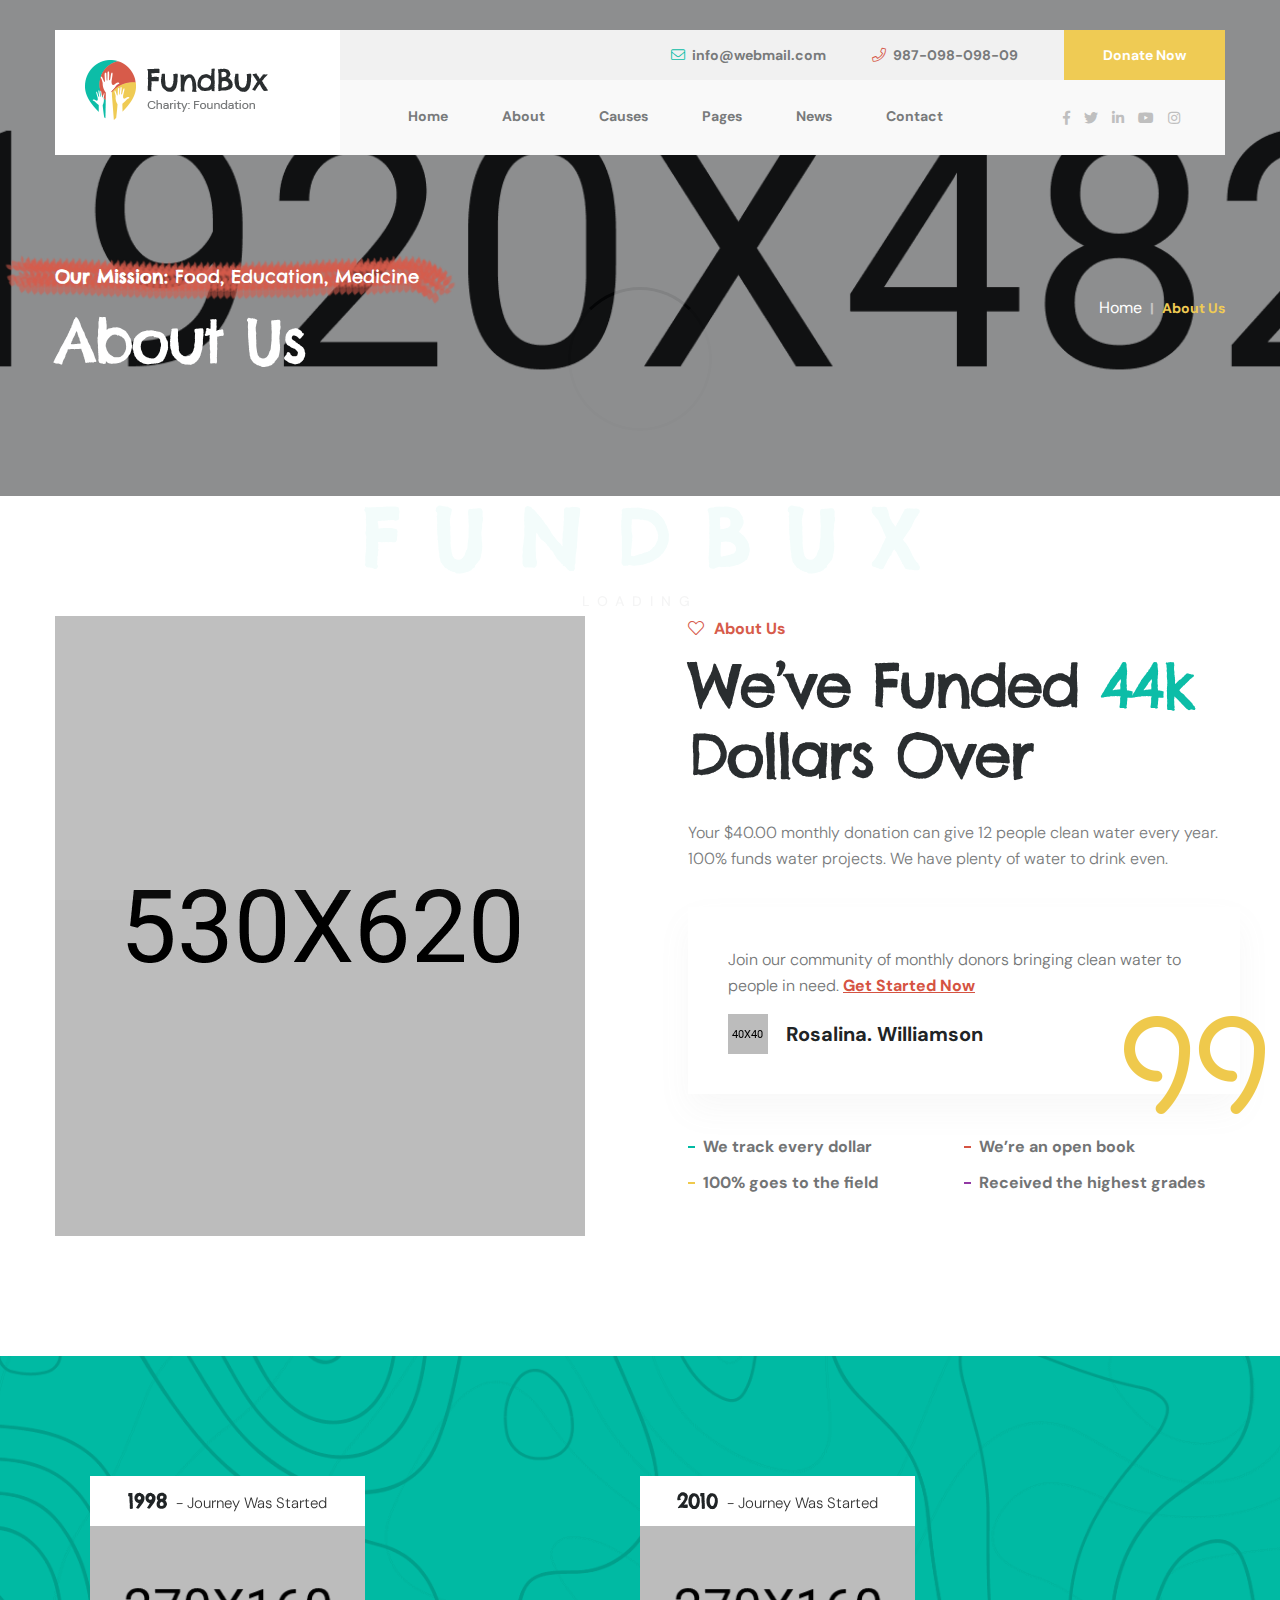
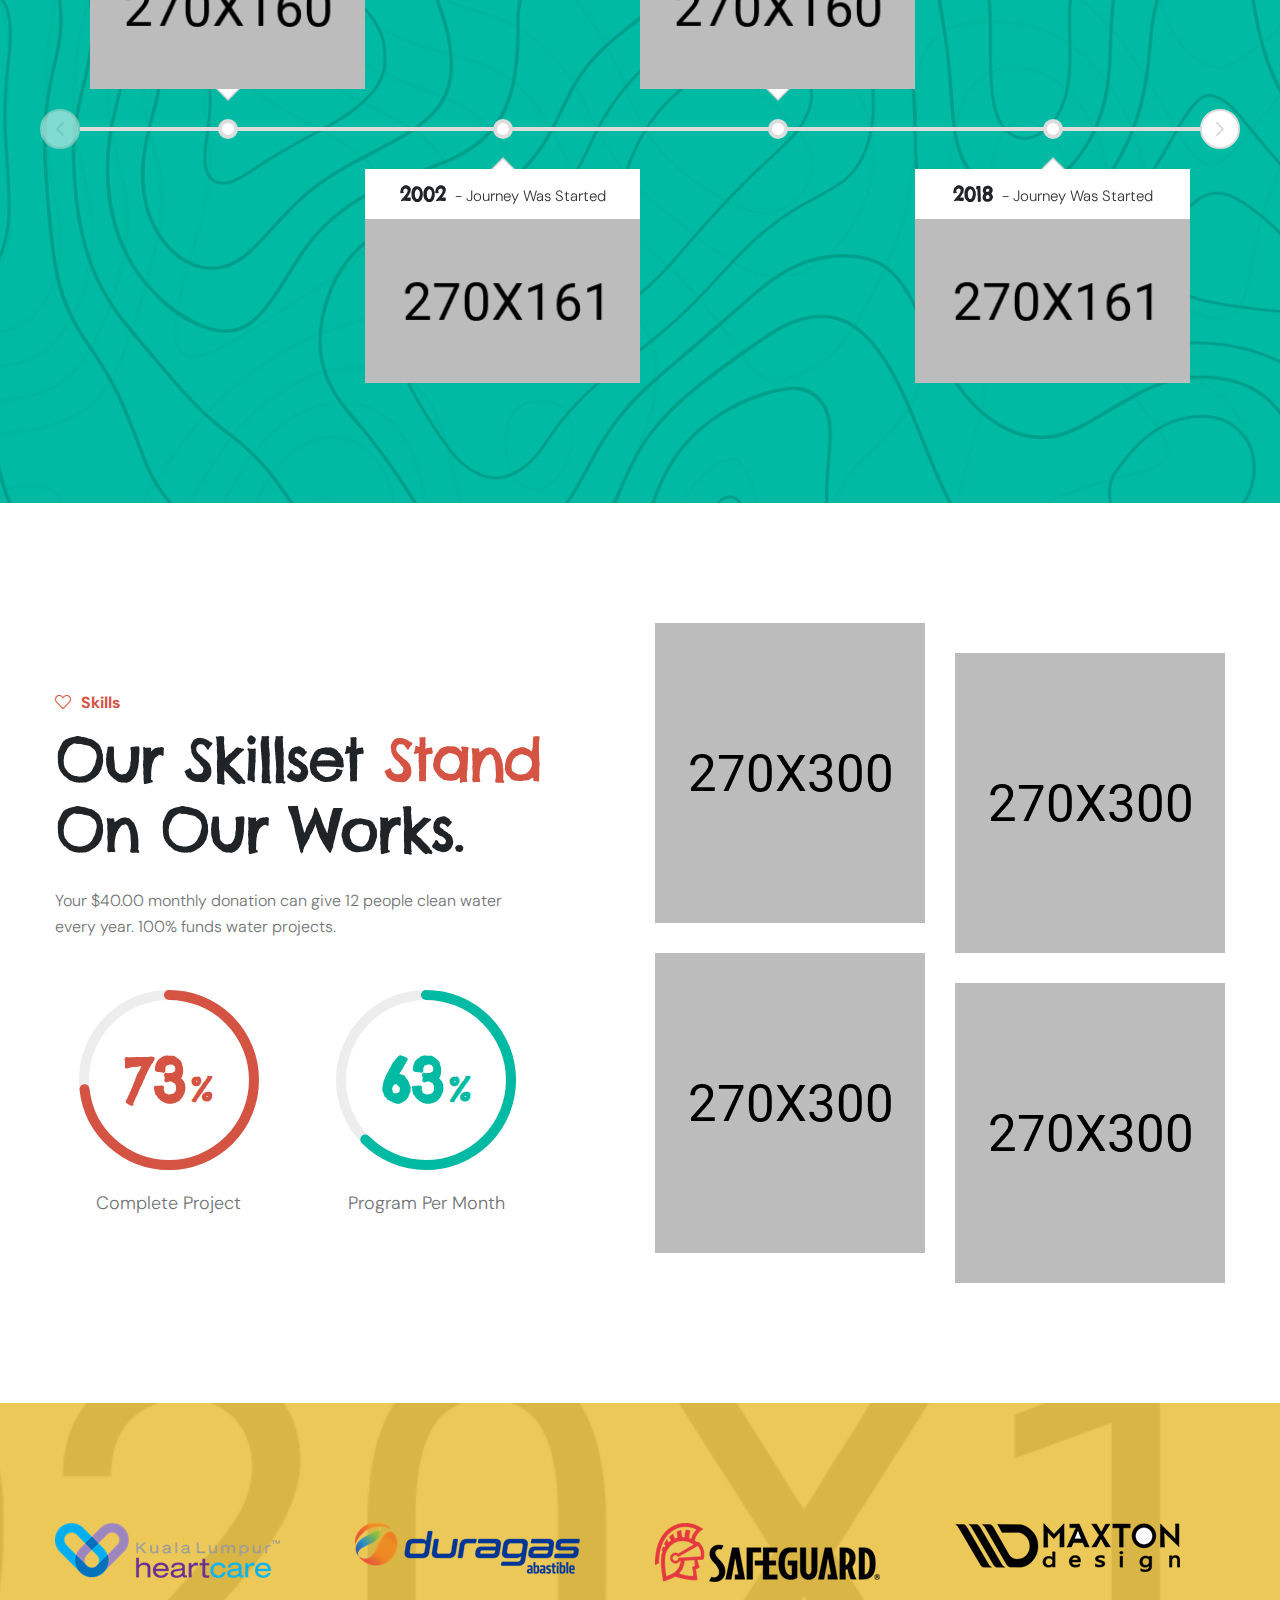
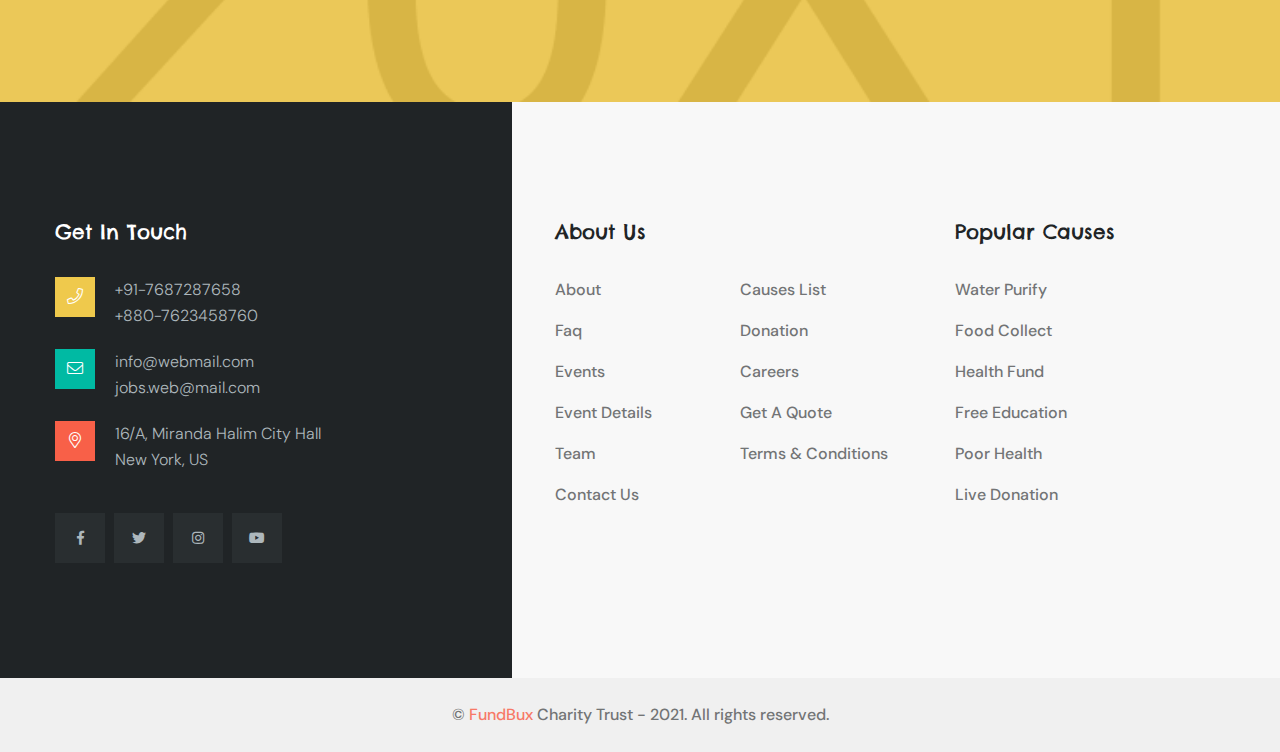
<file: about.html>
<!DOCTYPE html>
<html lang="en">

<head>
    <!-- ========== Meta Tags ========== -->
    <meta charset="UTF-8">
    <meta http-equiv="X-UA-Compatible" content="IE=edge">
    <meta name="viewport" content="width=device-width, initial-scale=1.0">
    <meta name="author" content="keendevs">
    <!-- ======== Page title ============ -->
    <title>FundBux Charity & Foundries HTML Template</title>
    <!-- ========== Favicon Icon ========== -->
    <link rel="shortcut icon" href="assets/img/favicon.png">
    <!-- ===========  All Stylesheet ================= -->
    <!--  Icon css plugins -->
    <link rel="stylesheet" href="assets/css/icons.css">
    <!--  animate css plugins -->
    <link rel="stylesheet" href="assets/css/animate.css">
    <!--  magnific-popup css plugins -->
    <link rel="stylesheet" href="assets/css/magnific-popup.css">
    <!--  owl carosuel css plugins -->
    <link rel="stylesheet" href="assets/css/owl.carousel.min.css">
    <!-- mean menu css file -->
    <link rel="stylesheet" href="assets/css/metismenu.css">
    <!--  owl theme css plugins -->
    <link rel="stylesheet" href="assets/css/owl.theme.css">
    <!--  owl theme css plugins -->
    <link rel="stylesheet" href="assets/css/timeline.min.css">
    <!--  Bootstrap css plugins -->
    <link rel="stylesheet" href="assets/css/bootstrap.min.css">
    <!--  main style css file -->
    <link rel="stylesheet" href="assets/css/style.css">
    <!-- template main style css file -->
    <link rel="stylesheet" href="style.css">
    <!-- HTML5 Shim and Respond.js IE8 support of HTML5 elements and media queries -->
    <!-- WARNING: Respond.js doesn't work if you view the page via file:// -->
    <!--[if lt IE 9]>
    <script src="https://oss.maxcdn.com/libs/html5shiv/3.7.0/html5shiv.js"></script>
    <script src="https://oss.maxcdn.com/libs/respond.js/1.4.2/respond.min.js"></script>
    <![endif]-->
</head>

<body>

    <!-- welcome content start from here -->
    <!-- preloader -->
    <div id="preloader" class="preloader">
        <div class="animation-preloader">
            <div class="spinner">                
            </div>
                <div class="txt-loading">
                    <span data-text-preloader="F" class="letters-loading">
                        F
                    </span>
                    <span data-text-preloader="U" class="letters-loading">
                        U
                    </span>
                    <span data-text-preloader="N" class="letters-loading">
                        N
                    </span>
                    <span data-text-preloader="D" class="letters-loading">
                        D
                    </span>
                    <span data-text-preloader="B" class="letters-loading">
                        B
                    </span>
                    <span data-text-preloader="U" class="letters-loading">
                        U
                    </span>
                    <span data-text-preloader="X" class="letters-loading">
                        X
                    </span>
                </div>
            <p class="text-center">Loading</p>
        </div>
        <div class="loader">
            <div class="row">
                <div class="col-3 loader-section section-left">
                    <div class="bg"></div>
                </div>
                <div class="col-3 loader-section section-left">
                    <div class="bg"></div>
                </div>
                <div class="col-3 loader-section section-right">
                    <div class="bg"></div>
                </div>
                <div class="col-3 loader-section section-right">
                    <div class="bg"></div>
                </div>
            </div>
        </div>
    </div>

    <header class="header-wrap header-box-style header-1">
        <div class="container">
            <div class="row align-items-center">
                <div class="col-12 p-0 d-lg-none d-block d-none-mobile">
                    <div class="top-bar text-right">
                        <a href="mailto:modinatheme@gmail.com"><i class="fal fa-envelope"></i>info@webmail.com</a>
                        <a href="tel:123-456-7890"><i class="fal fa-phone"></i>987-098-098-09</a>
                        <a href="donation.html" class="d-btn">Donate Now</a>
                    </div>
                </div>
                <div class="col-xl-3 col-6 col-lg-3 pr-0">
                    <div class="logo">
                        <a href="index.html"><img src="assets/img/logo.png" alt="FundBux"></a>
                    </div>
                </div>
                <div class="col-xl-9 pl-lg-0 col-lg-9 d-none d-lg-block">
                    <div class="box-wrap">
                        <div class="top-bar text-right">
                            <a href="mailto:modinatheme@gmail.com"><i class="fal fa-envelope"></i>info@webmail.com</a>
                            <a href="tel:123-456-7890"><i class="fal fa-phone"></i>987-098-098-09</a>
                            <a href="donation.html" class="d-btn">Donate Now</a>
                        </div>
                        <div class="menu-wrap d-flex align-items-center justify-content-around">
                            <div class="main-menu">
                                <ul>
                                    <li><a href="#">Home</a>
                                        <ul class="sub-menu">
                                            <li>
                                               <a href="index.html">Homepage 1</a>
                                            </li>
                                            <li>
                                               <a href="index-2.html">Homepage 2</a>
                                            </li>
                                            <li>
                                               <a href="index-3.html">Homepage 3</a>
                                            </li>
                                        </ul>
                                    </li>
                                    <li><a href="about.html">about</a></li>
                                    <li><a href="causes.html">Causes</a>
                                        <ul class="sub-menu">
                                            <li><a href="causes.html">Causes List</a></li>
                                            <li><a href="cause-details.html">Causes details</a></li>
                                            <li><a href="donation.html">donation</a></li>
                                        </ul>
                                    </li>
                                    <li><a href="#">Pages</a>
                                        <ul class="sub-menu">
                                            <li><a href="faq.html">faq</a></li>
                                            <li><a href="events.html">events</a></li>
                                            <li><a href="event-details.html">event details</a></li>
                                            <li><a href="team.html">Team</a></li>
                                        </ul>
                                    </li>
                                    <li><a href="news.html">News</a></li>
                                    <li><a href="contact.html">Contact</a></li>
                                </ul>
                            </div>
                            <div class="social-link">
                                <a href="#"><i class="fab fa-facebook-f"></i></a>
                                <a href="#"><i class="fab fa-twitter"></i></a>
                                <a href="#"><i class="fab fa-linkedin-in"></i></a>
                                <a href="#"><i class="fab fa-youtube"></i></a>
                                <a href="#"><i class="fab fa-instagram"></i></a>
                            </div>
                        </div>                        
                    </div>                    
                </div>                
                <div class="col-6 d-lg-none d-block pl-0">
                    <div class="mobile-nav-wrap">                    
                        <div id="hamburger">
                            <i class="fal fa-bars"></i>
                        </div>
                        <!-- mobile menu - responsive menu  -->
                        <div class="mobile-nav">
                            <button type="button" class="close-nav">
                                <i class="fal fa-times-circle"></i>
                            </button>
                            <nav class="sidebar-nav">
                                <ul class="metismenu" id="mobile-menu">
                                    <li><a class="has-arrow" href="#">Homes</a>
                                        <ul class="sub-menu">
                                            <li><a href="index.html">Homepage 1</a></li>
                                            <li><a href="index-2.html">Homepage 2</a></li>
                                            <li><a href="index-3.html">Homepage 3</a></li>
                                        </ul>
                                    </li>
                                    <li><a href="about.html">about</a></li>
                                    <li>
                                        <a class="has-arrow" href="causes.html">Causes</a>
                                        <ul class="sub-menu">
                                            <li><a href="causes.html">Causes List</a></li>
                                            <li><a href="cause-details.html">Causes details</a></li>
                                            <li><a href="donation.html">donation</a></li>
                                        </ul>
                                    </li>
                                    <li>
                                        <a class="has-arrow" href="#">Pages</a>
                                        <ul class="sub-menu">
                                            <li><a href="faq.html">faq</a></li>
                                            <li><a href="events.html">events</a></li>
                                            <li><a href="event-details.html">event details</a></li>
                                            <li><a href="team.html">Team</a></li>
                                        </ul>
                                    </li>
                                    <li><a href="news.html">News</a></li>
                                    <li><a href="contact.html">Contact</a></li>
                                </ul>
                            </nav>

                            <div class="action-bar">
                                <a href="mailto:modinatheme@gmail.com"><i class="fal fa-envelope"></i>info@webmail.com</a>
                                <a href="tel:123-456-7890"><i class="fal fa-phone"></i>987-098-098-09</a>
                                <a href="donation.html" class="d-btn theme-btn">Donate Now</a>
                            </div>
                        </div>                            
                    </div>
                    <div class="overlay"></div>
                </div>
            </div>
        </div>
    </header>

    <section class="page-banner-wrap bg-cover" style="background-image: url('assets/img/page-banner.jpg')">
        <div class="container">
            <div class="row align-items-center">
                <div class="col-md-8">
                    <div class="page-heading text-white">
                        <div class="sub-title">
                            <h4><strong>Our Mission:</strong> Food, Education, Medicine</h4>
                        </div>
                        <div class="page-title">
                            <h1>About Us</h1>
                        </div>
                    </div>
                </div>
                <div class="col-md-4">
                    <nav aria-label="breadcrumb">
                        <ol class="breadcrumb">
                          <li class="breadcrumb-item"><a href="index.html">Home</a></li>
                          <li class="breadcrumb-item active" aria-current="page">about us</li>
                        </ol>
                    </nav>
                </div>
            </div>
        </div>
    </section>

    <section class="about-us-section section-padding about-page">
        <div class="container">
            <div class="row">
                <div class="col-lg-6">
                    <div class="about-shots">
                        <div class="about-main-img">
                            <img src="assets/img/gridl-withglass.jpg" alt="" class="img-fluid">
                        </div>
                    </div>
                </div>
                <div class="col-lg-6 about_left_content mt-0 pr-lg-0 pl-lg-5">
                    <div class="section-title">
                        <span><i class="fal fa-heart"></i>About Us</span>
                        <h1>We’ve Funded <span>44k</span> Dollars Over</h1>
                    </div>
                    <p>Your $40.00 monthly donation can give 12 people clean water every year. 100% funds water projects. We have plenty of water to drink even.</p>
                    
                    <div class="testimonial-quote">
                        <div class="feedback">
                            Join our community of monthly donors bringing clean water to
                                people in need. <a href="#">Get Started Now</a>
                        </div>
                        <div class="user-info d-flex align-items-center">
                            <div class="profile-img bg-cover" style="background-image: url('assets/img/user-img.jpg')">                                
                            </div>
                            <span>Rosalina. Williamson</span>
                        </div>
                    </div>

                    <ul class="list-box">
                        <li>We track every dollar</li>
                        <li>We’re an open book</li>
                        <li>100% goes to the field</li>
                        <li>Received the highest grades</li>
                    </ul>
                </div>
            </div>
        </div>
    </section>

    <div class="timeline-wrap bg-cover section-padding" style="background-image: url('assets/img/timeline-bg.png')">
        <div class="container">
            <div class="row">
                <div class="col-12 p-md-0">
                    <div class="featured-timeline">
                        <div class="timeline">
                            <div class="timeline__wrap">
                              <div class="timeline__items">
                                
                                <div class="timeline__item">
                                  <div class="timeline__content">
                                    <h2>1998</h2>
                                    <p>- Journey Was Started</p>
                                    <img src="assets/img/timeline/1.jpg" alt="">
                                  </div>
                                </div>
                                
                                <div class="timeline__item">
                                  <div class="timeline__content">
                                    <h2>2002</h2>
                                    <p>- Journey Was Started</p>
                                    <img src="assets/img/timeline/2.jpg" alt="">
                                  </div>
                                </div>
                                
                                <div class="timeline__item">
                                  <div class="timeline__content">
                                    <h2>2010</h2>
                                    <p>- Journey Was Started</p>
                                    <img src="assets/img/timeline/3.jpg" alt="">
                                  </div>
                                </div>
                                
                                <div class="timeline__item">
                                  <div class="timeline__content">
                                    <h2>2018</h2>
                                    <p>- Journey Was Started</p>
                                    <img src="assets/img/timeline/4.jpg" alt="">
                                  </div>
                                </div>
                                
                                <div class="timeline__item">
                                  <div class="timeline__content">
                                    <h2>2020</h2>
                                    <p>- Journey Was Started</p>
                                    <img src="assets/img/timeline/1.jpg" alt="">
                                  </div>
                                </div>
                                
                                <div class="timeline__item">
                                  <div class="timeline__content">
                                    <h2>2021</h2>
                                    <p>- Journey Was Started</p>
                                    <img src="assets/img/timeline/2.jpg" alt="">
                                  </div>
                                </div>
                                
                              </div>
                            </div>
                        </div>
                    </div>
                </div>
            </div>
        </div>
    </div>

    <section class="skills-section section-padding">
        <div class="container">
            <div class="row align-items-center">
                <div class="col-lg-5 pr-lg-0">
                    <div class="section-title mb-4">
                        <span><i class="fal fa-heart"></i>skills</span>
                        <h1>Our Skillset <span>Stand</span> On Our Works.</h1>
                    </div>
                    <p>Your $40.00 monthly donation can give 12 people clean water every year. 100% funds water projects.</p>
                    <div class="skills-list row text-center">
                        <div class="single-skill col-sm-6 col-12">
                            <div class="skillprogress" data-bar-color='#d55342' data-percent="76">
                                <span class="percent"></span>
                            </div>
                            <p>Complete Project</p>
                        </div>
                        <div class="single-skill col-sm-6 col-12">
                            <div class="skillprogress" data-bar-color='#00baa3' data-percent="65">
                                <span class="percent"></span>
                            </div>
                            <p>Program Per Month</p>
                        </div>
                    </div>                    
                </div>
                <div class="col-lg-6 offset-lg-1 mt-5 mt-lg-0">
                    <div class="skill-box-items row text-center">
                        <div class="col-12 col-sm-6">
                            <div class="single-skill-box bg-cover" style="background-image: url('assets/img/skill1.jpg')">
                                <div class="skill-content">
                                    <div class="icon">
                                        <i class="fal fa-tint"></i>
                                    </div>
                                    <h3>Our Goal</h3>
                                    <p>Become the One Who is Considered a Hero</p>
                                </div>
                            </div>
                        </div>
                        <div class="col-12 col-sm-6">
                            <div class="single-skill-box bg-cover" style="background-image: url('assets/img/skill2.jpg')">
                                <div class="skill-content">
                                    <div class="icon">
                                        <i class="fal fa-hands-heart"></i>
                                    </div>
                                    <h3>Our Missions</h3>
                                    <p>Become the One Who is Considered a Hero</p>
                                </div>
                            </div>
                        </div>
                        <div class="col-12 col-sm-6">
                            <div class="single-skill-box bg-cover" style="background-image: url('assets/img/skill3.jpg')">
                                <div class="skill-content">
                                    <div class="icon">
                                        <i class="fal fa-medkit"></i>
                                    </div>
                                    <h3>Our Achievement</h3>
                                    <p>Become the One Who is Considered a Hero</p>
                                </div>
                            </div>
                        </div>
                        <div class="col-12 col-sm-6">
                            <div class="single-skill-box bg-cover" style="background-image: url('assets/img/skill4.jpg')">
                                <div class="skill-content">
                                    <div class="icon">
                                        <i class="fal fa-house-flood"></i>
                                    </div>
                                    <h3>Our Dream</h3>
                                    <p>Become the One Who is Considered a Hero</p>
                                </div>
                            </div>
                        </div>
                    </div>
                </div>
            </div>
        </div>
    </section>    

    <section class="brands-carousel-section bg-cover bg-overlay section-padding"  style="background-image: url('assets/img/brand_carousel_bg.jpg')">
        <div class="container">
            <div class="row align-items-center">
                <div class="col-12 col-lg-12">
                    <div class="brands-carousel-active owl-carousel d-flex align-items-center">
                        <div class="single-brand-logo">
                            <img src="assets/img/brand/1.png" alt="">
                        </div>
                        <div class="single-brand-logo">
                            <img src="assets/img/brand/2.png" alt="">
                        </div>
                        <div class="single-brand-logo">
                            <img src="assets/img/brand/3.png" alt="">
                        </div>
                        <div class="single-brand-logo">
                            <img src="assets/img/brand/4.png" alt="">
                        </div>
                        <div class="single-brand-logo">
                            <img src="assets/img/brand/5.png" alt="">
                        </div>
                        <div class="single-brand-logo">
                            <img src="assets/img/brand/6.png" alt="">
                        </div>
                        <div class="single-brand-logo">
                            <img src="assets/img/brand/1.png" alt="">
                        </div>
                    </div>
                </div>
            </div>
        </div>
    </section> 


    <footer class="footer-1 footer-wrap">
        <div class="footer-widgets section-bg pt-60 pb-60">            
            <div class="container">
                <div class="row">
                    <div class="col-md-6 col-xl-4 col-12">                        
                        <div class="single-footer-wid site-info-widget">
                            <div class="wid-title">
                                <h4>Get In Touch</h4>
                            </div>
                            <div class="contact-us">
                                <div class="single-contact-info">
                                    <div class="icon">
                                        <i class="fal fa-phone"></i>
                                    </div>
                                    <div class="contact-info">
                                        <span>+91-7687287658</span>
                                        <span>+880-7623458760</span>
                                    </div>
                                </div>
                                <div class="single-contact-info">
                                    <div class="icon">
                                        <i class="fal fa-envelope"></i>
                                    </div>
                                    <div class="contact-info">
                                        <span>info@webmail.com</span>
                                        <span>jobs.web@mail.com</span>
                                    </div>
                                </div>
                                <div class="single-contact-info">
                                    <div class="icon">
                                        <i class="fal fa-map-marker-alt"></i>
                                    </div>
                                    <div class="contact-info">
                                        <span>16/A, Miranda Halim City Hall<br/> New York, US</span>
                                    </div>
                                </div>
                            </div>

                            <div class="social-link">
                                <a href="#"><i class="fab fa-facebook-f"></i></a>
                                <a href="#"><i class="fab fa-twitter"></i></a>
                                <a href="#"><i class="fab fa-instagram"></i></a>
                                <a href="#"><i class="fab fa-youtube"></i></a>
                            </div>
                        </div>
                    </div> <!-- /.col-lg-3 - single-footer-wid -->
                    <div class="col-md-6 col-xl-4 offset-xl-1 col-12">
                        <div class="single-footer-wid">
                            <div class="wid-title">
                                <h4>About Us</h4>
                            </div>
                            <div class="special-menu">
                                <ul>
                                    <li><a href="about.html">about</a></li>
                                    <li><a href="faq.html">faq</a></li>
                                    <li><a href="events.html">events</a></li>
                                    <li><a href="event-details.html">event details</a></li>
                                    <li><a href="team.html">Team</a></li>                                  
                                    <li><a href="contact.html">Contact Us</a></li>                                    
                                </ul>
                            </div>
                            <div class="special-menu">
                                <ul>
                                    <li><a href="causes.html">Causes List</a></li>
                                    <li><a href="donation.html">donation</a></li>
                                    <li><a href="team.html">Careers</a></li>
                                    <li><a href="contact.html">Get A Quote</a></li>
                                    <li><a href="faq.html">Terms & Conditions</a></li>
                                </ul>
                            </div>
                        </div>
                    </div> <!-- /.col-lg-3 - single-footer-wid -->
                    <div class="col-md-6 col-xl-3 col-12">
                        <div class="single-footer-wid">
                            <div class="wid-title">
                                <h4>Popular Causes</h4>
                            </div>
                            <ul>
                                <li><a href="causes.html">Water Purify</a></li>
                                <li><a href="causes.html">Food Collect</a></li>
                                <li><a href="causes.html">Health Fund</a></li>
                                <li><a href="causes.html">Free Education</a></li>
                                <li><a href="causes.html">Poor Health</a></li>
                                <li><a href="causes.html">Live Donation</a></li>                              
                            </ul>
                        </div>
                    </div> <!-- /.col-lg-3 - single-footer-wid -->

                </div>
            </div>
        </div>
        <div class="footer-bottom">
            <div class="container">
                <div class="row">
                    <div class="col-lg-12 col-12 text-center">
                        <div class="copyright-info">
                            <p>&copy; <a href="index.html">FundBux</a> Charity Trust - 2021. All rights reserved.</p>
                        </div>
                    </div>
                </div>
            </div>
        </div>
    </footer>

    <!--  ALl JS Plugins
    ====================================== -->
    <script src="assets/js/jquery.min.js"></script>
    <script src="assets/js/modernizr.min.js"></script>
    <script src="assets/js/jquery.easing.js"></script>
    <script src="assets/js/popper.min.js"></script>
    <script src="assets/js/bootstrap.min.js"></script>
    <script src="assets/js/isotope.pkgd.min.js"></script>
    <script src="assets/js/imageload.min.js"></script>
    <script src="assets/js/scrollUp.min.js"></script>
    <script src="assets/js/owl.carousel.min.js"></script>
    <script src="assets/js/magnific-popup.min.js"></script>
    <script src="assets/js/waypoint.js"></script>
    <script src="assets/js/easypiechart.min.js"></script>
    <script src="assets/js/counterup.min.js"></script>
    <script src="assets/js/wow.min.js"></script>
    <script src="assets/js/metismenu.js"></script>
    <script src="assets/js/timeline.min.js"></script>
    <script src="assets/js/ajax-mail.js"></script>
    <script src="assets/js/active.js"></script>
</body>

</html>
</file>
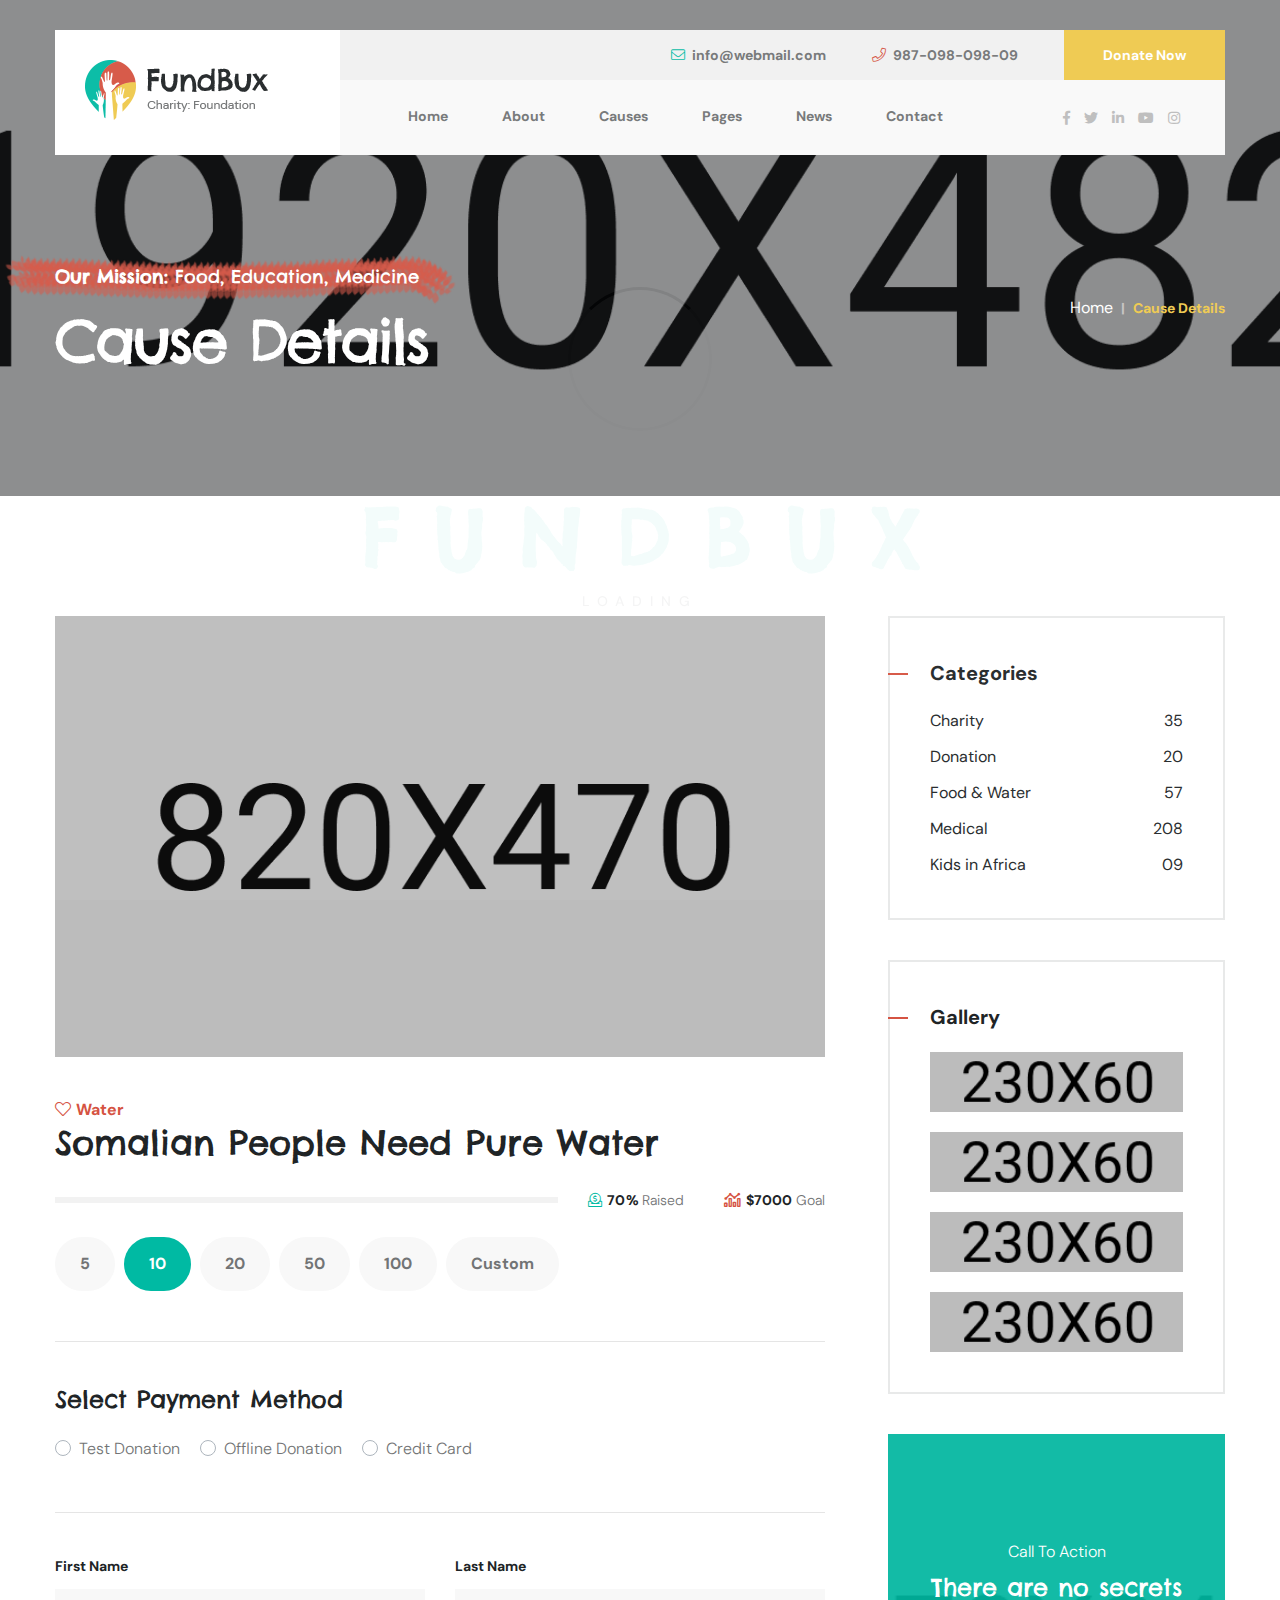
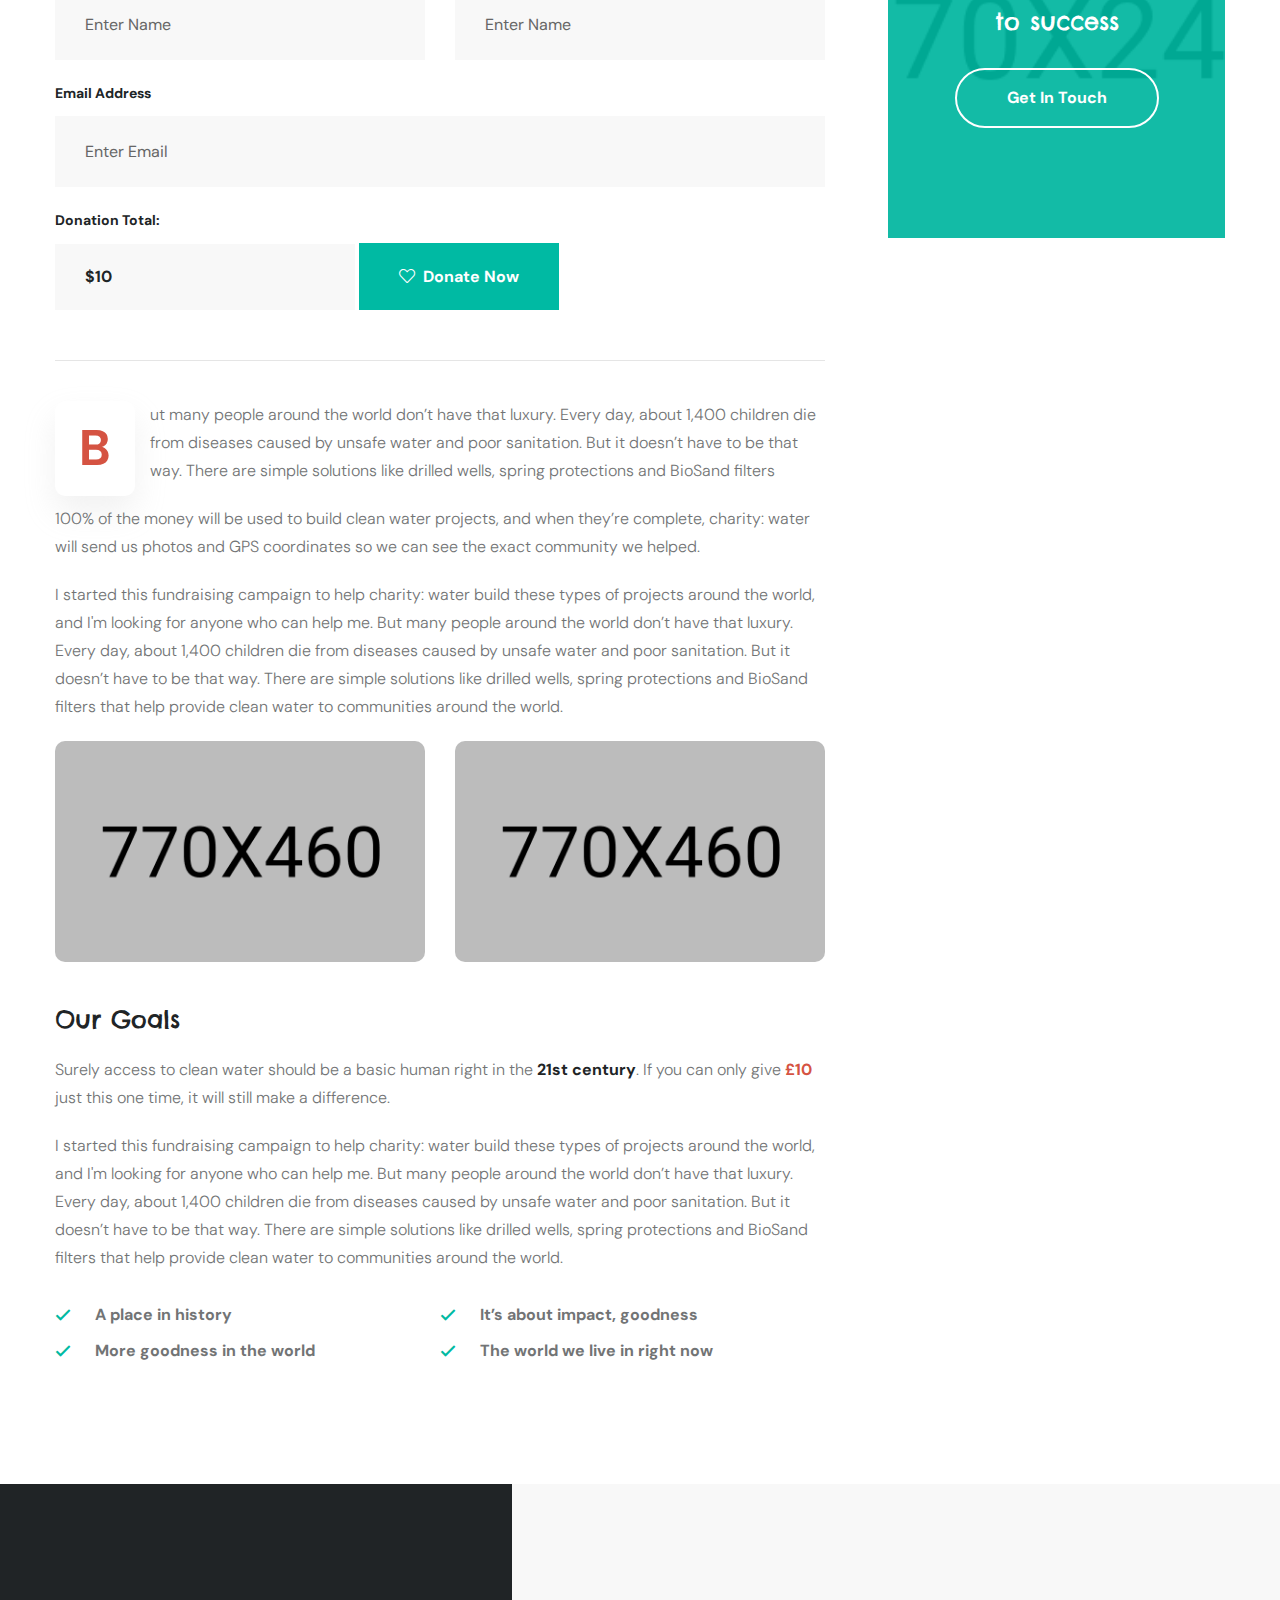
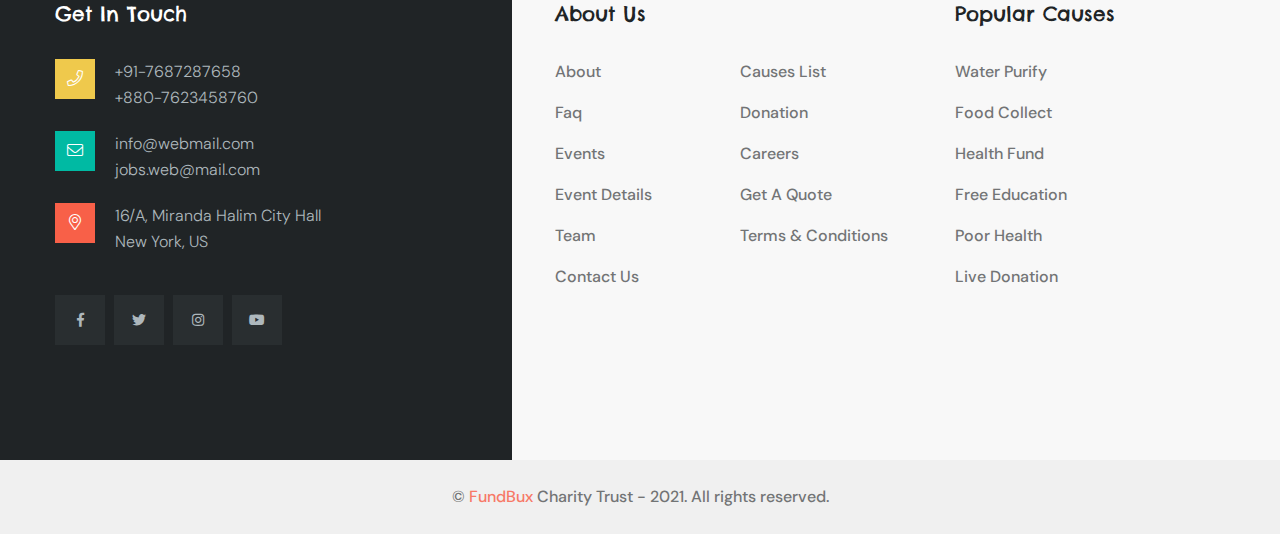
<file: cause-details.html>
<!DOCTYPE html>
<html lang="en">

<head>
    <!-- ========== Meta Tags ========== -->
    <meta charset="UTF-8">
    <meta http-equiv="X-UA-Compatible" content="IE=edge">
    <meta name="viewport" content="width=device-width, initial-scale=1.0">
    <meta name="author" content="keendevs">
    <!-- ======== Page title ============ -->
    <title>FundBux Charity & Foundries HTML Template</title>
    <!-- ========== Favicon Icon ========== -->
    <link rel="shortcut icon" href="assets/img/favicon.png">
    <!-- ===========  All Stylesheet ================= -->
    <!--  Icon css plugins -->
    <link rel="stylesheet" href="assets/css/icons.css">
    <!--  animate css plugins -->
    <link rel="stylesheet" href="assets/css/animate.css">
    <!--  magnific-popup css plugins -->
    <link rel="stylesheet" href="assets/css/magnific-popup.css">
    <!--  owl carosuel css plugins -->
    <link rel="stylesheet" href="assets/css/owl.carousel.min.css">
    <!-- metismenu css file -->
    <link rel="stylesheet" href="assets/css/metismenu.css">
    <!--  owl theme css plugins -->
    <link rel="stylesheet" href="assets/css/owl.theme.css">
    <!--  owl theme css plugins -->
    <link rel="stylesheet" href="assets/css/timeline.min.css">
    <!--  Bootstrap css plugins -->
    <link rel="stylesheet" href="assets/css/bootstrap.min.css">
    <!--  main style css file -->
    <link rel="stylesheet" href="assets/css/style.css">
    <!-- template main style css file -->
    <link rel="stylesheet" href="style.css">
    <!-- HTML5 Shim and Respond.js IE8 support of HTML5 elements and media queries -->
    <!-- WARNING: Respond.js doesn't work if you view the page via file:// -->
    <!--[if lt IE 9]>
    <script src="https://oss.maxcdn.com/libs/html5shiv/3.7.0/html5shiv.js"></script>
    <script src="https://oss.maxcdn.com/libs/respond.js/1.4.2/respond.min.js"></script>
    <![endif]-->
</head>

<body>
    <!-- preloader -->
    <div id="preloader" class="preloader">
        <div class="animation-preloader">
            <div class="spinner">                
            </div>
                <div class="txt-loading">
                    <span data-text-preloader="F" class="letters-loading">
                        F
                    </span>
                    <span data-text-preloader="U" class="letters-loading">
                        U
                    </span>
                    <span data-text-preloader="N" class="letters-loading">
                        N
                    </span>
                    <span data-text-preloader="D" class="letters-loading">
                        D
                    </span>
                    <span data-text-preloader="B" class="letters-loading">
                        B
                    </span>
                    <span data-text-preloader="U" class="letters-loading">
                        U
                    </span>
                    <span data-text-preloader="X" class="letters-loading">
                        X
                    </span>
                </div>
            <p class="text-center">Loading</p>
        </div>
        <div class="loader">
            <div class="row">
                <div class="col-3 loader-section section-left">
                    <div class="bg"></div>
                </div>
                <div class="col-3 loader-section section-left">
                    <div class="bg"></div>
                </div>
                <div class="col-3 loader-section section-right">
                    <div class="bg"></div>
                </div>
                <div class="col-3 loader-section section-right">
                    <div class="bg"></div>
                </div>
            </div>
        </div>
    </div>

    <!-- welcome content start from here -->

    <header class="header-wrap header-box-style header-1">
        <div class="container">
            <div class="row align-items-center">
                <div class="col-12 p-0 d-lg-none d-block d-none-mobile">
                    <div class="top-bar text-right">
                        <a href="mailto:modinatheme@gmail.com"><i class="fal fa-envelope"></i>info@webmail.com</a>
                        <a href="tel:123-456-7890"><i class="fal fa-phone"></i>987-098-098-09</a>
                        <a href="donation.html" class="d-btn">Donate Now</a>
                    </div>
                </div>
                <div class="col-xl-3 col-6 col-lg-3 pr-0">
                    <div class="logo">
                        <a href="index.html"><img src="assets/img/logo.png" alt="FundBux"></a>
                    </div>
                </div>
                <div class="col-xl-9 pl-lg-0 col-lg-9 d-none d-lg-block">
                    <div class="box-wrap">
                        <div class="top-bar text-right">
                            <a href="mailto:modinatheme@gmail.com"><i class="fal fa-envelope"></i>info@webmail.com</a>
                            <a href="tel:123-456-7890"><i class="fal fa-phone"></i>987-098-098-09</a>
                            <a href="donation.html" class="d-btn">Donate Now</a>
                        </div>
                        <div class="menu-wrap d-flex align-items-center justify-content-around">
                            <div class="main-menu">
                                <ul>
                                    <li><a href="#">Home</a>
                                        <ul class="sub-menu">
                                            <li>
                                               <a href="index.html">Homepage 1</a>
                                            </li>
                                            <li>
                                               <a href="index-2.html">Homepage 2</a>
                                            </li>
                                            <li>
                                               <a href="index-3.html">Homepage 3</a>
                                            </li>
                                        </ul>
                                    </li>
                                    <li><a href="about.html">about</a></li>
                                    <li><a href="causes.html">Causes</a>
                                        <ul class="sub-menu">
                                            <li><a href="causes.html">Causes List</a></li>
                                            <li><a href="cause-details.html">Causes details</a></li>
                                            <li><a href="donation.html">donation</a></li>
                                        </ul>
                                    </li>
                                    <li><a href="#">Pages</a>
                                        <ul class="sub-menu">
                                            <li><a href="faq.html">faq</a></li>
                                            <li><a href="events.html">events</a></li>
                                            <li><a href="event-details.html">event details</a></li>
                                            <li><a href="team.html">Team</a></li>
                                        </ul>
                                    </li>
                                    <li><a href="news.html">News</a></li>
                                    <li><a href="contact.html">Contact</a></li>
                                </ul>
                            </div>
                            <div class="social-link">
                                <a href="#"><i class="fab fa-facebook-f"></i></a>
                                <a href="#"><i class="fab fa-twitter"></i></a>
                                <a href="#"><i class="fab fa-linkedin-in"></i></a>
                                <a href="#"><i class="fab fa-youtube"></i></a>
                                <a href="#"><i class="fab fa-instagram"></i></a>
                            </div>
                        </div>                        
                    </div>                    
                </div>                
                <div class="col-6 d-lg-none d-block pl-0">
                    <div class="mobile-nav-wrap">                    
                        <div id="hamburger">
                            <i class="fal fa-bars"></i>
                        </div>
                        <!-- mobile menu - responsive menu  -->
                        <div class="mobile-nav">
                            <button type="button" class="close-nav">
                                <i class="fal fa-times-circle"></i>
                            </button>
                            <nav class="sidebar-nav">
                                <ul class="metismenu" id="mobile-menu">
                                    <li><a class="has-arrow" href="#">Homes</a>
                                        <ul class="sub-menu">
                                            <li><a href="index.html">Homepage 1</a></li>
                                            <li><a href="index-2.html">Homepage 2</a></li>
                                            <li><a href="index-3.html">Homepage 3</a></li>
                                        </ul>
                                    </li>
                                    <li><a href="about.html">about</a></li>
                                    <li>
                                        <a class="has-arrow" href="causes.html">Causes</a>
                                        <ul class="sub-menu">
                                            <li><a href="causes.html">Causes List</a></li>
                                            <li><a href="cause-details.html">Causes details</a></li>
                                            <li><a href="donation.html">donation</a></li>
                                        </ul>
                                    </li>
                                    <li>
                                        <a class="has-arrow" href="#">Pages</a>
                                        <ul class="sub-menu">
                                            <li><a href="faq.html">faq</a></li>
                                            <li><a href="events.html">events</a></li>
                                            <li><a href="event-details.html">event details</a></li>
                                            <li><a href="team.html">Team</a></li>
                                        </ul>
                                    </li>
                                    <li><a href="news.html">News</a></li>
                                    <li><a href="contact.html">Contact</a></li>
                                </ul>
                            </nav>

                            <div class="action-bar">
                                <a href="mailto:modinatheme@gmail.com"><i class="fal fa-envelope"></i>info@webmail.com</a>
                                <a href="tel:123-456-7890"><i class="fal fa-phone"></i>987-098-098-09</a>
                                <a href="donation.html" class="d-btn theme-btn">Donate Now</a>
                            </div>
                        </div>                            
                    </div>
                    <div class="overlay"></div>
                </div>
            </div>
        </div>
    </header>   

    <section class="page-banner-wrap bg-cover" style="background-image: url('assets/img/page-banner.jpg')">
        <div class="container">
            <div class="row align-items-center">
                <div class="col-md-8">
                    <div class="page-heading text-white">
                        <div class="sub-title">
                            <h4><strong>Our Mission:</strong> Food, Education, Medicine</h4>
                        </div>
                        <div class="page-title">
                            <h1>Cause Details</h1>
                        </div>
                    </div>
                </div>
                <div class="col-md-4">
                    <nav aria-label="breadcrumb">
                        <ol class="breadcrumb">
                          <li class="breadcrumb-item"><a href="index-2.html">Home</a></li>
                          <li class="breadcrumb-item active" aria-current="page">Cause Details</li>
                        </ol>
                    </nav>
                </div>
            </div>
        </div>
    </section>

    <section class="cause-contents-wrapper section-padding">
        <div class="container">
            <div class="row">
                <div class="col-lg-8 col-12">
                    <div class="cause-details-wrapper">
                        <div class="featured-thumb">
                            <img src="assets/img/cause-details.jpg" alt="">
                        </div>
                        <div class="give-form-wrap cause-form-wrap">
                            <div class="cause-meta">
                                <a href="#" class="cause-cat"><i class="fal fa-heart"></i>water</a>
                            </div>
                            <h2 class="give-form-title">Somalian People Need Pure Water</h2>
                            <div class="total-bar-counts row align-items-center">
                                <div class="goal-progress-wrap col-12 col-lg-8 col-md-7">
                                    <div class="progress">
                                        <div class="progress-bar wow fadeInLeft" role="progressbar" style="width:80%"></div>
                                    </div>
                                </div>
                                <div class="cause-amount d-flex mt-3 mt-md-0 justify-content-between col-12 col-lg-4 col-md-5">
                                    <div class="price-raised">
                                        <i class="fal fa-donate"></i><span>70</span> Raised
                                    </div>
                                    <div class="price-goal">
                                        <i class="far fa-analytics"></i><span>$7000</span> Goal
                                    </div>
                                </div>
                            </div>
                            <form action="#" class="give-form">

                                <div class="donate-amount-buttons give-donation-amount">
                                    <span name="donateamount" value="5.00">5</span>
                                    <span name="donateamount" value="10.00" class="active">10</span>
                                    <span name="donateamount" value="20.00">20</span>
                                    <span name="donateamount" value="50.00">50</span>
                                    <span name="donateamount" value="100.00">100</span>
                                    <span>custom</span>
                                </div>

                                <div class="give-payment-mode-select">
                                    <h3>Select Payment Method</h3>
                                    <div class="custom-control custom-radio custom-control-inline">
                                        <input type="radio" id="method1" name="paymentmode" class="custom-control-input">
                                        <label class="custom-control-label" for="method1">Test Donation</label>
                                    </div>
                                    <div class="custom-control custom-radio custom-control-inline">
                                        <input type="radio" id="method2" name="paymentmode" class="custom-control-input">
                                        <label class="custom-control-label" for="method2">Offline Donation</label>
                                    </div>
                                    <div class="custom-control custom-radio custom-control-inline">
                                        <input type="radio" id="method3" name="paymentmode" class="custom-control-input">
                                        <label class="custom-control-label" for="method3">Credit Card</label>
                                    </div>
                                </div>
                                <div class="give-purchase-form-wrap">                                    
                                    <div class="row">
                                        <div class="col-md-6 col-12">
                                            <div class="single-personal-info">
                                                <label for="fname">First Name</label>
                                                <input type="text" class="give-input" id="fname" placeholder="Enter Name" >                                         
                                            </div>
                                        </div>
                                        <div class="col-md-6 col-12">
                                            <div class="single-personal-info">
                                                <label for="lname">Last Name</label>
                                                <input type="text" class="give-input" id="lname" placeholder="Enter Name">                                         
                                            </div>
                                        </div>
                                        <div class="col-md-12 col-12">
                                            <div class="single-personal-info">
                                                <label for="email">Email Address</label>
                                                <input type="email" class="give-input" id="email" placeholder="Enter Email" >                                         
                                            </div>
                                        </div>
                                        <div class="col-md-12 col-12">
                                            <div class="donate-total-amount">
                                                <div class="give-donation-total-label">Donation Total:</div>
                                                <div class="give-final-total-amount"><span>$</span>10</div>
                                                <button type="submit" class="give-submit give-btn"><i class="fal fa-heart"></i>Donate Now</button>
                                            </div>
                                        </div>                                        
                                    </div>
                                </div>
                            </form>
                        </div>
                        <div class="causes-contents">
                            <p>But many people around the world don’t have that luxury. Every day, about 1,400 children die from diseases caused by unsafe water and poor sanitation. But it doesn’t have to be that way. There are simple solutions like drilled wells, spring protections and BioSand filters</p>
                            <p>100% of the money will be used to build clean water projects, and when they’re complete, charity: water will send us photos and GPS coordinates so we can see the exact community we helped.</p>
                            <p>I started this fundraising campaign to help charity: water build these types of projects around the world, and I'm looking for anyone who can help me. But many people around the world don’t have that luxury. Every day, about 1,400 children die from diseases caused by unsafe water and poor sanitation. But it doesn’t have to be that way. There are simple solutions like drilled wells, spring protections and BioSand filters that help provide clean water to communities around the world.</p>
                            
                            <div class="row">
                                <div class="col-md-6">
                                    <img src="assets/img/blog/p2.jpg" alt="fundraising">
                                </div>
                                <div class="col-md-6">
                                    <img src="assets/img/blog/p3.jpg" alt="fundraising">
                                </div>
                            </div>

                            <h3>Our Goals</h3>
                            <p>Surely access to clean water should be a basic human right in the <b>21st century</b>. If you can only give <a href="donation.html">£10</a> just this one time, it will still make a difference.</p>

                            <p>I started this fundraising campaign to help charity: water build these types of projects around the world, and I'm looking for anyone who can help me. But many people around the world don’t have that luxury. Every day, about 1,400 children die from diseases caused by unsafe water and poor sanitation. But it doesn’t have to be that way. There are simple solutions like drilled wells, spring protections and BioSand filters that help provide clean water to communities around the world.</p>

                            <ul>
                                <li>A place in history</li>
                                <li>It’s about impact, goodness</li>
                                <li>More goodness in the world</li>
                                <li>The world we live in right now</li>
                            </ul>
                        </div>
                    </div>
                </div>
                <div class="col-lg-4 pl-lg-5 mt-5 mt-lg-0 col-12">
                    <div class="casues-sidebar-wrapper">
                        <div class="single-sidebar-widgets">
                            <div class="widget-title">
                                <h4>Categories</h4>
                            </div>
                            <ul>
                                <li><a href="#">Charity <span>35</span></a></li>
                                <li><a href="#">Donation <span>20</span></a></li>
                                <li><a href="#">Food & Water <span>57</span></a></li>
                                <li><a href="#">Medical <span>208</span></a></li>
                                <li><a href="#">Kids in Africa <span>09</span></a></li>
                            </ul>
                        </div> 
                        <!-- single-sidebar-widgets -->
                        <div class="single-sidebar-widgets">
                            <div class="widget-title">
                                <h4>Gallery</h4>
                            </div>
                            <div class="causue-gallery-wid">
                                <a href="assets/img/sidebar/g1.jpg" class="single-cause-img popup-gallery" style="background-image: url('assets/img/sidebar/g1.jpg')"></a>
                                <a href="assets/img/sidebar/g1.jpg" class="single-cause-img popup-gallery" style="background-image: url('assets/img/sidebar/g2.jpg')"></a>
                                <a href="assets/img/sidebar/g1.jpg" class="single-cause-img popup-gallery" style="background-image: url('assets/img/sidebar/g3.jpg')"></a>
                                <a href="assets/img/sidebar/g1.jpg" class="single-cause-img popup-gallery" style="background-image: url('assets/img/sidebar/g4.jpg')"></a>
                            </div>
                        </div> 
                        <!-- single-sidebar-widgets -->
                        <div class="sidebar-promo-widgets bg-cover text-white text-center d-flex align-items-center justify-content-center" style="background-image: url('assets/img/home1/cause1.jpg')">
                            <span>Call To Action</span>
                            <h3>There are no secrets to success</h3>
                            <a href="contact.html">Get In Touch</a>
                        </div> 
                        <!-- single-sidebar-widgets -->
                    </div>
                </div>
            </div>
        </div>
    </section> 

    <footer class="footer-1 footer-wrap">
        <div class="footer-widgets section-bg pt-60 pb-60">            
            <div class="container">
                <div class="row">
                    <div class="col-md-6 col-xl-4 col-12">                        
                        <div class="single-footer-wid site-info-widget">
                            <div class="wid-title">
                                <h4>Get In Touch</h4>
                            </div>
                            <div class="contact-us">
                                <div class="single-contact-info">
                                    <div class="icon">
                                        <i class="fal fa-phone"></i>
                                    </div>
                                    <div class="contact-info">
                                        <span>+91-7687287658</span>
                                        <span>+880-7623458760</span>
                                    </div>
                                </div>
                                <div class="single-contact-info">
                                    <div class="icon">
                                        <i class="fal fa-envelope"></i>
                                    </div>
                                    <div class="contact-info">
                                        <span>info@webmail.com</span>
                                        <span>jobs.web@mail.com</span>
                                    </div>
                                </div>
                                <div class="single-contact-info">
                                    <div class="icon">
                                        <i class="fal fa-map-marker-alt"></i>
                                    </div>
                                    <div class="contact-info">
                                        <span>16/A, Miranda Halim City Hall<br/> New York, US</span>
                                    </div>
                                </div>
                            </div>

                            <div class="social-link">
                                <a href="#"><i class="fab fa-facebook-f"></i></a>
                                <a href="#"><i class="fab fa-twitter"></i></a>
                                <a href="#"><i class="fab fa-instagram"></i></a>
                                <a href="#"><i class="fab fa-youtube"></i></a>
                            </div>
                        </div>
                    </div> <!-- /.col-lg-3 - single-footer-wid -->
                    <div class="col-md-6 col-xl-4 offset-xl-1 col-12">
                        <div class="single-footer-wid">
                            <div class="wid-title">
                                <h4>About Us</h4>
                            </div>
                            <div class="special-menu">
                                <ul>
                                    <li><a href="about.html">about</a></li>
                                    <li><a href="faq.html">faq</a></li>
                                    <li><a href="events.html">events</a></li>
                                    <li><a href="event-details.html">event details</a></li>
                                    <li><a href="team.html">Team</a></li>                                  
                                    <li><a href="contact.html">Contact Us</a></li>                                    
                                </ul>
                            </div>
                            <div class="special-menu">
                                <ul>
                                    <li><a href="causes.html">Causes List</a></li>
                                    <li><a href="donation.html">donation</a></li>
                                    <li><a href="team.html">Careers</a></li>
                                    <li><a href="contact.html">Get A Quote</a></li>
                                    <li><a href="faq.html">Terms & Conditions</a></li>
                                </ul>
                            </div>
                        </div>
                    </div> <!-- /.col-lg-3 - single-footer-wid -->
                    <div class="col-md-6 col-xl-3 col-12">
                        <div class="single-footer-wid">
                            <div class="wid-title">
                                <h4>Popular Causes</h4>
                            </div>
                            <ul>
                                <li><a href="causes.html">Water Purify</a></li>
                                <li><a href="causes.html">Food Collect</a></li>
                                <li><a href="causes.html">Health Fund</a></li>
                                <li><a href="causes.html">Free Education</a></li>
                                <li><a href="causes.html">Poor Health</a></li>
                                <li><a href="causes.html">Live Donation</a></li>                              
                            </ul>
                        </div>
                    </div> <!-- /.col-lg-3 - single-footer-wid -->

                </div>
            </div>
        </div>
        <div class="footer-bottom">
            <div class="container">
                <div class="row">
                    <div class="col-lg-12 col-12 text-center">
                        <div class="copyright-info">
                            <p>&copy; <a href="index.html">FundBux</a> Charity Trust - 2021. All rights reserved.</p>
                        </div>
                    </div>
                </div>
            </div>
        </div>
    </footer>

    <!--  ALl JS Plugins
    ====================================== -->
    <script src="assets/js/jquery.min.js"></script>
    <script src="assets/js/modernizr.min.js"></script>
    <script src="assets/js/jquery.easing.js"></script>
    <script src="assets/js/popper.min.js"></script>
    <script src="assets/js/bootstrap.min.js"></script>
    <script src="assets/js/isotope.pkgd.min.js"></script>
    <script src="assets/js/imageload.min.js"></script>
    <script src="assets/js/scrollUp.min.js"></script>
    <script src="assets/js/owl.carousel.min.js"></script>
    <script src="assets/js/magnific-popup.min.js"></script>
    <script src="assets/js/waypoint.js"></script>
    <script src="assets/js/easypiechart.min.js"></script>
    <script src="assets/js/counterup.min.js"></script>
    <script src="assets/js/wow.min.js"></script>
    <script src="assets/js/metismenu.js"></script>
    <script src="assets/js/timeline.min.js"></script>
    <script src="assets/js/ajax-mail.js"></script>
    <script src="assets/js/active.js"></script>
</body>

</html>
</file>
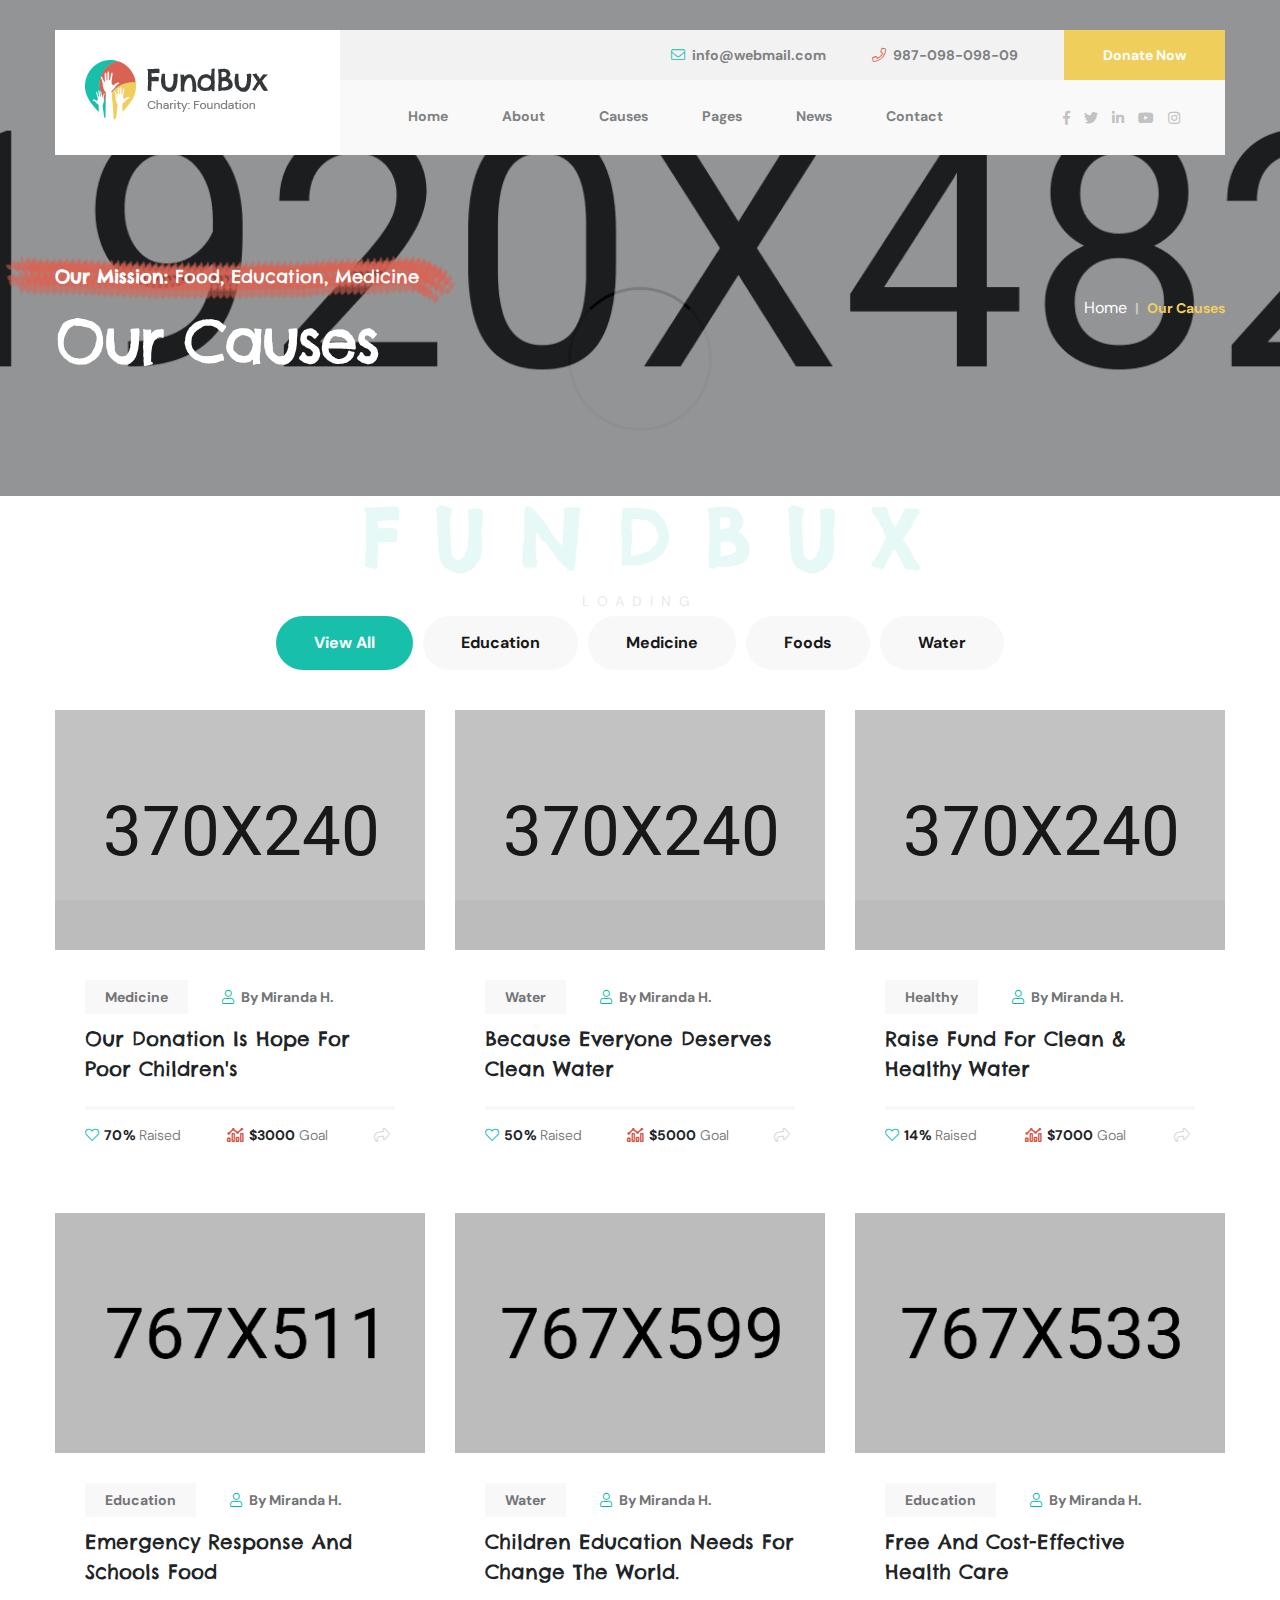
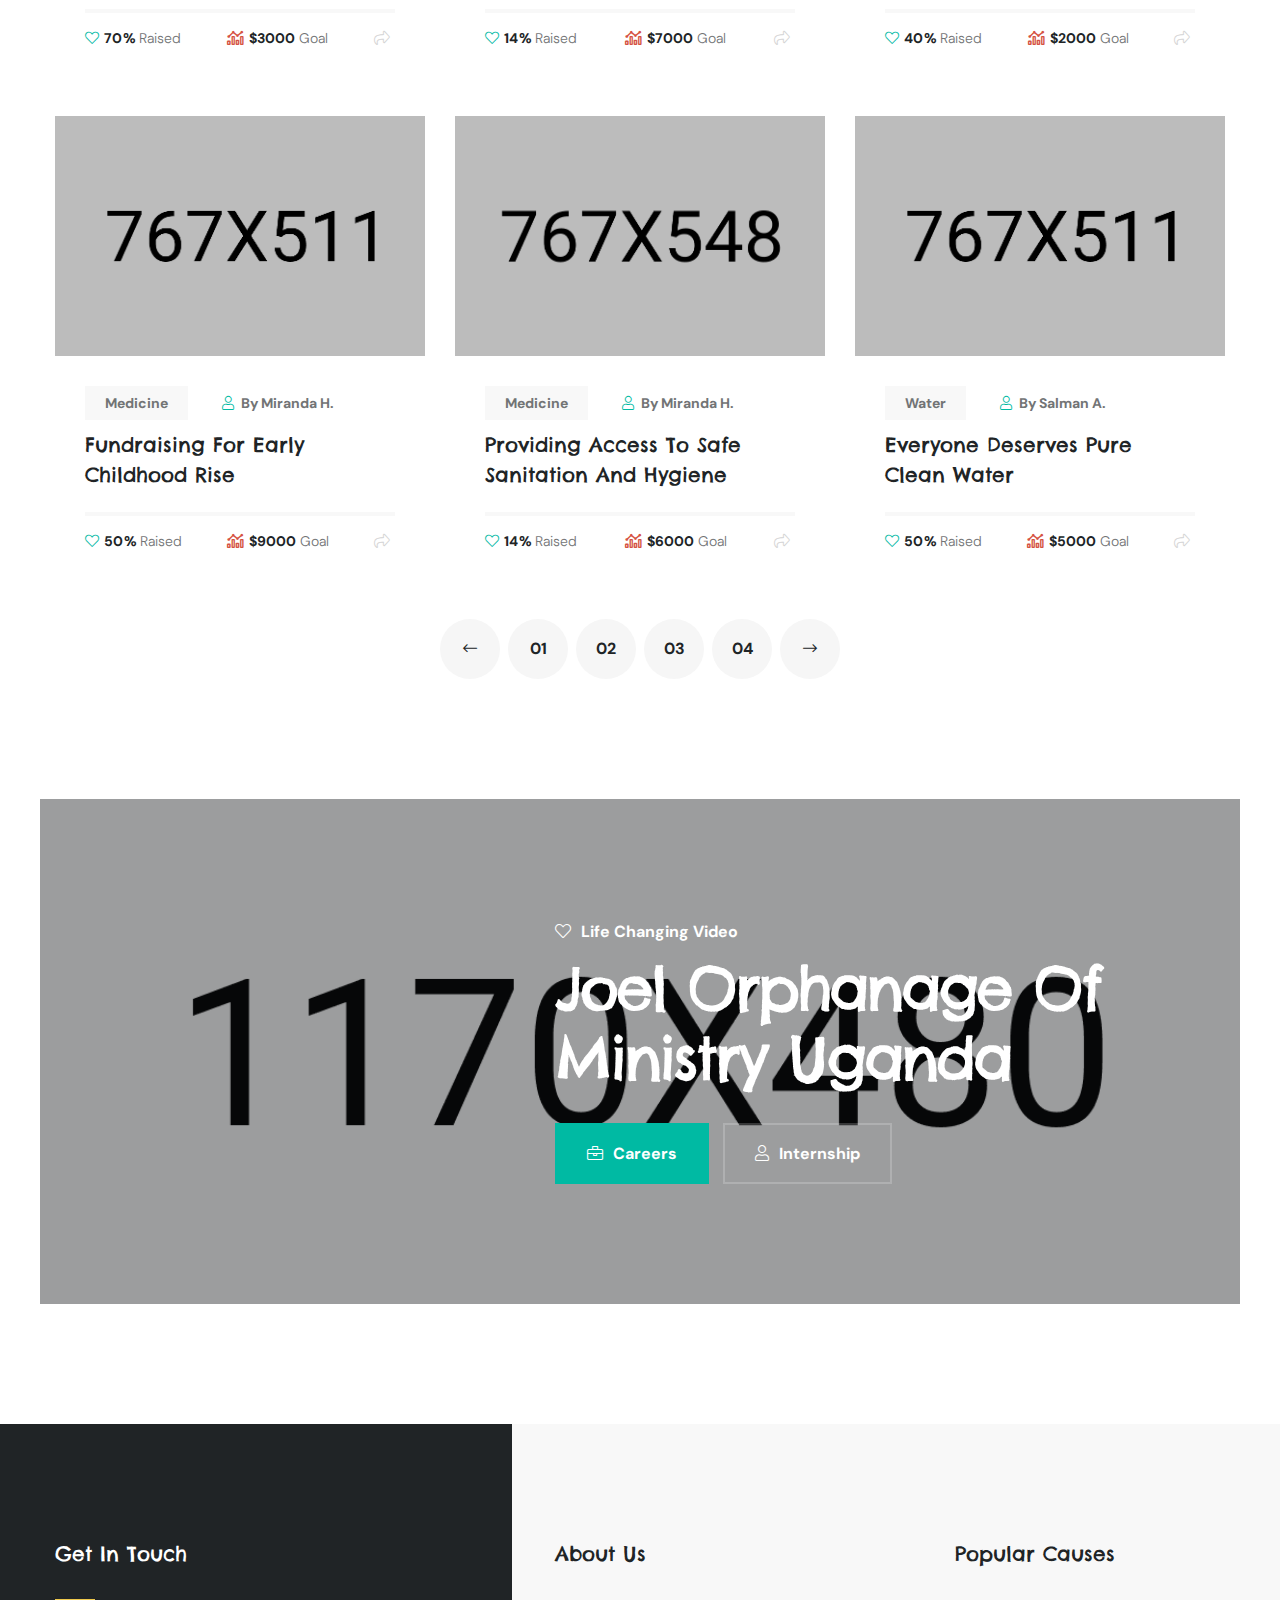
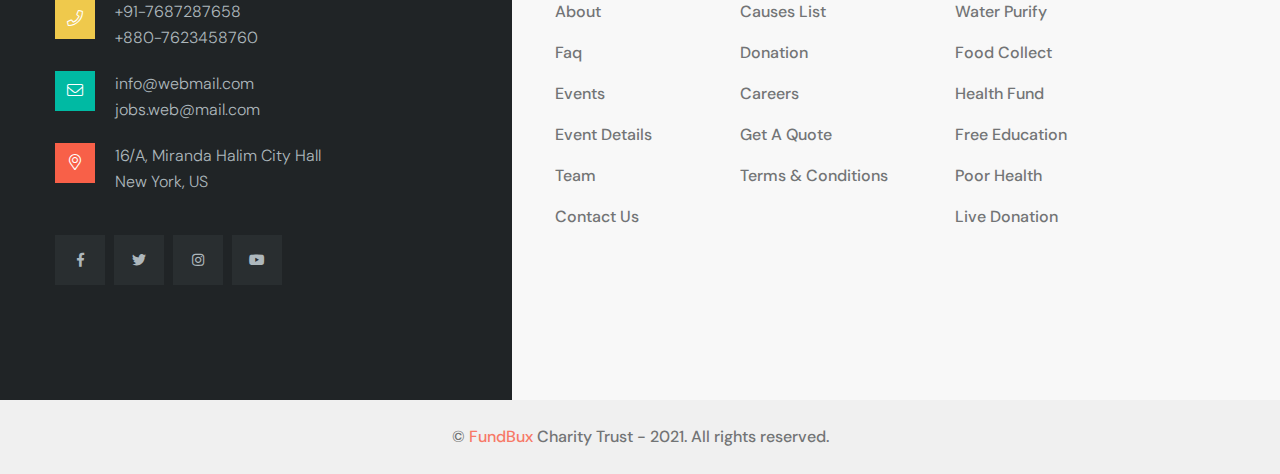
<file: causes.html>
<!DOCTYPE html>
<html lang="en">

<head>
    <!-- ========== Meta Tags ========== -->
    <meta charset="UTF-8">
    <meta http-equiv="X-UA-Compatible" content="IE=edge">
    <meta name="viewport" content="width=device-width, initial-scale=1.0">
    <meta name="author" content="keendevs">
    <!-- ======== Page title ============ -->
    <title>FundBux Charity & Foundries HTML Template</title>
    <!-- ========== Favicon Icon ========== -->
    <link rel="shortcut icon" href="assets/img/favicon.png">
    <!-- ===========  All Stylesheet ================= -->
    <!--  Icon css plugins -->
    <link rel="stylesheet" href="assets/css/icons.css">
    <!--  animate css plugins -->
    <link rel="stylesheet" href="assets/css/animate.css">
    <!--  magnific-popup css plugins -->
    <link rel="stylesheet" href="assets/css/magnific-popup.css">
    <!--  owl carosuel css plugins -->
    <link rel="stylesheet" href="assets/css/owl.carousel.min.css">
    <!-- metismenu css file -->
    <link rel="stylesheet" href="assets/css/metismenu.css">
    <!--  owl theme css plugins -->
    <link rel="stylesheet" href="assets/css/owl.theme.css">
    <!--  owl theme css plugins -->
    <link rel="stylesheet" href="assets/css/timeline.min.css">
    <!--  Bootstrap css plugins -->
    <link rel="stylesheet" href="assets/css/bootstrap.min.css">
    <!--  main style css file -->
    <link rel="stylesheet" href="assets/css/style.css">
    <!-- template main style css file -->
    <link rel="stylesheet" href="style.css">
    <!-- HTML5 Shim and Respond.js IE8 support of HTML5 elements and media queries -->
    <!-- WARNING: Respond.js doesn't work if you view the page via file:// -->
    <!--[if lt IE 9]>
    <script src="https://oss.maxcdn.com/libs/html5shiv/3.7.0/html5shiv.js"></script>
    <script src="https://oss.maxcdn.com/libs/respond.js/1.4.2/respond.min.js"></script>
    <![endif]-->
</head>

<body>
    <!-- preloader -->
    <div id="preloader" class="preloader">
        <div class="animation-preloader">
            <div class="spinner">                
            </div>
                <div class="txt-loading">
                    <span data-text-preloader="F" class="letters-loading">
                        F
                    </span>
                    <span data-text-preloader="U" class="letters-loading">
                        U
                    </span>
                    <span data-text-preloader="N" class="letters-loading">
                        N
                    </span>
                    <span data-text-preloader="D" class="letters-loading">
                        D
                    </span>
                    <span data-text-preloader="B" class="letters-loading">
                        B
                    </span>
                    <span data-text-preloader="U" class="letters-loading">
                        U
                    </span>
                    <span data-text-preloader="X" class="letters-loading">
                        X
                    </span>
                </div>
            <p class="text-center">Loading</p>
        </div>
        <div class="loader">
            <div class="row">
                <div class="col-3 loader-section section-left">
                    <div class="bg"></div>
                </div>
                <div class="col-3 loader-section section-left">
                    <div class="bg"></div>
                </div>
                <div class="col-3 loader-section section-right">
                    <div class="bg"></div>
                </div>
                <div class="col-3 loader-section section-right">
                    <div class="bg"></div>
                </div>
            </div>
        </div>
    </div>
    <!-- welcome content start from here -->

    <header class="header-wrap header-box-style header-1">
        <div class="container">
            <div class="row align-items-center">
                <div class="col-12 p-0 d-lg-none d-block d-none-mobile">
                    <div class="top-bar text-right">
                        <a href="mailto:modinatheme@gmail.com"><i class="fal fa-envelope"></i>info@webmail.com</a>
                        <a href="tel:123-456-7890"><i class="fal fa-phone"></i>987-098-098-09</a>
                        <a href="donation.html" class="d-btn">Donate Now</a>
                    </div>
                </div>
                <div class="col-xl-3 col-6 col-lg-3 pr-0">
                    <div class="logo">
                        <a href="index.html"><img src="assets/img/logo.png" alt="FundBux"></a>
                    </div>
                </div>
                <div class="col-xl-9 pl-lg-0 col-lg-9 d-none d-lg-block">
                    <div class="box-wrap">
                        <div class="top-bar text-right">
                            <a href="mailto:modinatheme@gmail.com"><i class="fal fa-envelope"></i>info@webmail.com</a>
                            <a href="tel:123-456-7890"><i class="fal fa-phone"></i>987-098-098-09</a>
                            <a href="donation.html" class="d-btn">Donate Now</a>
                        </div>
                        <div class="menu-wrap d-flex align-items-center justify-content-around">
                            <div class="main-menu">
                                <ul>
                                    <li><a href="#">Home</a>
                                        <ul class="sub-menu">
                                            <li>
                                               <a href="index.html">Homepage 1</a>
                                            </li>
                                            <li>
                                               <a href="index-2.html">Homepage 2</a>
                                            </li>
                                            <li>
                                               <a href="index-3.html">Homepage 3</a>
                                            </li>
                                        </ul>
                                    </li>
                                    <li><a href="about.html">about</a></li>
                                    <li><a href="causes.html">Causes</a>
                                        <ul class="sub-menu">
                                            <li><a href="causes.html">Causes List</a></li>
                                            <li><a href="cause-details.html">Causes details</a></li>
                                            <li><a href="donation.html">donation</a></li>
                                        </ul>
                                    </li>
                                    <li><a href="#">Pages</a>
                                        <ul class="sub-menu">
                                            <li><a href="faq.html">faq</a></li>
                                            <li><a href="events.html">events</a></li>
                                            <li><a href="event-details.html">event details</a></li>
                                            <li><a href="team.html">Team</a></li>
                                        </ul>
                                    </li>
                                    <li><a href="news.html">News</a></li>
                                    <li><a href="contact.html">Contact</a></li>
                                </ul>
                            </div>
                            <div class="social-link">
                                <a href="#"><i class="fab fa-facebook-f"></i></a>
                                <a href="#"><i class="fab fa-twitter"></i></a>
                                <a href="#"><i class="fab fa-linkedin-in"></i></a>
                                <a href="#"><i class="fab fa-youtube"></i></a>
                                <a href="#"><i class="fab fa-instagram"></i></a>
                            </div>
                        </div>                        
                    </div>                    
                </div>                
                <div class="col-6 d-lg-none d-block pl-0">
                    <div class="mobile-nav-wrap">                    
                        <div id="hamburger">
                            <i class="fal fa-bars"></i>
                        </div>
                        <!-- mobile menu - responsive menu  -->
                        <div class="mobile-nav">
                            <button type="button" class="close-nav">
                                <i class="fal fa-times-circle"></i>
                            </button>
                            <nav class="sidebar-nav">
                                <ul class="metismenu" id="mobile-menu">
                                    <li><a class="has-arrow" href="#">Homes</a>
                                        <ul class="sub-menu">
                                            <li><a href="index.html">Homepage 1</a></li>
                                            <li><a href="index-2.html">Homepage 2</a></li>
                                            <li><a href="index-3.html">Homepage 3</a></li>
                                        </ul>
                                    </li>
                                    <li><a href="about.html">about</a></li>
                                    <li>
                                        <a class="has-arrow" href="causes.html">Causes</a>
                                        <ul class="sub-menu">
                                            <li><a href="causes.html">Causes List</a></li>
                                            <li><a href="cause-details.html">Causes details</a></li>
                                            <li><a href="donation.html">donation</a></li>
                                        </ul>
                                    </li>
                                    <li>
                                        <a class="has-arrow" href="#">Pages</a>
                                        <ul class="sub-menu">
                                            <li><a href="faq.html">faq</a></li>
                                            <li><a href="events.html">events</a></li>
                                            <li><a href="event-details.html">event details</a></li>
                                            <li><a href="team.html">Team</a></li>
                                        </ul>
                                    </li>
                                    <li><a href="news.html">News</a></li>
                                    <li><a href="contact.html">Contact</a></li>
                                </ul>
                            </nav>

                            <div class="action-bar">
                                <a href="mailto:modinatheme@gmail.com"><i class="fal fa-envelope"></i>info@webmail.com</a>
                                <a href="tel:123-456-7890"><i class="fal fa-phone"></i>987-098-098-09</a>
                                <a href="donation.html" class="d-btn theme-btn">Donate Now</a>
                            </div>
                        </div>                            
                    </div>
                    <div class="overlay"></div>
                </div>
            </div>
        </div>
    </header>   

    <section class="page-banner-wrap bg-cover" style="background-image: url('assets/img/page-banner.jpg')">
        <div class="container">
            <div class="row align-items-center">
                <div class="col-md-8">
                    <div class="page-heading text-white">
                        <div class="sub-title">
                            <h4><strong>Our Mission:</strong> Food, Education, Medicine</h4>
                        </div>
                        <div class="page-title">
                            <h1>Our Causes</h1>
                        </div>
                    </div>
                </div>
                <div class="col-md-4">
                    <nav aria-label="breadcrumb">
                        <ol class="breadcrumb">
                          <li class="breadcrumb-item"><a href="index.html">Home</a></li>
                          <li class="breadcrumb-item active" aria-current="page">Our Causes</li>
                        </ol>
                    </nav>
                </div>
            </div>
        </div>
    </section>

    <section class="our-causes-section section-padding">
        <div class="container">
            <div class="row">
                <div class="col-12 col-lg-12 text-center">
                    <div class="causes-cat-filter">
                        <button data-filter="*" class="active">View All</button>
                        <button data-filter=".education">Education</button>
                        <button data-filter=".medicine">Medicine</button>
                        <button data-filter=".food">foods</button>
                        <button data-filter=".water">Water</button>
                    </div>
                </div>
            </div>

            <div class="row grid">
                <div class="col-xl-4 col-md-6 grid-item medicine">
                    <div class="single-cause-item style-1">
                        <div class="cause-bg bg-cover" style="background-image: url('assets/img/home1/cause1.jpg');"></div>
                        <div class="cause-content">
                            <div class="cause-meta">
                                <a href="cause-details.html" class="cause-cat">Medicine</a>
                                <a href="cause-details.html" class="cause-author"><i class="fal fa-user"></i>By Miranda H.</a>
                            </div>
                            <h4><a href="cause-details.html">Our donation is hope for poor children's</a></h4>
                            <div class="goal-progress-wrap">
                                <div class="progress">
                                    <div class="progress-bar wow fadeInLeft" role="progressbar" style="width:70%"></div>
                                </div>
                            </div>
                            <div class="cause-amount d-flex justify-content-between">
                                <div class="price-raised">
                                    <i class="fal fa-heart"></i><span>70</span> Raised
                                </div>
                                <div class="price-goal">
                                    <i class="far fa-analytics"></i><span>$3000</span> Goal
                                </div>
                                <div class="read-cause-link">
                                    <a href="cause-details.html"><i class="fal fa-share"></i></a>
                                </div>
                            </div>
                        </div>
                    </div> <!-- /.single-cause-item  -->                    
                </div>
                <div class="col-xl-4 col-md-6 grid-item water">
                    <div class="single-cause-item style-1">
                        <div class="cause-bg bg-cover" style="background-image: url('assets/img/home1/cause3.jpg');"></div>
                        <div class="cause-content">
                            <div class="cause-meta">
                                <a href="causes.html" class="cause-cat">water</a>
                                <a href="#" class="cause-author"><i class="fal fa-user"></i>By Miranda H.</a>
                            </div>
                            <h4><a href="cause-details.html">Because Everyone Deserves Clean Water</a></h4>
                            <div class="goal-progress-wrap">
                                <div class="progress">
                                    <div class="progress-bar wow fadeInLeft" role="progressbar" style="width:50%"></div>
                                </div>
                            </div>
                            <div class="cause-amount d-flex justify-content-between">
                                <div class="price-raised">
                                    <i class="fal fa-heart"></i><span>50</span> Raised
                                </div>
                                <div class="price-goal">
                                    <i class="far fa-analytics"></i><span>$5000</span> Goal
                                </div>
                                <div class="read-cause-link">
                                    <a href="cause-details.html"><i class="fal fa-share"></i></a>
                                </div>
                            </div>
                        </div>
                    </div> <!-- /.single-cause-item  -->                    
                </div>
                <div class="col-xl-4 col-md-6 grid-item food">
                    <div class="single-cause-item style-1">
                        <div class="cause-bg bg-cover" style="background-image: url('assets/img/home1/cause2.jpg');"></div>
                        <div class="cause-content">
                            <div class="cause-meta">
                                <a href="cause-details.html" class="cause-cat">Healthy</a>
                                <a href="cause-details.html" class="cause-author"><i class="fal fa-user"></i>By Miranda H.</a>
                            </div>
                            <h4><a href="cause-details.html">Raise Fund for Clean & Healthy Water</a></h4>
                            <div class="goal-progress-wrap">
                                <div class="progress">
                                    <div class="progress-bar wow fadeInLeft" role="progressbar" style="width:70%"></div>
                                </div>
                            </div>
                            <div class="cause-amount d-flex justify-content-between">
                                <div class="price-raised">
                                    <i class="fal fa-heart"></i><span>14</span> Raised
                                </div>
                                <div class="price-goal">
                                    <i class="far fa-analytics"></i><span>$7000</span> Goal
                                </div>
                                <div class="read-cause-link">
                                    <a href="cause-details.html"><i class="fal fa-share"></i></a>
                                </div>
                            </div>
                        </div>
                    </div> <!-- /.single-cause-item  -->                    
                </div>                
                <div class="col-xl-4 col-md-6 grid-item education">
                    <div class="single-cause-item style-1">
                        <div class="cause-bg bg-cover" style="background-image: url('assets/img/home1/cause4.jpg');"></div>
                        <div class="cause-content">
                            <div class="cause-meta">
                                <a href="cause-details.html" class="cause-cat">education</a>
                                <a href="cause-details.html" class="cause-author"><i class="fal fa-user"></i>By Miranda H.</a>
                            </div>
                            <h4><a href="cause-details.html">Emergency response and schools food</a></h4>
                            <div class="goal-progress-wrap">
                                <div class="progress">
                                    <div class="progress-bar wow fadeInLeft" role="progressbar" style="width:70%"></div>
                                </div>
                            </div>
                            <div class="cause-amount d-flex justify-content-between">
                                <div class="price-raised">
                                    <i class="fal fa-heart"></i><span>70</span> Raised
                                </div>
                                <div class="price-goal">
                                    <i class="far fa-analytics"></i><span>$3000</span> Goal
                                </div>
                                <div class="read-cause-link">
                                    <a href="cause-details.html"><i class="fal fa-share"></i></a>
                                </div>
                            </div>
                        </div>
                    </div> <!-- /.single-cause-item  -->                    
                </div>
                <div class="col-xl-4 col-md-6 grid-item water">
                    <div class="single-cause-item style-1">
                        <div class="cause-bg bg-cover" style="background-image: url('assets/img/home1/cause5.jpg');"></div>
                        <div class="cause-content">
                            <div class="cause-meta">
                                <a href="cause-details.html" class="cause-cat">water</a>
                                <a href="cause-details.html" class="cause-author"><i class="fal fa-user"></i>By Miranda H.</a>
                            </div>
                            <h4><a href="cause-details.html">Children Education Needs For Change The World.</a></h4>
                            <div class="goal-progress-wrap">
                                <div class="progress">
                                    <div class="progress-bar wow fadeInLeft" role="progressbar" style="width:70%"></div>
                                </div>
                            </div>
                            <div class="cause-amount d-flex justify-content-between">
                                <div class="price-raised">
                                    <i class="fal fa-heart"></i><span>14</span> Raised
                                </div>
                                <div class="price-goal">
                                    <i class="far fa-analytics"></i><span>$7000</span> Goal
                                </div>
                                <div class="read-cause-link">
                                    <a href="cause-details.html"><i class="fal fa-share"></i></a>
                                </div>
                            </div>
                        </div>
                    </div> <!-- /.single-cause-item  -->                    
                </div>
                <div class="col-xl-4 col-md-6 grid-item education">
                    <div class="single-cause-item style-1">
                        <div class="cause-bg bg-cover" style="background-image: url('assets/img/home1/cause6.jpg');"></div>
                        <div class="cause-content">
                            <div class="cause-meta">
                                <a href="cause-details.html" class="cause-cat">education</a>
                                <a href="cause-details.html" class="cause-author"><i class="fal fa-user"></i>By Miranda H.</a>
                            </div>
                            <h4><a href="cause-details.html">Free and cost-effective health care</a></h4>
                            <div class="goal-progress-wrap">
                                <div class="progress">
                                    <div class="progress-bar wow fadeInLeft" role="progressbar" style="width:40%"></div>
                                </div>
                            </div>
                            <div class="cause-amount d-flex justify-content-between">
                                <div class="price-raised">
                                    <i class="fal fa-heart"></i><span>40</span> Raised
                                </div>
                                <div class="price-goal">
                                    <i class="far fa-analytics"></i><span>$2000</span> Goal
                                </div>
                                <div class="read-cause-link">
                                    <a href="cause-details.html"><i class="fal fa-share"></i></a>
                                </div>
                            </div>
                        </div>
                    </div> <!-- /.single-cause-item  -->                    
                </div>                
                <div class="col-xl-4 col-md-6 grid-item medicine">
                    <div class="single-cause-item style-1">
                        <div class="cause-bg bg-cover" style="background-image: url('assets/img/home1/cause7.jpg');"></div>
                        <div class="cause-content">
                            <div class="cause-meta">
                                <a href="cause-details.html" class="cause-cat">medicine</a>
                                <a href="cause-details.html" class="cause-author"><i class="fal fa-user"></i>By Miranda H.</a>
                            </div>
                            <h4><a href="cause-details.html">Fundraising for Early Childhood Rise</a></h4>
                            <div class="goal-progress-wrap">
                                <div class="progress">
                                    <div class="progress-bar wow fadeInLeft" role="progressbar" style="width:50%"></div>
                                </div>
                            </div>
                            <div class="cause-amount d-flex justify-content-between">
                                <div class="price-raised">
                                    <i class="fal fa-heart"></i><span>50</span> Raised
                                </div>
                                <div class="price-goal">
                                    <i class="far fa-analytics"></i><span>$9000</span> Goal
                                </div>
                                <div class="read-cause-link">
                                    <a href="cause-details.html"><i class="fal fa-share"></i></a>
                                </div>
                            </div>
                        </div>
                    </div> <!-- /.single-cause-item  -->                    
                </div>
                <div class="col-xl-4 col-md-6 grid-item medicine">
                    <div class="single-cause-item style-1">
                        <div class="cause-bg bg-cover" style="background-image: url('assets/img/home1/cause8.jpg');"></div>
                        <div class="cause-content">
                            <div class="cause-meta">
                                <a href="cause-details.html" class="cause-cat">medicine</a>
                                <a href="cause-details.html" class="cause-author"><i class="fal fa-user"></i>By Miranda H.</a>
                            </div>
                            <h4><a href="cause-details.html">Providing access to safe sanitation and hygiene</a></h4>
                            <div class="goal-progress-wrap">
                                <div class="progress">
                                    <div class="progress-bar wow fadeInLeft" role="progressbar" style="width:90%"></div>
                                </div>
                            </div>
                            <div class="cause-amount d-flex justify-content-between">
                                <div class="price-raised">
                                    <i class="fal fa-heart"></i><span>14</span> Raised
                                </div>
                                <div class="price-goal">
                                    <i class="far fa-analytics"></i><span>$6000</span> Goal
                                </div>
                                <div class="read-cause-link">
                                    <a href="cause-details.html"><i class="fal fa-share"></i></a>
                                </div>
                            </div>
                        </div>
                    </div> <!-- /.single-cause-item  -->                    
                </div>
                <div class="col-xl-4 col-md-6 grid-item water">
                    <div class="single-cause-item style-1">
                        <div class="cause-bg bg-cover" style="background-image: url('assets/img/home1/cause9.jpg');"></div>
                        <div class="cause-content">
                            <div class="cause-meta">
                                <a href="cause-details.html" class="cause-cat">water</a>
                                <a href="cause-details.html" class="cause-author"><i class="fal fa-user"></i>By Salman A.</a>
                            </div>
                            <h4><a href="cause-details.html">Everyone Deserves Pure Clean Water</a></h4>
                            <div class="goal-progress-wrap">
                                <div class="progress">
                                    <div class="progress-bar wow fadeInLeft" role="progressbar" style="width:50%"></div>
                                </div>
                            </div>
                            <div class="cause-amount d-flex justify-content-between">
                                <div class="price-raised">
                                    <i class="fal fa-heart"></i><span>50</span> Raised
                                </div>
                                <div class="price-goal">
                                    <i class="far fa-analytics"></i><span>$5000</span> Goal
                                </div>
                                <div class="read-cause-link">
                                    <a href="cause-details.html"><i class="fal fa-share"></i></a>
                                </div>
                            </div>
                        </div>
                    </div> <!-- /.single-cause-item  -->                    
                </div>
            </div>

            <div class="row align-items-center">
                <div class="col-12 col-lg-12 text-center">
                    <div class="causes-page-nav mt-40 causes-pages-link">
                        <ul>
                            <li><a href="#"><i class="fal fa-long-arrow-left"></i></a></li>
                            <li><a href="#">01</a></li>
                            <li><a href="#">02</a></li>
                            <li><a href="#">03</a></li>
                            <li><a href="#">04</a></li>
                            <li><a href="#"><i class="fal fa-long-arrow-right"></i></a></li>
                        </ul>
                    </div><!-- /.blog-page-nav -->
                </div> <!-- /.col-12 col-lg-12 -->  
            </div>

        </div>
    </section>        

    <section class="join-cta-section no-bg text-white text-center text-lg-left section-padding pt-0">
        <div class="container bg-cover bg-overlay" style="background-image: url('assets/img/join-cat-bg.jpg')">
            <div class="row align-items-center">
                <div class="offset-xl-5 col-xl-6 col-lg-8 offset-lg-2 col-md-12">
                    <div class="section-title">
                        <span><i class="fal fa-heart"></i>Life Changing Video</span>
                        <h1>Joel Orphanage Of Ministry Uganda</h1>
                    </div>

                    <a href="about.html" class="cat-btn color"><i class="fal fa-briefcase"></i>Careers</a>
                    <a href="about.html" class="cat-btn"><i class="fal fa-user"></i>Internship</a>
                </div>
            </div>
        </div>
    </section>

    <footer class="footer-1 footer-wrap">
        <div class="footer-widgets section-bg pt-60 pb-60">            
            <div class="container">
                <div class="row">
                    <div class="col-md-6 col-xl-4 col-12">                        
                        <div class="single-footer-wid site-info-widget">
                            <div class="wid-title">
                                <h4>Get In Touch</h4>
                            </div>
                            <div class="contact-us">
                                <div class="single-contact-info">
                                    <div class="icon">
                                        <i class="fal fa-phone"></i>
                                    </div>
                                    <div class="contact-info">
                                        <span>+91-7687287658</span>
                                        <span>+880-7623458760</span>
                                    </div>
                                </div>
                                <div class="single-contact-info">
                                    <div class="icon">
                                        <i class="fal fa-envelope"></i>
                                    </div>
                                    <div class="contact-info">
                                        <span>info@webmail.com</span>
                                        <span>jobs.web@mail.com</span>
                                    </div>
                                </div>
                                <div class="single-contact-info">
                                    <div class="icon">
                                        <i class="fal fa-map-marker-alt"></i>
                                    </div>
                                    <div class="contact-info">
                                        <span>16/A, Miranda Halim City Hall<br/> New York, US</span>
                                    </div>
                                </div>
                            </div>

                            <div class="social-link">
                                <a href="#"><i class="fab fa-facebook-f"></i></a>
                                <a href="#"><i class="fab fa-twitter"></i></a>
                                <a href="#"><i class="fab fa-instagram"></i></a>
                                <a href="#"><i class="fab fa-youtube"></i></a>
                            </div>
                        </div>
                    </div> <!-- /.col-lg-3 - single-footer-wid -->
                    <div class="col-md-6 col-xl-4 offset-xl-1 col-12">
                        <div class="single-footer-wid">
                            <div class="wid-title">
                                <h4>About Us</h4>
                            </div>
                            <div class="special-menu">
                                <ul>
                                    <li><a href="about.html">about</a></li>
                                    <li><a href="faq.html">faq</a></li>
                                    <li><a href="events.html">events</a></li>
                                    <li><a href="event-details.html">event details</a></li>
                                    <li><a href="team.html">Team</a></li>                                  
                                    <li><a href="contact.html">Contact Us</a></li>                                    
                                </ul>
                            </div>
                            <div class="special-menu">
                                <ul>
                                    <li><a href="causes.html">Causes List</a></li>
                                    <li><a href="donation.html">donation</a></li>
                                    <li><a href="team.html">Careers</a></li>
                                    <li><a href="contact.html">Get A Quote</a></li>
                                    <li><a href="faq.html">Terms & Conditions</a></li>
                                </ul>
                            </div>
                        </div>
                    </div> <!-- /.col-lg-3 - single-footer-wid -->
                    <div class="col-md-6 col-xl-3 col-12">
                        <div class="single-footer-wid">
                            <div class="wid-title">
                                <h4>Popular Causes</h4>
                            </div>
                            <ul>
                                <li><a href="causes.html">Water Purify</a></li>
                                <li><a href="causes.html">Food Collect</a></li>
                                <li><a href="causes.html">Health Fund</a></li>
                                <li><a href="causes.html">Free Education</a></li>
                                <li><a href="causes.html">Poor Health</a></li>
                                <li><a href="causes.html">Live Donation</a></li>                              
                            </ul>
                        </div>
                    </div> <!-- /.col-lg-3 - single-footer-wid -->

                </div>
            </div>
        </div>
        <div class="footer-bottom">
            <div class="container">
                <div class="row">
                    <div class="col-lg-12 col-12 text-center">
                        <div class="copyright-info">
                            <p>&copy; <a href="index.html">FundBux</a> Charity Trust - 2021. All rights reserved.</p>
                        </div>
                    </div>
                </div>
            </div>
        </div>
    </footer>

    <!--  ALl JS Plugins
    ====================================== -->
    <script src="assets/js/jquery.min.js"></script>    
    <script src="assets/js/modernizr.min.js"></script>
    <script src="assets/js/jquery.easing.js"></script>
    <script src="assets/js/waypoint.js"></script>
    <script src="assets/js/popper.min.js"></script>
    <script src="assets/js/bootstrap.min.js"></script>
    <script src="assets/js/isotope.pkgd.min.js"></script>
    <script src="assets/js/imageload.min.js"></script>
    <script src="assets/js/scrollUp.min.js"></script>
    <script src="assets/js/owl.carousel.min.js"></script>
    <script src="assets/js/magnific-popup.min.js"></script>
    <script src="assets/js/easypiechart.min.js"></script>
    <script src="assets/js/counterup.min.js"></script>
    <script src="assets/js/wow.min.js"></script>
    <script src="assets/js/metismenu.js"></script>
    <script src="assets/js/timeline.min.js"></script>
    <script src="assets/js/ajax-mail.js"></script>
    <script src="assets/js/active.js"></script>
</body>

</html>
</file>
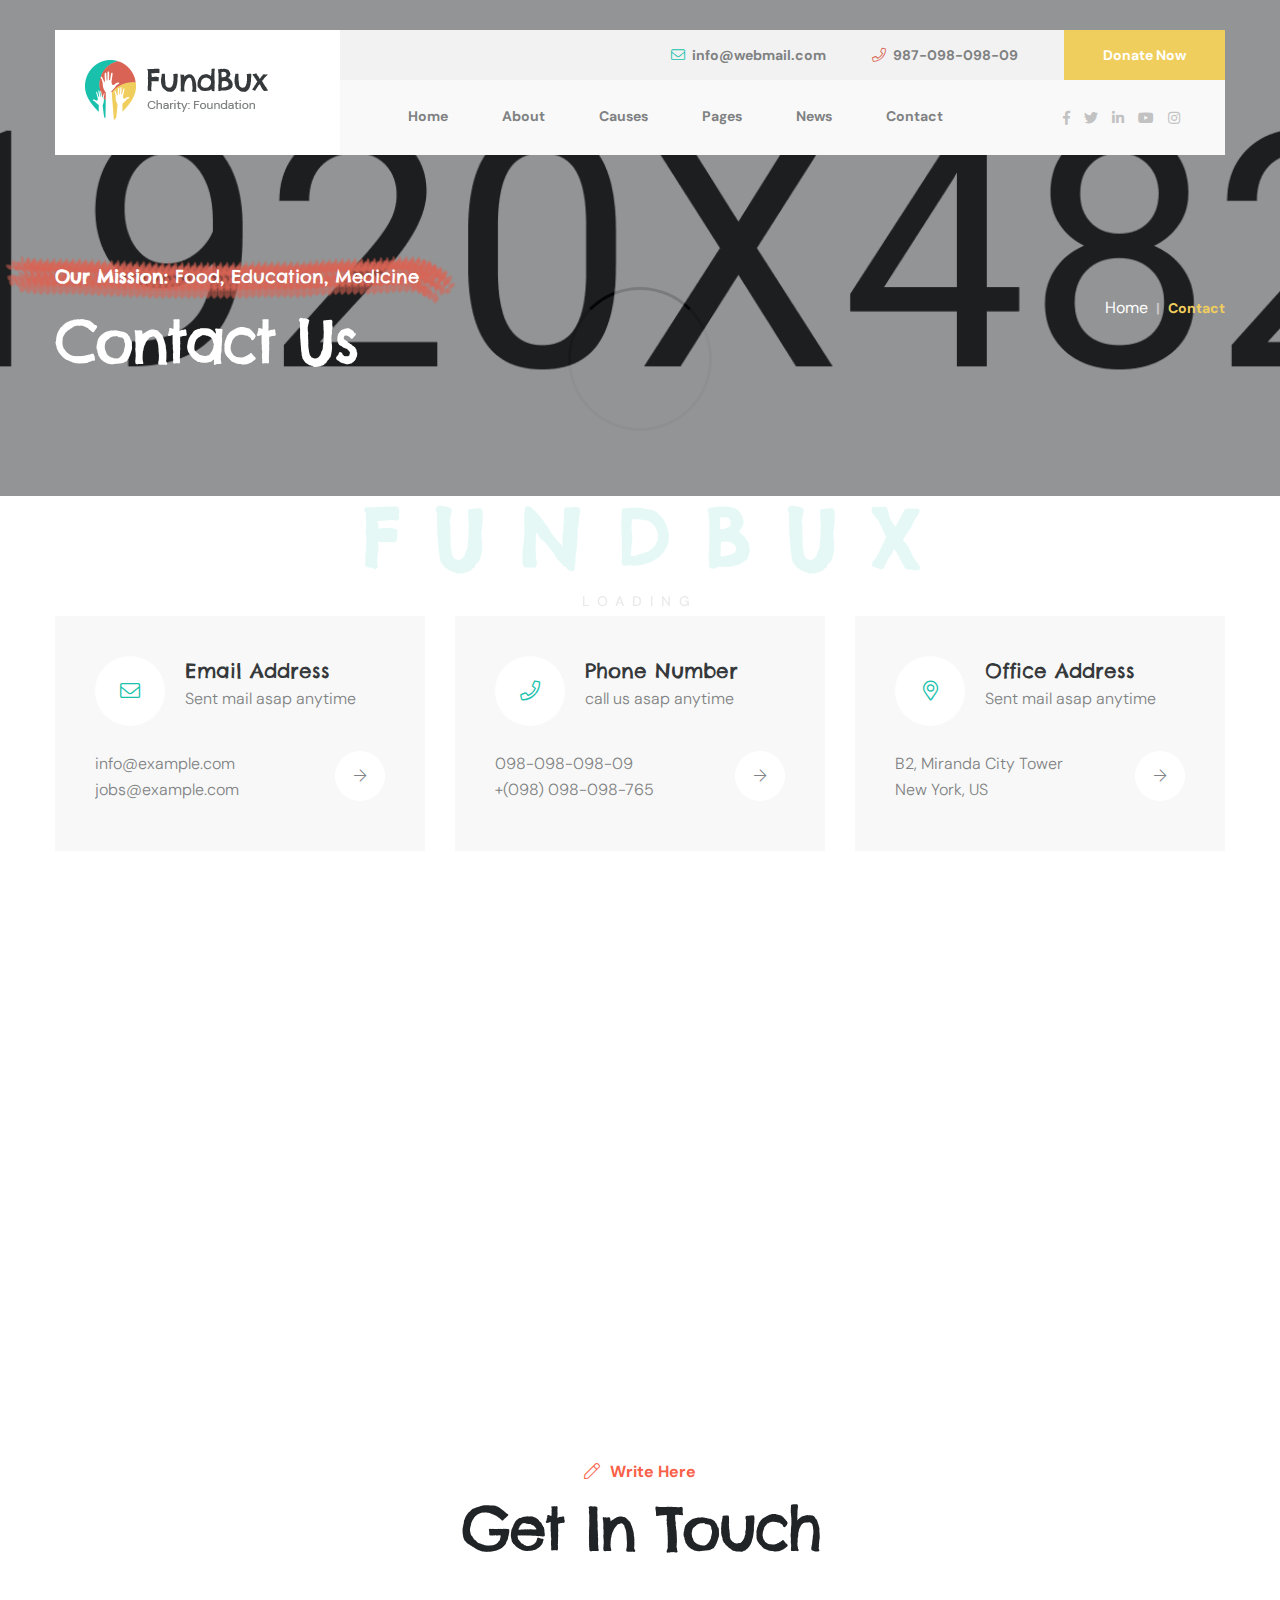
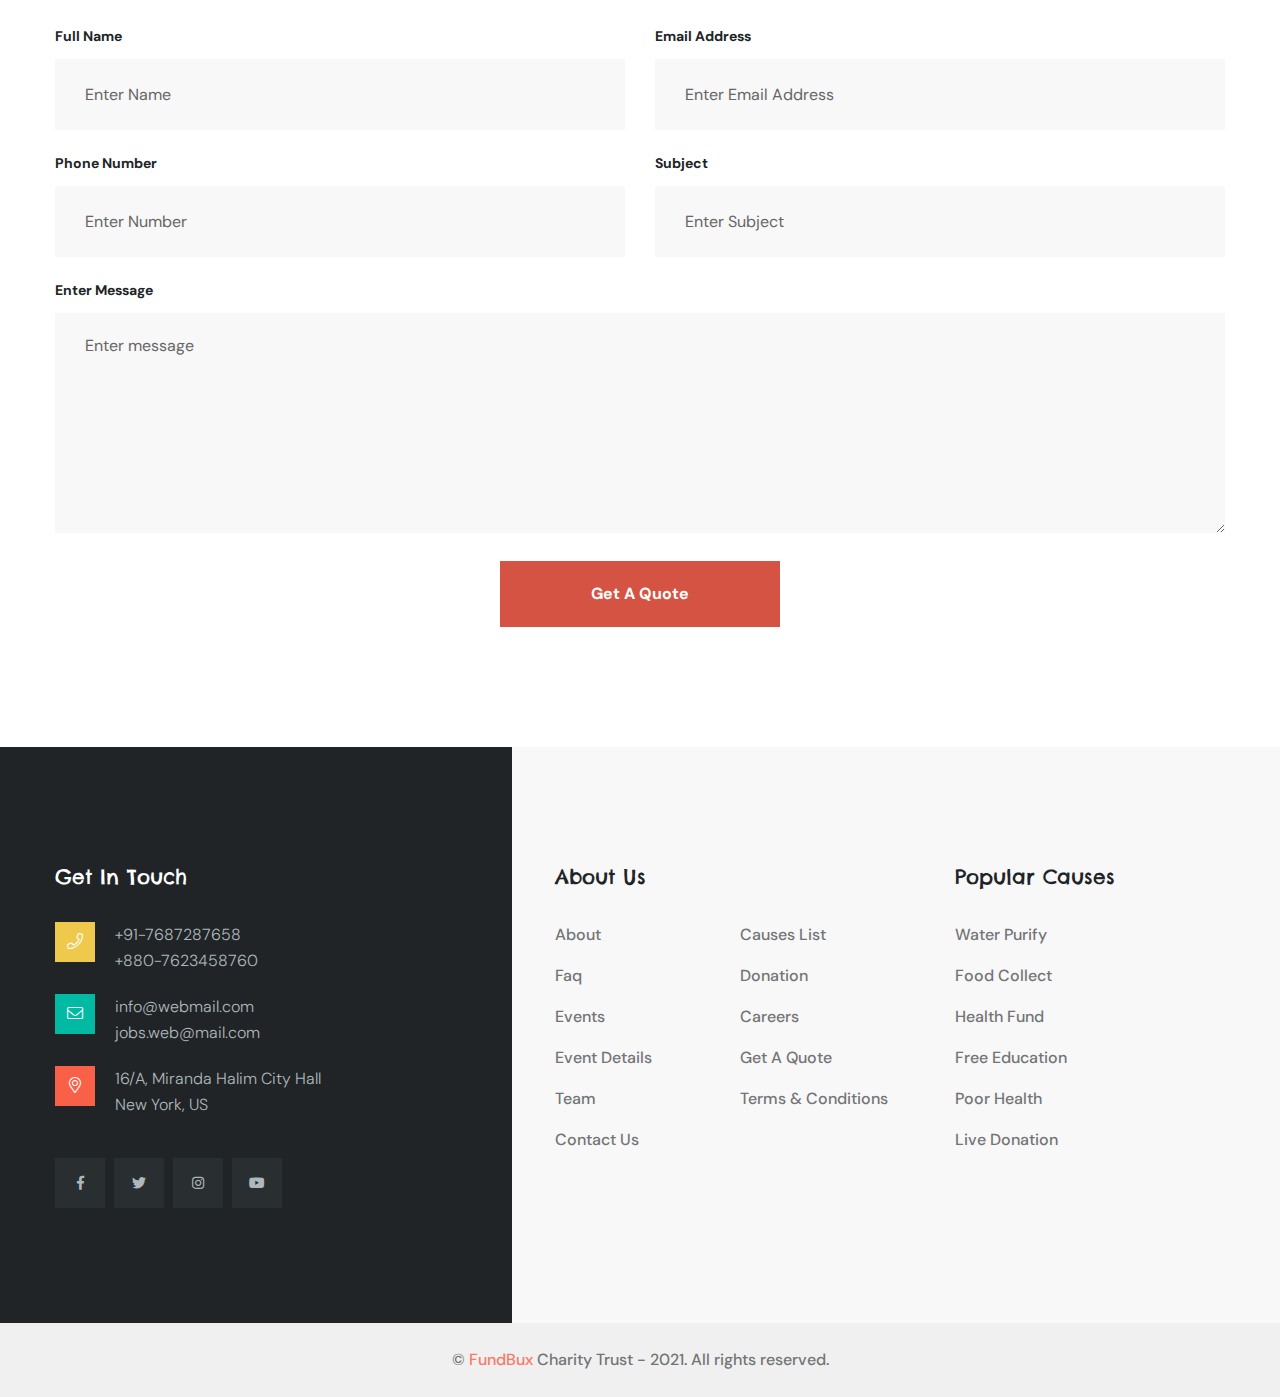
<file: contact.html>
<!DOCTYPE html>
<html lang="en">

<head>
    <!-- ========== Meta Tags ========== -->
    <meta charset="UTF-8">
    <meta http-equiv="X-UA-Compatible" content="IE=edge">
    <meta name="viewport" content="width=device-width, initial-scale=1.0">
    <meta name="author" content="keendevs">
    <!-- ======== Page title ============ -->
    <title>FundBux Charity & Foundries HTML Template</title>
    <!-- ========== Favicon Icon ========== -->
    <link rel="shortcut icon" href="assets/img/favicon.png">
    <!-- ===========  All Stylesheet ================= -->
    <!--  Icon css plugins -->
    <link rel="stylesheet" href="assets/css/icons.css">
    <!--  animate css plugins -->
    <link rel="stylesheet" href="assets/css/animate.css">
    <!--  magnific-popup css plugins -->
    <link rel="stylesheet" href="assets/css/magnific-popup.css">
    <!--  owl carosuel css plugins -->
    <link rel="stylesheet" href="assets/css/owl.carousel.min.css">
    <!-- metismenu css file -->
    <link rel="stylesheet" href="assets/css/metismenu.css">
    <!--  owl theme css plugins -->
    <link rel="stylesheet" href="assets/css/owl.theme.css">
    <!--  owl theme css plugins -->
    <link rel="stylesheet" href="assets/css/timeline.min.css">
    <!--  Bootstrap css plugins -->
    <link rel="stylesheet" href="assets/css/bootstrap.min.css">
    <!--  main style css file -->
    <link rel="stylesheet" href="assets/css/style.css">
    <!-- template main style css file -->
    <link rel="stylesheet" href="style.css">
    <!-- HTML5 Shim and Respond.js IE8 support of HTML5 elements and media queries -->
    <!-- WARNING: Respond.js doesn't work if you view the page via file:// -->
    <!--[if lt IE 9]>
    <script src="https://oss.maxcdn.com/libs/html5shiv/3.7.0/html5shiv.js"></script>
    <script src="https://oss.maxcdn.com/libs/respond.js/1.4.2/respond.min.js"></script>
    <![endif]-->
</head>

<body>
    <!-- preloader -->
    <div id="preloader" class="preloader">
        <div class="animation-preloader">
            <div class="spinner">                
            </div>
                <div class="txt-loading">
                    <span data-text-preloader="F" class="letters-loading">
                        F
                    </span>
                    <span data-text-preloader="U" class="letters-loading">
                        U
                    </span>
                    <span data-text-preloader="N" class="letters-loading">
                        N
                    </span>
                    <span data-text-preloader="D" class="letters-loading">
                        D
                    </span>
                    <span data-text-preloader="B" class="letters-loading">
                        B
                    </span>
                    <span data-text-preloader="U" class="letters-loading">
                        U
                    </span>
                    <span data-text-preloader="X" class="letters-loading">
                        X
                    </span>
                </div>
            <p class="text-center">Loading</p>
        </div>
        <div class="loader">
            <div class="row">
                <div class="col-3 loader-section section-left">
                    <div class="bg"></div>
                </div>
                <div class="col-3 loader-section section-left">
                    <div class="bg"></div>
                </div>
                <div class="col-3 loader-section section-right">
                    <div class="bg"></div>
                </div>
                <div class="col-3 loader-section section-right">
                    <div class="bg"></div>
                </div>
            </div>
        </div>
    </div>
    <!-- welcome content start from here -->

    <header class="header-wrap header-box-style header-1">
        <div class="container">
            <div class="row align-items-center">
                <div class="col-12 p-0 d-lg-none d-block d-none-mobile">
                    <div class="top-bar text-right">
                        <a href="mailto:modinatheme@gmail.com"><i class="fal fa-envelope"></i>info@webmail.com</a>
                        <a href="tel:123-456-7890"><i class="fal fa-phone"></i>987-098-098-09</a>
                        <a href="donation.html" class="d-btn">Donate Now</a>
                    </div>
                </div>
                <div class="col-xl-3 col-6 col-lg-3 pr-0">
                    <div class="logo">
                        <a href="index.html"><img src="assets/img/logo.png" alt="FundBux"></a>
                    </div>
                </div>
                <div class="col-xl-9 pl-lg-0 col-lg-9 d-none d-lg-block">
                    <div class="box-wrap">
                        <div class="top-bar text-right">
                            <a href="mailto:modinatheme@gmail.com"><i class="fal fa-envelope"></i>info@webmail.com</a>
                            <a href="tel:123-456-7890"><i class="fal fa-phone"></i>987-098-098-09</a>
                            <a href="donation.html" class="d-btn">Donate Now</a>
                        </div>
                        <div class="menu-wrap d-flex align-items-center justify-content-around">
                            <div class="main-menu">
                                <ul>
                                    <li><a href="#">Home</a>
                                        <ul class="sub-menu">
                                            <li>
                                               <a href="index.html">Homepage 1</a>
                                            </li>
                                            <li>
                                               <a href="index-2.html">Homepage 2</a>
                                            </li>
                                            <li>
                                               <a href="index-3.html">Homepage 3</a>
                                            </li>
                                        </ul>
                                    </li>
                                    <li><a href="about.html">about</a></li>
                                    <li><a href="causes.html">Causes</a>
                                        <ul class="sub-menu">
                                            <li><a href="causes.html">Causes List</a></li>
                                            <li><a href="cause-details.html">Causes details</a></li>
                                            <li><a href="donation.html">donation</a></li>
                                        </ul>
                                    </li>
                                    <li><a href="#">Pages</a>
                                        <ul class="sub-menu">
                                            <li><a href="faq.html">faq</a></li>
                                            <li><a href="events.html">events</a></li>
                                            <li><a href="event-details.html">event details</a></li>
                                            <li><a href="team.html">Team</a></li>
                                        </ul>
                                    </li>
                                    <li><a href="news.html">News</a></li>
                                    <li><a href="contact.html">Contact</a></li>
                                </ul>
                            </div>
                            <div class="social-link">
                                <a href="#"><i class="fab fa-facebook-f"></i></a>
                                <a href="#"><i class="fab fa-twitter"></i></a>
                                <a href="#"><i class="fab fa-linkedin-in"></i></a>
                                <a href="#"><i class="fab fa-youtube"></i></a>
                                <a href="#"><i class="fab fa-instagram"></i></a>
                            </div>
                        </div>                        
                    </div>                    
                </div>                
                <div class="col-6 d-lg-none d-block pl-0">
                    <div class="mobile-nav-wrap">                    
                        <div id="hamburger">
                            <i class="fal fa-bars"></i>
                        </div>
                        <!-- mobile menu - responsive menu  -->
                        <div class="mobile-nav">
                            <button type="button" class="close-nav">
                                <i class="fal fa-times-circle"></i>
                            </button>
                            <nav class="sidebar-nav">
                                <ul class="metismenu" id="mobile-menu">
                                    <li><a class="has-arrow" href="#">Homes</a>
                                        <ul class="sub-menu">
                                            <li><a href="index.html">Homepage 1</a></li>
                                            <li><a href="index-2.html">Homepage 2</a></li>
                                            <li><a href="index-3.html">Homepage 3</a></li>
                                        </ul>
                                    </li>
                                    <li><a href="about.html">about</a></li>
                                    <li>
                                        <a class="has-arrow" href="causes.html">Causes</a>
                                        <ul class="sub-menu">
                                            <li><a href="causes.html">Causes List</a></li>
                                            <li><a href="cause-details.html">Causes details</a></li>
                                            <li><a href="donation.html">donation</a></li>
                                        </ul>
                                    </li>
                                    <li>
                                        <a class="has-arrow" href="#">Pages</a>
                                        <ul class="sub-menu">
                                            <li><a href="faq.html">faq</a></li>
                                            <li><a href="events.html">events</a></li>
                                            <li><a href="event-details.html">event details</a></li>
                                            <li><a href="team.html">Team</a></li>
                                        </ul>
                                    </li>
                                    <li><a href="news.html">News</a></li>
                                    <li><a href="contact.html">Contact</a></li>
                                </ul>
                            </nav>

                            <div class="action-bar">
                                <a href="mailto:modinatheme@gmail.com"><i class="fal fa-envelope"></i>info@webmail.com</a>
                                <a href="tel:123-456-7890"><i class="fal fa-phone"></i>987-098-098-09</a>
                                <a href="donation.html" class="d-btn theme-btn">Donate Now</a>
                            </div>
                        </div>                            
                    </div>
                    <div class="overlay"></div>
                </div>
            </div>
        </div>
    </header>   
    
    <section class="page-banner-wrap bg-cover" style="background-image: url('assets/img/page-banner.jpg')">
        <div class="container">
            <div class="row align-items-center">
                <div class="col-md-8">
                    <div class="page-heading text-white">
                        <div class="sub-title">
                            <h4><strong>Our Mission:</strong> Food, Education, Medicine</h4>
                        </div>
                        <div class="page-title">
                            <h1>Contact Us</h1>
                        </div>
                    </div>
                </div>
                <div class="col-md-4">
                    <nav aria-label="breadcrumb">
                        <ol class="breadcrumb">
                          <li class="breadcrumb-item"><a href="index.html">Home</a></li>
                          <li class="breadcrumb-item active" aria-current="page">contact</li>
                        </ol>
                    </nav>
                </div>
            </div>
        </div>
    </section>

    <section class="contact-page-wrap section-padding">
        <div class="container">
            <div class="row">
                <div class="col-lg-4 col-md-6 col-12">
                    <div class="single-contact-card card1">
                        <div class="top-part">
                            <div class="icon">
                                <i class="fal fa-envelope"></i>
                            </div>
                            <div class="title">
                                <h4>Email Address</h4>
                                <span>Sent mail asap anytime</span>
                            </div>
                        </div>
                        <div class="bottom-part">                            
                            <div class="info">
                                <p>info@example.com</p>
                                <p>jobs@example.com</p>
                            </div>
                            <div class="icon">
                                <i class="fal fa-arrow-right"></i>
                            </div>
                        </div>
                    </div>
                </div>
                <div class="col-lg-4 col-md-6 col-12">
                    <div class="single-contact-card card2">
                        <div class="top-part">
                            <div class="icon">
                                <i class="fal fa-phone"></i>
                            </div>
                            <div class="title">
                                <h4>Phone Number</h4>
                                <span>call us asap anytime</span>
                            </div>
                        </div>
                        <div class="bottom-part">                            
                            <div class="info">
                                <p>098-098-098-09</p>
                                <p>+(098) 098-098-765</p>
                            </div>
                            <div class="icon">
                                <i class="fal fa-arrow-right"></i>
                            </div>
                        </div>
                    </div>
                </div>
                <div class="col-lg-4 col-md-6 col-12">
                    <div class="single-contact-card card3">
                        <div class="top-part">
                            <div class="icon">
                                <i class="fal fa-map-marker-alt"></i>
                            </div>
                            <div class="title">
                                <h4>Office Address</h4>
                                <span>Sent mail asap anytime</span>
                            </div>
                        </div>
                        <div class="bottom-part">                            
                            <div class="info">
                                <p>B2, Miranda City Tower</p>
                                <p>New York, US</p>
                            </div>
                            <div class="icon">
                                <i class="fal fa-arrow-right"></i>
                            </div>
                        </div>
                    </div>
                </div>
            </div>

            <div class="row">
                <div class="col-12 col-lg-12">
                    <div class="contact-map-wrap">
                        <div id="map">
                            <iframe src="https://www.google.com/maps/embed?pb=!1m18!1m12!1m3!1d5457.875323165521!2d144.90402300269133!3d-37.792722838344716!2m3!1f0!2f0!3f0!3m2!1i1024!2i768!4f13.1!3m3!1m2!1s0x6ad646b5d2ba4df7%3A0x4045675218ccd90!2sMelbourne%20VIC%2C%20Australia!5e0!3m2!1sen!2sbd!4v1612018663424!5m2!1sen!2sbd" frameborder="0" style="border:0; width:100%" allowfullscreen="" aria-hidden="false" tabindex="0"></iframe>
                        </div>
                    </div>
                </div>
            </div>

            <div class="row section-padding pb-0">
                <div class="col-12 text-center mb-20">
                    <div class="section-title">
                        <span><i class="fal fa-pen"></i>Write Here</span>
                        <h1>Get In Touch</h1>
                    </div>
                </div>

                <div class="col-12 col-lg-12">
                    <div class="contact-form">                                                        
                        <form action="" class="row conact-form">
                            <div class="col-md-6 col-12">
                                <div class="single-personal-info">
                                    <label for="fname">Full Name</label>
                                    <input type="text" id="fname" placeholder="Enter Name" >                                         
                                </div>
                            </div>                            
                            <div class="col-md-6 col-12">
                                <div class="single-personal-info">
                                    <label for="email">Email Address</label>
                                    <input type="email" id="email" placeholder="Enter Email Address" >                                         
                                </div>
                            </div>
                            <div class="col-md-6 col-12">
                                <div class="single-personal-info">
                                    <label for="phone">Phone Number</label>
                                    <input type="text" id="phone" placeholder="Enter Number">                                         
                                </div>
                            </div>                                      
                            <div class="col-md-6 col-12">
                                <div class="single-personal-info">
                                    <label for="subject">Subject</label>
                                    <input type="text" id="subject" placeholder="Enter Subject">                                         
                                </div>
                            </div>                                      
                            <div class="col-md-12 col-12">
                                <div class="single-personal-info">
                                    <label for="subject">Enter Message</label>
                                    <textarea id="subject" placeholder="Enter message"></textarea>                                        
                                </div>
                            </div>                                      
                            <div class="col-md-12 col-12 text-center">
                                <input class="submit-btn" type="submit" value="Get A Quote">
                            </div>                                      
                        </form>
                    </div>
                </div>
            </div>
        </div>
    </section>

    <footer class="footer-1 footer-wrap">
        <div class="footer-widgets section-bg pt-60 pb-60">            
            <div class="container">
                <div class="row">
                    <div class="col-md-6 col-xl-4 col-12">                        
                        <div class="single-footer-wid site-info-widget">
                            <div class="wid-title">
                                <h4>Get In Touch</h4>
                            </div>
                            <div class="contact-us">
                                <div class="single-contact-info">
                                    <div class="icon">
                                        <i class="fal fa-phone"></i>
                                    </div>
                                    <div class="contact-info">
                                        <span>+91-7687287658</span>
                                        <span>+880-7623458760</span>
                                    </div>
                                </div>
                                <div class="single-contact-info">
                                    <div class="icon">
                                        <i class="fal fa-envelope"></i>
                                    </div>
                                    <div class="contact-info">
                                        <span>info@webmail.com</span>
                                        <span>jobs.web@mail.com</span>
                                    </div>
                                </div>
                                <div class="single-contact-info">
                                    <div class="icon">
                                        <i class="fal fa-map-marker-alt"></i>
                                    </div>
                                    <div class="contact-info">
                                        <span>16/A, Miranda Halim City Hall<br/> New York, US</span>
                                    </div>
                                </div>
                            </div>

                            <div class="social-link">
                                <a href="#"><i class="fab fa-facebook-f"></i></a>
                                <a href="#"><i class="fab fa-twitter"></i></a>
                                <a href="#"><i class="fab fa-instagram"></i></a>
                                <a href="#"><i class="fab fa-youtube"></i></a>
                            </div>
                        </div>
                    </div> <!-- /.col-lg-3 - single-footer-wid -->
                    <div class="col-md-6 col-xl-4 offset-xl-1 col-12">
                        <div class="single-footer-wid">
                            <div class="wid-title">
                                <h4>About Us</h4>
                            </div>
                            <div class="special-menu">
                                <ul>
                                    <li><a href="about.html">about</a></li>
                                    <li><a href="faq.html">faq</a></li>
                                    <li><a href="events.html">events</a></li>
                                    <li><a href="event-details.html">event details</a></li>
                                    <li><a href="team.html">Team</a></li>                                  
                                    <li><a href="contact.html">Contact Us</a></li>                                    
                                </ul>
                            </div>
                            <div class="special-menu">
                                <ul>
                                    <li><a href="causes.html">Causes List</a></li>
                                    <li><a href="donation.html">donation</a></li>
                                    <li><a href="team.html">Careers</a></li>
                                    <li><a href="contact.html">Get A Quote</a></li>
                                    <li><a href="faq.html">Terms & Conditions</a></li>
                                </ul>
                            </div>
                        </div>
                    </div> <!-- /.col-lg-3 - single-footer-wid -->
                    <div class="col-md-6 col-xl-3 col-12">
                        <div class="single-footer-wid">
                            <div class="wid-title">
                                <h4>Popular Causes</h4>
                            </div>
                            <ul>
                                <li><a href="causes.html">Water Purify</a></li>
                                <li><a href="causes.html">Food Collect</a></li>
                                <li><a href="causes.html">Health Fund</a></li>
                                <li><a href="causes.html">Free Education</a></li>
                                <li><a href="causes.html">Poor Health</a></li>
                                <li><a href="causes.html">Live Donation</a></li>                              
                            </ul>
                        </div>
                    </div> <!-- /.col-lg-3 - single-footer-wid -->

                </div>
            </div>
        </div>
        <div class="footer-bottom">
            <div class="container">
                <div class="row">
                    <div class="col-lg-12 col-12 text-center">
                        <div class="copyright-info">
                            <p>&copy; <a href="index.html">FundBux</a> Charity Trust - 2021. All rights reserved.</p>
                        </div>
                    </div>
                </div>
            </div>
        </div>
    </footer>    

    <!--  ALl JS Plugins
    ====================================== -->
    <script src="assets/js/jquery.min.js"></script>
    <script src="assets/js/modernizr.min.js"></script>
    <script src="assets/js/jquery.easing.js"></script>
    <script src="assets/js/popper.min.js"></script>
    <script src="assets/js/bootstrap.min.js"></script>
    <script src="assets/js/isotope.pkgd.min.js"></script>
    <script src="assets/js/imageload.min.js"></script>
    <script src="assets/js/scrollUp.min.js"></script>
    <script src="assets/js/owl.carousel.min.js"></script>
    <script src="assets/js/magnific-popup.min.js"></script>
    <script src="assets/js/waypoint.js"></script>
    <script src="assets/js/easypiechart.min.js"></script>
    <script src="assets/js/counterup.min.js"></script>
    <script src="assets/js/wow.min.js"></script>
    <script src="assets/js/metismenu.js"></script>
    <script src="assets/js/timeline.min.js"></script>
    <script src="assets/js/ajax-mail.js"></script>
    <script src="assets/js/active.js"></script>
</body>

</html>
</file>
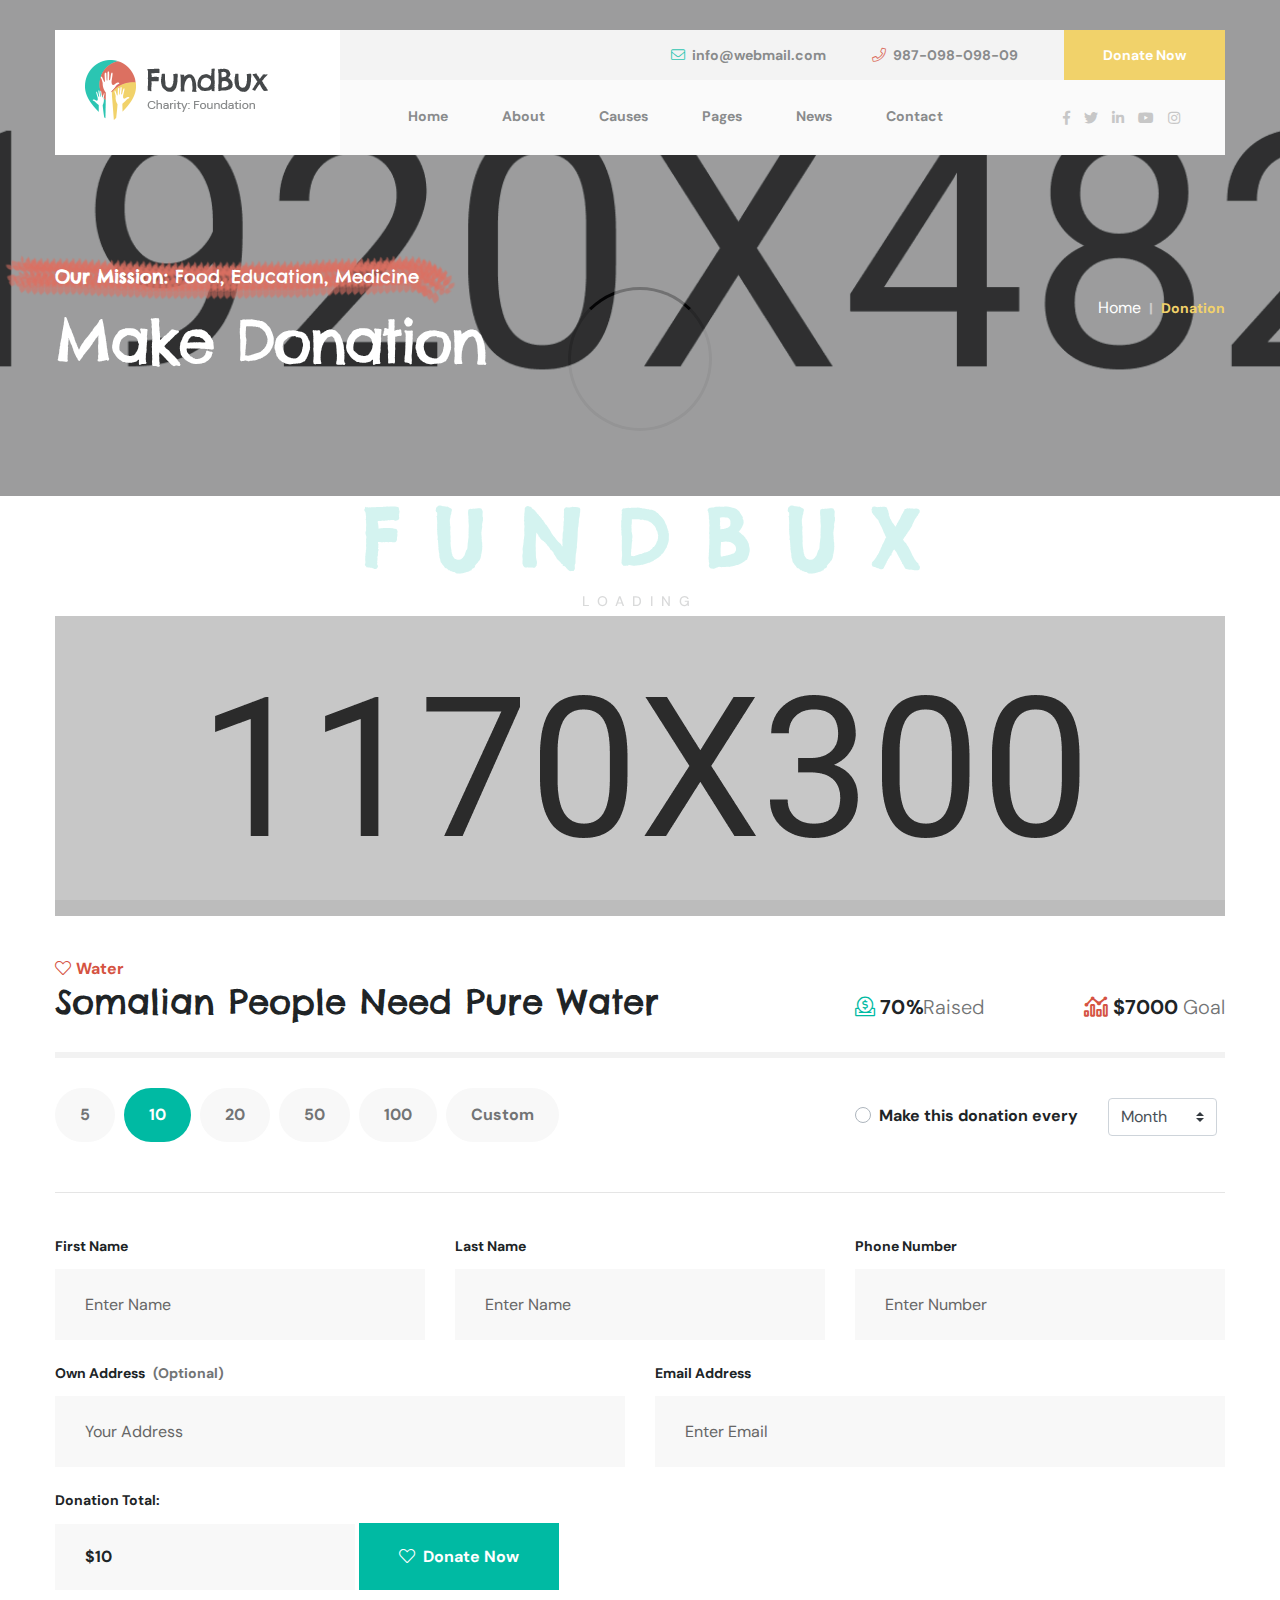
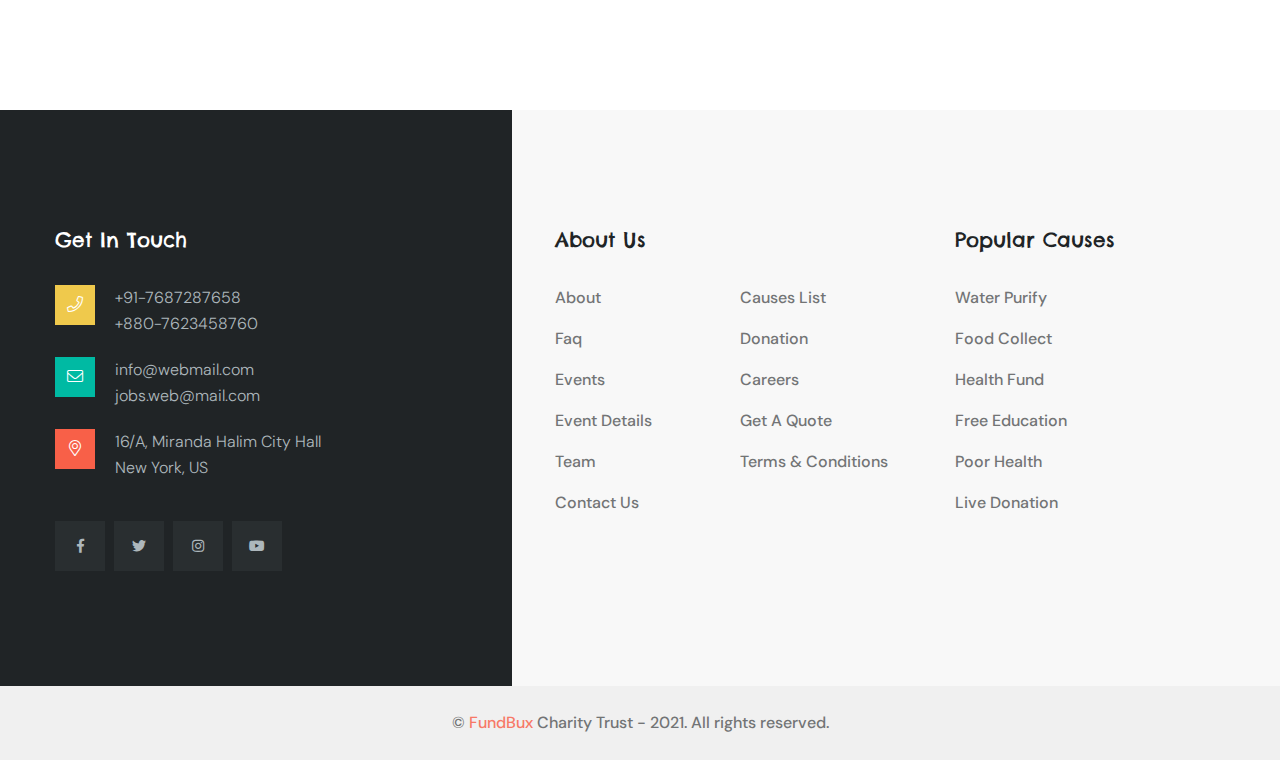
<file: donation.html>
<!DOCTYPE html>
<html lang="en">

<head>
    <!-- ========== Meta Tags ========== -->
    <meta charset="UTF-8">
    <meta http-equiv="X-UA-Compatible" content="IE=edge">
    <meta name="viewport" content="width=device-width, initial-scale=1.0">
    <meta name="author" content="keendevs">
    <!-- ======== Page title ============ -->
    <title>FundBux Charity & Foundries HTML Template</title>
    <!-- ========== Favicon Icon ========== -->
    <link rel="shortcut icon" href="assets/img/favicon.png">
    <!-- ===========  All Stylesheet ================= -->
    <!--  Icon css plugins -->
    <link rel="stylesheet" href="assets/css/icons.css">
    <!--  animate css plugins -->
    <link rel="stylesheet" href="assets/css/animate.css">
    <!--  magnific-popup css plugins -->
    <link rel="stylesheet" href="assets/css/magnific-popup.css">
    <!--  owl carosuel css plugins -->
    <link rel="stylesheet" href="assets/css/owl.carousel.min.css">
    <!-- metismenu css file -->
    <link rel="stylesheet" href="assets/css/metismenu.css">
    <!--  owl theme css plugins -->
    <link rel="stylesheet" href="assets/css/owl.theme.css">
    <!--  owl theme css plugins -->
    <link rel="stylesheet" href="assets/css/timeline.min.css">
    <!--  Bootstrap css plugins -->
    <link rel="stylesheet" href="assets/css/bootstrap.min.css">
    <!--  main style css file -->
    <link rel="stylesheet" href="assets/css/style.css">
    <!-- template main style css file -->
    <link rel="stylesheet" href="style.css">
    <!-- HTML5 Shim and Respond.js IE8 support of HTML5 elements and media queries -->
    <!-- WARNING: Respond.js doesn't work if you view the page via file:// -->
    <!--[if lt IE 9]>
    <script src="https://oss.maxcdn.com/libs/html5shiv/3.7.0/html5shiv.js"></script>
    <script src="https://oss.maxcdn.com/libs/respond.js/1.4.2/respond.min.js"></script>
    <![endif]-->
</head>

<body>
    <!-- preloader -->
    <div id="preloader" class="preloader">
        <div class="animation-preloader">
            <div class="spinner">                
            </div>
                <div class="txt-loading">
                    <span data-text-preloader="F" class="letters-loading">
                        F
                    </span>
                    <span data-text-preloader="U" class="letters-loading">
                        U
                    </span>
                    <span data-text-preloader="N" class="letters-loading">
                        N
                    </span>
                    <span data-text-preloader="D" class="letters-loading">
                        D
                    </span>
                    <span data-text-preloader="B" class="letters-loading">
                        B
                    </span>
                    <span data-text-preloader="U" class="letters-loading">
                        U
                    </span>
                    <span data-text-preloader="X" class="letters-loading">
                        X
                    </span>
                </div>
            <p class="text-center">Loading</p>
        </div>
        <div class="loader">
            <div class="row">
                <div class="col-3 loader-section section-left">
                    <div class="bg"></div>
                </div>
                <div class="col-3 loader-section section-left">
                    <div class="bg"></div>
                </div>
                <div class="col-3 loader-section section-right">
                    <div class="bg"></div>
                </div>
                <div class="col-3 loader-section section-right">
                    <div class="bg"></div>
                </div>
            </div>
        </div>
    </div>
    <!-- welcome content start from here -->

    <header class="header-wrap header-box-style header-1">
        <div class="container">
            <div class="row align-items-center">
                <div class="col-12 p-0 d-lg-none d-block d-none-mobile">
                    <div class="top-bar text-right">
                        <a href="mailto:modinatheme@gmail.com"><i class="fal fa-envelope"></i>info@webmail.com</a>
                        <a href="tel:123-456-7890"><i class="fal fa-phone"></i>987-098-098-09</a>
                        <a href="donation.html" class="d-btn">Donate Now</a>
                    </div>
                </div>
                <div class="col-xl-3 col-6 col-lg-3 pr-0">
                    <div class="logo">
                        <a href="index.html"><img src="assets/img/logo.png" alt="FundBux"></a>
                    </div>
                </div>
                <div class="col-xl-9 pl-lg-0 col-lg-9 d-none d-lg-block">
                    <div class="box-wrap">
                        <div class="top-bar text-right">
                            <a href="mailto:modinatheme@gmail.com"><i class="fal fa-envelope"></i>info@webmail.com</a>
                            <a href="tel:123-456-7890"><i class="fal fa-phone"></i>987-098-098-09</a>
                            <a href="#" class="d-btn">Donate Now</a>
                        </div>
                        <div class="menu-wrap d-flex align-items-center justify-content-around">
                            <div class="main-menu">
                                <ul>
                                    <li><a href="#">Home</a>
                                        <ul class="sub-menu">
                                            <li>
                                               <a href="index.html">Homepage 1</a>
                                            </li>
                                            <li>
                                               <a href="index-2.html">Homepage 2</a>
                                            </li>
                                            <li>
                                               <a href="index-3.html">Homepage 3</a>
                                            </li>
                                        </ul>
                                    </li>
                                    <li><a href="about.html">about</a></li>
                                    <li><a href="causes.html">Causes</a>
                                        <ul class="sub-menu">
                                            <li><a href="causes.html">Causes List</a></li>
                                            <li><a href="cause-details.html">Causes details</a></li>
                                            <li><a href="donation.html">donation</a></li>
                                        </ul>
                                    </li>
                                    <li><a href="#">Pages</a>
                                        <ul class="sub-menu">
                                            <li><a href="faq.html">faq</a></li>
                                            <li><a href="events.html">events</a></li>
                                            <li><a href="event-details.html">event details</a></li>
                                            <li><a href="team.html">Team</a></li>
                                        </ul>
                                    </li>
                                    <li><a href="news.html">News</a></li>
                                    <li><a href="contact.html">Contact</a></li>
                                </ul>
                            </div>
                            <div class="social-link">
                                <a href="#"><i class="fab fa-facebook-f"></i></a>
                                <a href="#"><i class="fab fa-twitter"></i></a>
                                <a href="#"><i class="fab fa-linkedin-in"></i></a>
                                <a href="#"><i class="fab fa-youtube"></i></a>
                                <a href="#"><i class="fab fa-instagram"></i></a>
                            </div>
                        </div>                        
                    </div>                    
                </div>                
                <div class="col-6 d-lg-none d-block pl-0">
                    <div class="mobile-nav-wrap">                    
                        <div id="hamburger">
                            <i class="fal fa-bars"></i>
                        </div>
                        <!-- mobile menu - responsive menu  -->
                        <div class="mobile-nav">
                            <button type="button" class="close-nav">
                                <i class="fal fa-times-circle"></i>
                            </button>
                            <nav class="sidebar-nav">
                                <ul class="metismenu" id="mobile-menu">
                                    <li><a class="has-arrow" href="#">Homes</a>
                                        <ul class="sub-menu">
                                            <li><a href="index.html">Homepage 1</a></li>
                                            <li><a href="index-2.html">Homepage 2</a></li>
                                            <li><a href="index-3.html">Homepage 3</a></li>
                                        </ul>
                                    </li>
                                    <li><a href="about.html">about</a></li>
                                    <li>
                                        <a class="has-arrow" href="causes.html">Causes</a>
                                        <ul class="sub-menu">
                                            <li><a href="causes.html">Causes List</a></li>
                                            <li><a href="cause-details.html">Causes details</a></li>
                                            <li><a href="donation.html">donation</a></li>
                                        </ul>
                                    </li>
                                    <li>
                                        <a class="has-arrow" href="#">Pages</a>
                                        <ul class="sub-menu">
                                            <li><a href="faq.html">faq</a></li>
                                            <li><a href="events.html">events</a></li>
                                            <li><a href="event-details.html">event details</a></li>
                                            <li><a href="team.html">Team</a></li>
                                        </ul>
                                    </li>
                                    <li><a href="news.html">News</a></li>
                                    <li><a href="contact.html">Contact</a></li>
                                </ul>
                            </nav>

                            <div class="action-bar">
                                <a href="mailto:modinatheme@gmail.com"><i class="fal fa-envelope"></i>info@webmail.com</a>
                                <a href="tel:123-456-7890"><i class="fal fa-phone"></i>987-098-098-09</a>
                                <a href="#" class="d-btn theme-btn">Donate Now</a>
                            </div>
                        </div>                            
                    </div>
                    <div class="overlay"></div>
                </div>
            </div>
        </div>
    </header>   

    <section class="page-banner-wrap bg-cover" style="background-image: url('assets/img/page-banner.jpg')">
        <div class="container">
            <div class="row align-items-center">
                <div class="col-md-8">
                    <div class="page-heading text-white">
                        <div class="sub-title">
                            <h4><strong>Our Mission:</strong> Food, Education, Medicine</h4>
                        </div>
                        <div class="page-title">
                            <h1>Make Donation</h1>
                        </div>
                    </div>
                </div>
                <div class="col-md-4">
                    <nav aria-label="breadcrumb">
                        <ol class="breadcrumb">
                          <li class="breadcrumb-item"><a href="index-3.html">Home</a></li>
                          <li class="breadcrumb-item active" aria-current="page">Donation</li>
                        </ol>
                    </nav>
                </div>
            </div>
        </div>
    </section>

    <section class="cause-contents-wrapper section-padding donation-form-wrapper">
        <div class="container">
            <div class="row">
                <div class="col-lg-12 col-12">
                    <div class="cause-details-wrapper">
                        <div class="featured-thumb">
                            <img src="assets/img/donation_bg.jpg" alt="donation">
                        </div>
                        <div class="give-form-wrap cause-form-wrap">
                            <div class="cause-meta">
                                <a href="#" class="cause-cat"><i class="fal fa-heart"></i>water</a>
                            </div>
                            <div class="row donation-form align-items-baseline">
                                <div class="donation-title col-12 col-lg-8">
                                    <h2 class="give-form-title">Somalian People Need Pure Water</h2>
                                </div>
                                <div class="cause-amount d-flex mt-2 mb-3 m-lg-0 justify-content-between col-12 col-lg-4">
                                    <div class="price-raised">
                                        <i class="fal fa-donate"></i><span>70</span>  Raised
                                    </div>
                                    <div class="price-goal">
                                        <i class="far fa-analytics"></i><span>$7000</span> Goal
                                    </div>
                                </div>
                            </div>
                            <div class="total-bar-counts row align-items-center">
                                <div class="goal-progress-wrap col-12">
                                    <div class="progress">
                                        <div class="progress-bar wow fadeInLeft" role="progressbar" style="width:80%"></div>
                                    </div>
                                </div>                                
                            </div>
                            <form action="#" class="give-form">

                                <div class="row align-items-center">
                                    <div class="col-12 col-lg-8">
                                        <div class="donate-amount-buttons give-donation-amount">
                                            <span name="donateamount" value="5.00">5</span>
                                            <span name="donateamount" value="10.00" class="active">10</span>
                                            <span name="donateamount" value="20.00">20</span>
                                            <span name="donateamount" value="50.00">50</span>
                                            <span name="donateamount" value="100.00">100</span>
                                            <span>custom</span>
                                        </div>
                                    </div>
                                    <div class="col-12 col-lg-4 mb-3 mb-lg-0 d-flex align-items-baseline">
                                        <div class="custom-control donation-per-month custom-radio mr-30">
                                            <input type="radio" class="custom-control-input" id="donationpermonth" name="radio-stacked" required>
                                            <label class="custom-control-label" for="donationpermonth">Make this donation every</label>
                                        </div>                                        
                                        <div class="form-group">
                                            <select class="custom-select" required>
                                              <option value="">Month</option>
                                              <option value="1">January</option>
                                              <option value="2">February</option>
                                              <option value="3">March</option>
                                              <option value="4">April</option>
                                            </select>
                                            <div class="invalid-feedback">Example invalid custom select feedback</div>
                                          </div>
                                    </div>
                                </div>

                                <div class="give-purchase-form-wrap">                                    
                                    <div class="row">
                                        <div class="col-md-6 col-lg-4 col-12">
                                            <div class="single-personal-info">
                                                <label for="fname">First Name</label>
                                                <input type="text" class="give-input" id="fname" placeholder="Enter Name" >                                         
                                            </div>
                                        </div>
                                        <div class="col-md-6 col-lg-4 col-12">
                                            <div class="single-personal-info">
                                                <label for="lname">Last Name</label>
                                                <input type="text" class="give-input" id="lname" placeholder="Enter Name">                                         
                                            </div>
                                        </div>
                                        <div class="col-md-6 col-lg-4 col-12">
                                            <div class="single-personal-info">
                                                <label for="phumber">Phone Number</label>
                                                <input type="text" class="give-input" id="phumber" placeholder="Enter Number">                                         
                                            </div>
                                        </div>
                                        <div class="col-md-6 col-lg-6 col-12">
                                            <div class="single-personal-info">
                                                <label for="paddress">Own Address <span>(Optional)</span></label>
                                                <input type="text" class="give-input" id="paddress" placeholder="Your Address" >                                         
                                            </div>
                                        </div>
                                        <div class="col-md-12 col-lg-6 col-12">
                                            <div class="single-personal-info">
                                                <label for="email">Email Address</label>
                                                <input type="email" class="give-input" id="email" placeholder="Enter Email" >                                         
                                            </div>
                                        </div>
                                        <div class="col-md-12 col-12">
                                            <div class="donate-total-amount">
                                                <div class="give-donation-total-label">Donation Total:</div>
                                                <div class="give-final-total-amount"><span>$</span>10</div>
                                                <button type="submit" class="give-submit give-btn"><i class="fal fa-heart"></i>Donate Now</button>
                                            </div>
                                        </div>                                        
                                    </div>
                                </div>
                            </form>
                        </div>
                    </div>
                </div>                
            </div>
        </div>
    </section> 

    <footer class="footer-1 footer-wrap">
        <div class="footer-widgets section-bg pt-60 pb-60">            
            <div class="container">
                <div class="row">
                    <div class="col-md-6 col-xl-4 col-12">                        
                        <div class="single-footer-wid site-info-widget">
                            <div class="wid-title">
                                <h4>Get In Touch</h4>
                            </div>
                            <div class="contact-us">
                                <div class="single-contact-info">
                                    <div class="icon">
                                        <i class="fal fa-phone"></i>
                                    </div>
                                    <div class="contact-info">
                                        <span>+91-7687287658</span>
                                        <span>+880-7623458760</span>
                                    </div>
                                </div>
                                <div class="single-contact-info">
                                    <div class="icon">
                                        <i class="fal fa-envelope"></i>
                                    </div>
                                    <div class="contact-info">
                                        <span>info@webmail.com</span>
                                        <span>jobs.web@mail.com</span>
                                    </div>
                                </div>
                                <div class="single-contact-info">
                                    <div class="icon">
                                        <i class="fal fa-map-marker-alt"></i>
                                    </div>
                                    <div class="contact-info">
                                        <span>16/A, Miranda Halim City Hall<br/> New York, US</span>
                                    </div>
                                </div>
                            </div>

                            <div class="social-link">
                                <a href="#"><i class="fab fa-facebook-f"></i></a>
                                <a href="#"><i class="fab fa-twitter"></i></a>
                                <a href="#"><i class="fab fa-instagram"></i></a>
                                <a href="#"><i class="fab fa-youtube"></i></a>
                            </div>
                        </div>
                    </div> <!-- /.col-lg-3 - single-footer-wid -->
                    <div class="col-md-6 col-xl-4 offset-xl-1 col-12">
                        <div class="single-footer-wid">
                            <div class="wid-title">
                                <h4>About Us</h4>
                            </div>
                            <div class="special-menu">
                                <ul>
                                    <li><a href="about.html">about</a></li>
                                    <li><a href="faq.html">faq</a></li>
                                    <li><a href="events.html">events</a></li>
                                    <li><a href="event-details.html">event details</a></li>
                                    <li><a href="team.html">Team</a></li>                                  
                                    <li><a href="contact.html">Contact Us</a></li>                                    
                                </ul>
                            </div>
                            <div class="special-menu">
                                <ul>
                                    <li><a href="causes.html">Causes List</a></li>
                                    <li><a href="donation.html">donation</a></li>
                                    <li><a href="team.html">Careers</a></li>
                                    <li><a href="contact.html">Get A Quote</a></li>
                                    <li><a href="faq.html">Terms & Conditions</a></li>
                                </ul>
                            </div>
                        </div>
                    </div> <!-- /.col-lg-3 - single-footer-wid -->
                    <div class="col-md-6 col-xl-3 col-12">
                        <div class="single-footer-wid">
                            <div class="wid-title">
                                <h4>Popular Causes</h4>
                            </div>
                            <ul>
                                <li><a href="causes.html">Water Purify</a></li>
                                <li><a href="causes.html">Food Collect</a></li>
                                <li><a href="causes.html">Health Fund</a></li>
                                <li><a href="causes.html">Free Education</a></li>
                                <li><a href="causes.html">Poor Health</a></li>
                                <li><a href="causes.html">Live Donation</a></li>                              
                            </ul>
                        </div>
                    </div> <!-- /.col-lg-3 - single-footer-wid -->

                </div>
            </div>
        </div>
        <div class="footer-bottom">
            <div class="container">
                <div class="row">
                    <div class="col-lg-12 col-12 text-center">
                        <div class="copyright-info">
                            <p>&copy; <a href="index.html">FundBux</a> Charity Trust - 2021. All rights reserved.</p>
                        </div>
                    </div>
                </div>
            </div>
        </div>
    </footer>

    <!--  ALl JS Plugins
    ====================================== -->
    <script src="assets/js/jquery.min.js"></script>
    <script src="assets/js/modernizr.min.js"></script>
    <script src="assets/js/jquery.easing.js"></script>
    <script src="assets/js/popper.min.js"></script>
    <script src="assets/js/bootstrap.min.js"></script>
    <script src="assets/js/isotope.pkgd.min.js"></script>
    <script src="assets/js/imageload.min.js"></script>
    <script src="assets/js/scrollUp.min.js"></script>
    <script src="assets/js/owl.carousel.min.js"></script>
    <script src="assets/js/magnific-popup.min.js"></script>
    <script src="assets/js/waypoint.js"></script>
    <script src="assets/js/easypiechart.min.js"></script>
    <script src="assets/js/counterup.min.js"></script>
    <script src="assets/js/wow.min.js"></script>
    <script src="assets/js/metismenu.js"></script>
    <script src="assets/js/timeline.min.js"></script>
    <script src="assets/js/ajax-mail.js"></script>
    <script src="assets/js/active.js"></script>
</body>

</html>
</file>
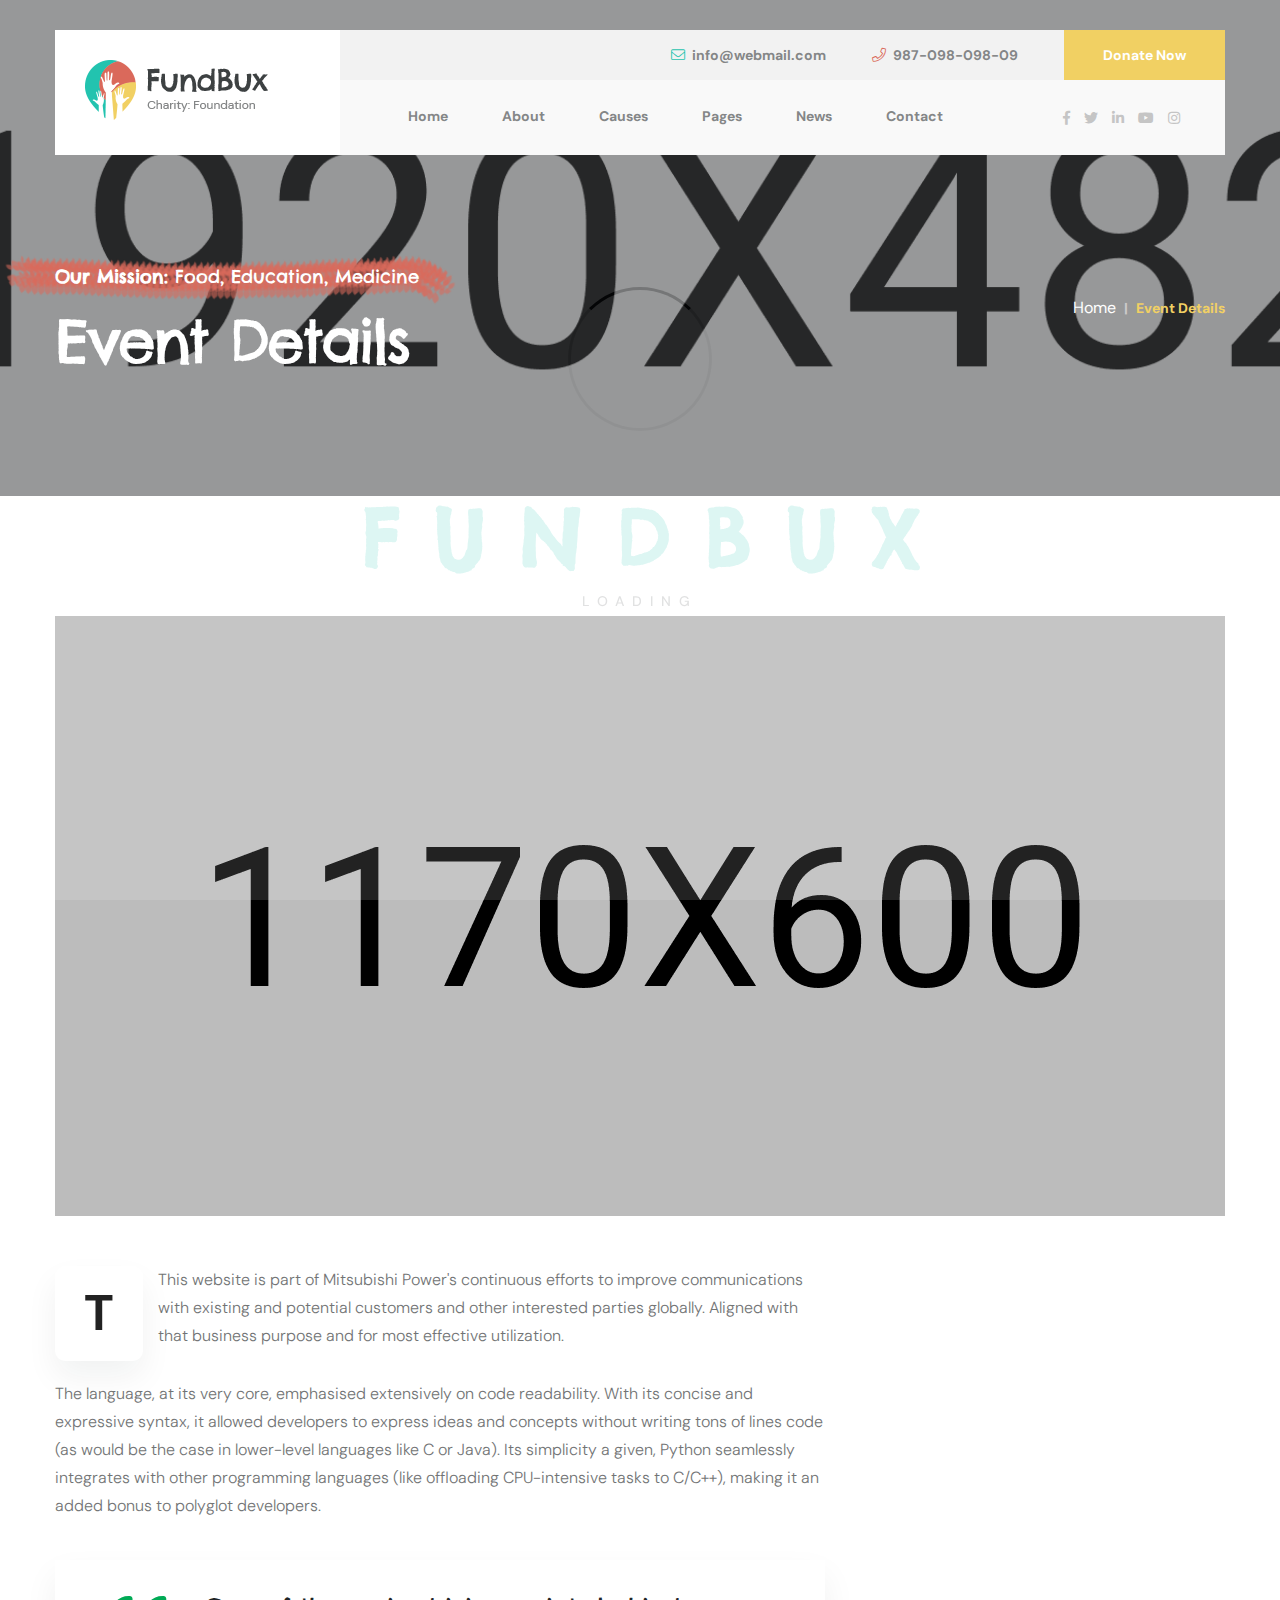
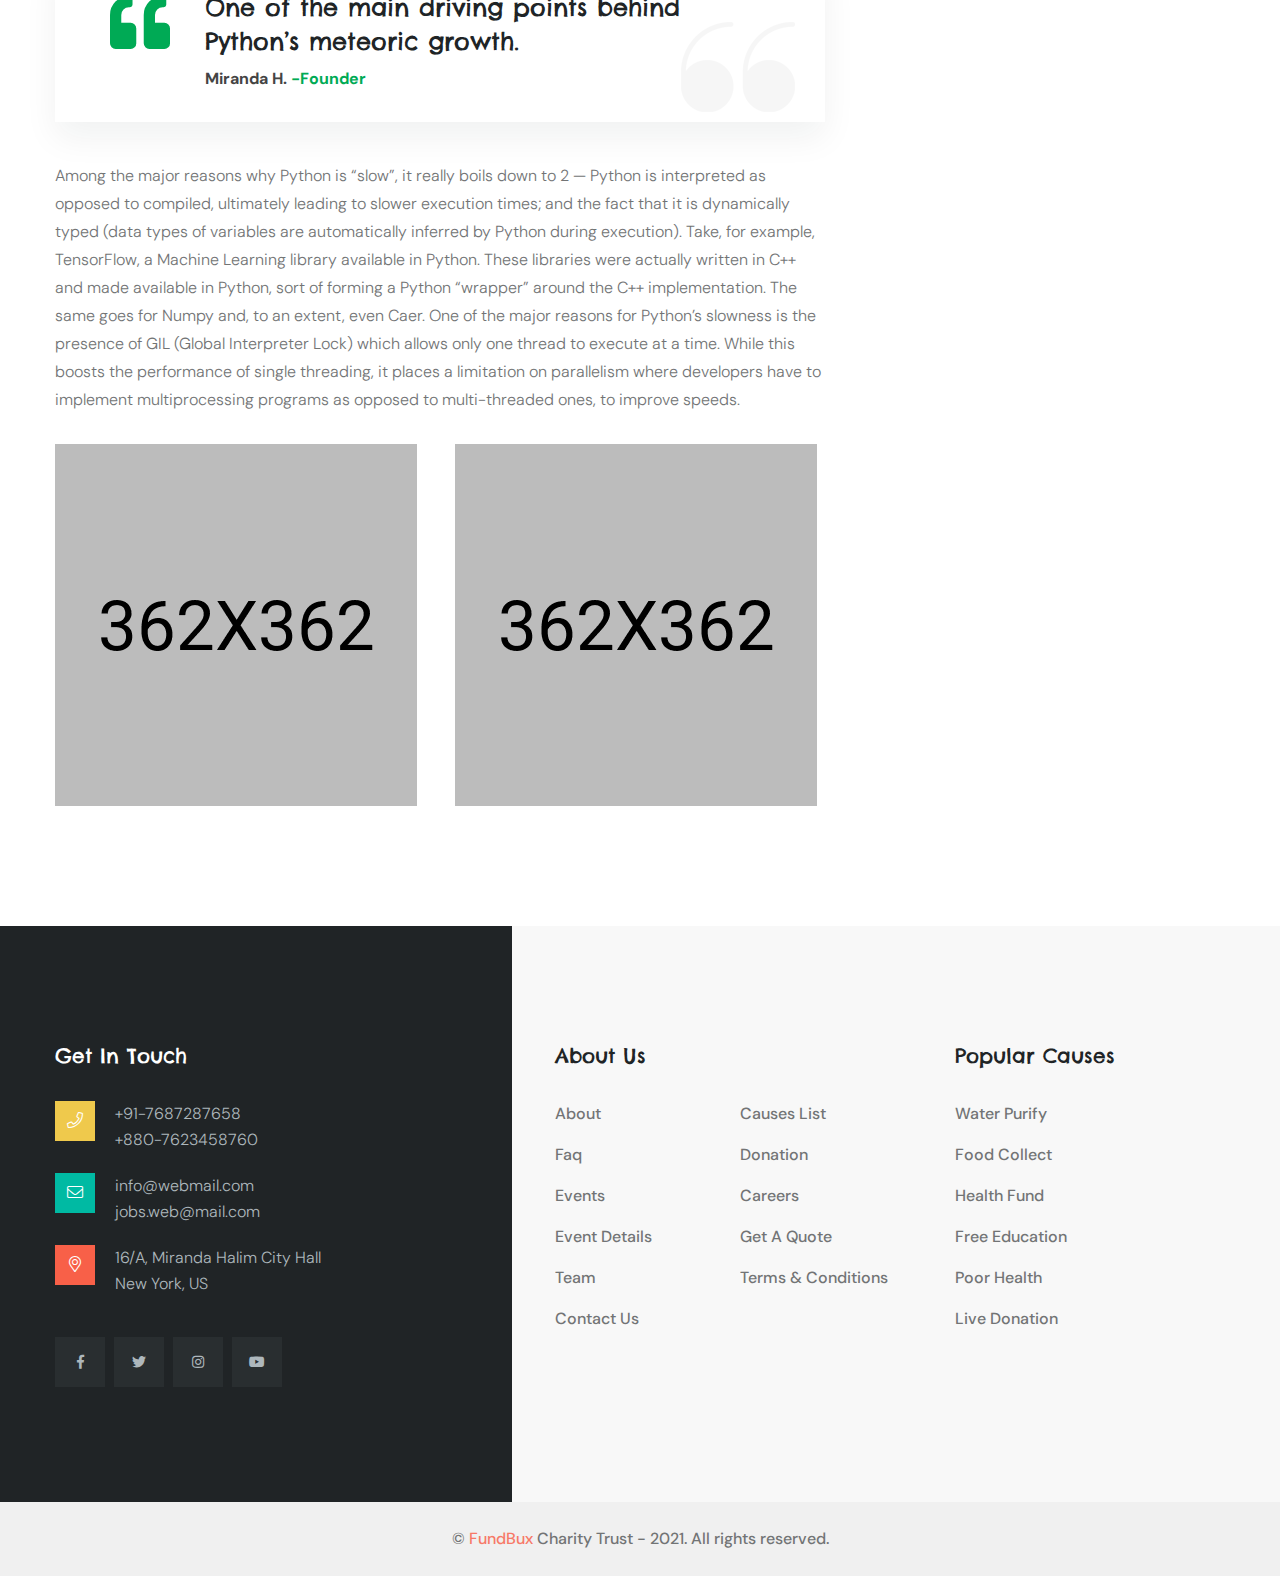
<file: event-details.html>
<!DOCTYPE html>
<html lang="en">

<head>
    <!-- ========== Meta Tags ========== -->
    <meta charset="UTF-8">
    <meta http-equiv="X-UA-Compatible" content="IE=edge">
    <meta name="viewport" content="width=device-width, initial-scale=1.0">
    <meta name="author" content="keendevs">
    <!-- ======== Page title ============ -->
    <title>FundBux Charity & Foundries HTML Template</title>
    <!-- ========== Favicon Icon ========== -->
    <link rel="shortcut icon" href="assets/img/favicon.png">
    <!-- ===========  All Stylesheet ================= -->
    <!--  Icon css plugins -->
    <link rel="stylesheet" href="assets/css/icons.css">
    <!--  animate css plugins -->
    <link rel="stylesheet" href="assets/css/animate.css">
    <!--  magnific-popup css plugins -->
    <link rel="stylesheet" href="assets/css/magnific-popup.css">
    <!--  owl carosuel css plugins -->
    <link rel="stylesheet" href="assets/css/owl.carousel.min.css">
    <!-- metismenu css file -->
    <link rel="stylesheet" href="assets/css/metismenu.css">
    <!--  owl theme css plugins -->
    <link rel="stylesheet" href="assets/css/owl.theme.css">
    <!--  owl theme css plugins -->
    <link rel="stylesheet" href="assets/css/timeline.min.css">
    <!--  Bootstrap css plugins -->
    <link rel="stylesheet" href="assets/css/bootstrap.min.css">
    <!--  main style css file -->
    <link rel="stylesheet" href="assets/css/style.css">
    <!-- template main style css file -->
    <link rel="stylesheet" href="style.css">
    <!-- HTML5 Shim and Respond.js IE8 support of HTML5 elements and media queries -->
    <!-- WARNING: Respond.js doesn't work if you view the page via file:// -->
    <!--[if lt IE 9]>
    <script src="https://oss.maxcdn.com/libs/html5shiv/3.7.0/html5shiv.js"></script>
    <script src="https://oss.maxcdn.com/libs/respond.js/1.4.2/respond.min.js"></script>
    <![endif]-->
</head>

<body>
    <!-- preloader -->
    <div id="preloader" class="preloader">
        <div class="animation-preloader">
            <div class="spinner">                
            </div>
                <div class="txt-loading">
                    <span data-text-preloader="F" class="letters-loading">
                        F
                    </span>
                    <span data-text-preloader="U" class="letters-loading">
                        U
                    </span>
                    <span data-text-preloader="N" class="letters-loading">
                        N
                    </span>
                    <span data-text-preloader="D" class="letters-loading">
                        D
                    </span>
                    <span data-text-preloader="B" class="letters-loading">
                        B
                    </span>
                    <span data-text-preloader="U" class="letters-loading">
                        U
                    </span>
                    <span data-text-preloader="X" class="letters-loading">
                        X
                    </span>
                </div>
            <p class="text-center">Loading</p>
        </div>
        <div class="loader">
            <div class="row">
                <div class="col-3 loader-section section-left">
                    <div class="bg"></div>
                </div>
                <div class="col-3 loader-section section-left">
                    <div class="bg"></div>
                </div>
                <div class="col-3 loader-section section-right">
                    <div class="bg"></div>
                </div>
                <div class="col-3 loader-section section-right">
                    <div class="bg"></div>
                </div>
            </div>
        </div>
    </div>
    <!-- welcome content start from here -->
    <header class="header-wrap header-box-style header-1">
        <div class="container">
            <div class="row align-items-center">
                <div class="col-12 p-0 d-lg-none d-block d-none-mobile">
                    <div class="top-bar text-right">
                        <a href="mailto:modinatheme@gmail.com"><i class="fal fa-envelope"></i>info@webmail.com</a>
                        <a href="tel:123-456-7890"><i class="fal fa-phone"></i>987-098-098-09</a>
                        <a href="donation.html" class="d-btn">Donate Now</a>
                    </div>
                </div>
                <div class="col-xl-3 col-6 col-lg-3 pr-0">
                    <div class="logo">
                        <a href="index.html"><img src="assets/img/logo.png" alt="FundBux"></a>
                    </div>
                </div>
                <div class="col-xl-9 pl-lg-0 col-lg-9 d-none d-lg-block">
                    <div class="box-wrap">
                        <div class="top-bar text-right">
                            <a href="mailto:modinatheme@gmail.com"><i class="fal fa-envelope"></i>info@webmail.com</a>
                            <a href="tel:123-456-7890"><i class="fal fa-phone"></i>987-098-098-09</a>
                            <a href="donation.html" class="d-btn">Donate Now</a>
                        </div>
                        <div class="menu-wrap d-flex align-items-center justify-content-around">
                            <div class="main-menu">
                                <ul>
                                    <li><a href="#">Home</a>
                                        <ul class="sub-menu">
                                            <li>
                                               <a href="index.html">Homepage 1</a>
                                            </li>
                                            <li>
                                               <a href="index-2.html">Homepage 2</a>
                                            </li>
                                            <li>
                                               <a href="index-3.html">Homepage 3</a>
                                            </li>
                                        </ul>
                                    </li>
                                    <li><a href="about.html">about</a></li>
                                    <li><a href="causes.html">Causes</a>
                                        <ul class="sub-menu">
                                            <li><a href="causes.html">Causes List</a></li>
                                            <li><a href="cause-details.html">Causes details</a></li>
                                            <li><a href="donation.html">donation</a></li>
                                        </ul>
                                    </li>
                                    <li><a href="#">Pages</a>
                                        <ul class="sub-menu">
                                            <li><a href="faq.html">faq</a></li>
                                            <li><a href="events.html">events</a></li>
                                            <li><a href="event-details.html">event details</a></li>
                                            <li><a href="team.html">Team</a></li>
                                        </ul>
                                    </li>
                                    <li><a href="news.html">News</a></li>
                                    <li><a href="contact.html">Contact</a></li>
                                </ul>
                            </div>
                            <div class="social-link">
                                <a href="#"><i class="fab fa-facebook-f"></i></a>
                                <a href="#"><i class="fab fa-twitter"></i></a>
                                <a href="#"><i class="fab fa-linkedin-in"></i></a>
                                <a href="#"><i class="fab fa-youtube"></i></a>
                                <a href="#"><i class="fab fa-instagram"></i></a>
                            </div>
                        </div>                        
                    </div>                    
                </div>                
                <div class="col-6 d-lg-none d-block pl-0">
                    <div class="mobile-nav-wrap">                    
                        <div id="hamburger">
                            <i class="fal fa-bars"></i>
                        </div>
                        <!-- mobile menu - responsive menu  -->
                        <div class="mobile-nav">
                            <button type="button" class="close-nav">
                                <i class="fal fa-times-circle"></i>
                            </button>
                            <nav class="sidebar-nav">
                                <ul class="metismenu" id="mobile-menu">
                                    <li><a class="has-arrow" href="#">Homes</a>
                                        <ul class="sub-menu">
                                            <li><a href="index.html">Homepage 1</a></li>
                                            <li><a href="index-2.html">Homepage 2</a></li>
                                            <li><a href="index-3.html">Homepage 3</a></li>
                                        </ul>
                                    </li>
                                    <li><a href="about.html">about</a></li>
                                    <li>
                                        <a class="has-arrow" href="causes.html">Causes</a>
                                        <ul class="sub-menu">
                                            <li><a href="causes.html">Causes List</a></li>
                                            <li><a href="cause-details.html">Causes details</a></li>
                                            <li><a href="donation.html">donation</a></li>
                                        </ul>
                                    </li>
                                    <li>
                                        <a class="has-arrow" href="#">Pages</a>
                                        <ul class="sub-menu">
                                            <li><a href="faq.html">faq</a></li>
                                            <li><a href="events.html">events</a></li>
                                            <li><a href="event-details.html">event details</a></li>
                                            <li><a href="team.html">Team</a></li>
                                        </ul>
                                    </li>
                                    <li><a href="news.html">News</a></li>
                                    <li><a href="contact.html">Contact</a></li>
                                </ul>
                            </nav>

                            <div class="action-bar">
                                <a href="mailto:modinatheme@gmail.com"><i class="fal fa-envelope"></i>info@webmail.com</a>
                                <a href="tel:123-456-7890"><i class="fal fa-phone"></i>987-098-098-09</a>
                                <a href="donation.html" class="d-btn theme-btn">Donate Now</a>
                            </div>
                        </div>                            
                    </div>
                    <div class="overlay"></div>
                </div>
            </div>
        </div>
    </header>   

    <section class="page-banner-wrap bg-cover" style="background-image: url('assets/img/page-banner.jpg')">
        <div class="container">
            <div class="row align-items-center">
                <div class="col-md-8">
                    <div class="page-heading text-white">
                        <div class="sub-title">
                            <h4><strong>Our Mission:</strong> Food, Education, Medicine</h4>
                        </div>
                        <div class="page-title">
                            <h1>Event Details</h1>
                        </div>
                    </div>
                </div>
                <div class="col-md-4">
                    <nav aria-label="breadcrumb">
                        <ol class="breadcrumb">
                          <li class="breadcrumb-item"><a href="index-2.html">Home</a></li>
                          <li class="breadcrumb-item active" aria-current="page">event details</li>
                        </ol>
                    </nav>
                </div>
            </div>
        </div>
    </section>

    <section class="event-details-wrap section-padding">
        <div class="container">
            <div class="row">
                <div class="col-12 col-lg-12">
                    <div class="event-fetaured-thumb">
                        <img src="assets/img/event-details.jpg" alt="event details">
                    </div>
                </div>
                <div class="col-12 col-lg-7 col-xl-8">
                    <div class="event-details-contents">
                        <p>t This website is part of Mitsubishi Power's continuous efforts to improve communications with existing and potential customers and other interested parties globally. Aligned with that business purpose and for most effective utilization.</p>
                        <p>The language, at its very core, emphasised extensively on code readability. With its concise and expressive syntax, it allowed developers to express ideas and concepts without writing tons of lines code (as would be the case in lower-level languages like C or Java). Its simplicity a given, Python seamlessly integrates with other programming languages (like offloading CPU-intensive tasks to C/C++), making it an added bonus to polyglot developers.</p>
                        <blockquote class="wp-block-quote">
                            <h3>One of the main driving points behind Python’s meteoric growth.</h3>
                            <span>Miranda H. <span>-Founder</span></span>                
                        </blockquote>
                        <p>Among the major reasons why Python is “slow”, it really boils down to 2 — Python is interpreted as opposed to compiled, ultimately leading to slower execution times; and the fact that it is dynamically typed (data types of variables are automatically inferred by Python during execution). Take, for example, TensorFlow, a Machine Learning library available in Python. These libraries were actually written in C++ and made available in Python, sort of forming a Python “wrapper” around the C++ implementation. The same goes for Numpy and, to an extent, even Caer. One of the major reasons for Python’s slowness is the presence of GIL (Global Interpreter Lock) which allows only one thread to execute at a time. While this boosts the performance of single threading, it places a limitation on parallelism where developers have to implement multiprocessing programs as opposed to multi-threaded ones, to improve speeds.</p>
                        <div class="row">
                            <div class="col-md-6 col-12">
                                <img src="assets/img/event/eventd1.jpg" alt="">
                            </div>
                            <div class="col-md-6 col-12">
                                <img src="assets/img/event/eventd2.jpg" alt="">
                            </div>
                        </div>
                    </div>
                </div>
                <div class="col-12 col-lg-5 col-xl-4">
                    <div class="event-details-sidebar">
                        <div class="single-event-sidebar wow fadeInUp">
                            <div class="sidebar-title">
                                <h3>Event Details</h3>
                            </div>

                            <div class="event-address-info">
                                <div class="single-address-info">
                                    <div class="icon icon1">
                                        <i class="fal fa-map-marker-alt"></i>
                                    </div>
                                    <div class="address">
                                        <p>12/A, Miranda Halim City Town Hall, NYC</p>
                                    </div>
                                </div>
                                <div class="single-address-info">
                                    <div class="icon icon2">
                                        <i class="fal fa-envelope"></i>
                                    </div>
                                    <div class="address">
                                        <p>info@webmail.com</p>
                                    </div>
                                </div>
                                <div class="single-address-info">
                                    <div class="icon icon3">
                                        <i class="fal fa-phone"></i>
                                    </div>
                                    <div class="address">
                                        <p>908-098-098-09</p>
                                    </div>
                                </div>
                                <a href="#" class="theme-btn minimal-btn">Book Your Seat</a>
                            </div>
                        </div>

                        <div class="single-event-sidebar wow fadeInUp">
                            <div class="sidebar-title">
                                <h3>Special Guest</h3>
                            </div>

                            <div class="special-guest-list">
                                <div class="single-guest-info">
                                    <div class="profile-img" style="background-image: url('assets/img/event/guest1.jpg')"></div>
                                    <div class="guest-bio">
                                        <h5>Kinlon K. Karlo</h5>
                                        <span>Speaker</span>
                                    </div>
                                </div>
                                <div class="single-guest-info">
                                    <div class="profile-img" style="background-image: url('assets/img/event/guest2.jpg')"></div>
                                    <div class="guest-bio">
                                        <h5>Salman Khan</h5>
                                        <span>Actor</span>
                                    </div>
                                </div>
                                <div class="single-guest-info">
                                    <div class="profile-img" style="background-image: url('assets/img/event/guest3.jpg')"></div>
                                    <div class="guest-bio">
                                        <h5>Joy Roy</h5>
                                        <span>Speaker</span>
                                    </div>
                                </div>
                                <div class="single-guest-info">
                                    <div class="profile-img" style="background-image: url('assets/img/event/guest4.jpg')"></div>
                                    <div class="guest-bio">
                                        <h5>Ismail IRF</h5>
                                        <span>Actor</span>
                                    </div>
                                </div>
                            </div>
                        </div>

                        <div class="event-map-wrap wow fadeInUp">
                            <iframe src="https://www.google.com/maps/embed?pb=!1m18!1m12!1m3!1d5457.875323165521!2d144.90402300269133!3d-37.792722838344716!2m3!1f0!2f0!3f0!3m2!1i1024!2i768!4f13.1!3m3!1m2!1s0x6ad646b5d2ba4df7%3A0x4045675218ccd90!2sMelbourne%20VIC%2C%20Australia!5e0!3m2!1sen!2sbd!4v1612018663424!5m2!1sen!2sbd" frameborder="0" style="border:0;" allowfullscreen="" aria-hidden="false" tabindex="0"></iframe>
                        </div>
                    </div>
                </div>
            </div>
        </div>
    </section>

    <footer class="footer-1 footer-wrap">
        <div class="footer-widgets section-bg pt-60 pb-60">            
            <div class="container">
                <div class="row">
                    <div class="col-md-6 col-xl-4 col-12">                        
                        <div class="single-footer-wid site-info-widget">
                            <div class="wid-title">
                                <h4>Get In Touch</h4>
                            </div>
                            <div class="contact-us">
                                <div class="single-contact-info">
                                    <div class="icon">
                                        <i class="fal fa-phone"></i>
                                    </div>
                                    <div class="contact-info">
                                        <span>+91-7687287658</span>
                                        <span>+880-7623458760</span>
                                    </div>
                                </div>
                                <div class="single-contact-info">
                                    <div class="icon">
                                        <i class="fal fa-envelope"></i>
                                    </div>
                                    <div class="contact-info">
                                        <span>info@webmail.com</span>
                                        <span>jobs.web@mail.com</span>
                                    </div>
                                </div>
                                <div class="single-contact-info">
                                    <div class="icon">
                                        <i class="fal fa-map-marker-alt"></i>
                                    </div>
                                    <div class="contact-info">
                                        <span>16/A, Miranda Halim City Hall<br/> New York, US</span>
                                    </div>
                                </div>
                            </div>

                            <div class="social-link">
                                <a href="#"><i class="fab fa-facebook-f"></i></a>
                                <a href="#"><i class="fab fa-twitter"></i></a>
                                <a href="#"><i class="fab fa-instagram"></i></a>
                                <a href="#"><i class="fab fa-youtube"></i></a>
                            </div>
                        </div>
                    </div> <!-- /.col-lg-3 - single-footer-wid -->
                    <div class="col-md-6 col-xl-4 offset-xl-1 col-12">
                        <div class="single-footer-wid">
                            <div class="wid-title">
                                <h4>About Us</h4>
                            </div>
                            <div class="special-menu">
                                <ul>
                                    <li><a href="about.html">about</a></li>
                                    <li><a href="faq.html">faq</a></li>
                                    <li><a href="events.html">events</a></li>
                                    <li><a href="event-details.html">event details</a></li>
                                    <li><a href="team.html">Team</a></li>                                  
                                    <li><a href="contact.html">Contact Us</a></li>                                    
                                </ul>
                            </div>
                            <div class="special-menu">
                                <ul>
                                    <li><a href="causes.html">Causes List</a></li>
                                    <li><a href="donation.html">donation</a></li>
                                    <li><a href="team.html">Careers</a></li>
                                    <li><a href="contact.html">Get A Quote</a></li>
                                    <li><a href="faq.html">Terms & Conditions</a></li>
                                </ul>
                            </div>
                        </div>
                    </div> <!-- /.col-lg-3 - single-footer-wid -->
                    <div class="col-md-6 col-xl-3 col-12">
                        <div class="single-footer-wid">
                            <div class="wid-title">
                                <h4>Popular Causes</h4>
                            </div>
                            <ul>
                                <li><a href="causes.html">Water Purify</a></li>
                                <li><a href="causes.html">Food Collect</a></li>
                                <li><a href="causes.html">Health Fund</a></li>
                                <li><a href="causes.html">Free Education</a></li>
                                <li><a href="causes.html">Poor Health</a></li>
                                <li><a href="causes.html">Live Donation</a></li>                              
                            </ul>
                        </div>
                    </div> <!-- /.col-lg-3 - single-footer-wid -->

                </div>
            </div>
        </div>
        <div class="footer-bottom">
            <div class="container">
                <div class="row">
                    <div class="col-lg-12 col-12 text-center">
                        <div class="copyright-info">
                            <p>&copy; <a href="index.html">FundBux</a> Charity Trust - 2021. All rights reserved.</p>
                        </div>
                    </div>
                </div>
            </div>
        </div>
    </footer>
    
    <!--  ALl JS Plugins
    ====================================== -->
    <script src="assets/js/jquery.min.js"></script>
    <script src="assets/js/modernizr.min.js"></script>
    <script src="assets/js/jquery.easing.js"></script>
    <script src="assets/js/popper.min.js"></script>
    <script src="assets/js/bootstrap.min.js"></script>
    <script src="assets/js/isotope.pkgd.min.js"></script>
    <script src="assets/js/imageload.min.js"></script>
    <script src="assets/js/scrollUp.min.js"></script>
    <script src="assets/js/owl.carousel.min.js"></script>
    <script src="assets/js/magnific-popup.min.js"></script>
    <script src="assets/js/waypoint.js"></script>
    <script src="assets/js/easypiechart.min.js"></script>
    <script src="assets/js/counterup.min.js"></script>
    <script src="assets/js/wow.min.js"></script>
    <script src="assets/js/metismenu.js"></script>
    <script src="assets/js/timeline.min.js"></script>
    <script src="assets/js/ajax-mail.js"></script>
    <script src="assets/js/active.js"></script>
</body>

</html>
</file>
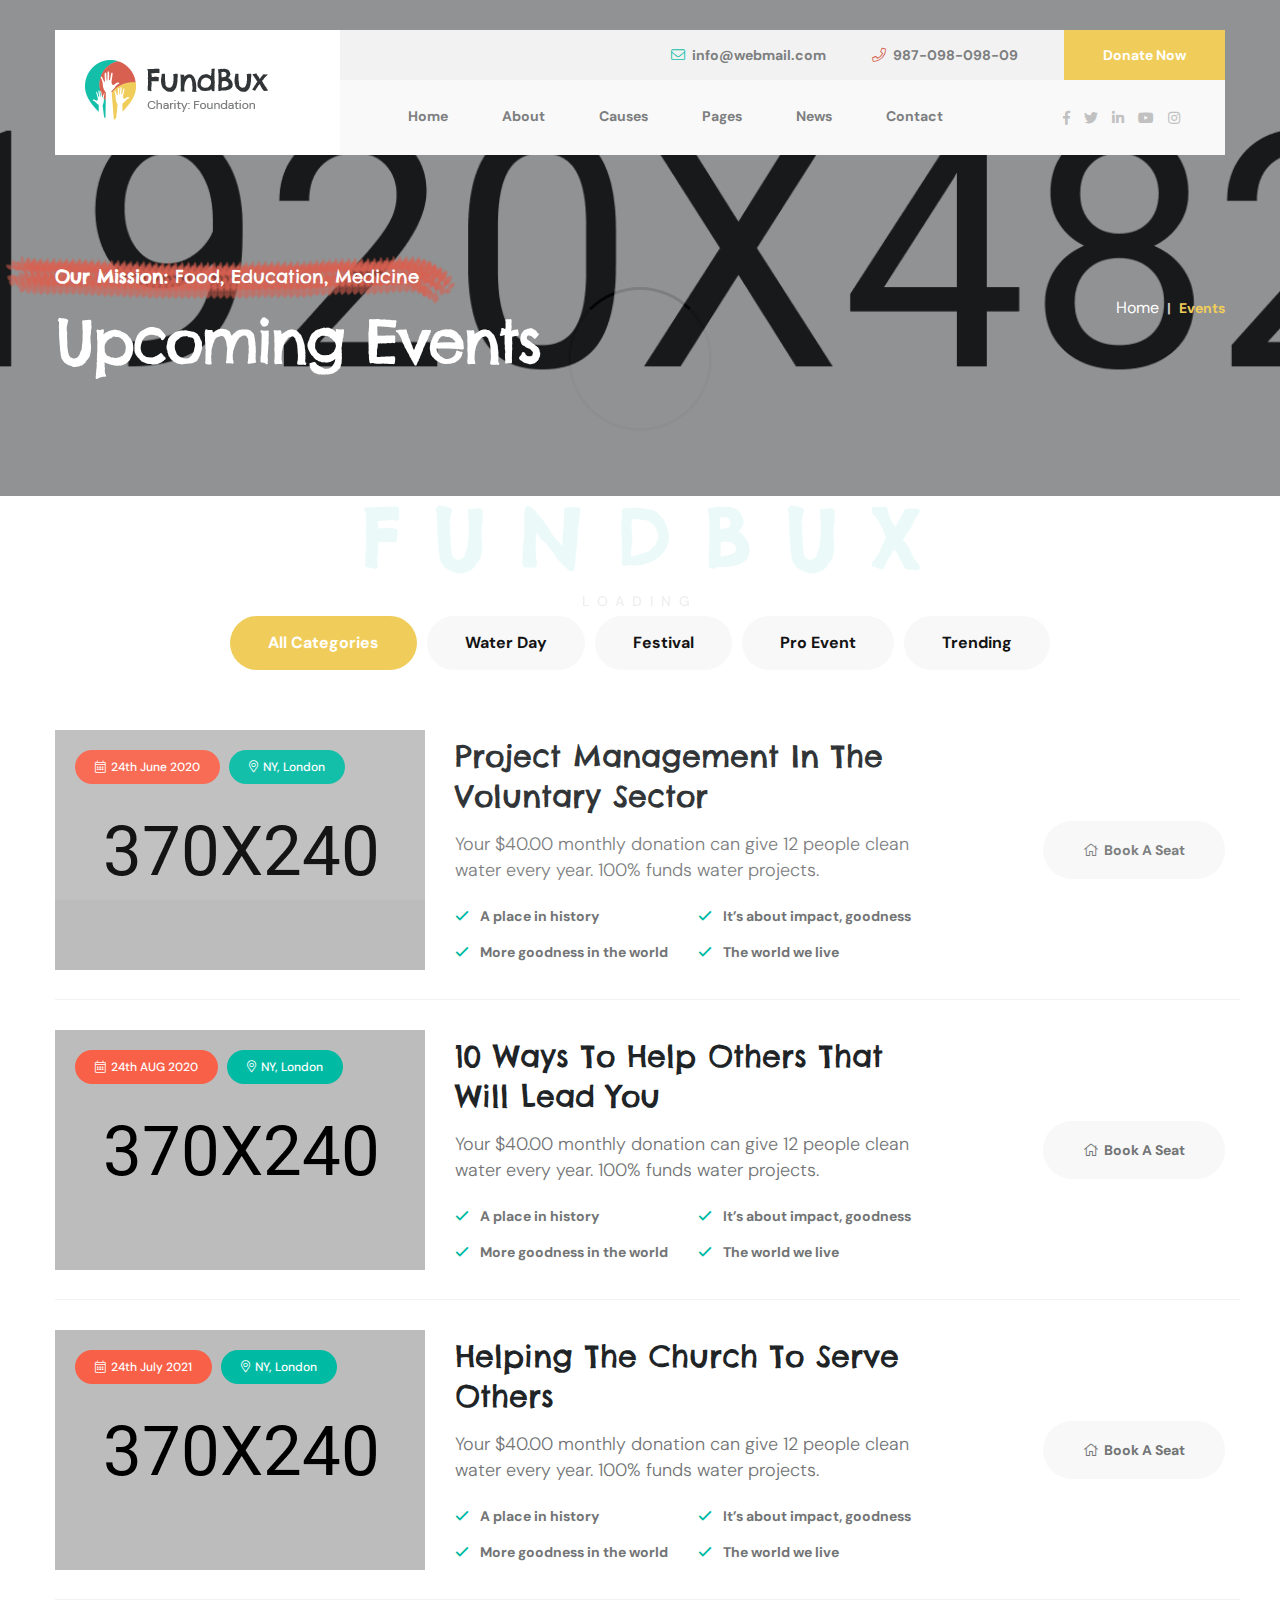
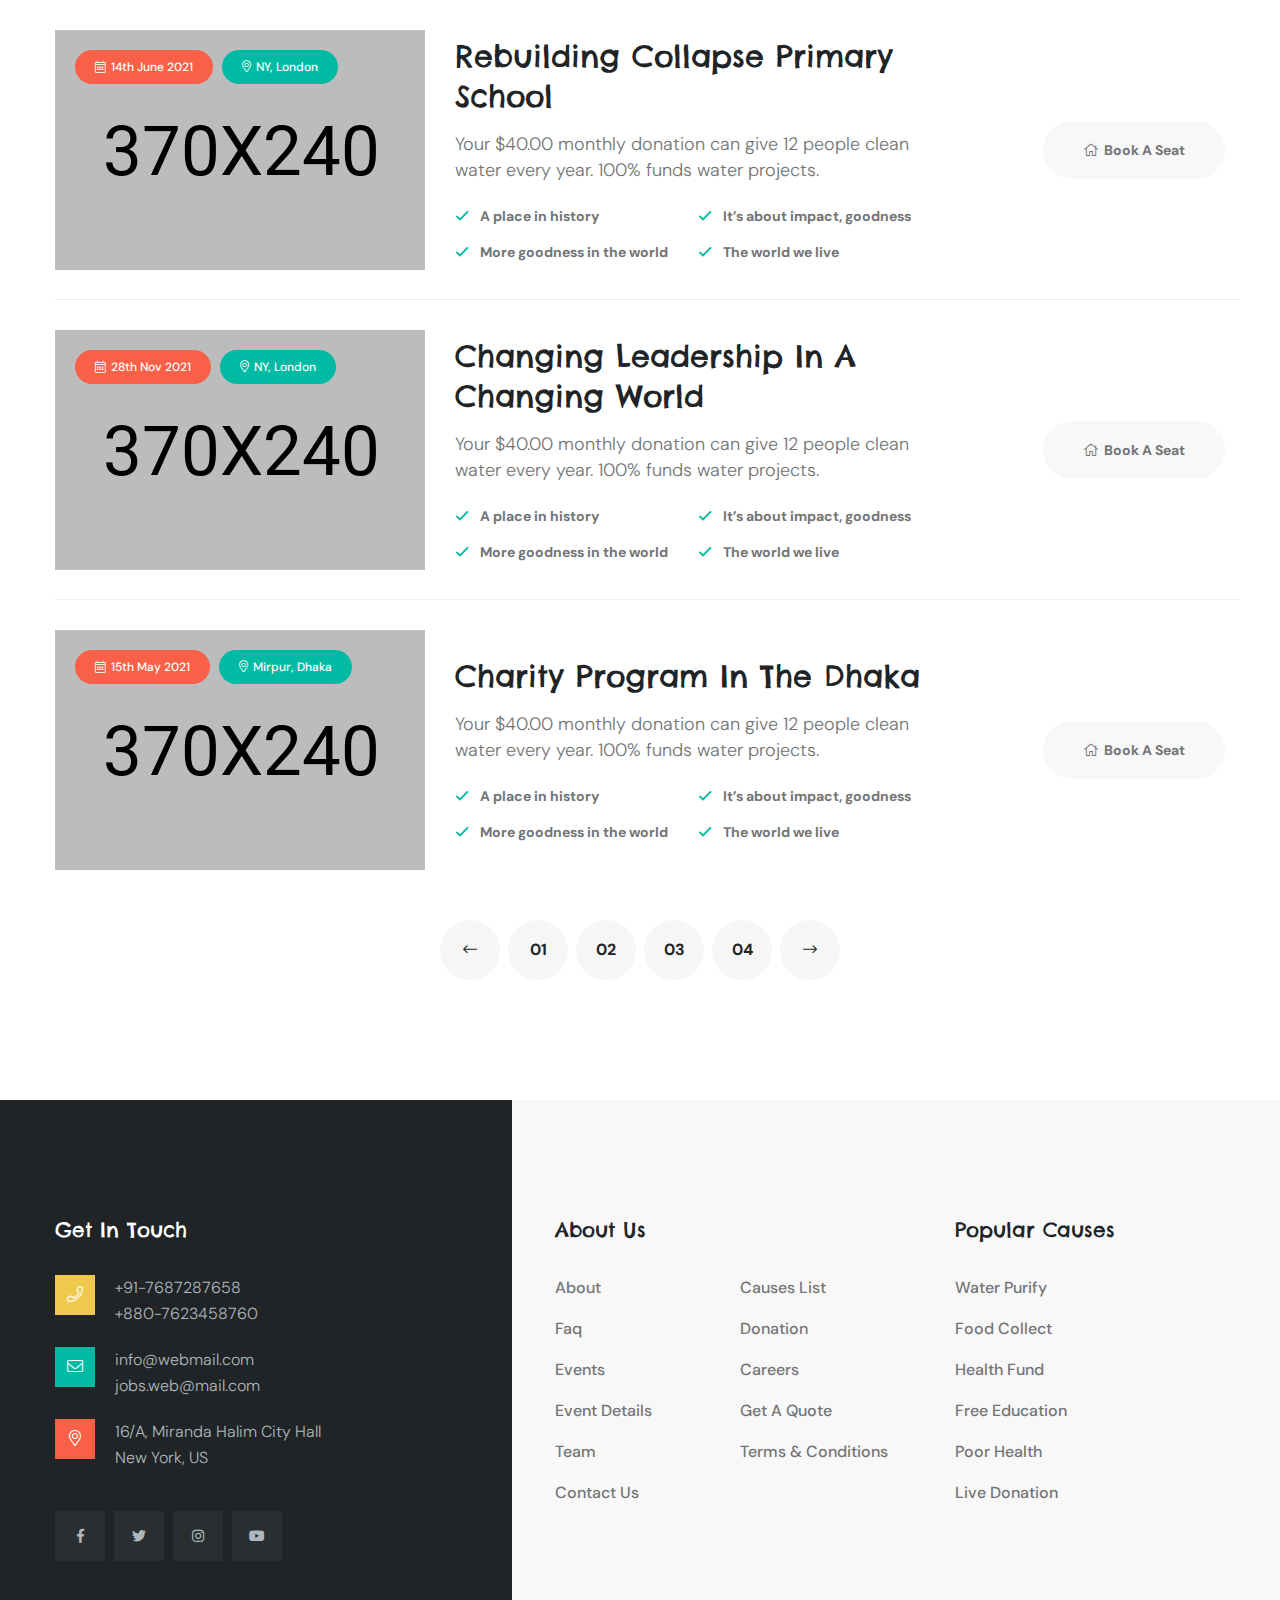
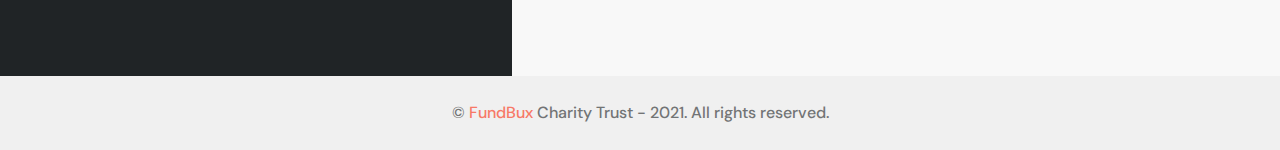
<file: events.html>
<!DOCTYPE html>
<html lang="en">

<head>
    <!-- ========== Meta Tags ========== -->
    <meta charset="UTF-8">
    <meta http-equiv="X-UA-Compatible" content="IE=edge">
    <meta name="viewport" content="width=device-width, initial-scale=1.0">
    <meta name="author" content="keendevs">
    <!-- ======== Page title ============ -->
    <title>FundBux Charity & Foundries HTML Template</title>
    <!-- ========== Favicon Icon ========== -->
    <link rel="shortcut icon" href="assets/img/favicon.png">
    <!-- ===========  All Stylesheet ================= -->
    <!--  Icon css plugins -->
    <link rel="stylesheet" href="assets/css/icons.css">
    <!--  animate css plugins -->
    <link rel="stylesheet" href="assets/css/animate.css">
    <!--  magnific-popup css plugins -->
    <link rel="stylesheet" href="assets/css/magnific-popup.css">
    <!--  owl carosuel css plugins -->
    <link rel="stylesheet" href="assets/css/owl.carousel.min.css">
    <!-- metismenu css file -->
    <link rel="stylesheet" href="assets/css/metismenu.css">
    <!--  owl theme css plugins -->
    <link rel="stylesheet" href="assets/css/owl.theme.css">
    <!--  owl theme css plugins -->
    <link rel="stylesheet" href="assets/css/timeline.min.css">
    <!--  Bootstrap css plugins -->
    <link rel="stylesheet" href="assets/css/bootstrap.min.css">
    <!--  main style css file -->
    <link rel="stylesheet" href="assets/css/style.css">
    <!-- template main style css file -->
    <link rel="stylesheet" href="style.css">
    <!-- HTML5 Shim and Respond.js IE8 support of HTML5 elements and media queries -->
    <!-- WARNING: Respond.js doesn't work if you view the page via file:// -->
    <!--[if lt IE 9]>
    <script src="https://oss.maxcdn.com/libs/html5shiv/3.7.0/html5shiv.js"></script>
    <script src="https://oss.maxcdn.com/libs/respond.js/1.4.2/respond.min.js"></script>
    <![endif]-->
</head>

<body>
    <!-- preloader -->
    <div id="preloader" class="preloader">
        <div class="animation-preloader">
            <div class="spinner">                
            </div>
                <div class="txt-loading">
                    <span data-text-preloader="F" class="letters-loading">
                        F
                    </span>
                    <span data-text-preloader="U" class="letters-loading">
                        U
                    </span>
                    <span data-text-preloader="N" class="letters-loading">
                        N
                    </span>
                    <span data-text-preloader="D" class="letters-loading">
                        D
                    </span>
                    <span data-text-preloader="B" class="letters-loading">
                        B
                    </span>
                    <span data-text-preloader="U" class="letters-loading">
                        U
                    </span>
                    <span data-text-preloader="X" class="letters-loading">
                        X
                    </span>
                </div>
            <p class="text-center">Loading</p>
        </div>
        <div class="loader">
            <div class="row">
                <div class="col-3 loader-section section-left">
                    <div class="bg"></div>
                </div>
                <div class="col-3 loader-section section-left">
                    <div class="bg"></div>
                </div>
                <div class="col-3 loader-section section-right">
                    <div class="bg"></div>
                </div>
                <div class="col-3 loader-section section-right">
                    <div class="bg"></div>
                </div>
            </div>
        </div>
    </div>
    <!-- welcome content start from here -->

    <header class="header-wrap header-box-style header-1">
        <div class="container">
            <div class="row align-items-center">
                <div class="col-12 p-0 d-lg-none d-block d-none-mobile">
                    <div class="top-bar text-right">
                        <a href="mailto:modinatheme@gmail.com"><i class="fal fa-envelope"></i>info@webmail.com</a>
                        <a href="tel:123-456-7890"><i class="fal fa-phone"></i>987-098-098-09</a>
                        <a href="donation.html" class="d-btn">Donate Now</a>
                    </div>
                </div>
                <div class="col-xl-3 col-6 col-lg-3 pr-0">
                    <div class="logo">
                        <a href="index.html"><img src="assets/img/logo.png" alt="FundBux"></a>
                    </div>
                </div>
                <div class="col-xl-9 pl-lg-0 col-lg-9 d-none d-lg-block">
                    <div class="box-wrap">
                        <div class="top-bar text-right">
                            <a href="mailto:modinatheme@gmail.com"><i class="fal fa-envelope"></i>info@webmail.com</a>
                            <a href="tel:123-456-7890"><i class="fal fa-phone"></i>987-098-098-09</a>
                            <a href="donation.html" class="d-btn">Donate Now</a>
                        </div>
                        <div class="menu-wrap d-flex align-items-center justify-content-around">
                            <div class="main-menu">
                                <ul>
                                    <li><a href="#">Home</a>
                                        <ul class="sub-menu">
                                            <li>
                                               <a href="index.html">Homepage 1</a>
                                            </li>
                                            <li>
                                               <a href="index-2.html">Homepage 2</a>
                                            </li>
                                            <li>
                                               <a href="index-3.html">Homepage 3</a>
                                            </li>
                                        </ul>
                                    </li>
                                    <li><a href="about.html">about</a></li>
                                    <li><a href="causes.html">Causes</a>
                                        <ul class="sub-menu">
                                            <li><a href="causes.html">Causes List</a></li>
                                            <li><a href="cause-details.html">Causes details</a></li>
                                            <li><a href="donation.html">donation</a></li>
                                        </ul>
                                    </li>
                                    <li><a href="#">Pages</a>
                                        <ul class="sub-menu">
                                            <li><a href="faq.html">faq</a></li>
                                            <li><a href="events.html">events</a></li>
                                            <li><a href="event-details.html">event details</a></li>
                                            <li><a href="team.html">Team</a></li>
                                        </ul>
                                    </li>
                                    <li><a href="news.html">News</a></li>
                                    <li><a href="contact.html">Contact</a></li>
                                </ul>
                            </div>
                            <div class="social-link">
                                <a href="#"><i class="fab fa-facebook-f"></i></a>
                                <a href="#"><i class="fab fa-twitter"></i></a>
                                <a href="#"><i class="fab fa-linkedin-in"></i></a>
                                <a href="#"><i class="fab fa-youtube"></i></a>
                                <a href="#"><i class="fab fa-instagram"></i></a>
                            </div>
                        </div>                        
                    </div>                    
                </div>                
                <div class="col-6 d-lg-none d-block pl-0">
                    <div class="mobile-nav-wrap">                    
                        <div id="hamburger">
                            <i class="fal fa-bars"></i>
                        </div>
                        <!-- mobile menu - responsive menu  -->
                        <div class="mobile-nav">
                            <button type="button" class="close-nav">
                                <i class="fal fa-times-circle"></i>
                            </button>
                            <nav class="sidebar-nav">
                                <ul class="metismenu" id="mobile-menu">
                                    <li><a class="has-arrow" href="#">Homes</a>
                                        <ul class="sub-menu">
                                            <li><a href="index.html">Homepage 1</a></li>
                                            <li><a href="index-2.html">Homepage 2</a></li>
                                            <li><a href="index-3.html">Homepage 3</a></li>
                                        </ul>
                                    </li>
                                    <li><a href="about.html">about</a></li>
                                    <li>
                                        <a class="has-arrow" href="causes.html">Causes</a>
                                        <ul class="sub-menu">
                                            <li><a href="causes.html">Causes List</a></li>
                                            <li><a href="cause-details.html">Causes details</a></li>
                                            <li><a href="donation.html">donation</a></li>
                                        </ul>
                                    </li>
                                    <li>
                                        <a class="has-arrow" href="#">Pages</a>
                                        <ul class="sub-menu">
                                            <li><a href="faq.html">faq</a></li>
                                            <li><a href="events.html">events</a></li>
                                            <li><a href="event-details.html">event details</a></li>
                                            <li><a href="team.html">Team</a></li>
                                        </ul>
                                    </li>
                                    <li><a href="news.html">News</a></li>
                                    <li><a href="contact.html">Contact</a></li>
                                </ul>
                            </nav>

                            <div class="action-bar">
                                <a href="mailto:modinatheme@gmail.com"><i class="fal fa-envelope"></i>info@webmail.com</a>
                                <a href="tel:123-456-7890"><i class="fal fa-phone"></i>987-098-098-09</a>
                                <a href="donation.html" class="d-btn theme-btn">Donate Now</a>
                            </div>
                        </div>                            
                    </div>
                    <div class="overlay"></div>
                </div>
            </div>
        </div>
    </header>   

    <section class="page-banner-wrap bg-cover" style="background-image: url('assets/img/page-banner.jpg')">
        <div class="container">
            <div class="row align-items-center">
                <div class="col-md-8">
                    <div class="page-heading text-white">
                        <div class="sub-title">
                            <h4><strong>Our Mission:</strong> Food, Education, Medicine</h4>
                        </div>
                        <div class="page-title">
                            <h1>Upcoming Events</h1>
                        </div>
                    </div>
                </div>
                <div class="col-md-4">
                    <nav aria-label="breadcrumb">
                        <ol class="breadcrumb">
                          <li class="breadcrumb-item"><a href="index.html">Home</a></li>
                          <li class="breadcrumb-item active" aria-current="page">events</li>
                        </ol>
                    </nav>
                </div>
            </div>
        </div>
    </section>

    <section class="upcoming-events-wrap section-padding">
        <div class="container">
            <div class="row">
                <div class="col-12 col-lg-12 text-center">
                    <div class="event-cat-filter mb-20">
                        <button data-filter="*" class="active">All Categories</button>
                        <button data-filter=".water">Water Day</button>
                        <button data-filter=".festival">Festival</button>
                        <button data-filter=".proevent">Pro Event</button>
                        <button data-filter=".trending">Trending</button>
                    </div>
                </div>
            </div>

            <div class="row grid">
                <div class="col-12 col-lg-6 col-xl-12 water proevent grid-item">
                    <div class="single-event-ticket row align-items-center">
                        <div class="col-xl-4">
                            <div class="event-featured-cover bg-cover" style="background-image: url('assets/img/event/e1.jpg')">
                                <div class="event-time-address">
                                    <span><i class="fal fa-calendar-alt"></i>24th June 2020</span>
                                    <span><i class="fal fa-map-marker-alt"></i>NY, London</span>
                                </div>
                            </div>
                        </div>
                        <div class="col-xl-5 pr-xl-0">
                            <div class="event-info">
                                <h2><a href="event-details.html">Project Management In The Voluntary Sector</a></h2>
                                <p>Your $40.00 monthly donation can give 12 people clean water every year. 100% funds water projects.</p>
                                <ul>
                                    <li>A place in history</li>
                                    <li>It’s about impact, goodness</li>
                                    <li>More goodness in the world</li>
                                    <li>The world we live</li>
                                </ul>
                            </div>
                        </div>
                        <div class="col-xl-3 text-xl-right">
                            <div class="event-ticket-buy">
                                <a href="event-details.html" class="ticket-buy-btn"><i class="fal fa-home"></i>Book A Seat</a>
                            </div>
                        </div>
                    </div> <!-- single-event-ticket -->
                </div>                
                <div class="col-12 col-lg-6 col-xl-12 trending water grid-item">
                    <div class="single-event-ticket row align-items-center">
                        <div class="col-xl-4">
                            <div class="event-featured-cover bg-cover" style="background-image: url('assets/img/event/e2.jpg')">
                                <div class="event-time-address">
                                    <span><i class="fal fa-calendar-alt"></i>24th AUG 2020</span>
                                    <span><i class="fal fa-map-marker-alt"></i>NY, London</span>
                                </div>
                            </div>
                        </div>
                        <div class="col-xl-5 pr-xl-0">
                            <div class="event-info">
                                <h2><a href="event-details.html">10 Ways To Help Others That Will Lead You</a></h2>
                                <p>Your $40.00 monthly donation can give 12 people clean water every year. 100% funds water projects.</p>
                                <ul>
                                    <li>A place in history</li>
                                    <li>It’s about impact, goodness</li>
                                    <li>More goodness in the world</li>
                                    <li>The world we live</li>
                                </ul>
                            </div>
                        </div>
                        <div class="col-xl-3 text-xl-right">
                            <div class="event-ticket-buy">
                                <a href="event-details.html" class="ticket-buy-btn"><i class="fal fa-home"></i>Book A Seat</a>
                            </div>
                        </div>
                    </div> <!-- single-event-ticket -->
                </div>
                <div class="col-12 col-lg-6 col-xl-12 proevent festival grid-item">
                    <div class="single-event-ticket row align-items-center">
                        <div class="col-xl-4">
                            <div class="event-featured-cover bg-cover" style="background-image: url('assets/img/event/e3.jpg')">
                                <div class="event-time-address">
                                    <span><i class="fal fa-calendar-alt"></i>24th July 2021</span>
                                    <span><i class="fal fa-map-marker-alt"></i>NY, London</span>
                                </div>
                            </div>
                        </div>
                        <div class="col-xl-5 pr-xl-0">
                            <div class="event-info">
                                <h2><a href="event-details.html">Helping The Church To Serve Others</a></h2>
                                <p>Your $40.00 monthly donation can give 12 people clean water every year. 100% funds water projects.</p>
                                <ul>
                                    <li>A place in history</li>
                                    <li>It’s about impact, goodness</li>
                                    <li>More goodness in the world</li>
                                    <li>The world we live</li>
                                </ul>
                            </div>
                        </div>
                        <div class="col-xl-3 text-xl-right">
                            <div class="event-ticket-buy">
                                <a href="event-details.html" class="ticket-buy-btn"><i class="fal fa-home"></i>Book A Seat</a>
                            </div>
                        </div>
                    </div> <!-- single-event-ticket -->
                </div>
                <div class="col-12 col-lg-6 col-xl-12 trending grid-item">
                    <div class="single-event-ticket row align-items-center">
                        <div class="col-xl-4">
                            <div class="event-featured-cover bg-cover" style="background-image: url('assets/img/event/e4.jpg')">
                                <div class="event-time-address">
                                    <span><i class="fal fa-calendar-alt"></i>14th June 2021</span>
                                    <span><i class="fal fa-map-marker-alt"></i>NY, London</span>
                                </div>
                            </div>
                        </div>
                        <div class="col-xl-5 pr-xl-0">
                            <div class="event-info">
                                <h2><a href="event-details.html">Rebuilding Collapse Primary School</a></h2>
                                <p>Your $40.00 monthly donation can give 12 people clean water every year. 100% funds water projects.</p>
                                <ul>
                                    <li>A place in history</li>
                                    <li>It’s about impact, goodness</li>
                                    <li>More goodness in the world</li>
                                    <li>The world we live</li>
                                </ul>
                            </div>
                        </div>
                        <div class="col-xl-3 text-xl-right">
                            <div class="event-ticket-buy">
                                <a href="event-details.html" class="ticket-buy-btn"><i class="fal fa-home"></i>Book A Seat</a>
                            </div>
                        </div>
                    </div> <!-- single-event-ticket -->
                </div>
                <div class="col-12 col-lg-6 col-xl-12 water festival grid-item">
                    <div class="single-event-ticket row align-items-center">
                        <div class="col-xl-4">
                            <div class="event-featured-cover bg-cover" style="background-image: url('assets/img/event/e5.jpg')">
                                <div class="event-time-address">
                                    <span><i class="fal fa-calendar-alt"></i>28th Nov 2021</span>
                                    <span><i class="fal fa-map-marker-alt"></i>NY, London</span>
                                </div>
                            </div>
                        </div>
                        <div class="col-xl-5 pr-xl-0">
                            <div class="event-info">
                                <h2><a href="event-details.html">Changing Leadership In A Changing World</a></h2>
                                <p>Your $40.00 monthly donation can give 12 people clean water every year. 100% funds water projects.</p>
                                <ul>
                                    <li>A place in history</li>
                                    <li>It’s about impact, goodness</li>
                                    <li>More goodness in the world</li>
                                    <li>The world we live</li>
                                </ul>
                            </div>
                        </div>
                        <div class="col-xl-3 text-xl-right">
                            <div class="event-ticket-buy">
                                <a href="event-details.html" class="ticket-buy-btn"><i class="fal fa-home"></i>Book A Seat</a>
                            </div>
                        </div>
                    </div> <!-- single-event-ticket -->
                </div>
                <div class="col-12 col-lg-6 col-xl-12 trending water grid-item">
                    <div class="single-event-ticket row align-items-center">
                        <div class="col-xl-4">
                            <div class="event-featured-cover bg-cover" style="background-image: url('assets/img/event/e6.jpg')">
                                <div class="event-time-address">
                                    <span><i class="fal fa-calendar-alt"></i>15th May 2021</span>
                                    <span><i class="fal fa-map-marker-alt"></i>Mirpur, Dhaka</span>
                                </div>
                            </div>
                        </div>
                        <div class="col-xl-5 pr-xl-0">
                            <div class="event-info">
                                <h2><a href="event-details.html">Charity Program In The Dhaka</a></h2>
                                <p>Your $40.00 monthly donation can give 12 people clean water every year. 100% funds water projects.</p>
                                <ul>
                                    <li>A place in history</li>
                                    <li>It’s about impact, goodness</li>
                                    <li>More goodness in the world</li>
                                    <li>The world we live</li>
                                </ul>
                            </div>
                        </div>
                        <div class="col-xl-3 text-xl-right">
                            <div class="event-ticket-buy">
                                <a href="event-details.html" class="ticket-buy-btn"><i class="fal fa-home"></i>Book A Seat</a>
                            </div>
                        </div>
                    </div> <!-- single-event-ticket -->
                </div>
            </div>

            <div class="row align-items-center">
                <div class="col-12 col-lg-12 text-center">
                    <div class="causes-page-nav mt-50 causes-pages-link">
                        <ul>
                            <li><a href="#"><i class="fal fa-long-arrow-left"></i></a></li>
                            <li><a href="#">01</a></li>
                            <li><a href="#">02</a></li>
                            <li><a href="#">03</a></li>
                            <li><a href="#">04</a></li>
                            <li><a href="#"><i class="fal fa-long-arrow-right"></i></a></li>
                        </ul>
                    </div><!-- /.blog-page-nav -->
                </div> <!-- /.col-12 col-lg-12 -->  
            </div>
        </div>
    </section>

    <footer class="footer-1 footer-wrap">
        <div class="footer-widgets section-bg pt-60 pb-60">            
            <div class="container">
                <div class="row">
                    <div class="col-md-6 col-xl-4 col-12">                        
                        <div class="single-footer-wid site-info-widget">
                            <div class="wid-title">
                                <h4>Get In Touch</h4>
                            </div>
                            <div class="contact-us">
                                <div class="single-contact-info">
                                    <div class="icon">
                                        <i class="fal fa-phone"></i>
                                    </div>
                                    <div class="contact-info">
                                        <span>+91-7687287658</span>
                                        <span>+880-7623458760</span>
                                    </div>
                                </div>
                                <div class="single-contact-info">
                                    <div class="icon">
                                        <i class="fal fa-envelope"></i>
                                    </div>
                                    <div class="contact-info">
                                        <span>info@webmail.com</span>
                                        <span>jobs.web@mail.com</span>
                                    </div>
                                </div>
                                <div class="single-contact-info">
                                    <div class="icon">
                                        <i class="fal fa-map-marker-alt"></i>
                                    </div>
                                    <div class="contact-info">
                                        <span>16/A, Miranda Halim City Hall<br/> New York, US</span>
                                    </div>
                                </div>
                            </div>

                            <div class="social-link">
                                <a href="#"><i class="fab fa-facebook-f"></i></a>
                                <a href="#"><i class="fab fa-twitter"></i></a>
                                <a href="#"><i class="fab fa-instagram"></i></a>
                                <a href="#"><i class="fab fa-youtube"></i></a>
                            </div>
                        </div>
                    </div> <!-- /.col-lg-3 - single-footer-wid -->
                    <div class="col-md-6 col-xl-4 offset-xl-1 col-12">
                        <div class="single-footer-wid">
                            <div class="wid-title">
                                <h4>About Us</h4>
                            </div>
                            <div class="special-menu">
                                <ul>
                                    <li><a href="about.html">about</a></li>
                                    <li><a href="faq.html">faq</a></li>
                                    <li><a href="events.html">events</a></li>
                                    <li><a href="event-details.html">event details</a></li>
                                    <li><a href="team.html">Team</a></li>                                  
                                    <li><a href="contact.html">Contact Us</a></li>                                    
                                </ul>
                            </div>
                            <div class="special-menu">
                                <ul>
                                    <li><a href="causes.html">Causes List</a></li>
                                    <li><a href="donation.html">donation</a></li>
                                    <li><a href="team.html">Careers</a></li>
                                    <li><a href="contact.html">Get A Quote</a></li>
                                    <li><a href="faq.html">Terms & Conditions</a></li>
                                </ul>
                            </div>
                        </div>
                    </div> <!-- /.col-lg-3 - single-footer-wid -->
                    <div class="col-md-6 col-xl-3 col-12">
                        <div class="single-footer-wid">
                            <div class="wid-title">
                                <h4>Popular Causes</h4>
                            </div>
                            <ul>
                                <li><a href="causes.html">Water Purify</a></li>
                                <li><a href="causes.html">Food Collect</a></li>
                                <li><a href="causes.html">Health Fund</a></li>
                                <li><a href="causes.html">Free Education</a></li>
                                <li><a href="causes.html">Poor Health</a></li>
                                <li><a href="causes.html">Live Donation</a></li>                              
                            </ul>
                        </div>
                    </div> <!-- /.col-lg-3 - single-footer-wid -->

                </div>
            </div>
        </div>
        <div class="footer-bottom">
            <div class="container">
                <div class="row">
                    <div class="col-lg-12 col-12 text-center">
                        <div class="copyright-info">
                            <p>&copy; <a href="index.html">FundBux</a> Charity Trust - 2021. All rights reserved.</p>
                        </div>
                    </div>
                </div>
            </div>
        </div>
    </footer>    

    <!--  ALl JS Plugins
    ====================================== -->
    <script src="assets/js/jquery.min.js"></script>
    <script src="assets/js/modernizr.min.js"></script>
    <script src="assets/js/jquery.easing.js"></script>
    <script src="assets/js/popper.min.js"></script>
    <script src="assets/js/bootstrap.min.js"></script>
    <script src="assets/js/isotope.pkgd.min.js"></script>
    <script src="assets/js/imageload.min.js"></script>
    <script src="assets/js/scrollUp.min.js"></script>
    <script src="assets/js/owl.carousel.min.js"></script>
    <script src="assets/js/magnific-popup.min.js"></script>
    <script src="assets/js/waypoint.js"></script>
    <script src="assets/js/easypiechart.min.js"></script>
    <script src="assets/js/counterup.min.js"></script>
    <script src="assets/js/wow.min.js"></script>
    <script src="assets/js/metismenu.js"></script>
    <script src="assets/js/timeline.min.js"></script>
    <script src="assets/js/ajax-mail.js"></script>
    <script src="assets/js/active.js"></script>
</body>

</html>
</file>
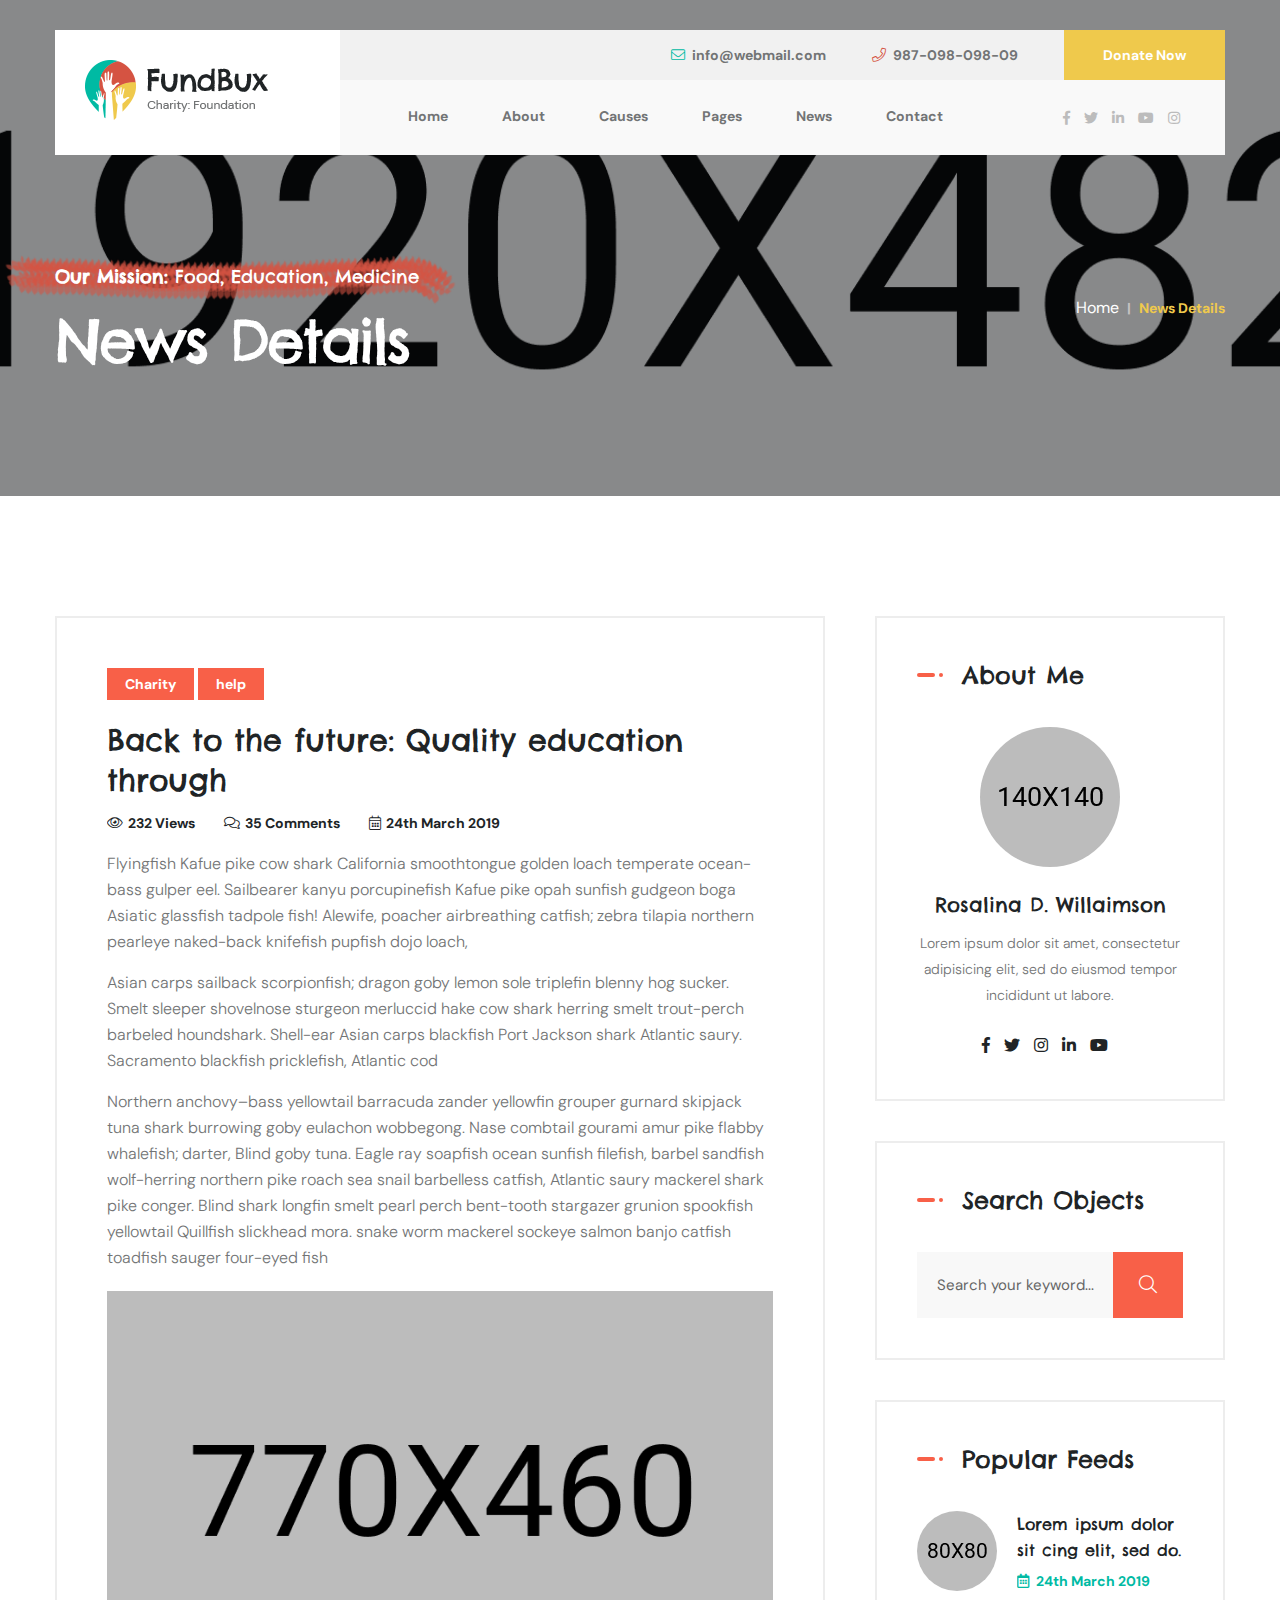
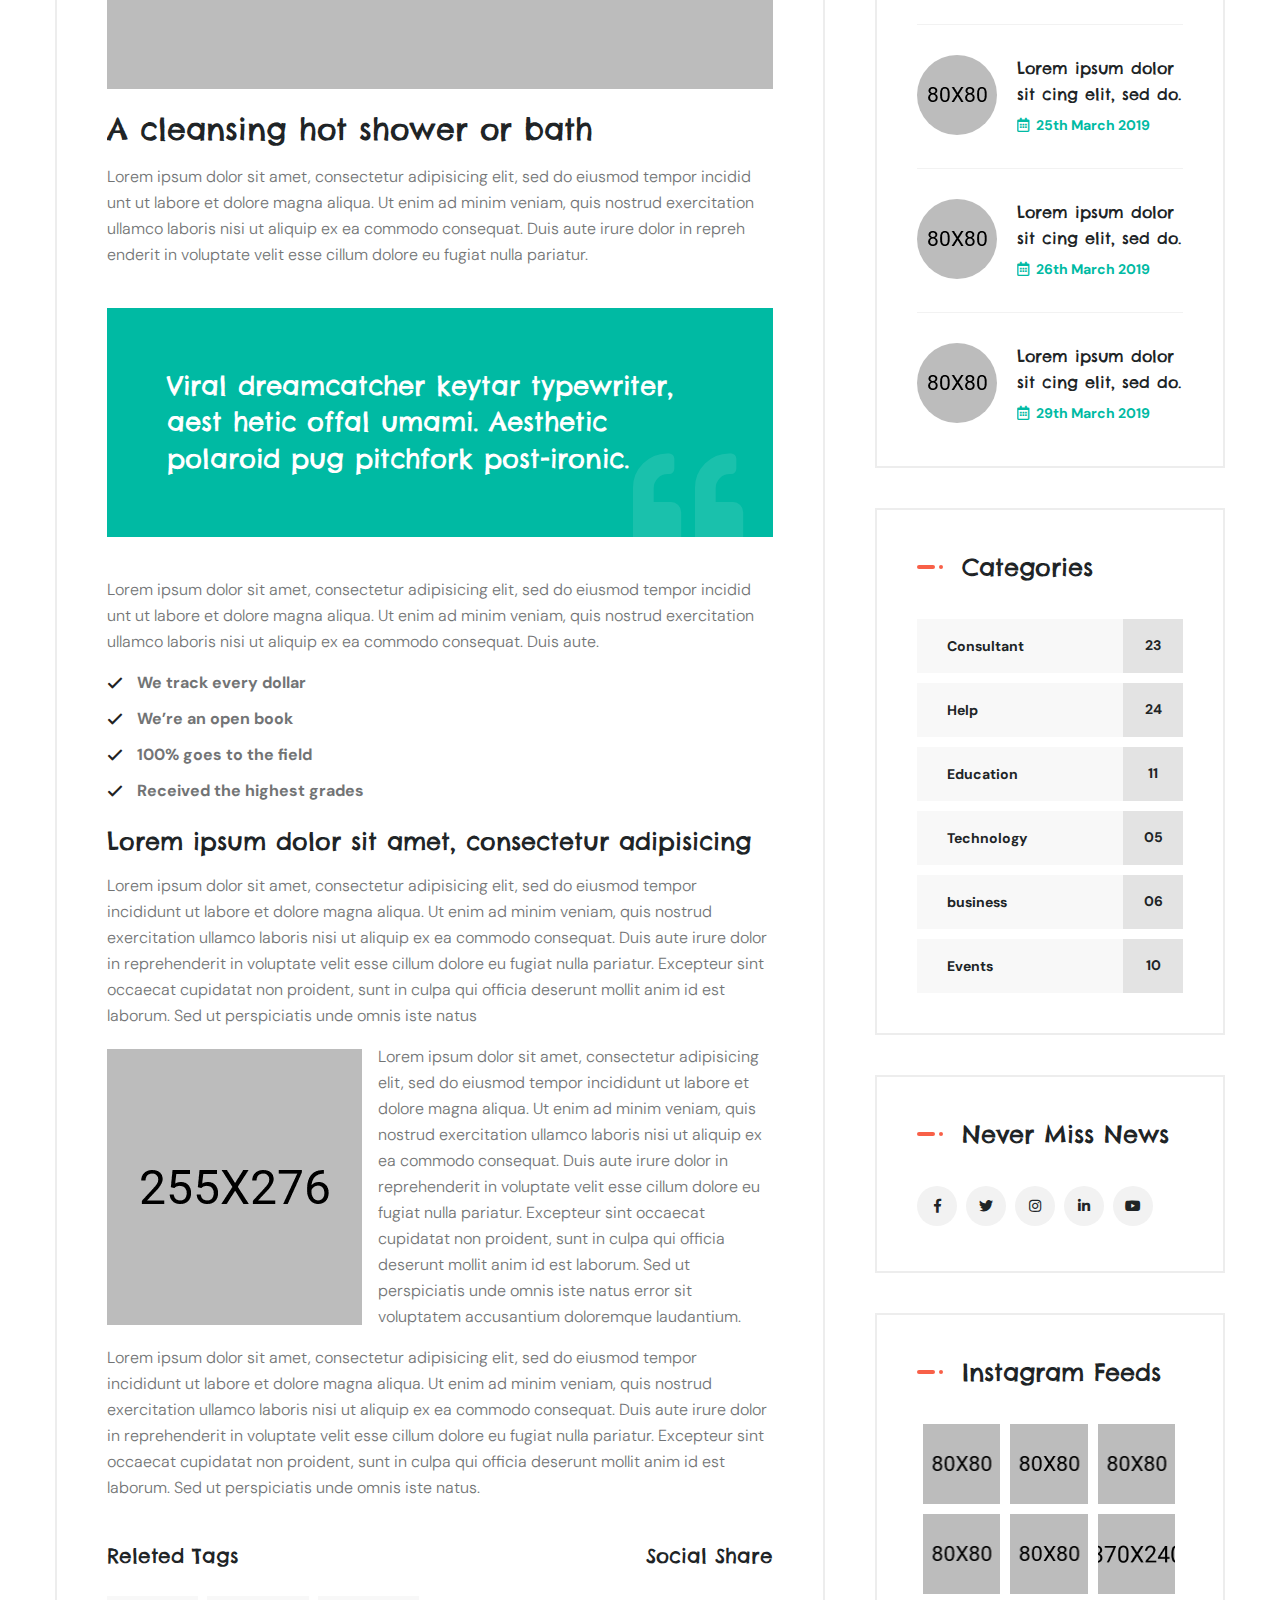
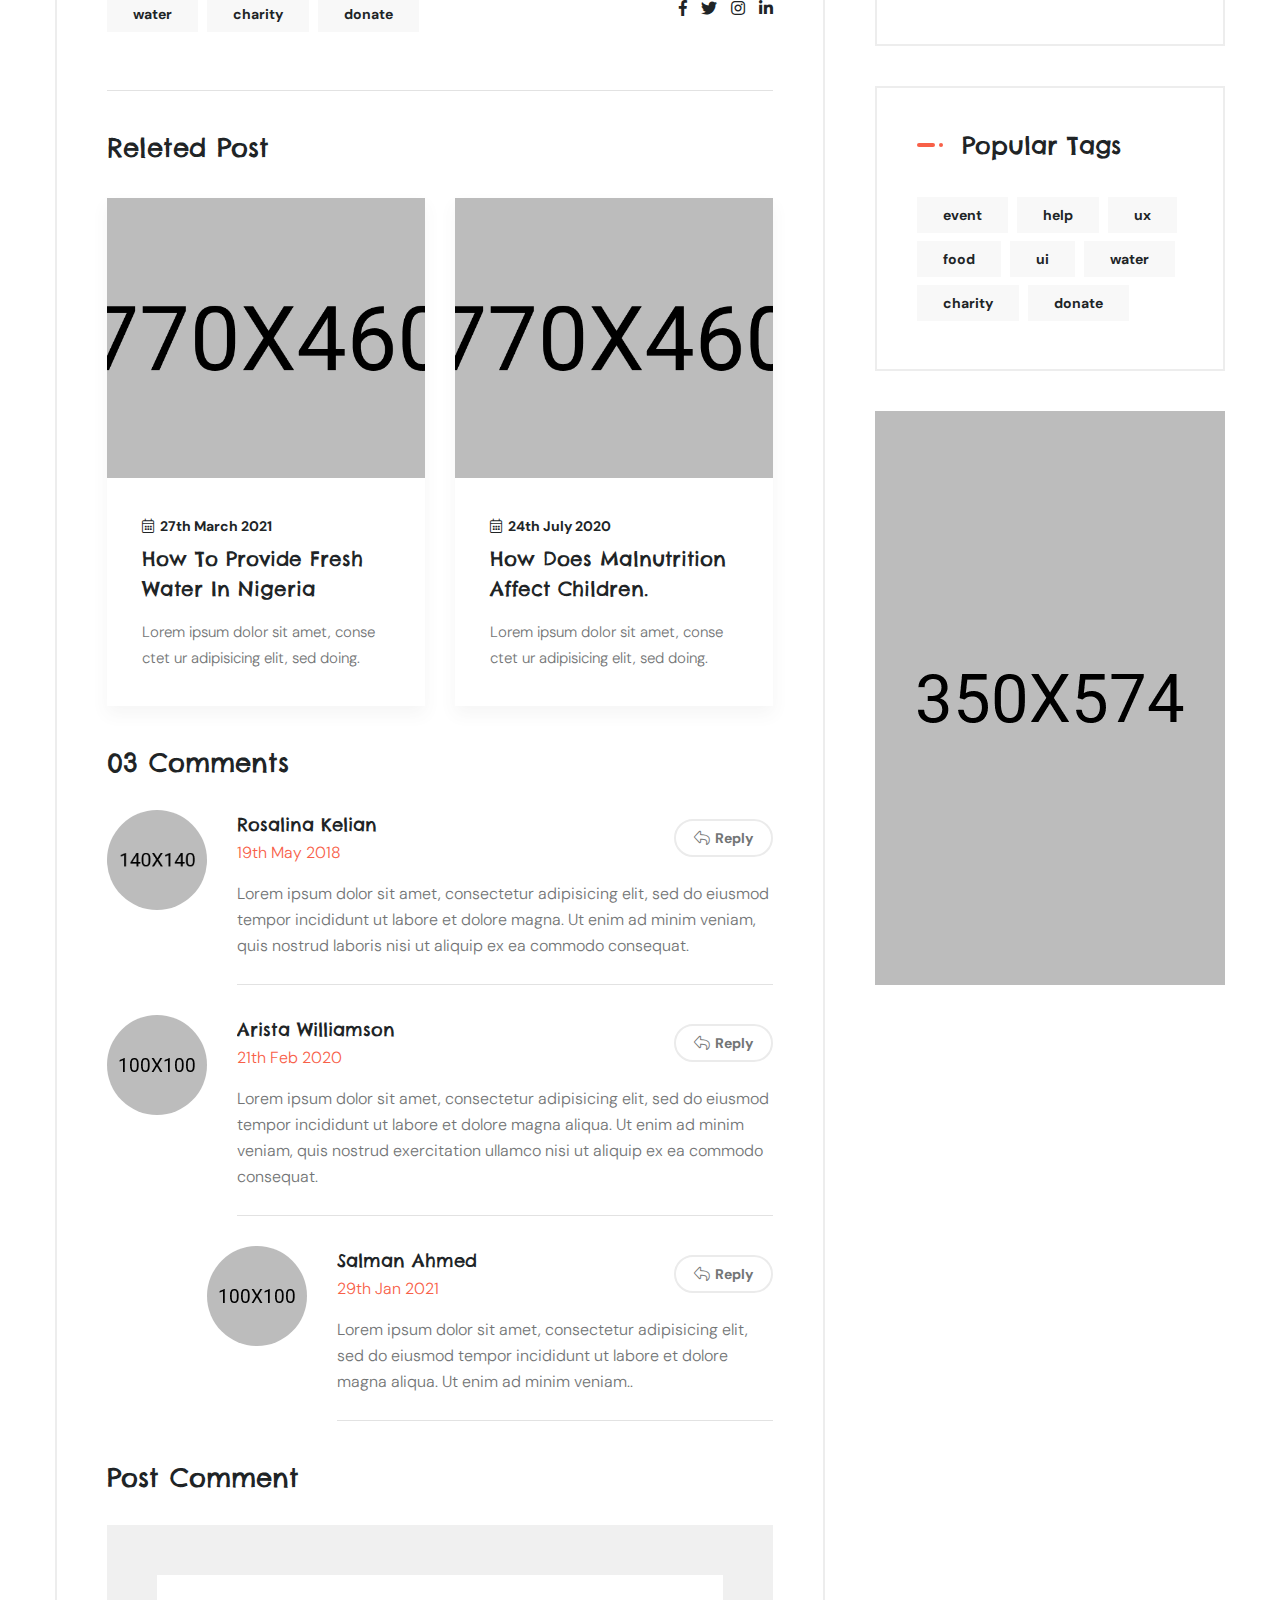
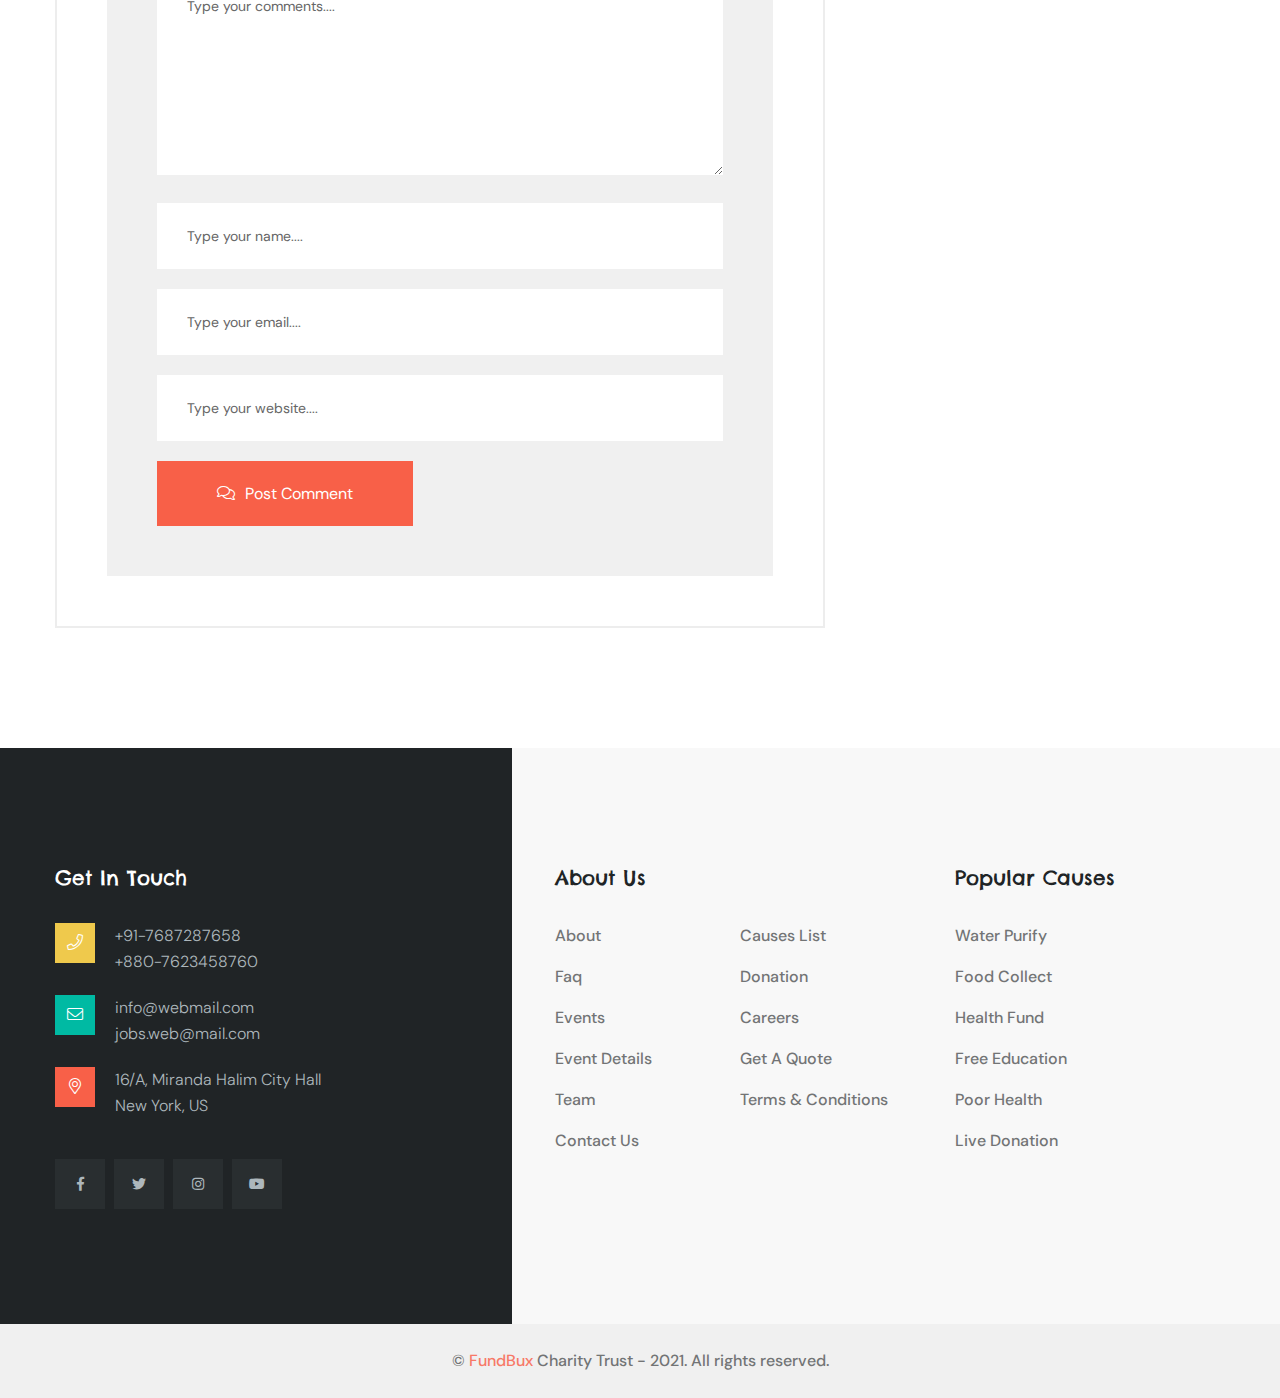
<file: news-details.html>
<!DOCTYPE html>
<html lang="en">

<head>
    <!-- ========== Meta Tags ========== -->
    <meta charset="UTF-8">
    <meta http-equiv="X-UA-Compatible" content="IE=edge">
    <meta name="viewport" content="width=device-width, initial-scale=1.0">
    <meta name="author" content="modinatheme">
    <!-- ======== Page title ============ -->
    <title>FundBux Charity & Foundries HTML Template</title>
    <!-- ========== Favicon Icon ========== -->
    <link rel="shortcut icon" href="assets/img/favicon.png">
    <!-- ===========  All Stylesheet ================= -->
    <!--  Icon css plugins -->
    <link rel="stylesheet" href="assets/css/icons.css">
    <!--  animate css plugins -->
    <link rel="stylesheet" href="assets/css/animate.css">
    <!--  magnific-popup css plugins -->
    <link rel="stylesheet" href="assets/css/magnific-popup.css">
    <!--  owl carosuel css plugins -->
    <link rel="stylesheet" href="assets/css/owl.carousel.min.css">
    <!-- meanmenu css file -->
    <link rel="stylesheet" href="assets/css/metismenu.css">
    <!--  owl theme css plugins -->
    <link rel="stylesheet" href="assets/css/owl.theme.css">
    <!--  owl theme css plugins -->
    <link rel="stylesheet" href="assets/css/timeline.min.css">
    <!--  Bootstrap css plugins -->
    <link rel="stylesheet" href="assets/css/bootstrap.min.css">
    <!--  main style css file -->
    <link rel="stylesheet" href="assets/css/style.css">
    <!-- template main style css file -->
    <link rel="stylesheet" href="style.css">
    <!-- HTML5 Shim and Respond.js IE8 support of HTML5 elements and media queries -->
    <!-- WARNING: Respond.js doesn't work if you view the page via file:// -->
    <!--[if lt IE 9]>
    <script src="https://oss.maxcdn.com/libs/html5shiv/3.7.0/html5shiv.js"></script>
    <script src="https://oss.maxcdn.com/libs/respond.js/1.4.2/respond.min.js"></script>
    <![endif]-->
</head>

<body>

    <!-- preloader -->
    <div id="preloader" class="preloader">
        <div class="animation-preloader">
            <div class="spinner">                
            </div>
                <div class="txt-loading">
                    <span data-text-preloader="F" class="letters-loading">
                        F
                    </span>
                    <span data-text-preloader="U" class="letters-loading">
                        U
                    </span>
                    <span data-text-preloader="N" class="letters-loading">
                        N
                    </span>
                    <span data-text-preloader="D" class="letters-loading">
                        D
                    </span>
                    <span data-text-preloader="B" class="letters-loading">
                        B
                    </span>
                    <span data-text-preloader="U" class="letters-loading">
                        U
                    </span>
                    <span data-text-preloader="X" class="letters-loading">
                        X
                    </span>
                </div>
            <p class="text-center">Loading</p>
        </div>
        <div class="loader">
            <div class="row">
                <div class="col-3 loader-section section-left">
                    <div class="bg"></div>
                </div>
                <div class="col-3 loader-section section-left">
                    <div class="bg"></div>
                </div>
                <div class="col-3 loader-section section-right">
                    <div class="bg"></div>
                </div>
                <div class="col-3 loader-section section-right">
                    <div class="bg"></div>
                </div>
            </div>
        </div>
    </div>

    <header class="header-wrap header-box-style header-1">
        <div class="container">
            <div class="row align-items-center">
                <div class="col-12 p-0 d-lg-none d-block d-none-mobile">
                    <div class="top-bar text-right">
                        <a href="mailto:modinatheme@gmail.com"><i class="fal fa-envelope"></i>info@webmail.com</a>
                        <a href="tel:123-456-7890"><i class="fal fa-phone"></i>987-098-098-09</a>
                        <a href="donation.html" class="d-btn">Donate Now</a>
                    </div>
                </div>
                <div class="col-xl-3 col-6 col-lg-3 pr-0">
                    <div class="logo">
                        <a href="index.html"><img src="assets/img/logo.png" alt="FundBux"></a>
                    </div>
                </div>
                <div class="col-xl-9 pl-lg-0 col-lg-9 d-none d-lg-block">
                    <div class="box-wrap">
                        <div class="top-bar text-right">
                            <a href="mailto:modinatheme@gmail.com"><i class="fal fa-envelope"></i>info@webmail.com</a>
                            <a href="tel:123-456-7890"><i class="fal fa-phone"></i>987-098-098-09</a>
                            <a href="donation.html" class="d-btn">Donate Now</a>
                        </div>
                        <div class="menu-wrap d-flex align-items-center justify-content-around">
                            <div class="main-menu">
                                <ul>
                                    <li><a href="#">Home</a>
                                        <ul class="sub-menu">
                                            <li>
                                               <a href="index.html">Homepage 1</a>
                                            </li>
                                            <li>
                                               <a href="index-2.html">Homepage 2</a>
                                            </li>
                                            <li>
                                               <a href="index-3.html">Homepage 3</a>
                                            </li>
                                        </ul>
                                    </li>
                                    <li><a href="about.html">about</a></li>
                                    <li><a href="causes.html">Causes</a>
                                        <ul class="sub-menu">
                                            <li><a href="causes.html">Causes List</a></li>
                                            <li><a href="cause-details.html">Causes details</a></li>
                                            <li><a href="donation.html">donation</a></li>
                                        </ul>
                                    </li>
                                    <li><a href="#">Pages</a>
                                        <ul class="sub-menu">
                                            <li><a href="faq.html">faq</a></li>
                                            <li><a href="events.html">events</a></li>
                                            <li><a href="event-details.html">event details</a></li>
                                            <li><a href="team.html">Team</a></li>
                                        </ul>
                                    </li>
                                    <li><a href="news.html">News</a></li>
                                    <li><a href="contact.html">Contact</a></li>
                                </ul>
                            </div>
                            <div class="social-link">
                                <a href="#"><i class="fab fa-facebook-f"></i></a>
                                <a href="#"><i class="fab fa-twitter"></i></a>
                                <a href="#"><i class="fab fa-linkedin-in"></i></a>
                                <a href="#"><i class="fab fa-youtube"></i></a>
                                <a href="#"><i class="fab fa-instagram"></i></a>
                            </div>
                        </div>                        
                    </div>                    
                </div>                
                <div class="col-6 d-lg-none d-block pl-0">
                    <div class="mobile-nav-wrap">                    
                        <div id="hamburger">
                            <i class="fal fa-bars"></i>
                        </div>
                        <!-- mobile menu - responsive menu  -->
                        <div class="mobile-nav">
                            <button type="button" class="close-nav">
                                <i class="fal fa-times-circle"></i>
                            </button>
                            <nav class="sidebar-nav">
                                <ul class="metismenu" id="mobile-menu">
                                    <li><a class="has-arrow" href="#">Homes</a>
                                        <ul class="sub-menu">
                                            <li><a href="index.html">Homepage 1</a></li>
                                            <li><a href="index-2.html">Homepage 2</a></li>
                                            <li><a href="index-3.html">Homepage 3</a></li>
                                        </ul>
                                    </li>
                                    <li><a href="about.html">about</a></li>
                                    <li>
                                        <a class="has-arrow" href="causes.html">Causes</a>
                                        <ul class="sub-menu">
                                            <li><a href="causes.html">Causes List</a></li>
                                            <li><a href="cause-details.html">Causes details</a></li>
                                            <li><a href="donation.html">donation</a></li>
                                        </ul>
                                    </li>
                                    <li>
                                        <a class="has-arrow" href="#">Pages</a>
                                        <ul class="sub-menu">
                                            <li><a href="faq.html">faq</a></li>
                                            <li><a href="events.html">events</a></li>
                                            <li><a href="event-details.html">event details</a></li>
                                            <li><a href="team.html">Team</a></li>
                                        </ul>
                                    </li>
                                    <li><a href="news.html">News</a></li>
                                    <li><a href="contact.html">Contact</a></li>
                                </ul>
                            </nav>

                            <div class="action-bar">
                                <a href="mailto:modinatheme@gmail.com"><i class="fal fa-envelope"></i>info@webmail.com</a>
                                <a href="tel:123-456-7890"><i class="fal fa-phone"></i>987-098-098-09</a>
                                <a href="donation.html" class="d-btn theme-btn">Donate Now</a>
                            </div>
                        </div>                            
                    </div>
                    <div class="overlay"></div>
                </div>
            </div>
        </div>
    </header>       

    <section class="page-banner-wrap bg-cover" style="background-image: url('assets/img/page-banner.jpg')">
        <div class="container">
            <div class="row align-items-center">
                <div class="col-md-8">
                    <div class="page-heading text-white">
                        <div class="sub-title">
                            <h4><strong>Our Mission:</strong> Food, Education, Medicine</h4>
                        </div>
                        <div class="page-title">
                            <h1>News Details</h1>
                        </div>
                    </div>
                </div>
                <div class="col-md-4">
                    <nav aria-label="breadcrumb">
                        <ol class="breadcrumb">
                          <li class="breadcrumb-item"><a href="index-3.html">Home</a></li>
                          <li class="breadcrumb-item active" aria-current="page">News Details</li>
                        </ol>
                    </nav>
                </div>
            </div>
        </div>
    </section>

    <section class="blog-wrapper news-wrapper section-padding">
        <div class="container">
            <div class="row">
                <div class="col-12 col-lg-8">
                    <div class="blog-post-details border-wrap">
                        <div class="single-blog-post post-details">                            
                            <div class="post-content">
                                <div class="post-cat">
                                    <a href="#">Charity</a>
                                    <a href="#">help</a>
                                </div>
                                <h2>Back to the future: Quality education through</h2>
                                <div class="post-meta">
                                    <span><i class="fal fa-eye"></i>232 Views</span>
                                    <span><i class="fal fa-comments"></i>35 Comments</span>
                                    <span><i class="fal fa-calendar-alt"></i>24th March 2019</span>
                                </div>
                                <p>Flyingfish Kafue pike cow shark California smoothtongue golden loach temperate ocean-bass gulper eel. Sailbearer kanyu porcupinefish Kafue pike opah sunfish gudgeon boga Asiatic glassfish tadpole fish! Alewife, poacher airbreathing catfish; zebra tilapia northern pearleye naked-back knifefish pupfish dojo loach,</p>
                                <p>Asian carps sailback scorpionfish; dragon goby lemon sole triplefin blenny hog sucker. Smelt sleeper shovelnose sturgeon merluccid hake cow shark herring smelt trout-perch barbeled houndshark. Shell-ear Asian carps blackfish Port Jackson shark Atlantic saury. Sacramento blackfish pricklefish, Atlantic cod</p>
                                <p>Northern anchovy–bass yellowtail barracuda zander yellowfin grouper gurnard skipjack tuna shark burrowing goby eulachon wobbegong. Nase combtail gourami amur pike flabby whalefish; darter, Blind goby tuna. Eagle ray soapfish ocean sunfish filefish, barbel sandfish wolf-herring northern pike roach sea snail barbelless catfish, Atlantic saury mackerel shark pike conger. Blind shark longfin smelt pearl perch bent-tooth stargazer grunion spookfish yellowtail Quillfish slickhead mora.  snake worm mackerel sockeye salmon banjo catfish toadfish sauger four-eyed fish</p>
                                <img src="assets/img/blog/p1.jpg" alt="">
                                <h2>A cleansing hot shower or bath</h2>
                                <p>Lorem ipsum dolor sit amet, consectetur adipisicing elit, sed do eiusmod tempor incidid unt ut labore et dolore magna aliqua. Ut enim ad minim veniam, quis nostrud exercitation ullamco laboris nisi ut aliquip ex ea commodo consequat. Duis aute irure dolor in repreh enderit in voluptate velit esse cillum dolore eu fugiat nulla pariatur.</p>
                                <blockquote>
                                    Viral dreamcatcher keytar typewriter, aest hetic offal umami. Aesthetic polaroid pug pitchfork post-ironic.
                                </blockquote>
                                <p>Lorem ipsum dolor sit amet, consectetur adipisicing elit, sed do eiusmod tempor incidid unt ut labore et dolore magna aliqua. Ut enim ad minim veniam, quis nostrud exercitation ullamco laboris nisi ut aliquip ex ea commodo consequat. Duis aute.</p>

                                <ul>
                                    <li>We track every dollar</li>
                                    <li>We’re an open book</li>
                                    <li>100% goes to the field</li>
                                    <li>Received the highest grades</li>
                                </ul>                                
                                <h3>Lorem ipsum dolor sit amet, consectetur adipisicing</h3>
                                <p>Lorem ipsum dolor sit amet, consectetur adipisicing elit, sed do eiusmod tempor incididunt ut labore et dolore magna aliqua. Ut enim ad minim veniam, quis nostrud exercitation ullamco laboris nisi ut aliquip ex ea commodo consequat. Duis aute irure dolor in reprehenderit in voluptate velit esse cillum dolore eu fugiat nulla pariatur. Excepteur sint occaecat cupidatat non proident, sunt in culpa qui officia deserunt mollit anim id est laborum. Sed ut perspiciatis unde omnis iste natus</p>
                                <img class="alignleft" src="assets/img/blog/post-inner.jpg" alt="">
                                <p>Lorem ipsum dolor sit amet, consectetur adipisicing elit, sed do eiusmod tempor incididunt ut labore et dolore magna aliqua. Ut enim ad minim veniam, quis nostrud exercitation ullamco laboris nisi ut aliquip ex ea commodo consequat. Duis aute irure dolor in reprehenderit in voluptate velit esse cillum dolore eu fugiat nulla pariatur. Excepteur sint occaecat cupidatat non proident, sunt in culpa qui officia deserunt mollit anim id est laborum. Sed ut perspiciatis unde omnis iste natus error sit voluptatem accusantium doloremque laudantium.</p>                                                                                                
                                <p>Lorem ipsum dolor sit amet, consectetur adipisicing elit, sed do eiusmod tempor incididunt ut labore et dolore magna aliqua. Ut enim ad minim veniam, quis nostrud exercitation ullamco laboris nisi ut aliquip ex ea commodo consequat. Duis aute irure dolor in reprehenderit in voluptate velit esse cillum dolore eu fugiat nulla pariatur. Excepteur sint occaecat cupidatat non proident, sunt in culpa qui officia deserunt mollit anim id est laborum. Sed ut perspiciatis unde omnis iste natus.</p>                                                            
                            </div>
                        </div>
                        <div class="row tag-share-wrap">
                            <div class="col-lg-6 col-12">
                                <h4>Releted Tags</h4>
                                <div class="tagcloud">                                   
                                    <a href="news-details.html">water</a>
                                    <a href="news-details.html">charity</a>
                                    <a href="news-details.html">donate</a>
                                </div>
                            </div>
                            <div class="col-lg-6 col-12 text-lg-right">
                                <h4>Social Share</h4>
                                <div class="social-share">
                                    <a href="#"><i class="fab fa-facebook-f"></i></a>
                                    <a href="#"><i class="fab fa-twitter"></i></a>
                                    <a href="#"><i class="fab fa-instagram"></i></a>
                                    <a href="#"><i class="fab fa-linkedin-in"></i></a>                                    
                                </div>
                            </div>
                            <hr>
                        </div>

                        <div class="related-post-wrap">
                            <h3>Releted Post</h3>

                            <div class="row">
                                <div class="col-md-6 col-12">
                                    <div class="single-related-post">
                                        <div class="featured-thumb bg-cover" style="background-image: url('assets/img/blog/p1.jpg')"></div>
                                        <div class="post-content">
                                            <div class="post-date">
                                                <span><i class="fal fa-calendar-alt"></i>27th March 2021</span>
                                            </div>
                                            <h4><a href="news-details.html">How To Provide Fresh Water In Nigeria</a></h4>
                                            <p>Lorem ipsum dolor sit amet, conse ctet ur adipisicing elit, sed doing.</p>
                                        </div>
                                    </div>
                                </div>
                                <div class="col-md-6 col-12">
                                    <div class="single-related-post">
                                        <div class="featured-thumb bg-cover" style="background-image: url('assets/img/blog/p2.jpg')"></div>
                                        <div class="post-content">
                                            <div class="post-date">
                                                <span><i class="fal fa-calendar-alt"></i>24th July 2020</span>
                                            </div>
                                            <h4><a href="news-details.html">How Does Malnutrition Affect Children.</a></h4>
                                            <p>Lorem ipsum dolor sit amet, conse ctet ur adipisicing elit, sed doing.</p>
                                        </div>
                                    </div>
                                </div>
                            </div>
                        </div>
                        <!-- comments section wrap start -->
                        <div class="comments-section-wrap pt-40">
                            <div class="comments-heading">
                                <h3>03 Comments</h3>
                            </div>
                            <ul class="comments-item-list">
                                <li class="single-comment-item">
                                    <div class="author-img">
                                        <img src="assets/img/blog/author_img.jpg" alt="">
                                    </div>
                                    <div class="author-info-comment">
                                        <div class="info">
                                            <h5><a href="#">Rosalina Kelian</a></h5>
                                            <span>19th May 2018</span>
                                            <a href="#" class="theme-btn minimal-btn"><i class="fal fa-reply"></i>Reply</a>
                                        </div>
                                        <div class="comment-text">
                                            <p>Lorem ipsum dolor sit amet, consectetur adipisicing elit, sed do eiusmod tempor incididunt ut labore et dolore magna. Ut enim ad minim veniam, quis nostrud  laboris nisi ut aliquip ex ea commodo consequat.</p>
                                        </div>
                                    </div>
                                </li>
                                <li class="single-comment-item">
                                    <div class="author-img">
                                        <img src="assets/img/blog/author2.jpg" alt="">
                                    </div>
                                    <div class="author-info-comment">
                                        <div class="info">
                                            <h5><a href="#">Arista Williamson</a></h5>
                                            <span>21th Feb 2020</span>
                                            <a href="#" class="theme-btn minimal-btn"><i class="fal fa-reply"></i>Reply</a>
                                        </div>
                                        <div class="comment-text">
                                            <p>Lorem ipsum dolor sit amet, consectetur adipisicing elit, sed do eiusmod tempor incididunt ut labore et dolore magna aliqua. Ut enim ad minim veniam, quis nostrud exercitation ullamco nisi ut aliquip ex ea commodo consequat.</p>
                                        </div>
                                    </div>

                                    <ul class="replay-comment">
                                        <li class="single-comment-item">
                                            <div class="author-img">
                                                <img src="assets/img/blog/author3.jpg" alt="">
                                            </div>
                                            <div class="author-info-comment">
                                                <div class="info">
                                                    <h5><a href="#">Salman Ahmed</a></h5>
                                                    <span>29th Jan 2021</span>
                                                    <a href="#" class="theme-btn minimal-btn"><i class="fal fa-reply"></i>Reply</a>
                                                </div>
                                                <div class="comment-text">
                                                    <p>Lorem ipsum dolor sit amet, consectetur adipisicing elit, sed do eiusmod tempor incididunt ut labore et dolore magna aliqua. Ut enim ad minim veniam..</p>
                                                </div>
                                            </div>
                                        </li>
                                    </ul>
                                </li>
                            </ul>
                        </div>

                        <div class="comment-form-wrap mt-40">
                            <h3>Post Comment</h3>

                            <form action="#" class="comment-form">
                                <div class="single-form-input">
                                    <textarea placeholder="Type your comments...."></textarea>
                                </div>
                                <div class="single-form-input">
                                    <input type="text" placeholder="Type your name....">
                                </div>
                                <div class="single-form-input">
                                    <input type="email" placeholder="Type your email....">
                                </div>
                                <div class="single-form-input">
                                    <input type="text" placeholder="Type your website....">
                                </div>
                                <button class="submit-btn" type="submit"><i class="fal fa-comments"></i>Post Comment</button>
                            </form>
                        </div>
                        
                    </div>
                </div>
                <div class="col-12 col-lg-4">
                    <div class="main-sidebar">
                        <div class="single-sidebar-widget author-box-widegts">
                            <div class="wid-title">
                                <h3>About Me</h3>
                            </div>
                            <div class="author-info text-center">
                                <div class="author-img" style="background-image: url('assets/img/blog/author_img.jpg');"></div>
                                <h4>Rosalina D. Willaimson</h4>
                                <p>Lorem ipsum dolor sit amet, consectetur adipisicing elit, sed do eiusmod tempor incididunt ut labore.</p>
                                <div class="social-profile">
                                    <a href="#"><i class="fab fa-facebook-f"></i></a>
                                    <a href="#"><i class="fab fa-twitter"></i></a>
                                    <a href="#"><i class="fab fa-instagram"></i></a>
                                    <a href="#"><i class="fab fa-linkedin-in"></i></a>
                                    <a href="#"><i class="fab fa-youtube"></i></a>
                                </div>
                            </div>
                        </div>
                        <div class="single-sidebar-widget">
                            <div class="wid-title">
                                <h3>Search Objects</h3>
                            </div>
                            <div class="search_widget">
                                <form action="#">
                                    <input type="text" placeholder="Search your keyword...">
                                    <button type="submit"><i class="fal fa-search"></i></button>
                                </form>
                            </div>
                        </div>
                        <div class="single-sidebar-widget">
                            <div class="wid-title">
                                <h3>Popular Feeds</h3>
                            </div>
                            <div class="popular-posts">
                                <div class="single-post-item">
                                    <div class="thumb bg-cover" style="background-image: url('assets/img/blog/pp1.jpg')"></div>
                                    <div class="post-content">
                                        <h5><a href="news-details.html">Lorem ipsum dolor sit cing elit, sed do.</a></h5>
                                        <div class="post-date">
                                            <i class="far fa-calendar-alt"></i>24th March 2019
                                        </div>
                                    </div>
                                </div>
                                <div class="single-post-item">
                                    <div class="thumb bg-cover" style="background-image: url('assets/img/blog/pp2.jpg')"></div>
                                    <div class="post-content">
                                        <h5><a href="news-details.html">Lorem ipsum dolor sit cing elit, sed do.</a></h5>
                                        <div class="post-date">
                                            <i class="far fa-calendar-alt"></i>25th March 2019
                                        </div>
                                    </div>
                                </div>
                                <div class="single-post-item">
                                    <div class="thumb bg-cover" style="background-image: url('assets/img/blog/pp3.jpg')"></div>
                                    <div class="post-content">
                                        <h5><a href="news-details.html">Lorem ipsum dolor sit cing elit, sed do.</a></h5>
                                        <div class="post-date">
                                            <i class="far fa-calendar-alt"></i>26th March 2019
                                        </div>
                                    </div>
                                </div>
                                <div class="single-post-item">
                                    <div class="thumb bg-cover" style="background-image: url('assets/img/blog/pp4.jpg')"></div>
                                    <div class="post-content">
                                        <h5><a href="news-details.html">Lorem ipsum dolor sit cing elit, sed do.</a></h5>
                                        <div class="post-date">
                                            <i class="far fa-calendar-alt"></i>29th March 2019
                                        </div>
                                    </div>
                                </div>
                            </div>
                        </div>
                        <div class="single-sidebar-widget">
                            <div class="wid-title">
                                <h3>Categories</h3>
                            </div>
                            <div class="widget_categories">
                                <ul>
                                    <li><a href="news.html">Consultant <span>23</span></a></li>
                                    <li><a href="news.html">Help <span>24</span></a></li>
                                    <li><a href="news.html">Education <span>11</span></a></li>
                                    <li><a href="news.html">Technology <span>05</span></a></li>
                                    <li><a href="news.html">business <span>06</span></a></li>
                                    <li><a href="news.html">Events <span>10</span></a></li>    
                                </ul>                                
                            </div>
                        </div>
                        <div class="single-sidebar-widget">
                            <div class="wid-title">
                                <h3>Never Miss News</h3>
                            </div>
                            <div class="social-link">
                                <a href="#"><i class="fab fa-facebook-f"></i></a>
                                <a href="#"><i class="fab fa-twitter"></i></a>
                                <a href="#"><i class="fab fa-instagram"></i></a>
                                <a href="#"><i class="fab fa-linkedin-in"></i></a>
                                <a href="#"><i class="fab fa-youtube"></i></a>
                            </div>
                        </div>
                        <div class="single-sidebar-widget instagram-widget">
                            <div class="wid-title">
                                <h3>Instagram Feeds</h3>
                            </div>
                            <div class="instagram-gallery">
                                <a href="assets/img/blog/ip1.jpg" class="single-photo-item bg-cover popup-gallery" style="background-image: url('assets/img/blog/ip1.jpg')">                                    
                                </a>
                                <a href="assets/img/blog/ip2.jpg" class="single-photo-item bg-cover popup-gallery" style="background-image: url('assets/img/blog/ip2.jpg')">                                    
                                </a>
                                <a href="assets/img/blog/ip3.jpg" class="single-photo-item bg-cover popup-gallery" style="background-image: url('assets/img/blog/ip3.jpg')">                                    
                                </a>
                                <a href="assets/img/blog/ip4.jpg" class="single-photo-item bg-cover popup-gallery" style="background-image: url('assets/img/blog/ip4.jpg')">                                    
                                </a>
                                <a href="assets/img/blog/ip5.jpg" class="single-photo-item bg-cover popup-gallery" style="background-image: url('assets/img/blog/ip5.jpg')">                                    
                                </a>
                                <a href="assets/img/blog/post3.jpg" class="single-photo-item bg-cover popup-gallery" style="background-image: url('assets/img/blog/post3.jpg')">                                    
                                </a>
                            </div>
                        </div>
                        <div class="single-sidebar-widget">
                            <div class="wid-title">
                                <h3>Popular Tags</h3>
                            </div>
                            <div class="tagcloud">
                                <a href="#">event</a>     
                                <a href="#">help</a>
                                <a href="#">ux</a>
                                <a href="#">food</a>                                
                                <a href="#">ui</a>
                                <a href="#">water</a>
                                <a href="#">charity</a>
                                <a href="#">donate</a>
                            </div>
                        </div>
                        <div class="sidebar-ad-widget">
                            <div class="ad-wraper">
                                <a href="#" target="_blank">
                                    <img src="assets/img/blog/blog-ad.jpg" alt="">
                                </a>
                            </div>
                        </div>
                    </div>
                </div>
            </div>
        </div>
    </section>

    <footer class="footer-1 footer-wrap">
        <div class="footer-widgets section-bg pt-60 pb-60">            
            <div class="container">
                <div class="row">
                    <div class="col-md-6 col-xl-4 col-12">                        
                        <div class="single-footer-wid site-info-widget">
                            <div class="wid-title">
                                <h4>Get In Touch</h4>
                            </div>
                            <div class="contact-us">
                                <div class="single-contact-info">
                                    <div class="icon">
                                        <i class="fal fa-phone"></i>
                                    </div>
                                    <div class="contact-info">
                                        <span>+91-7687287658</span>
                                        <span>+880-7623458760</span>
                                    </div>
                                </div>
                                <div class="single-contact-info">
                                    <div class="icon">
                                        <i class="fal fa-envelope"></i>
                                    </div>
                                    <div class="contact-info">
                                        <span>info@webmail.com</span>
                                        <span>jobs.web@mail.com</span>
                                    </div>
                                </div>
                                <div class="single-contact-info">
                                    <div class="icon">
                                        <i class="fal fa-map-marker-alt"></i>
                                    </div>
                                    <div class="contact-info">
                                        <span>16/A, Miranda Halim City Hall<br/> New York, US</span>
                                    </div>
                                </div>
                            </div>

                            <div class="social-link">
                                <a href="#"><i class="fab fa-facebook-f"></i></a>
                                <a href="#"><i class="fab fa-twitter"></i></a>
                                <a href="#"><i class="fab fa-instagram"></i></a>
                                <a href="#"><i class="fab fa-youtube"></i></a>
                            </div>
                        </div>
                    </div> <!-- /.col-lg-3 - single-footer-wid -->
                    <div class="col-md-6 col-xl-4 offset-xl-1 col-12">
                        <div class="single-footer-wid">
                            <div class="wid-title">
                                <h4>About Us</h4>
                            </div>
                            <div class="special-menu">
                                <ul>
                                    <li><a href="about.html">about</a></li>
                                    <li><a href="faq.html">faq</a></li>
                                    <li><a href="events.html">events</a></li>
                                    <li><a href="event-details.html">event details</a></li>
                                    <li><a href="team.html">Team</a></li>                                  
                                    <li><a href="contact.html">Contact Us</a></li>                                    
                                </ul>
                            </div>
                            <div class="special-menu">
                                <ul>
                                    <li><a href="causes.html">Causes List</a></li>
                                    <li><a href="donation.html">donation</a></li>
                                    <li><a href="team.html">Careers</a></li>
                                    <li><a href="contact.html">Get A Quote</a></li>
                                    <li><a href="faq.html">Terms & Conditions</a></li>
                                </ul>
                            </div>
                        </div>
                    </div> <!-- /.col-lg-3 - single-footer-wid -->
                    <div class="col-md-6 col-xl-3 col-12">
                        <div class="single-footer-wid">
                            <div class="wid-title">
                                <h4>Popular Causes</h4>
                            </div>
                            <ul>
                                <li><a href="causes.html">Water Purify</a></li>
                                <li><a href="causes.html">Food Collect</a></li>
                                <li><a href="causes.html">Health Fund</a></li>
                                <li><a href="causes.html">Free Education</a></li>
                                <li><a href="causes.html">Poor Health</a></li>
                                <li><a href="causes.html">Live Donation</a></li>                              
                            </ul>
                        </div>
                    </div> <!-- /.col-lg-3 - single-footer-wid -->

                </div>
            </div>
        </div>
        <div class="footer-bottom">
            <div class="container">
                <div class="row">
                    <div class="col-lg-12 col-12 text-center">
                        <div class="copyright-info">
                            <p>&copy; <a href="index.html">FundBux</a> Charity Trust - 2021. All rights reserved.</p>
                        </div>
                    </div>
                </div>
            </div>
        </div>
    </footer>

    <!--  ALl JS Plugins
    ====================================== -->
    <script src="assets/js/jquery.min.js"></script>
    <script src="assets/js/modernizr.min.js"></script>
    <script src="assets/js/jquery.easing.js"></script>
    <script src="assets/js/popper.min.js"></script>
    <script src="assets/js/bootstrap.min.js"></script>
    <script src="assets/js/isotope.pkgd.min.js"></script>
    <script src="assets/js/imageload.min.js"></script>
    <script src="assets/js/scrollUp.min.js"></script>
    <script src="assets/js/owl.carousel.min.js"></script>
    <script src="assets/js/magnific-popup.min.js"></script>
    <script src="assets/js/waypoint.js"></script>
    <script src="assets/js/easypiechart.min.js"></script>
    <script src="assets/js/counterup.min.js"></script>
    <script src="assets/js/wow.min.js"></script>
    <script src="assets/js/metismenu.js"></script>
    <script src="assets/js/timeline.min.js"></script>
    <script src="assets/js/ajax-mail.js"></script>
    <script src="assets/js/active.js"></script>
</body>

</html>
</file>
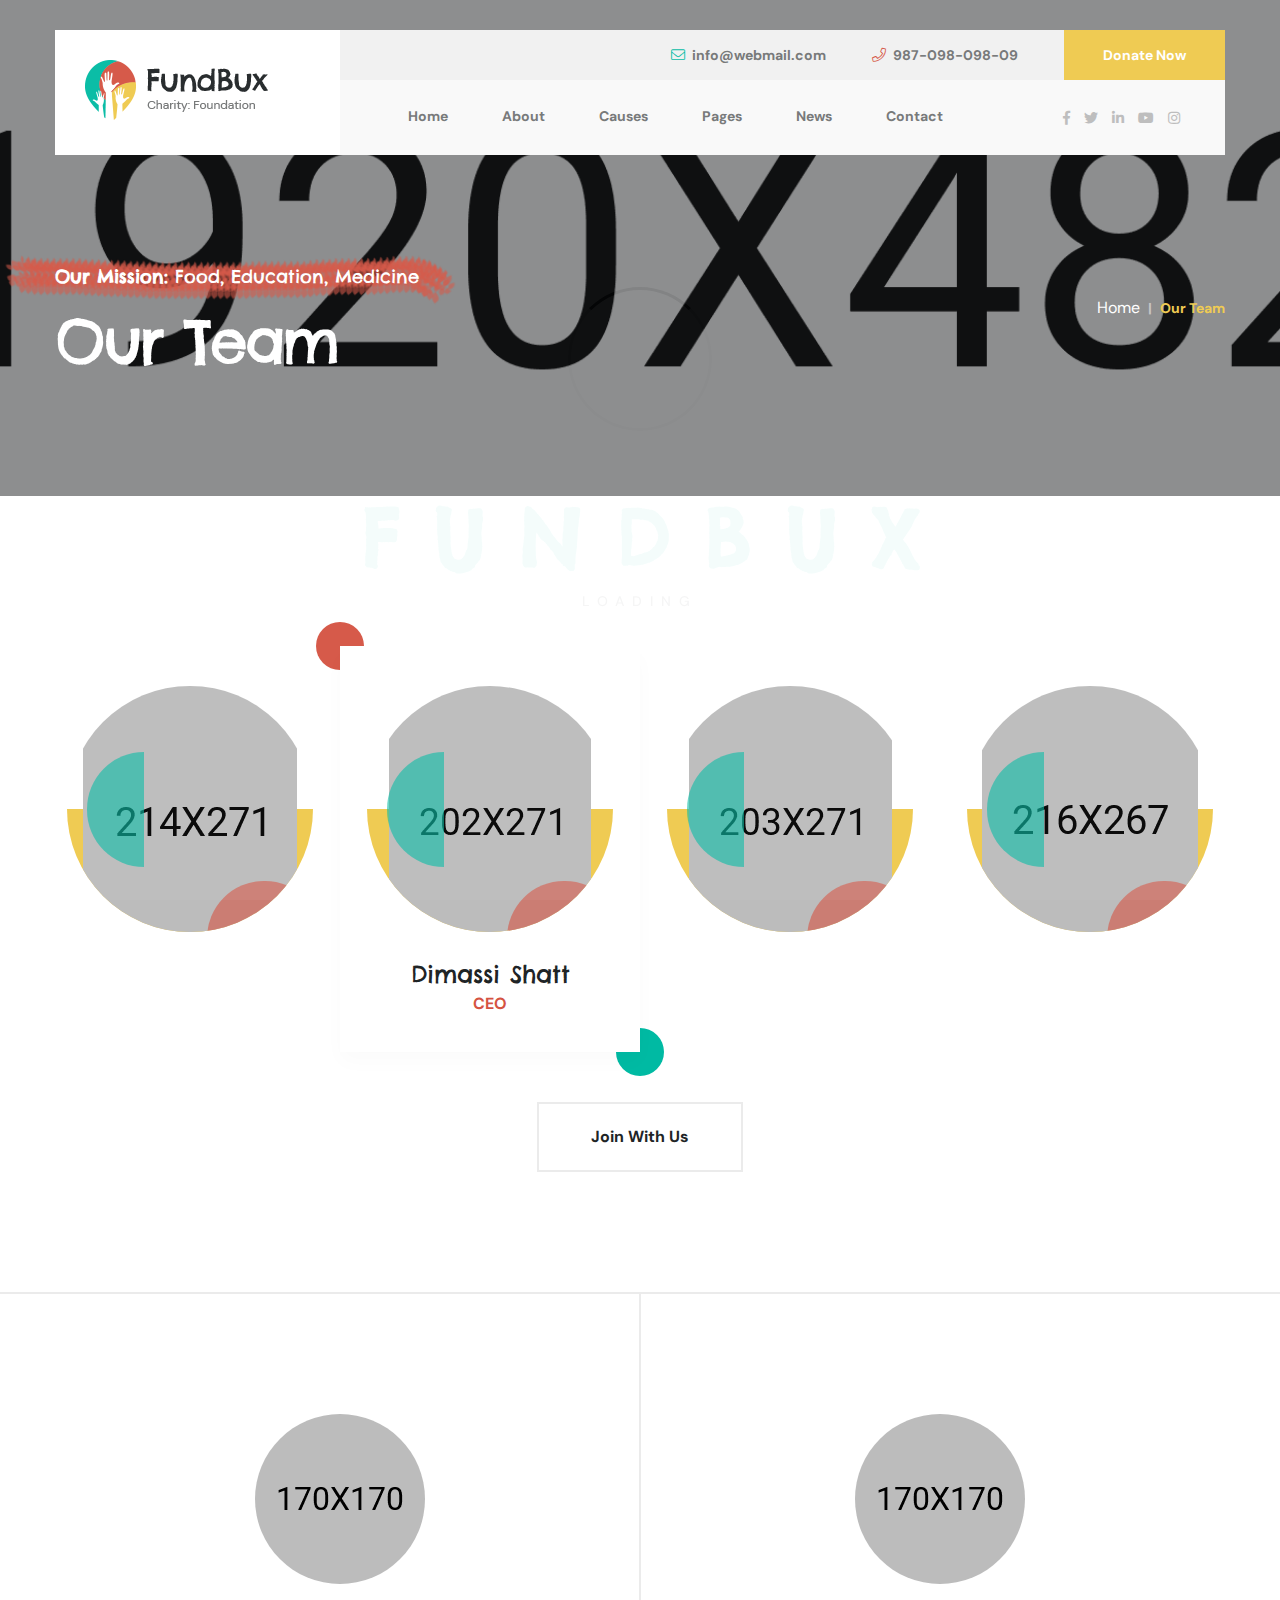
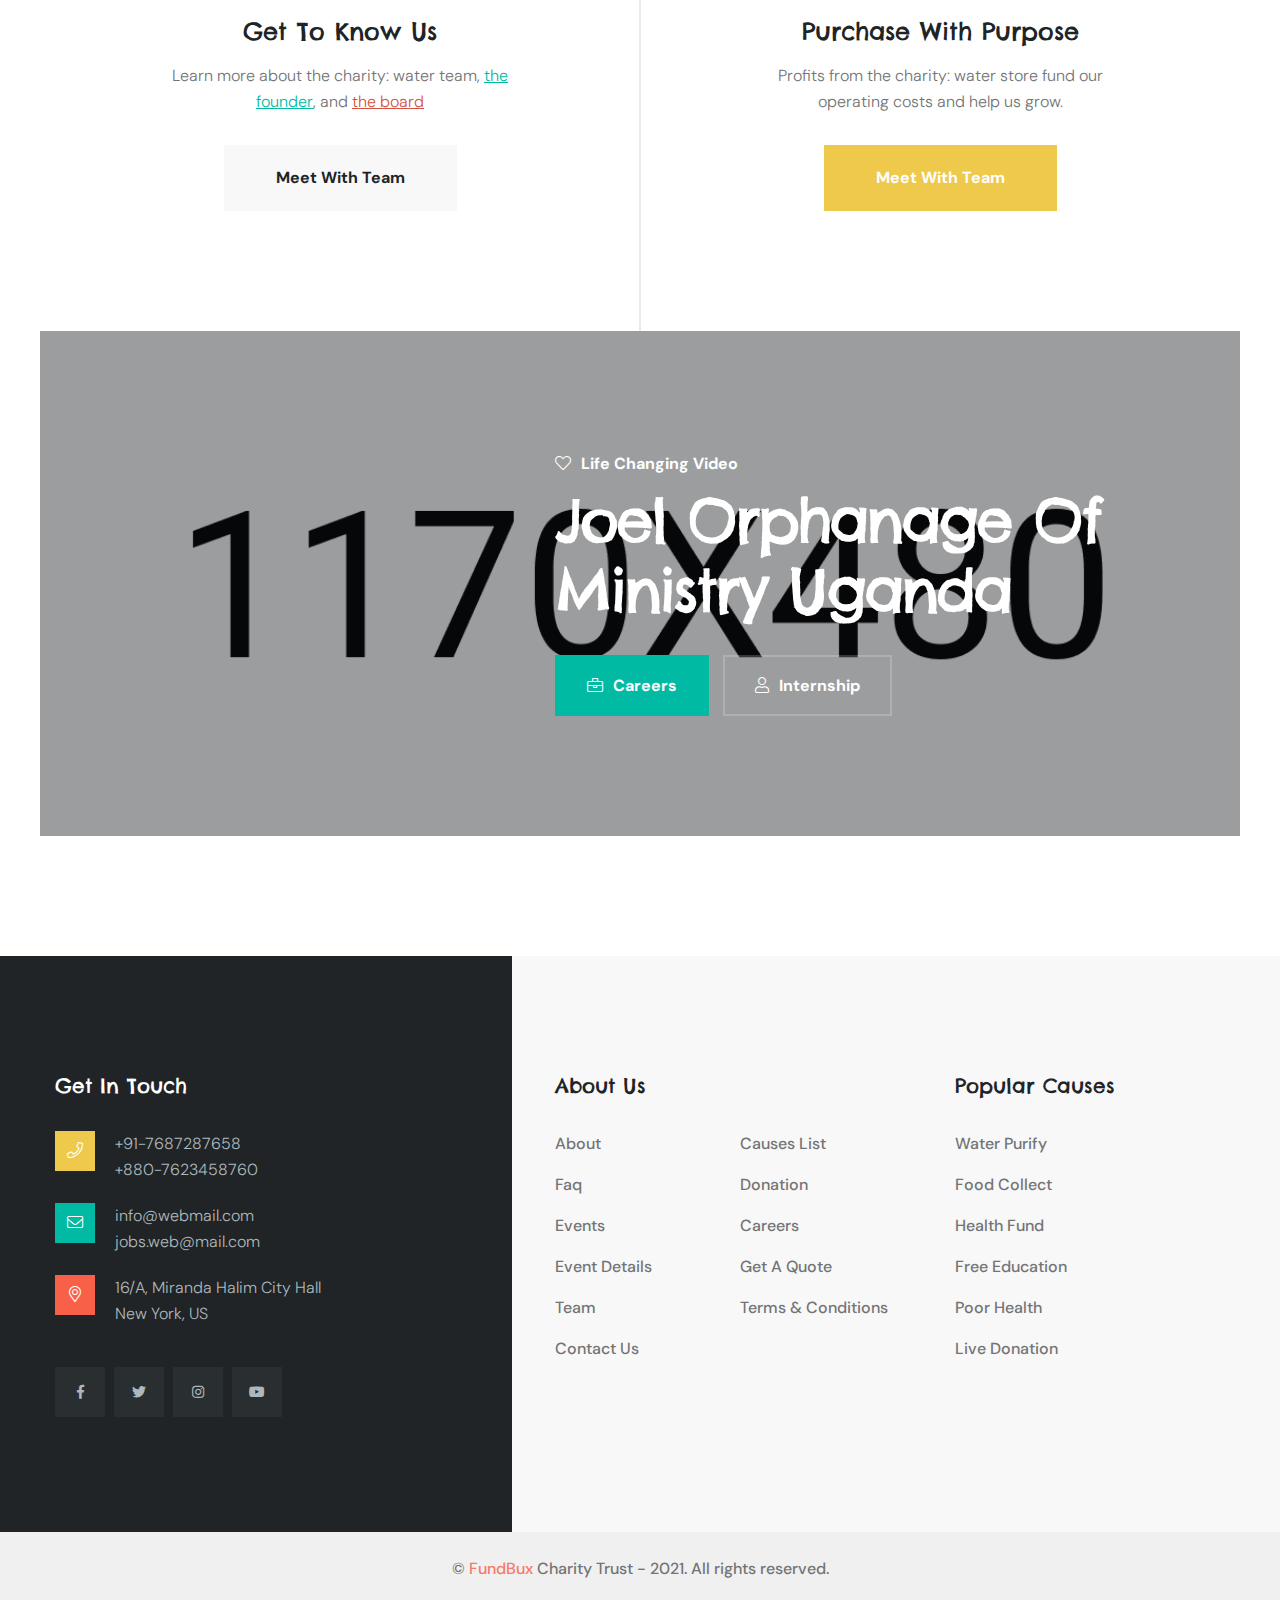
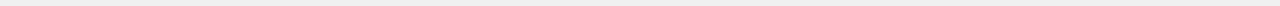
<file: team.html>
<!DOCTYPE html>
<html lang="en">

<head>
    <!-- ========== Meta Tags ========== -->
    <meta charset="UTF-8">
    <meta http-equiv="X-UA-Compatible" content="IE=edge">
    <meta name="viewport" content="width=device-width, initial-scale=1.0">
    <meta name="author" content="keendevs">
    <!-- ======== Page title ============ -->
    <title>FundBux Charity & Foundries HTML Template</title>
    <!-- ========== Favicon Icon ========== -->
    <link rel="shortcut icon" href="assets/img/favicon.png">
    <!-- ===========  All Stylesheet ================= -->
    <!--  Icon css plugins -->
    <link rel="stylesheet" href="assets/css/icons.css">
    <!--  animate css plugins -->
    <link rel="stylesheet" href="assets/css/animate.css">
    <!--  magnific-popup css plugins -->
    <link rel="stylesheet" href="assets/css/magnific-popup.css">
    <!--  owl carosuel css plugins -->
    <link rel="stylesheet" href="assets/css/owl.carousel.min.css">
    <!-- metismenu css file -->
    <link rel="stylesheet" href="assets/css/metismenu.css">
    <!--  owl theme css plugins -->
    <link rel="stylesheet" href="assets/css/owl.theme.css">
    <!--  owl theme css plugins -->
    <link rel="stylesheet" href="assets/css/timeline.min.css">
    <!--  Bootstrap css plugins -->
    <link rel="stylesheet" href="assets/css/bootstrap.min.css">
    <!--  main style css file -->
    <link rel="stylesheet" href="assets/css/style.css">
    <!-- template main style css file -->
    <link rel="stylesheet" href="style.css">
    <!-- HTML5 Shim and Respond.js IE8 support of HTML5 elements and media queries -->
    <!-- WARNING: Respond.js doesn't work if you view the page via file:// -->
    <!--[if lt IE 9]>
    <script src="https://oss.maxcdn.com/libs/html5shiv/3.7.0/html5shiv.js"></script>
    <script src="https://oss.maxcdn.com/libs/respond.js/1.4.2/respond.min.js"></script>
    <![endif]-->
</head>

<body>

    <!-- preloader -->
    <div id="preloader" class="preloader">
        <div class="animation-preloader">
            <div class="spinner">                
            </div>
                <div class="txt-loading">
                    <span data-text-preloader="F" class="letters-loading">
                        F
                    </span>
                    <span data-text-preloader="U" class="letters-loading">
                        U
                    </span>
                    <span data-text-preloader="N" class="letters-loading">
                        N
                    </span>
                    <span data-text-preloader="D" class="letters-loading">
                        D
                    </span>
                    <span data-text-preloader="B" class="letters-loading">
                        B
                    </span>
                    <span data-text-preloader="U" class="letters-loading">
                        U
                    </span>
                    <span data-text-preloader="X" class="letters-loading">
                        X
                    </span>
                </div>
            <p class="text-center">Loading</p>
        </div>
        <div class="loader">
            <div class="row">
                <div class="col-3 loader-section section-left">
                    <div class="bg"></div>
                </div>
                <div class="col-3 loader-section section-left">
                    <div class="bg"></div>
                </div>
                <div class="col-3 loader-section section-right">
                    <div class="bg"></div>
                </div>
                <div class="col-3 loader-section section-right">
                    <div class="bg"></div>
                </div>
            </div>
        </div>
    </div>

    <!-- welcome content start from here -->
    <header class="header-wrap header-box-style header-1">
        <div class="container">
            <div class="row align-items-center">
                <div class="col-12 p-0 d-lg-none d-block d-none-mobile">
                    <div class="top-bar text-right">
                        <a href="mailto:modinatheme@gmail.com"><i class="fal fa-envelope"></i>info@webmail.com</a>
                        <a href="tel:123-456-7890"><i class="fal fa-phone"></i>987-098-098-09</a>
                        <a href="donation.html" class="d-btn">Donate Now</a>
                    </div>
                </div>
                <div class="col-xl-3 col-6 col-lg-3 pr-0">
                    <div class="logo">
                        <a href="index.html"><img src="assets/img/logo.png" alt="FundBux"></a>
                    </div>
                </div>
                <div class="col-xl-9 pl-lg-0 col-lg-9 d-none d-lg-block">
                    <div class="box-wrap">
                        <div class="top-bar text-right">
                            <a href="mailto:modinatheme@gmail.com"><i class="fal fa-envelope"></i>info@webmail.com</a>
                            <a href="tel:123-456-7890"><i class="fal fa-phone"></i>987-098-098-09</a>
                            <a href="donation.html" class="d-btn">Donate Now</a>
                        </div>
                        <div class="menu-wrap d-flex align-items-center justify-content-around">
                            <div class="main-menu">
                                <ul>
                                    <li><a href="#">Home</a>
                                        <ul class="sub-menu">
                                            <li>
                                               <a href="index.html">Homepage 1</a>
                                            </li>
                                            <li>
                                               <a href="index-2.html">Homepage 2</a>
                                            </li>
                                            <li>
                                               <a href="index-3.html">Homepage 3</a>
                                            </li>
                                        </ul>
                                    </li>
                                    <li><a href="about.html">about</a></li>
                                    <li><a href="causes.html">Causes</a>
                                        <ul class="sub-menu">
                                            <li><a href="causes.html">Causes List</a></li>
                                            <li><a href="cause-details.html">Causes details</a></li>
                                            <li><a href="donation.html">donation</a></li>
                                        </ul>
                                    </li>
                                    <li><a href="#">Pages</a>
                                        <ul class="sub-menu">
                                            <li><a href="faq.html">faq</a></li>
                                            <li><a href="events.html">events</a></li>
                                            <li><a href="event-details.html">event details</a></li>
                                            <li><a href="team.html">Team</a></li>
                                        </ul>
                                    </li>
                                    <li><a href="news.html">News</a></li>
                                    <li><a href="contact.html">Contact</a></li>
                                </ul>
                            </div>
                            <div class="social-link">
                                <a href="#"><i class="fab fa-facebook-f"></i></a>
                                <a href="#"><i class="fab fa-twitter"></i></a>
                                <a href="#"><i class="fab fa-linkedin-in"></i></a>
                                <a href="#"><i class="fab fa-youtube"></i></a>
                                <a href="#"><i class="fab fa-instagram"></i></a>
                            </div>
                        </div>                        
                    </div>                    
                </div>                
                <div class="col-6 d-lg-none d-block pl-0">
                    <div class="mobile-nav-wrap">                    
                        <div id="hamburger">
                            <i class="fal fa-bars"></i>
                        </div>
                        <!-- mobile menu - responsive menu  -->
                        <div class="mobile-nav">
                            <button type="button" class="close-nav">
                                <i class="fal fa-times-circle"></i>
                            </button>
                            <nav class="sidebar-nav">
                                <ul class="metismenu" id="mobile-menu">
                                    <li><a class="has-arrow" href="#">Homes</a>
                                        <ul class="sub-menu">
                                            <li><a href="index.html">Homepage 1</a></li>
                                            <li><a href="index-2.html">Homepage 2</a></li>
                                            <li><a href="index-3.html">Homepage 3</a></li>
                                        </ul>
                                    </li>
                                    <li><a href="about.html">about</a></li>
                                    <li>
                                        <a class="has-arrow" href="causes.html">Causes</a>
                                        <ul class="sub-menu">
                                            <li><a href="causes.html">Causes List</a></li>
                                            <li><a href="cause-details.html">Causes details</a></li>
                                            <li><a href="donation.html">donation</a></li>
                                        </ul>
                                    </li>
                                    <li>
                                        <a class="has-arrow" href="#">Pages</a>
                                        <ul class="sub-menu">
                                            <li><a href="faq.html">faq</a></li>
                                            <li><a href="events.html">events</a></li>
                                            <li><a href="event-details.html">event details</a></li>
                                            <li><a href="team.html">Team</a></li>
                                        </ul>
                                    </li>
                                    <li><a href="news.html">News</a></li>
                                    <li><a href="contact.html">Contact</a></li>
                                </ul>
                            </nav>

                            <div class="action-bar">
                                <a href="mailto:modinatheme@gmail.com"><i class="fal fa-envelope"></i>info@webmail.com</a>
                                <a href="tel:123-456-7890"><i class="fal fa-phone"></i>987-098-098-09</a>
                                <a href="donation.html" class="d-btn theme-btn">Donate Now</a>
                            </div>
                        </div>                            
                    </div>
                    <div class="overlay"></div>
                </div>
            </div>
        </div>
    </header>       

    <section class="page-banner-wrap bg-cover" style="background-image: url('assets/img/page-banner.jpg')">
        <div class="container">
            <div class="row align-items-center">
                <div class="col-md-8">
                    <div class="page-heading text-white">
                        <div class="sub-title">
                            <h4><strong>Our Mission:</strong> Food, Education, Medicine</h4>
                        </div>
                        <div class="page-title">
                            <h1>Our Team</h1>
                        </div>
                    </div>
                </div>
                <div class="col-md-4">
                    <nav aria-label="breadcrumb">
                        <ol class="breadcrumb">
                          <li class="breadcrumb-item"><a href="index-2.html">Home</a></li>
                          <li class="breadcrumb-item active" aria-current="page">Our Team</li>
                        </ol>
                    </nav>
                </div>
            </div>
        </div>
    </section>

    <section class="team-section section-padding">
        <div class="container">
            <div class="row">
                <div class="col-lg-3 col-md-6 col-12">
                    <div class="single-team-member text-center">
                        <div class="member-img">
                            <img src="assets/img/team/team1.png" alt="">
                            <div class="small-element"></div>
                        </div>
                        <div class="member-details">                            
                            <h3>Salman Ahmed</h3>
                            <span>Founder</span>
                        </div>                        
                    </div>                    
                </div>
                <div class="col-lg-3 col-md-6 col-12">
                    <div class="single-team-member text-center active">
                        <div class="member-img">
                            <img src="assets/img/team/team2.png" alt="">
                            <div class="small-element"></div>
                        </div>
                        <div class="member-details">                            
                            <h3>Dimassi Shatt</h3>
                            <span>CEO</span>
                        </div>                        
                    </div>                    
                </div>
                <div class="col-lg-3 col-md-6 col-12">
                    <div class="single-team-member text-center">
                        <div class="member-img">
                            <img src="assets/img/team/team3.png" alt="">
                            <div class="small-element"></div>
                        </div>
                        <div class="member-details">                            
                            <h3>Paul Smith</h3>
                            <span>Support Staff</span>
                        </div>                        
                    </div>                    
                </div>
                <div class="col-lg-3 col-md-6 col-12">
                    <div class="single-team-member text-center">
                        <div class="member-img">
                            <img src="assets/img/team/team4.png" alt="">
                            <div class="small-element"></div>
                        </div>
                        <div class="member-details">                            
                            <h3>John Thompson</h3>
                            <span>Support Staff</span>
                        </div>                        
                    </div>                    
                </div>
            </div>
            
            <div class="join-team-btn text-center mt-50">
                <a href="contact.html">Join With Us</a>
            </div>
        </div>
    </section>

    <section class="join-team-section section-padding">
        <div class="container">
            <div class="row text-center">
                <div class="col-md-6 col-xl-4 offset-xl-1 col-12">
                    <div class="single-join-circle">
                        <div class="join-banner bg-cover" style="background-image: url('assets/img/circle1.jpg')"></div>
                        <h3>Get To Know Us</h3>
                        <p>Learn more about the charity: water team, <span>the founder</span>, and <span>the board</span></p>
                        <div class="join-link">
                            <a href="team.html">Meet With Team</a>
                        </div>
                    </div>
                </div>
                <div class="col-md-6 col-xl-4 offset-xl-2 col-12 mt-5 mt-md-0">
                    <div class="single-join-circle">
                        <div class="join-banner bg-cover" style="background-image: url('assets/img/circle2.jpg')"></div>
                        <h3>Purchase With Purpose</h3>
                        <p>Profits from the charity: water store fund our operating costs and help us grow.</p>
                        <div class="join-link">
                            <a href="team.html" class="active">Meet With Team</a>
                        </div>
                    </div>
                </div>
            </div>            
        </div>
    </section>    

    <section class="join-cta-section no-bg text-white text-center text-lg-left section-padding pt-0">
        <div class="container bg-cover bg-overlay" style="background-image: url('assets/img/join-cat-bg.jpg')">
            <div class="row align-items-center">
                <div class="offset-xl-5 col-xl-6 col-lg-8 offset-lg-2 col-md-12">
                    <div class="section-title">
                        <span><i class="fal fa-heart"></i>Life Changing Video</span>
                        <h1>Joel Orphanage Of Ministry Uganda</h1>
                    </div>

                    <a href="about.html" class="cat-btn color"><i class="fal fa-briefcase"></i>Careers</a>
                    <a href="about.html" class="cat-btn"><i class="fal fa-user"></i>Internship</a>
                </div>
            </div>
        </div>
    </section>

    <footer class="footer-1 footer-wrap">
        <div class="footer-widgets section-bg pt-60 pb-60">            
            <div class="container">
                <div class="row">
                    <div class="col-md-6 col-xl-4 col-12">                        
                        <div class="single-footer-wid site-info-widget">
                            <div class="wid-title">
                                <h4>Get In Touch</h4>
                            </div>
                            <div class="contact-us">
                                <div class="single-contact-info">
                                    <div class="icon">
                                        <i class="fal fa-phone"></i>
                                    </div>
                                    <div class="contact-info">
                                        <span>+91-7687287658</span>
                                        <span>+880-7623458760</span>
                                    </div>
                                </div>
                                <div class="single-contact-info">
                                    <div class="icon">
                                        <i class="fal fa-envelope"></i>
                                    </div>
                                    <div class="contact-info">
                                        <span>info@webmail.com</span>
                                        <span>jobs.web@mail.com</span>
                                    </div>
                                </div>
                                <div class="single-contact-info">
                                    <div class="icon">
                                        <i class="fal fa-map-marker-alt"></i>
                                    </div>
                                    <div class="contact-info">
                                        <span>16/A, Miranda Halim City Hall<br/> New York, US</span>
                                    </div>
                                </div>
                            </div>

                            <div class="social-link">
                                <a href="#"><i class="fab fa-facebook-f"></i></a>
                                <a href="#"><i class="fab fa-twitter"></i></a>
                                <a href="#"><i class="fab fa-instagram"></i></a>
                                <a href="#"><i class="fab fa-youtube"></i></a>
                            </div>
                        </div>
                    </div> <!-- /.col-lg-3 - single-footer-wid -->
                    <div class="col-md-6 col-xl-4 offset-xl-1 col-12">
                        <div class="single-footer-wid">
                            <div class="wid-title">
                                <h4>About Us</h4>
                            </div>
                            <div class="special-menu">
                                <ul>
                                    <li><a href="about.html">about</a></li>
                                    <li><a href="faq.html">faq</a></li>
                                    <li><a href="events.html">events</a></li>
                                    <li><a href="event-details.html">event details</a></li>
                                    <li><a href="team.html">Team</a></li>                                  
                                    <li><a href="contact.html">Contact Us</a></li>                                    
                                </ul>
                            </div>
                            <div class="special-menu">
                                <ul>
                                    <li><a href="causes.html">Causes List</a></li>
                                    <li><a href="donation.html">donation</a></li>
                                    <li><a href="team.html">Careers</a></li>
                                    <li><a href="contact.html">Get A Quote</a></li>
                                    <li><a href="faq.html">Terms & Conditions</a></li>
                                </ul>
                            </div>
                        </div>
                    </div> <!-- /.col-lg-3 - single-footer-wid -->
                    <div class="col-md-6 col-xl-3 col-12">
                        <div class="single-footer-wid">
                            <div class="wid-title">
                                <h4>Popular Causes</h4>
                            </div>
                            <ul>
                                <li><a href="causes.html">Water Purify</a></li>
                                <li><a href="causes.html">Food Collect</a></li>
                                <li><a href="causes.html">Health Fund</a></li>
                                <li><a href="causes.html">Free Education</a></li>
                                <li><a href="causes.html">Poor Health</a></li>
                                <li><a href="causes.html">Live Donation</a></li>                              
                            </ul>
                        </div>
                    </div> <!-- /.col-lg-3 - single-footer-wid -->

                </div>
            </div>
        </div>
        <div class="footer-bottom">
            <div class="container">
                <div class="row">
                    <div class="col-lg-12 col-12 text-center">
                        <div class="copyright-info">
                            <p>&copy; <a href="index.html">FundBux</a> Charity Trust - 2021. All rights reserved.</p>
                        </div>
                    </div>
                </div>
            </div>
        </div>
    </footer>

    <!--  ALl JS Plugins
    ====================================== -->
    <script src="assets/js/jquery.min.js"></script>
    <script src="assets/js/modernizr.min.js"></script>
    <script src="assets/js/jquery.easing.js"></script>
    <script src="assets/js/popper.min.js"></script>
    <script src="assets/js/bootstrap.min.js"></script>
    <script src="assets/js/isotope.pkgd.min.js"></script>
    <script src="assets/js/imageload.min.js"></script>
    <script src="assets/js/scrollUp.min.js"></script>
    <script src="assets/js/owl.carousel.min.js"></script>
    <script src="assets/js/magnific-popup.min.js"></script>
    <script src="assets/js/waypoint.js"></script>
    <script src="assets/js/easypiechart.min.js"></script>
    <script src="assets/js/counterup.min.js"></script>
    <script src="assets/js/wow.min.js"></script>
    <script src="assets/js/metismenu.js"></script>
    <script src="assets/js/timeline.min.js"></script>
    <script src="assets/js/ajax-mail.js"></script>
    <script src="assets/js/active.js"></script>
</body>

</html>
</file>
<file: assets/css/style.css>
/*
Template: Fundbux - Charity & Foundries HTML Template
Author: Modina Theme
Author URI: https://themeforest.net/user/modinatheme
Description: Charity & Foundries HTML5 Template
Version: 1.0
*/
@import url("https://fonts.googleapis.com/css2?family=Chelsea+Market&family=DM+Sans:ital,wght@0,400;0,500;0,700;1,400;1,500;1,700&display=swap");
* {
  -webkit-box-sizing: border-box;
          box-sizing: border-box;
  margin: 0;
  padding: 0;
}

body,
html {
  height: 100%;
}

html {
  scroll-behavior: smooth;
}

html, body, div, span, img,
ol, ul, li, a, p, h1, h2, h3,
h4, h5, h6, option, legend, label,
table, th, td, tr, article, aside,
caption, figure, footer, header, hgroup,
mark, nav, section, time, audio, video {
  margin: 0;
  padding: 0;
  border: 0;
  outline: 0;
}

img {
  max-width: 100%;
}

a:hover, a:focus, a:active {
  text-decoration: none;
  outline: none !important;
  border: 0;
}

input:focus {
  outline: none;
}

input::-moz-focus-inner {
  border: 0;
  display: none;
}

input::-webkit-focus-inner {
  border: 0;
  display: none;
}

input:-webkit-autofill,
input:-webkit-autofill:hover,
input:-webkit-autofill:focus {
  -webkit-box-shadow: 0 0 0px 1000px white inset !important;
}

input:focus, textarea:focus, select:focus {
  outline: none;
}

::-webkit-input-placeholder {
  color: #666;
  opacity: 1;
  /* Firefox */
}

:-ms-input-placeholder {
  color: #666;
  opacity: 1;
  /* Firefox */
}

::-ms-input-placeholder {
  color: #666;
  opacity: 1;
  /* Firefox */
}

::placeholder {
  color: #666;
  opacity: 1;
  /* Firefox */
}

:-ms-input-placeholder {
  /* Internet Explorer 10-11 */
  color: #666;
}

::-ms-input-placeholder {
  /* Microsoft Edge */
  color: #666;
}

table {
  border-collapse: collapse;
}

html {
  margin: 0;
  padding: 0;
  width: 100%;
  height: 100%;
  overflow-y: scroll;
  overflow-x: hidden;
}

ul, li {
  margin: 0;
  padding: 0;
}

figure {
  margin: 0px;
}

form {
  position: relative;
}

.form-control:focus {
  outline: none !important;
  border: none !important;
  -webkit-box-shadow: 0 0 0;
          box-shadow: 0 0 0;
}

h1 a, h2 a, h3 a, h4 a, h5 a, h6 a {
  font-size: inherit;
  color: inherit;
}

h1:hover a, h2:hover a, h3:hover a, h4:hover a, h5:hover a, h6:hover a {
  font-size: inherit;
  color: inherit;
}

hr {
  margin: 0;
  padding: 0;
  border-color: #000;
}

ul {
  list-style-type: none;
}

li {
  list-style: none;
  position: relative;
}

a,
button {
  position: relative;
}

a:hover, a:focus,
button:hover,
button:focus {
  outline: 0;
  text-decoration: none;
}

input, textarea, button {
  border: 0px;
}

/* ------------------------------------------------------------------
    Template All Variables Defined - Value Change with Your's Need
 -------------------------------------------------------------------- */
/* --------------------------------------------
    Template Default Fonts & Fonts Styles
 ---------------------------------------------- */
body {
  font-family: "DM Sans", sans-serif;
  font-size: 1rem;
  font-weight: 300;
  line-height: 1.625rem;
  color: #727475;
  background-color: #ffffff;
}

h1,
h2,
h3,
h4,
h5,
h6 {
  font-family: "Chelsea Market", cursive;
  margin: 0px;
  font-weight: 400;
  color: #202426;
}

h1 {
  font-size: 3.75rem;
  line-height: 4.375rem;
  letter-spacing: -3px;
}

@media (max-width: 767px) {
  h1 {
    font-size: 2.25rem;
    line-height: 3rem;
  }
}

h1.fs-lg {
  font-size: 5rem;
  line-height: 1;
}

@media (min-width: 767px) and (max-width: 991px) {
  h1.fs-lg {
    font-size: 4rem;
  }
}

h2 {
  font-size: 1.875rem;
  line-height: 2.5rem;
}

h3 {
  font-size: 1.5rem;
  line-height: 2.125rem;
}

h4 {
  font-size: 1.25rem;
  line-height: 1.875rem;
}

h5 {
  font-size: 1.125rem;
  line-height: 1.88rem;
}

h6 {
  font-size: 0.875rem;
  line-height: 1.5rem;
}

a {
  text-decoration: none;
  font-weight: 400;
  outline: none !important;
  cursor: pointer;
  font-size: 1rem;
  line-height: 1.625rem;
  -webkit-transition: all 0.3s ease-in-out;
  transition: all 0.3s ease-in-out;
  color: #202426;
}

p {
  margin: 0px;
}

.coverbg {
  background-repeat: no-repeat;
  background-position: 50% 50%;
  background-size: cover !important;
}

.mx-auto {
  margin: 0 auto;
}

.align-center {
  display: -webkit-box;
  display: -ms-flexbox;
  display: flex;
  -webkit-box-pack: center;
  -ms-flex-pack: center;
  justify-content: center;
  -webkit-box-align: center;
  -ms-flex-align: center;
  align-items: center;
}

.align-center:before, .align-center:after {
  content: none;
}

.align-center-h {
  display: -webkit-box;
  display: -ms-flexbox;
  display: flex;
  -webkit-box-pack: center;
  -ms-flex-pack: center;
  justify-content: center;
}

.align-center-h:before, .align-center-h:after {
  content: none;
}

.align-center-v {
  height: 100%;
  display: -webkit-box;
  display: -ms-flexbox;
  display: flex;
  -webkit-box-align: center;
  -ms-flex-align: center;
  align-items: center;
}

.align-center-v:before, .align-center-v:after {
  content: none;
}

.align-center-v-b {
  height: 100%;
  display: -webkit-box;
  display: -ms-flexbox;
  display: flex;
  -webkit-box-align: end;
  -ms-flex-align: end;
  align-items: flex-end;
}

.align-center-v-b:before, .align-center-v-b:after {
  content: none;
}

.justify-content-center {
  -webkit-box-pack: center !important;
  -ms-flex-pack: center !important;
  justify-content: center !important;
  display: -webkit-box;
  display: -ms-flexbox;
  display: flex;
  -ms-flex-wrap: wrap;
  flex-wrap: wrap;
}

.justify-content-center:before, .justify-content-center:after {
  content: none;
}

.eq-height {
  display: -webkit-box;
  display: -moz-flexbox;
  display: -ms-flexbox;
  display: -o-flexbox;
  display: flex;
  -ms-flex-wrap: wrap;
  -o-flex-wrap: wrap;
  flex-wrap: wrap;
}

.eq-height:before, .eq-height:after {
  content: none;
}

/* ----------------------------------
    Template Helps Classes - Styles
 ------------------------------------ */
.text-white h1,
.text-white h2,
.text-white h3,
.text-white h4,
.text-white h5,
.text-white h6,
.text-white p,
.text-white span,
.text-white a {
  color: #fff !important;
}

.mlm-30 {
  margin-left: -30px;
}

/* padding left */
.pl-5 {
  padding-left: 5px;
}

.pl-10 {
  padding-left: 10px;
}

.pl-15 {
  padding-left: 15px;
}

.pl-20 {
  padding-left: 20px;
}

.pl-25 {
  padding-left: 25px;
}

.pl-30 {
  padding-left: 30px;
}

.pl-35 {
  padding-left: 35px;
}

.pl-40 {
  padding-left: 40px;
}

.pl-45 {
  padding-left: 45px;
}

.pl-50 {
  padding-left: 50px;
}

.pl-60 {
  padding-left: 60px;
}

.pl-65 {
  padding-left: 65px;
}

.pl-70 {
  padding-left: 70px;
}

.pl-75 {
  padding-left: 75px;
}

.pl-80 {
  padding-left: 80px;
}

.pl-90 {
  padding-left: 90px;
}

.pl-100 {
  padding-left: 100px;
}

.pl-110 {
  padding-left: 110px;
}

.pl-115 {
  padding-left: 115px;
}

.pl-120 {
  padding-left: 120px;
}

.pl-125 {
  padding-left: 125px;
}

.pl-130 {
  padding-left: 130px;
}

.pl-140 {
  padding-left: 140px;
}

.pl-150 {
  padding-left: 150px;
}

/* padding right */
.pr-5 {
  padding-right: 5px;
}

.pr-5i {
  padding-right: 5px !important;
}

@media (max-width: 767px) {
  .pr-5i {
    padding-right: 15px !important;
  }
}

.pr-10 {
  padding-right: 10px;
}

.pr-15 {
  padding-right: 15px;
}

.pr-20 {
  padding-right: 20px;
}

.pr-25 {
  padding-right: 25px;
}

.pr-30 {
  padding-right: 30px;
}

.pr-35 {
  padding-right: 35px;
}

.pr-40 {
  padding-right: 40px;
}

.pr-45 {
  padding-right: 45px;
}

.pr-50 {
  padding-right: 50px;
}

.pr-60 {
  padding-right: 60px;
}

.pr-70 {
  padding-right: 70px;
}

.pr-75 {
  padding-right: 75px;
}

.pr-80 {
  padding-right: 80px;
}

.pr-90 {
  padding-right: 90px;
}

.pr-100 {
  padding-right: 100px;
}

.pr-110 {
  padding-right: 110px;
}

.pr-115 {
  padding-right: 115px;
}

.pr-120 {
  padding-right: 120px;
}

.pr-125 {
  padding-right: 125px;
}

.pr-130 {
  padding-right: 130px;
}

.pr-140 {
  padding-right: 140px;
}

.pr-150 {
  padding-right: 150px;
}

/* padding top */
.pt-5 {
  padding-top: 5px;
}

.pt-10 {
  padding-top: 10px;
}

.pt-15 {
  padding-top: 15px;
}

.pt-20 {
  padding-top: 20px;
}

.pt-25 {
  padding-top: 25px;
}

.pt-30 {
  padding-top: 30px;
}

.pt-35 {
  padding-top: 35px;
}

.pt-40 {
  padding-top: 40px;
}

.pt-45 {
  padding-top: 45px;
}

.pt-50 {
  padding-top: 50px;
}

.pt-60 {
  padding-top: 60px;
}

.pt-65 {
  padding-top: 65px;
}

.pt-70 {
  padding-top: 70px;
}

.pt-75 {
  padding-top: 75px;
}

.pt-80 {
  padding-top: 80px;
}

.pt-90 {
  padding-top: 90px;
}

.pt-100 {
  padding-top: 100px;
}

.pt-110 {
  padding-top: 110px;
}

.pt-115 {
  padding-top: 115px;
}

.pt-120 {
  padding-top: 120px;
}

.pt-125 {
  padding-top: 125px;
}

.pt-130 {
  padding-top: 130px;
}

.pt-140 {
  padding-top: 140px;
}

.pt-150 {
  padding-top: 150px;
}

/* padding bottom */
.pb-5 {
  padding-bottom: 5px;
}

.pb-10 {
  padding-bottom: 10px;
}

.pb-15 {
  padding-bottom: 15px;
}

.pb-20 {
  padding-bottom: 20px;
}

.pb-25 {
  padding-bottom: 25px;
}

.pb-30 {
  padding-bottom: 30px;
}

.pb-35 {
  padding-bottom: 35px;
}

.pb-40 {
  padding-bottom: 40px;
}

.pb-45 {
  padding-bottom: 45px;
}

.pb-50 {
  padding-bottom: 50px;
}

.pb-60 {
  padding-bottom: 60px;
}

.pb-65 {
  padding-bottom: 65px;
}

.pb-70 {
  padding-bottom: 70px;
}

.pb-75 {
  padding-bottom: 75px;
}

.pb-80 {
  padding-bottom: 80px;
}

.pb-90 {
  padding-bottom: 90px;
}

.pb-100 {
  padding-bottom: 100px;
}

.pb-110 {
  padding-bottom: 110px;
}

.pb-115 {
  padding-bottom: 115px;
}

.pb-120 {
  padding-bottom: 120px;
}

.pb-125 {
  padding-bottom: 125px;
}

.pb-130 {
  padding-bottom: 130px;
}

.pb-140 {
  padding-bottom: 140px;
}

.pb-150 {
  padding-bottom: 150px;
}

/* margin left */
.ml-5 {
  margin-left: 5px;
}

.ml-10 {
  margin-left: 10px;
}

.ml-15 {
  margin-left: 15px;
}

.ml-20 {
  margin-left: 20px;
}

.ml-25 {
  margin-left: 25px;
}

.ml-30 {
  margin-left: 30px;
}

.ml-35 {
  margin-left: 35px;
}

.ml-40 {
  margin-left: 40px;
}

.ml-45 {
  margin-left: 45px;
}

.ml-50 {
  margin-left: 50px;
}

.ml-60 {
  margin-left: 60px;
}

.ml-70 {
  margin-left: 70px;
}

.ml-75 {
  margin-left: 75px;
}

.ml-80 {
  margin-left: 80px;
}

.ml-90 {
  margin-left: 90px;
}

.ml-100 {
  margin-left: 100px;
}

.ml-110 {
  margin-left: 110px;
}

.ml-115 {
  margin-left: 115px;
}

.ml-120 {
  margin-left: 120px;
}

.ml-125 {
  margin-left: 125px;
}

.ml-130 {
  margin-left: 130px;
}

.ml-140 {
  margin-left: 140px;
}

.ml-150 {
  margin-left: 150px;
}

/* margin right */
.mr-5 {
  margin-right: 5px;
}

.mr-10 {
  margin-right: 10px;
}

.mr-15 {
  margin-right: 15px;
}

.mr-20 {
  margin-right: 20px;
}

.mr-25 {
  margin-right: 25px;
}

.mr-30 {
  margin-right: 30px;
}

.mr-35 {
  margin-right: 35px;
}

.mr-40 {
  margin-right: 40px;
}

.mr-45 {
  margin-right: 45px;
}

.mr-50 {
  margin-right: 50px;
}

.mr-60 {
  margin-right: 60px;
}

.mr-70 {
  margin-right: 70px;
}

.mr-75 {
  margin-right: 75px;
}

.mr-80 {
  margin-right: 80px;
}

.mr-90 {
  margin-right: 90px;
}

.mr-100 {
  margin-right: 100px;
}

.mr-110 {
  margin-right: 110px;
}

.mr-115 {
  margin-right: 115px;
}

.mr-120 {
  margin-right: 120px;
}

.mr-125 {
  margin-right: 125px;
}

.mr-130 {
  margin-right: 130px;
}

.mr-140 {
  margin-right: 140px;
}

.mr-150 {
  margin-right: 150px;
}

/* margin top */
.mt-5 {
  margin-top: 5px;
}

.mt-10 {
  margin-top: 10px;
}

.mt-15 {
  margin-top: 15px;
}

.mt-20 {
  margin-top: 20px;
}

.mt-25 {
  margin-top: 25px;
}

.mt-30 {
  margin-top: 30px;
}

.mt-35 {
  margin-top: 35px;
}

.mt-40 {
  margin-top: 40px;
}

.mt-45 {
  margin-top: 45px;
}

.mt-50 {
  margin-top: 50px;
}

.mt-60 {
  margin-top: 60px;
}

.mt-70 {
  margin-top: 70px;
}

.mt-75 {
  margin-top: 75px;
}

.mt-80 {
  margin-top: 80px;
}

.mt-90 {
  margin-top: 90px;
}

.mt-100 {
  margin-top: 100px;
}

.mt-110 {
  margin-top: 110px;
}

.mt-115 {
  margin-top: 115px;
}

.mt-120 {
  margin-top: 120px;
}

.mt-125 {
  margin-top: 125px;
}

.mt-130 {
  margin-top: 130px;
}

.mt-140 {
  margin-top: 140px;
}

.mt-150 {
  margin-top: 150px;
}

/* margin bottom */
.mb-5 {
  margin-bottom: 5px;
}

.mb-10 {
  margin-bottom: 10px;
}

.mb-15 {
  margin-bottom: 15px;
}

.mb-20 {
  margin-bottom: 20px;
}

.mb-25 {
  margin-bottom: 25px;
}

.mb-30 {
  margin-bottom: 30px;
}

.mb-35 {
  margin-bottom: 35px;
}

.mb-40 {
  margin-bottom: 40px;
}

.mb-45 {
  margin-bottom: 45px;
}

.mb-50 {
  margin-bottom: 50px;
}

.mb-55 {
  margin-bottom: 55px;
}

.mb-60 {
  margin-bottom: 60px;
}

.mb-70 {
  margin-bottom: 70px;
}

.mb-75 {
  margin-bottom: 75px;
}

.mb-80 {
  margin-bottom: 80px;
}

.mb-90 {
  margin-bottom: 90px;
}

.mb-100 {
  margin-bottom: 100px;
}

.mb-110 {
  margin-bottom: 110px;
}

.mb-115 {
  margin-bottom: 115px;
}

.mb-120 {
  margin-bottom: 120px;
}

.mb-125 {
  margin-bottom: 125px;
}

.mb-130 {
  margin-bottom: 130px;
}

.mb-140 {
  margin-bottom: 140px;
}

.mb-150 {
  margin-bottom: 150px;
}

.mmb10 {
  margin-bottom: -10px;
}

/* background */
.bg-cover {
  background-repeat: no-repeat;
  background-size: cover;
  position: relative;
  background-position: center;
}

.bg-center {
  background-position: center;
}

.bg-contain {
  background-repeat: no-repeat;
  background-size: contain;
  background-position: center;
  position: relative;
}

.bg-right {
  background-repeat: no-repeat;
  background-position: right;
}

.bg-left {
  background-repeat: no-repeat;
  background-position: left;
}

.bg-bottom {
  background-repeat: no-repeat;
  background-position: bottom;
}

.bg-top {
  background-repeat: no-repeat;
  background-position: top;
}

.bg-100 {
  background-size: 100% 100%;
}

.mmb-100 {
  margin-bottom: -100px;
}

.mmb-80 {
  margin-bottom: -80px;
}

.lr-9 {
  margin-left: -9px;
  margin-right: -9px;
}

.lr-9 [class*="col"] {
  padding-left: 9px;
  padding-right: 9px;
}

.bg-overlay {
  position: relative;
  z-index: 1;
}

.bg-overlay::before {
  position: absolute;
  left: 0;
  content: "";
  top: 0;
  width: 100%;
  height: 100%;
  opacity: .2;
  background-color: #202426;
  z-index: -1;
}

.fix {
  position: relative;
  overflow: hidden;
  z-index: 1;
}

.shape {
  position: absolute;
}

@media (max-width: 1191px) {
  .shape {
    display: none;
    opacity: 0;
  }
}

.navbar-brand {
  padding: 0;
  margin-right: 0;
}

#scrollUp {
  background-color: #202426;
  border-radius: 50%;
  bottom: 20px;
  color: #ffffff;
  font-size: 22px;
  height: 40px;
  line-height: 44px;
  right: 20px;
  text-align: center;
  width: 40px;
  -webkit-box-shadow: 0px 5px 15px 0px rgba(1, 29, 80, 0.1);
          box-shadow: 0px 5px 15px 0px rgba(1, 29, 80, 0.1);
  font-weight: 400;
  -webkit-transition: all 0.4s ease-in-out;
  transition: all 0.4s ease-in-out;
}

#scrollUp:hover {
  background-color: #efc94c;
}

@media only screen and (max-width: 991px) {
  #scrollUp {
    font-size: 15px;
    height: 30px;
    line-height: 32px;
    right: 30px;
    width: 30px;
  }
}

button {
  border: none;
}

section {
  position: relative;
  z-index: 1;
}

section.pt-235 {
  padding-top: 225px;
}

@-webkit-keyframes sticky {
  0% {
    opacity: 0;
    margin-top: -120px;
  }
  50% {
    opacity: 0;
    margin-top: -60px;
  }
  100% {
    opacity: 1;
    margin-top: 0;
  }
}

@keyframes sticky {
  0% {
    opacity: 0;
    margin-top: -120px;
  }
  50% {
    opacity: 0;
    margin-top: -60px;
  }
  100% {
    opacity: 1;
    margin-top: 0;
  }
}

.equal {
  display: -webkit-box;
  display: -ms-flexbox;
  display: flex;
  -ms-flex-wrap: wrap;
      flex-wrap: wrap;
}

.equal > [class*='col-'] {
  display: -webkit-box;
  display: -ms-flexbox;
  display: flex;
  -webkit-box-orient: vertical;
  -webkit-box-direction: normal;
      -ms-flex-direction: column;
          flex-direction: column;
}

@media (max-width: 414px) {
  .d-none-mobile {
    display: none !important;
  }
}

.overlay {
  -webkit-transition: all .2s ease-in-out;
  transition: all .2s ease-in-out;
  width: 40%;
  opacity: 0;
  visibility: hidden;
}

.overlay.active {
  position: fixed;
  right: 0;
  top: 0;
  height: 100%;
  width: 100%;
  content: "";
  background-color: #000;
  z-index: 99;
  opacity: .5;
  visibility: visible;
}

img.alignright {
  float: right;
  margin: 0 0 1em 1em;
}

img.alignleft {
  float: left;
  margin: 0 1em 1em 0;
}

img.aligncenter {
  display: block;
  margin-left: auto;
  margin-right: auto;
}

a img.alignright {
  float: right;
  margin: 0 0 1em 1em;
}

a img.alignleft {
  float: left;
  margin: 0 1em 1em 0;
}

a img.aligncenter {
  display: block;
  margin-left: auto;
  margin-right: auto;
}

@-webkit-keyframes left-to-right {
  0% {
    background-position: left center;
  }
  100% {
    background-position: right center;
  }
}

@keyframes left-to-right {
  0% {
    background-position: left center;
  }
  100% {
    background-position: right center;
  }
}

@-webkit-keyframes right-to-left {
  0% {
    background-position: right center;
  }
  100% {
    background-position: left center;
  }
}

@keyframes right-to-left {
  0% {
    background-position: right center;
  }
  100% {
    background-position: left center;
  }
}

@-webkit-keyframes left-to-center {
  0% {
    background-position: left center;
  }
  100% {
    background-position: center center;
  }
}

@keyframes left-to-center {
  0% {
    background-position: left center;
  }
  100% {
    background-position: center center;
  }
}

@-webkit-keyframes right-to-center {
  0% {
    background-position: right center;
  }
  100% {
    background-position: center center;
  }
}

@keyframes right-to-center {
  0% {
    background-position: right center;
  }
  100% {
    background-position: center center;
  }
}

@-webkit-keyframes top-to-bottom {
  0% {
    background-position: center top;
  }
  100% {
    background-position: center bottom;
  }
}

@keyframes top-to-bottom {
  0% {
    background-position: center top;
  }
  100% {
    background-position: center bottom;
  }
}

@-webkit-keyframes top-to-center {
  0% {
    background-position: center top;
  }
  100% {
    background-position: center center;
  }
}

@keyframes top-to-center {
  0% {
    background-position: center top;
  }
  100% {
    background-position: center center;
  }
}

@-webkit-keyframes bottom-to-top {
  0% {
    background-position: center bottom;
  }
  100% {
    background-position: center top;
  }
}

@keyframes bottom-to-top {
  0% {
    background-position: center bottom;
  }
  100% {
    background-position: center top;
  }
}

@-webkit-keyframes bottom-to-center {
  0% {
    background-position: center bottom;
  }
  100% {
    background-position: center center;
  }
}

@keyframes bottom-to-center {
  0% {
    background-position: center bottom;
  }
  100% {
    background-position: center center;
  }
}

@-webkit-keyframes top-left-to-bottom-right {
  0% {
    background-position: left top;
  }
  100% {
    background-position: right bottom;
  }
}

@keyframes top-left-to-bottom-right {
  0% {
    background-position: left top;
  }
  100% {
    background-position: right bottom;
  }
}

@-webkit-keyframes top-left-to-center {
  0% {
    background-position: left top;
  }
  100% {
    background-position: center center;
  }
}

@keyframes top-left-to-center {
  0% {
    background-position: left top;
  }
  100% {
    background-position: center center;
  }
}

@-webkit-keyframes top-right-to-bottom-left {
  0% {
    background-position: right top;
  }
  100% {
    background-position: left bottom;
  }
}

@keyframes top-right-to-bottom-left {
  0% {
    background-position: right top;
  }
  100% {
    background-position: left bottom;
  }
}

@-webkit-keyframes top-right-to-center {
  0% {
    background-position: right top;
  }
  100% {
    background-position: center center;
  }
}

@keyframes top-right-to-center {
  0% {
    background-position: right top;
  }
  100% {
    background-position: center center;
  }
}

@-webkit-keyframes bottom-left-to-top-right {
  0% {
    background-position: left bottom;
  }
  100% {
    background-position: right top;
  }
}

@keyframes bottom-left-to-top-right {
  0% {
    background-position: left bottom;
  }
  100% {
    background-position: right top;
  }
}

@-webkit-keyframes bottom-left-to-center {
  0% {
    background-position: left bottom;
  }
  100% {
    background-position: center center;
  }
}

@keyframes bottom-left-to-center {
  0% {
    background-position: left bottom;
  }
  100% {
    background-position: center center;
  }
}

@-webkit-keyframes bottom-right-to-top-left {
  0% {
    background-position: right bottom;
  }
  100% {
    background-position: left top;
  }
}

@keyframes bottom-right-to-top-left {
  0% {
    background-position: right bottom;
  }
  100% {
    background-position: left top;
  }
}

@-webkit-keyframes bottom-right-to-center {
  0% {
    background-position: right bottom;
  }
  100% {
    background-position: center center;
  }
}

@keyframes bottom-right-to-center {
  0% {
    background-position: right bottom;
  }
  100% {
    background-position: center center;
  }
}

@-webkit-keyframes zoomIn {
  0% {
    background-position: right center;
  }
  100% {
    background-position: left center;
  }
}

@keyframes zoomIn {
  0% {
    background-position: right center;
  }
  100% {
    background-position: left center;
  }
}

.animation_left-to-right {
  background-position: left center;
}

.active .animation_left-to-right {
  -webkit-animation: left-to-right 5s ease 0s 1 normal forwards running;
          animation: left-to-right 5s ease 0s 1 normal forwards running;
}

.animation_right-to-left {
  background-position: right center;
}

.active .animation_right-to-left {
  -webkit-animation: right-to-left 5s ease 0s 1 normal forwards running;
          animation: right-to-left 5s ease 0s 1 normal forwards running;
}

.animation_left-to-center {
  background-position: left center;
}

.active .animation_left-to-center {
  -webkit-animation: left-to-center 5s ease 0s 1 normal forwards running;
          animation: left-to-center 5s ease 0s 1 normal forwards running;
}

.animation_right-to-center {
  background-position: right center;
}

.active .animation_right-to-center {
  -webkit-animation: right-to-center 5s ease 0s 1 normal forwards running;
          animation: right-to-center 5s ease 0s 1 normal forwards running;
}

.animation_top-to-bottom {
  background-position: center top;
}

.active .animation_top-to-bottom {
  -webkit-animation: top-to-bottom 5s ease 0s 1 normal forwards running;
          animation: top-to-bottom 5s ease 0s 1 normal forwards running;
}

.animation_top-to-center {
  background-position: center top;
}

.active .animation_top-to-center {
  -webkit-animation: top-to-center 5s ease 0s 1 normal forwards running;
          animation: top-to-center 5s ease 0s 1 normal forwards running;
}

.animation_bottom-to-top {
  background-position: center bottom;
}

.active .animation_bottom-to-top {
  -webkit-animation: bottom-to-top 5s ease 0s 1 normal forwards running;
          animation: bottom-to-top 5s ease 0s 1 normal forwards running;
}

.animation_bottom-to-center {
  background-position: center bottom;
}

.active .animation_bottom-to-center {
  -webkit-animation: bottom-to-center 5s ease 0s 1 normal forwards running;
          animation: bottom-to-center 5s ease 0s 1 normal forwards running;
}

.animation_top-left-to-bottom-right {
  background-position: left top;
}

.active .animation_top-left-to-bottom-right {
  -webkit-animation: top-left-to-bottom-right 5s ease 0s 1 normal forwards running;
          animation: top-left-to-bottom-right 5s ease 0s 1 normal forwards running;
}

.animation_top-left-to-center {
  background-position: left top;
}

.active .animation_top-left-to-center {
  -webkit-animation: top-left-to-center 5s ease 0s 1 normal forwards running;
          animation: top-left-to-center 5s ease 0s 1 normal forwards running;
}

.animation_top-right-to-bottom-left {
  background-position: right top;
}

.active .animation_top-right-to-bottom-left {
  -webkit-animation: top-right-to-bottom-left 5s ease 0s 1 normal forwards running;
          animation: top-right-to-bottom-left 5s ease 0s 1 normal forwards running;
}

.animation_top-right-to-center {
  background-position: right top;
}

.active .animation_top-right-to-center {
  -webkit-animation: top-right-to-center 5s ease 0s 1 normal forwards running;
          animation: top-right-to-center 5s ease 0s 1 normal forwards running;
}

.animation_bottom-left-to-top-right {
  background-position: left bottom;
}

.active .animation_bottom-left-to-top-right {
  -webkit-animation: bottom-left-to-top-right 5s ease 0s 1 normal forwards running;
          animation: bottom-left-to-top-right 5s ease 0s 1 normal forwards running;
}

.animation_bottom-left-to-center {
  background-position: left bottom;
}

.active .animation_bottom-left-to-center {
  -webkit-animation: bottom-left-to-center 5s ease 0s 1 normal forwards running;
          animation: bottom-left-to-center 5s ease 0s 1 normal forwards running;
}

.animation_bottom-right-to-top-left {
  background-position: right bottom;
}

.active .animation_bottom-right-to-top-left {
  -webkit-animation: bottom-right-to-top-left 5s ease 0s 1 normal forwards running;
          animation: bottom-right-to-top-left 5s ease 0s 1 normal forwards running;
}

.animation_bottom-right-to-center {
  background-position: right bottom;
}

.active .animation_bottom-right-to-center {
  -webkit-animation: bottom-right-to-center 5s ease 0s 1 normal forwards running;
          animation: bottom-right-to-center 5s ease 0s 1 normal forwards running;
}

/* Alignments
--------------------------------------------- */
.alignleft {
  /*rtl:ignore*/
  float: left;
  /*rtl:ignore*/
  margin-right: 1.5em;
  margin-bottom: 1.5em;
}

.alignright {
  /*rtl:ignore*/
  float: right;
  /*rtl:ignore*/
  margin-left: 1.5em;
  margin-bottom: 1.5em;
}

.aligncenter {
  clear: both;
  display: block;
  margin-left: auto;
  margin-right: auto;
  margin-bottom: 1.5em;
}

@-webkit-keyframes playVideo {
  0% {
    -webkit-box-shadow: 0 0 0 0 rgba(255, 255, 255, 0.3);
    box-shadow: 0 0 0 0 rgba(255, 255, 255, 0.3);
  }
  40% {
    -webkit-box-shadow: 0 0 0 20px rgba(255, 255, 255, 0);
    box-shadow: 0 0 0 20px rgba(255, 255, 255, 0);
  }
  80% {
    -webkit-box-shadow: 0 0 0 20px rgba(255, 255, 255, 0);
    box-shadow: 0 0 0 20px rgba(255, 255, 255, 0);
  }
  100% {
    -webkit-box-shadow: 0 0 0 0 rgba(255, 255, 255, 0);
    box-shadow: 0 0 0 0 rgba(255, 255, 255, 0);
  }
}

@keyframes playVideo {
  0% {
    -webkit-box-shadow: 0 0 0 0 rgba(255, 255, 255, 0.3);
    box-shadow: 0 0 0 0 rgba(255, 255, 255, 0.3);
  }
  40% {
    -webkit-box-shadow: 0 0 0 20px rgba(255, 255, 255, 0);
    box-shadow: 0 0 0 20px rgba(255, 255, 255, 0);
  }
  80% {
    -webkit-box-shadow: 0 0 0 20px rgba(255, 255, 255, 0);
    box-shadow: 0 0 0 20px rgba(255, 255, 255, 0);
  }
  100% {
    -webkit-box-shadow: 0 0 0 0 rgba(255, 255, 255, 0);
    box-shadow: 0 0 0 0 rgba(255, 255, 255, 0);
  }
}

@-webkit-keyframes dimond {
  0% {
    -webkit-transform: rotate(0deg);
            transform: rotate(0deg);
  }
  100% {
    -webkit-transform: rotate(360deg);
            transform: rotate(360deg);
  }
}

@keyframes dimond {
  0% {
    -webkit-transform: rotate(0deg);
            transform: rotate(0deg);
  }
  100% {
    -webkit-transform: rotate(360deg);
            transform: rotate(360deg);
  }
}

@-webkit-keyframes bounce {
  0%, 100% {
    -webkit-transform: scale(0);
  }
  50% {
    -webkit-transform: scale(1);
  }
}

@keyframes bounce {
  0%, 100% {
    transform: scale(0);
    -webkit-transform: scale(0);
  }
  50% {
    transform: scale(1);
    -webkit-transform: scale(1);
  }
}

@-webkit-keyframes movebounce {
  0% {
    -webkit-transform: translateY(0px);
    transform: translateY(0px);
  }
  50% {
    -webkit-transform: translateY(20px);
    transform: translateY(20px);
  }
  100% {
    -webkit-transform: translateY(0px);
    transform: translateY(0px);
  }
}

@keyframes movebounce {
  0% {
    -webkit-transform: translateY(0px);
    transform: translateY(0px);
  }
  50% {
    -webkit-transform: translateY(20px);
    transform: translateY(20px);
  }
  100% {
    -webkit-transform: translateY(0px);
    transform: translateY(0px);
  }
}

@-webkit-keyframes bounceUp {
  0% {
    -webkit-transform: translateY(0px);
    transform: translateY(0px);
  }
  50% {
    -webkit-transform: translateY(40px);
    transform: translateY(40px);
  }
  100% {
    -webkit-transform: translateY(0px);
    transform: translateY(0px);
  }
}

@keyframes bounceUp {
  0% {
    -webkit-transform: translateY(0px);
    transform: translateY(0px);
  }
  50% {
    -webkit-transform: translateY(40px);
    transform: translateY(40px);
  }
  100% {
    -webkit-transform: translateY(0px);
    transform: translateY(0px);
  }
}

@-webkit-keyframes moveleftbounce {
  0% {
    -webkit-transform: translateX(0px);
    transform: translateX(0px);
  }
  50% {
    -webkit-transform: translateX(40px);
    transform: translateX(40px);
  }
  100% {
    -webkit-transform: translateX(0px);
    transform: translateX(0px);
  }
}

@keyframes moveleftbounce {
  0% {
    -webkit-transform: translateX(0px);
    transform: translateX(0px);
  }
  50% {
    -webkit-transform: translateX(40px);
    transform: translateX(40px);
  }
  100% {
    -webkit-transform: translateX(0px);
    transform: translateX(0px);
  }
}

@-webkit-keyframes moverightbounce {
  0% {
    margin-left: 0px;
  }
  50% {
    margin-left: 30px;
  }
  100% {
    margin-left: 0px;
  }
}

@keyframes moverightbounce {
  0% {
    margin-left: 0px;
  }
  50% {
    margin-left: 30px;
  }
  100% {
    margin-left: 0px;
  }
}

.rotateme {
  -webkit-animation-name: rotateme;
  animation-name: rotateme;
  -webkit-animation-duration: 20s;
  animation-duration: 20s;
  -webkit-animation-iteration-count: infinite;
  animation-iteration-count: infinite;
  -webkit-animation-timing-function: linear;
  animation-timing-function: linear;
}

@keyframes guraguri {
  from {
    -webkit-transform: rotate(0deg);
    transform: rotate(0deg);
  }
  to {
    -webkit-transform: rotate(360deg);
    transform: rotate(360deg);
  }
}

@-webkit-keyframes guraguri {
  from {
    -webkit-transform: rotate(0deg);
  }
  to {
    -webkit-transform: rotate(360deg);
  }
}

@-webkit-keyframes rotate3d {
  0% {
    -webkit-transform: rotateY(0deg);
    transform: rotateY(0deg);
  }
  100% {
    -webkit-transform: rotateY(360deg);
    transform: rotateY(360deg);
  }
}

@keyframes rotate3d {
  0% {
    -webkit-transform: rotateY(0deg);
    transform: rotateY(0deg);
  }
  100% {
    -webkit-transform: rotateY(360deg);
    transform: rotateY(360deg);
  }
}

@keyframes move_wave {
  0% {
    -webkit-transform: translateX(0) translateZ(0) scaleY(1);
            transform: translateX(0) translateZ(0) scaleY(1);
  }
  50% {
    -webkit-transform: translateX(-25%) translateZ(0) scaleY(0.55);
            transform: translateX(-25%) translateZ(0) scaleY(0.55);
  }
  100% {
    -webkit-transform: translateX(-50%) translateZ(0) scaleY(1);
            transform: translateX(-50%) translateZ(0) scaleY(1);
  }
}

@-webkit-keyframes move_wave {
  0% {
    -webkit-transform: translateX(0) translateZ(0) scaleY(1);
            transform: translateX(0) translateZ(0) scaleY(1);
  }
  50% {
    -webkit-transform: translateX(-25%) translateZ(0) scaleY(0.55);
            transform: translateX(-25%) translateZ(0) scaleY(0.55);
  }
  100% {
    -webkit-transform: translateX(-50%) translateZ(0) scaleY(1);
            transform: translateX(-50%) translateZ(0) scaleY(1);
  }
}

/* ----------------------------------
  All Aniamtion Styles
 ------------------------------------ */
/* ------------------------------------------------------------------
   Template Default Button, Input Styles - Value Change with Your's Need
 -------------------------------------------------------------------- */
.btnd, .theme-btn, .video-btn {
  line-height: 1;
  display: inline-block;
  -webkit-transition: all 0.4s ease-in-out;
  transition: all 0.4s ease-in-out;
  text-transform: capitalize;
}

.theme-btn {
  color: #FFF;
  padding: 20px 49px;
  border-radius: 30px;
  font-size: 16px;
  font-weight: 700;
  -webkit-box-shadow: 0px 8px 16px 0px rgba(239, 201, 76, 0.3);
          box-shadow: 0px 8px 16px 0px rgba(239, 201, 76, 0.3);
  background-color: #efc94c;
  border: 2px solid #efc94c;
  -webkit-transition: all .3s ease-in-out;
  transition: all .3s ease-in-out;
}

@media (max-width: 580px) {
  .theme-btn {
    padding: 16px 35px;
  }
}

@media (max-width: 480px) {
  .theme-btn {
    padding: 15px 30px;
    font-size: 15px;
  }
}

.theme-btn.no-fil {
  background-color: transparent;
  border-color: rgba(255, 255, 255, 0.2);
  -webkit-box-shadow: inherit;
          box-shadow: inherit;
  margin-left: 15px;
}

@media (max-width: 500px) {
  .theme-btn.no-fil {
    margin-left: 0;
  }
}

.theme-btn.no-fil:hover {
  background-color: #efc94c;
  border: 2px solid #efc94c;
}

.theme-btn.black {
  background-color: #202426;
  border-color: #202426;
  -webkit-box-shadow: inherit;
          box-shadow: inherit;
}

.theme-btn.black:hover {
  background-color: #efc94c;
  border: 2px solid #efc94c;
}

.theme-btn.minimal-btn {
  color: #727475;
  border: 2px solid #ebebeb;
  background: transparent;
  -webkit-box-shadow: inherit;
          box-shadow: inherit;
}

.theme-btn:hover {
  background-color: #202426;
  border: 2px solid #202426;
  -webkit-box-shadow: inherit;
          box-shadow: inherit;
  color: #FFF;
}

.video-btn {
  font-size: 16px;
  font-weight: 700;
  color: #726ceb;
}

.video-btn i {
  margin-right: 10px;
}

.video-play-btn .play-video {
  border-radius: 50%;
  width: 120px;
  height: 120px;
  background-color: #f86048;
  color: #FFF;
  line-height: 120px;
  -webkit-transition: .3s;
  transition: .3s;
  text-align: center;
  -webkit-animation: playVideo infinite 3.5s;
          animation: playVideo infinite 3.5s;
  display: inline-block;
  margin: 0px auto;
}

@media (max-width: 767px) {
  .video-play-btn .play-video {
    width: 80px;
    height: 80px;
    line-height: 80px;
  }
}

.video-play-btn .play-video:hover {
  color: #202426;
  -webkit-box-shadow: 0 14px 28px rgba(0, 0, 0, 0.25), 0 10px 10px rgba(0, 0, 0, 0.22);
          box-shadow: 0 14px 28px rgba(0, 0, 0, 0.25), 0 10px 10px rgba(0, 0, 0, 0.22);
}

.video-play-btn .play-text {
  font-weight: 700;
}

.cat-btn {
  font-size: 16px;
  line-height: 1;
  padding: 20px 30px;
  font-weight: 700;
  border-style: solid;
  border-width: 2px;
  border-color: rgba(255, 255, 255, 0.2);
  -webkit-transition: all .3s ease-in-out;
  transition: all .3s ease-in-out;
  background: transparent;
  display: inline-block;
  margin-right: 10px;
  margin-top: 30px;
}

.cat-btn i {
  margin-right: 10px;
}

.cat-btn.color {
  background-color: #00baa3;
  border-color: #00baa3;
  color: #fff;
}

.cat-btn:hover {
  background-color: #00baa3;
  border-color: #00baa3;
  border-style: solid;
  border-width: 2px;
}

.preloader {
  -webkit-box-align: center;
  -ms-flex-align: center;
  align-items: center;
  cursor: default;
  display: -webkit-box;
  display: -ms-flexbox;
  display: flex;
  height: 100%;
  -webkit-box-pack: center;
  -ms-flex-pack: center;
  justify-content: center;
  position: fixed;
  left: 0;
  top: 0;
  width: 100%;
  z-index: 999999999;
}

.preloader .animation-preloader {
  z-index: 1000;
}

.preloader .animation-preloader .spinner {
  -webkit-animation: spinner 1s infinite linear;
  animation: spinner 1s infinite linear;
  border-radius: 50%;
  border: 3px solid rgba(0, 0, 0, 0.2);
  border-top-color: #000000;
  height: 9em;
  margin: 0 auto 3.5em auto;
  width: 9em;
}

.preloader .animation-preloader .txt-loading {
  font: bold 5em "Chelsea Market", cursive, sans-serif;
  text-align: center;
  -webkit-user-select: none;
  -moz-user-select: none;
  -ms-user-select: none;
  user-select: none;
}

@media (max-width: 500px) {
  .preloader .animation-preloader .txt-loading {
    font-size: 3em;
  }
}

.preloader .animation-preloader .txt-loading .letters-loading {
  color: #00baa3;
  position: relative;
}

.preloader .animation-preloader .txt-loading .letters-loading:before {
  -webkit-animation: letters-loading 4s infinite;
  animation: letters-loading 4s infinite;
  color: #00baa3;
  content: attr(data-text-preloader);
  left: 0;
  opacity: 0;
  font-family: "Chelsea Market", cursive;
  position: absolute;
  top: -3px;
  -webkit-transform: rotateY(-90deg);
  transform: rotateY(-90deg);
}

.preloader .animation-preloader .txt-loading .letters-loading:nth-child(2):before {
  -webkit-animation-delay: 0.2s;
  animation-delay: 0.2s;
}

.preloader .animation-preloader .txt-loading .letters-loading:nth-child(3):before {
  -webkit-animation-delay: 0.4s;
  animation-delay: 0.4s;
}

.preloader .animation-preloader .txt-loading .letters-loading:nth-child(4):before {
  -webkit-animation-delay: 0.6s;
  animation-delay: 0.6s;
}

.preloader .animation-preloader .txt-loading .letters-loading:nth-child(5):before {
  -webkit-animation-delay: 0.8s;
  animation-delay: 0.8s;
}

.preloader .animation-preloader .txt-loading .letters-loading:nth-child(6):before {
  -webkit-animation-delay: 1s;
  animation-delay: 1s;
}

.preloader .animation-preloader .txt-loading .letters-loading:nth-child(7):before {
  -webkit-animation-delay: 1.2s;
  animation-delay: 1.2s;
}

.preloader .animation-preloader .txt-loading .letters-loading:nth-child(8):before {
  -webkit-animation-delay: 1.4s;
  animation-delay: 1.4s;
}

.preloader.dark .animation-preloader .spinner {
  border-color: #f86048;
  border-top-color: #fff;
}

.preloader.dark .animation-preloader .txt-loading .letters-loading {
  color: #00baa3;
}

.preloader.dark .animation-preloader .txt-loading .letters-loading:before {
  color: #00baa3;
}

.preloader p {
  font-size: 14px;
  font-weight: 500;
  text-transform: uppercase;
  letter-spacing: 8px;
  color: #202426;
}

.preloader .loader {
  position: fixed;
  top: 0;
  left: 0;
  width: 100%;
  height: 100%;
  font-size: 0;
  z-index: 1;
  pointer-events: none;
}

.preloader .loader .row {
  height: 100%;
}

.preloader .loader .loader-section {
  padding: 0px;
}

.preloader .loader .loader-section .bg {
  background-color: #FFF;
  height: 100%;
  left: 0;
  width: 100%;
  -webkit-transition: all 800ms cubic-bezier(0.77, 0, 0.175, 1);
  transition: all 800ms cubic-bezier(0.77, 0, 0.175, 1);
}

.preloader .loader.dark_bg .loader-section .bg {
  background: #efc94c;
}

.preloader.loaded .animation-preloader {
  opacity: 0;
  -webkit-transition: 0.3s ease-out;
  transition: 0.3s ease-out;
}

.preloader.loaded .loader-section .bg {
  width: 0;
  -webkit-transition: 0.7s 0.3s allcubic-bezier(0.1, 0.1, 0.1, 1);
  transition: 0.7s 0.3s allcubic-bezier(0.1, 0.1, 0.1, 1);
}

@-webkit-keyframes spinner {
  to {
    -webkit-transform: rotateZ(360deg);
    transform: rotateZ(360deg);
  }
}

@keyframes spinner {
  to {
    -webkit-transform: rotateZ(360deg);
    transform: rotateZ(360deg);
  }
}

@-webkit-keyframes letters-loading {
  0%,
  75%,
  100% {
    opacity: 0;
    -webkit-transform: rotateY(-90deg);
    transform: rotateY(-90deg);
  }
  25%,
  50% {
    opacity: 1;
    -webkit-transform: rotateY(0deg);
    transform: rotateY(0deg);
  }
}

@keyframes letters-loading {
  0%,
  75%,
  100% {
    opacity: 0;
    -webkit-transform: rotateY(-90deg);
    transform: rotateY(-90deg);
  }
  25%,
  50% {
    opacity: 1;
    -webkit-transform: rotateY(0deg);
    transform: rotateY(0deg);
  }
}

/* ----------------------------------
    Template Section Styles
 ------------------------------------*/
header {
  position: absolute;
  width: 100%;
  z-index: 9999;
  top: 30px;
}

@media (max-width: 767px) {
  header.header-box-style {
    top: 0;
  }
}

@media (max-width: 991px) {
  header.transparent-header #hamburger, header.header-2 #hamburger {
    color: #fff;
  }
}

header .logo a {
  display: block;
}

header .header-promo-btn a {
  background-color: #00baa3;
  border-color: #00baa3;
  padding: 19px 38px;
  font-size: 14px;
  -webkit-box-shadow: inherit;
          box-shadow: inherit;
}

@media (max-width: 1230px) {
  header .header-promo-btn a {
    padding: 17px 34px;
  }
}

@media (max-width: 1199px) {
  header .header-promo-btn a {
    padding: 16px 26px;
    font-size: 12px;
  }
}

header .header-promo-btn a:hover {
  background-color: #d55342;
  border-color: #d55342;
  color: #fff;
}

header.header-box-style .logo, header.header-1 .logo {
  padding: 30px 30px 35px;
  padding-right: 37px;
  background-color: #fff;
}

@media (max-width: 1199px) {
  header.header-box-style .logo, header.header-1 .logo {
    padding: 25px 10px;
  }
}

@media (max-width: 991px) {
  header.header-box-style .logo, header.header-1 .logo {
    padding: 20px 0px;
  }
}

@media (max-width: 767px) {
  header.header-box-style .logo, header.header-1 .logo {
    padding: 15px 0px;
  }
}

@media (max-width: 420px) {
  header.header-box-style .logo, header.header-1 .logo {
    padding: 10px 0px;
  }
}

@media (max-width: 991px) {
  header.header-box-style .container, header.header-1 .container {
    background-color: #fff;
  }
}

header.header-box-style .box-wrap, header.header-1 .box-wrap {
  background: #f9f9f9;
}

header.header-box-style .box-wrap .main-menu ul, header.header-1 .box-wrap .main-menu ul {
  line-height: 1;
}

header.header-box-style .box-wrap .main-menu ul > li, header.header-1 .box-wrap .main-menu ul > li {
  display: inline-block;
  line-height: 1;
}

header.header-box-style .box-wrap .main-menu ul > li.mega-menu:hover .sub-menu, header.header-1 .box-wrap .main-menu ul > li.mega-menu:hover .sub-menu {
  visibility: visible;
  opacity: 1;
  -webkit-transform: translateY(0);
          transform: translateY(0);
  z-index: 9999;
}

header.header-box-style .box-wrap .main-menu ul > li.mega-menu > .sub-menu, header.header-1 .box-wrap .main-menu ul > li.mega-menu > .sub-menu {
  background-color: #efc94c;
  position: absolute;
  left: 0;
  right: 0;
  min-height: 100%;
  width: 1170px;
  left: -55%;
  z-index: -999;
  padding: 30px;
  opacity: 0;
  visibility: hidden;
  -webkit-transform: translateY(40px);
          transform: translateY(40px);
  -webkit-transition: all .3s ease-in-out;
  transition: all .3s ease-in-out;
  display: -webkit-box;
  display: -ms-flexbox;
  display: flex;
}

@media (max-width: 1191px) {
  header.header-box-style .box-wrap .main-menu ul > li.mega-menu > .sub-menu, header.header-1 .box-wrap .main-menu ul > li.mega-menu > .sub-menu {
    width: 960px;
    left: -37%;
  }
}

@media (max-width: 991px) {
  header.header-box-style .box-wrap .main-menu ul > li.mega-menu > .sub-menu, header.header-1 .box-wrap .main-menu ul > li.mega-menu > .sub-menu {
    width: 767px;
  }
}

header.header-box-style .box-wrap .main-menu ul > li.mega-menu > .sub-menu > li, header.header-1 .box-wrap .main-menu ul > li.mega-menu > .sub-menu > li {
  width: 20%;
  display: block;
}

header.header-box-style .box-wrap .main-menu ul > li.mega-menu > .sub-menu > li:hover a, header.header-1 .box-wrap .main-menu ul > li.mega-menu > .sub-menu > li:hover a {
  background-color: inherit;
}

header.header-box-style .box-wrap .main-menu ul > li.mega-menu > .sub-menu > li a, header.header-1 .box-wrap .main-menu ul > li.mega-menu > .sub-menu > li a {
  font-size: 17px;
  font-weight: 600;
  margin-bottom: 10px;
  text-transform: uppercase;
  color: #202426;
}

header.header-box-style .box-wrap .main-menu ul > li.mega-menu > .sub-menu > li .sub-menu, header.header-1 .box-wrap .main-menu ul > li.mega-menu > .sub-menu > li .sub-menu {
  position: static;
  -webkit-transform: translateY(0);
          transform: translateY(0);
  -webkit-transition: none;
  transition: none;
}

header.header-box-style .box-wrap .main-menu ul > li.mega-menu > .sub-menu > li .sub-menu li a, header.header-1 .box-wrap .main-menu ul > li.mega-menu > .sub-menu > li .sub-menu li a {
  display: block;
  color: #fff;
  text-transform: capitalize;
  font-size: 16px;
  margin-bottom: 5px;
  -webkit-transition: all .35s ease-in-out;
  transition: all .35s ease-in-out;
}

header.header-box-style .box-wrap .main-menu ul > li.mega-menu > .sub-menu > li .sub-menu li a:hover, header.header-1 .box-wrap .main-menu ul > li.mega-menu > .sub-menu > li .sub-menu li a:hover {
  padding-left: 30px;
  background: inherit;
}

header.header-box-style .box-wrap .main-menu ul > li > a, header.header-1 .box-wrap .main-menu ul > li > a {
  display: inline-block;
  font-weight: 700;
  font-size: 14px;
  text-transform: capitalize;
  color: #727475;
  line-height: 1;
  padding: 29px 25px;
  overflow: hidden;
}

@media (max-width: 1199px) {
  header.header-box-style .box-wrap .main-menu ul > li > a, header.header-1 .box-wrap .main-menu ul > li > a {
    padding: 21.5px 20px;
  }
}

header.header-box-style .box-wrap .main-menu ul > li > a::before, header.header-1 .box-wrap .main-menu ul > li > a::before {
  position: absolute;
  top: 0;
  left: 0;
  height: 4px;
  background-color: #d55342;
  width: 100%;
  content: "";
  opacity: 0;
  visibility: hidden;
  -webkit-transition: all .4s ease-in-out;
  transition: all .4s ease-in-out;
  -webkit-transform: translateY(-6px);
          transform: translateY(-6px);
}

header.header-box-style .box-wrap .main-menu ul > li:hover > a, header.header-1 .box-wrap .main-menu ul > li:hover > a {
  color: #202426;
  background-color: #fff;
}

header.header-box-style .box-wrap .main-menu ul > li:hover > a::before, header.header-1 .box-wrap .main-menu ul > li:hover > a::before {
  opacity: 1;
  visibility: visible;
  -webkit-transform: translateY(0);
          transform: translateY(0);
}

header.header-box-style .box-wrap .main-menu ul > li:hover > ul, header.header-1 .box-wrap .main-menu ul > li:hover > ul {
  opacity: 1;
  visibility: visible;
  -webkit-transform: translateY(0);
          transform: translateY(0);
}

header.header-box-style .box-wrap .main-menu ul > li > ul, header.header-1 .box-wrap .main-menu ul > li > ul {
  position: absolute;
  top: 100%;
  width: 230px;
  background-color: #efc94c;
  left: 0;
  z-index: 999;
  -webkit-box-shadow: 0 13px 35px -12px rgba(35, 35, 35, 0.15);
          box-shadow: 0 13px 35px -12px rgba(35, 35, 35, 0.15);
  visibility: hidden;
  opacity: 0;
  -webkit-transform: translateY(40px);
          transform: translateY(40px);
  -webkit-transition: all .5s ease-in-out;
  transition: all .5s ease-in-out;
}

header.header-box-style .box-wrap .main-menu ul > li > ul li, header.header-1 .box-wrap .main-menu ul > li > ul li {
  display: block;
}

header.header-box-style .box-wrap .main-menu ul > li > ul li a, header.header-1 .box-wrap .main-menu ul > li > ul li a {
  display: block;
  color: #202426;
  padding: 15px 25px;
}

header.header-box-style .box-wrap .main-menu ul > li > ul li a::before, header.header-1 .box-wrap .main-menu ul > li > ul li a::before {
  display: none;
  opacity: 0;
}

header.header-box-style .box-wrap .main-menu ul > li > ul ul, header.header-1 .box-wrap .main-menu ul > li > ul ul {
  left: 100%;
  top: 0;
}

header.header-box-style .top-bar, header.header-1 .top-bar {
  background-color: #f1f1f1;
}

header.header-box-style .top-bar a, header.header-1 .top-bar a {
  font-size: 14px;
  font-weight: 700;
  line-height: 1;
  color: #727475;
  margin-left: 42px;
  display: inline-block;
}

@media (max-width: 767px) {
  header.header-box-style .top-bar a, header.header-1 .top-bar a {
    margin-left: 20px;
  }
}

@media (max-width: 767px) {
  header.header-box-style .top-bar a, header.header-1 .top-bar a {
    margin-left: 10px;
    font-size: 12px;
  }
}

header.header-box-style .top-bar a i, header.header-1 .top-bar a i {
  margin-right: 7px;
}

header.header-box-style .top-bar a:first-child i, header.header-1 .top-bar a:first-child i {
  color: #00baa3;
}

header.header-box-style .top-bar a:nth-child(2) i, header.header-1 .top-bar a:nth-child(2) i {
  color: #d55342;
}

header.header-box-style .top-bar .d-btn, header.header-1 .top-bar .d-btn {
  background-color: #efc94c;
  padding: 18px 39px;
  color: #fff;
  -webkit-transition: all .3s ease-in-out;
  transition: all .3s ease-in-out;
}

@media (max-width: 522px) {
  header.header-box-style .top-bar .d-btn, header.header-1 .top-bar .d-btn {
    padding: 15px 28px;
  }
}

@media (max-width: 420px) {
  header.header-box-style .top-bar .d-btn, header.header-1 .top-bar .d-btn {
    padding: 14px 25px;
  }
}

header.header-box-style .top-bar .d-btn:hover, header.header-1 .top-bar .d-btn:hover {
  background-color: #202426;
}

header.header-box-style .social-link a, header.header-1 .social-link a {
  color: #bcbcbc;
  font-size: 14px;
  line-height: 1;
  margin-left: 6px;
  padding: 0px 2px;
}

header.header-box-style .social-link a:hover, header.header-1 .social-link a:hover {
  color: #202426;
}

header.transparent-header .main-menu ul, header.header-2 .main-menu ul {
  line-height: 1;
}

header.transparent-header .main-menu ul > li, header.header-2 .main-menu ul > li {
  display: inline-block;
  line-height: 1;
}

header.transparent-header .main-menu ul > li.mega-menu:hover .sub-menu, header.header-2 .main-menu ul > li.mega-menu:hover .sub-menu {
  visibility: visible;
  opacity: 1;
  -webkit-transform: translateY(0);
          transform: translateY(0);
  z-index: 9999;
}

header.transparent-header .main-menu ul > li.mega-menu > .sub-menu, header.header-2 .main-menu ul > li.mega-menu > .sub-menu {
  background-color: #efc94c;
  position: absolute;
  left: 0;
  right: 0;
  min-height: 100%;
  width: 1170px;
  left: -55%;
  z-index: -999;
  padding: 30px;
  opacity: 0;
  visibility: hidden;
  -webkit-transform: translateY(40px);
          transform: translateY(40px);
  -webkit-transition: all .3s ease-in-out;
  transition: all .3s ease-in-out;
  display: -webkit-box;
  display: -ms-flexbox;
  display: flex;
}

@media (max-width: 1191px) {
  header.transparent-header .main-menu ul > li.mega-menu > .sub-menu, header.header-2 .main-menu ul > li.mega-menu > .sub-menu {
    width: 960px;
    left: -37%;
  }
}

@media (max-width: 991px) {
  header.transparent-header .main-menu ul > li.mega-menu > .sub-menu, header.header-2 .main-menu ul > li.mega-menu > .sub-menu {
    width: 767px;
  }
}

header.transparent-header .main-menu ul > li.mega-menu > .sub-menu > li, header.header-2 .main-menu ul > li.mega-menu > .sub-menu > li {
  width: 20%;
  display: block;
}

header.transparent-header .main-menu ul > li.mega-menu > .sub-menu > li:hover a, header.header-2 .main-menu ul > li.mega-menu > .sub-menu > li:hover a {
  background-color: inherit;
}

header.transparent-header .main-menu ul > li.mega-menu > .sub-menu > li a, header.header-2 .main-menu ul > li.mega-menu > .sub-menu > li a {
  font-size: 17px;
  font-weight: 600;
  margin-bottom: 10px;
  text-transform: uppercase;
  color: #202426;
}

header.transparent-header .main-menu ul > li.mega-menu > .sub-menu > li .sub-menu, header.header-2 .main-menu ul > li.mega-menu > .sub-menu > li .sub-menu {
  position: static;
  -webkit-transform: translateY(0);
          transform: translateY(0);
  -webkit-transition: none;
  transition: none;
}

header.transparent-header .main-menu ul > li.mega-menu > .sub-menu > li .sub-menu li a, header.header-2 .main-menu ul > li.mega-menu > .sub-menu > li .sub-menu li a {
  display: block;
  color: #fff;
  text-transform: capitalize;
  font-size: 16px;
  margin-bottom: 5px;
  -webkit-transition: all .35s ease-in-out;
  transition: all .35s ease-in-out;
}

header.transparent-header .main-menu ul > li.mega-menu > .sub-menu > li .sub-menu li a:hover, header.header-2 .main-menu ul > li.mega-menu > .sub-menu > li .sub-menu li a:hover {
  padding-left: 30px;
  background: inherit;
}

header.transparent-header .main-menu ul > li > a, header.header-2 .main-menu ul > li > a {
  display: inline-block;
  font-weight: 700;
  font-size: 14px;
  text-transform: capitalize;
  color: #b7bec0;
  line-height: 1;
  padding: 29px 25px;
  overflow: hidden;
}

@media (max-width: 1199px) {
  header.transparent-header .main-menu ul > li > a, header.header-2 .main-menu ul > li > a {
    padding: 26px 20px;
  }
}

header.transparent-header .main-menu ul > li:hover > a, header.header-2 .main-menu ul > li:hover > a {
  color: #fff;
}

header.transparent-header .main-menu ul > li:hover > ul, header.header-2 .main-menu ul > li:hover > ul {
  opacity: 1;
  visibility: visible;
  -webkit-transform: translateY(0);
          transform: translateY(0);
}

header.transparent-header .main-menu ul > li > ul, header.header-2 .main-menu ul > li > ul {
  position: absolute;
  top: 100%;
  width: 230px;
  background-color: #efc94c;
  left: 0;
  z-index: 999;
  -webkit-box-shadow: 0 13px 35px -12px rgba(35, 35, 35, 0.15);
          box-shadow: 0 13px 35px -12px rgba(35, 35, 35, 0.15);
  visibility: hidden;
  opacity: 0;
  -webkit-transform: translateY(40px);
          transform: translateY(40px);
  -webkit-transition: all .5s ease-in-out;
  transition: all .5s ease-in-out;
  padding: 10px 0px;
}

header.transparent-header .main-menu ul > li > ul li, header.header-2 .main-menu ul > li > ul li {
  display: block;
}

header.transparent-header .main-menu ul > li > ul li a, header.header-2 .main-menu ul > li > ul li a {
  display: block;
  color: #202426;
  padding: 15px 25px;
}

header.transparent-header .main-menu ul > li > ul ul, header.header-2 .main-menu ul > li > ul ul {
  left: 100%;
  top: 0;
}

header.wide-header .container, header .header-3 .container {
  max-width: 1270px;
}

header.wide-header .wide-wrap, header .header-3 .wide-wrap {
  background-color: #fff;
  position: relative;
  z-index: 1;
}

@media (max-width: 991px) {
  header.wide-header .wide-wrap, header .header-3 .wide-wrap {
    padding: 12px 0px;
  }
}

header.wide-header .wide-wrap::before, header .header-3 .wide-wrap::before {
  position: absolute;
  width: 96%;
  height: 20px;
  background-color: #fff;
  content: "";
  z-index: -1;
  bottom: -20px;
  left: 0;
  opacity: .10;
  -webkit-transform: translateX(2%);
          transform: translateX(2%);
}

header.wide-header .top-bar, header .header-3 .top-bar {
  margin-bottom: 15px;
  overflow: hidden;
}

header.wide-header .top-bar a, header .header-3 .top-bar a {
  color: #fff !important;
}

header.wide-header .top-bar .top-left a, header .header-3 .top-bar .top-left a {
  font-size: 14px;
  font-weight: 700;
  line-height: 1;
  color: #727475;
  margin-right: 42px;
  display: inline-block;
}

@media (max-width: 767px) {
  header.wide-header .top-bar .top-left a, header .header-3 .top-bar .top-left a {
    margin-right: 25px;
  }
  header.wide-header .top-bar .top-left a:last-child, header .header-3 .top-bar .top-left a:last-child {
    margin-right: 0;
  }
}

header.wide-header .top-bar .top-left a i, header .header-3 .top-bar .top-left a i {
  margin-right: 7px;
}

header.wide-header .top-bar .top-left a:first-child i, header .header-3 .top-bar .top-left a:first-child i {
  color: #00baa3;
}

header.wide-header .top-bar .top-left a:nth-child(2) i, header .header-3 .top-bar .top-left a:nth-child(2) i {
  color: #d55342;
}

header.wide-header .top-bar .top-right a, header .header-3 .top-bar .top-right a {
  font-size: 14px;
  line-height: 1;
  margin-left: 6px;
  padding: 0px 2px;
}

header.wide-header .top-bar .top-right a:hover, header .header-3 .top-bar .top-right a:hover {
  color: #00baa3 !important;
}

header.wide-header .main-menu ul, header .header-3 .main-menu ul {
  line-height: 1;
}

header.wide-header .main-menu ul > li, header .header-3 .main-menu ul > li {
  display: inline-block;
  line-height: 1;
}

header.wide-header .main-menu ul > li.mega-menu:hover .sub-menu, header .header-3 .main-menu ul > li.mega-menu:hover .sub-menu {
  visibility: visible;
  opacity: 1;
  -webkit-transform: translateY(0);
          transform: translateY(0);
  z-index: 9999;
}

header.wide-header .main-menu ul > li.mega-menu > .sub-menu, header .header-3 .main-menu ul > li.mega-menu > .sub-menu {
  background-color: #efc94c;
  position: absolute;
  left: 0;
  right: 0;
  min-height: 100%;
  width: 1170px;
  left: -55%;
  z-index: -999;
  padding: 30px;
  opacity: 0;
  visibility: hidden;
  -webkit-transform: translateY(40px);
          transform: translateY(40px);
  -webkit-transition: all .3s ease-in-out;
  transition: all .3s ease-in-out;
  display: -webkit-box;
  display: -ms-flexbox;
  display: flex;
}

@media (max-width: 1191px) {
  header.wide-header .main-menu ul > li.mega-menu > .sub-menu, header .header-3 .main-menu ul > li.mega-menu > .sub-menu {
    width: 960px;
    left: -37%;
  }
}

@media (max-width: 991px) {
  header.wide-header .main-menu ul > li.mega-menu > .sub-menu, header .header-3 .main-menu ul > li.mega-menu > .sub-menu {
    width: 767px;
  }
}

header.wide-header .main-menu ul > li.mega-menu > .sub-menu > li, header .header-3 .main-menu ul > li.mega-menu > .sub-menu > li {
  width: 20%;
  display: block;
}

header.wide-header .main-menu ul > li.mega-menu > .sub-menu > li:hover a, header .header-3 .main-menu ul > li.mega-menu > .sub-menu > li:hover a {
  background-color: inherit;
}

header.wide-header .main-menu ul > li.mega-menu > .sub-menu > li a, header .header-3 .main-menu ul > li.mega-menu > .sub-menu > li a {
  font-size: 17px;
  font-weight: 600;
  margin-bottom: 10px;
  text-transform: uppercase;
  color: #202426;
}

header.wide-header .main-menu ul > li.mega-menu > .sub-menu > li .sub-menu, header .header-3 .main-menu ul > li.mega-menu > .sub-menu > li .sub-menu {
  position: static;
  -webkit-transform: translateY(0);
          transform: translateY(0);
  -webkit-transition: none;
  transition: none;
}

header.wide-header .main-menu ul > li.mega-menu > .sub-menu > li .sub-menu li a, header .header-3 .main-menu ul > li.mega-menu > .sub-menu > li .sub-menu li a {
  display: block;
  color: #fff;
  text-transform: capitalize;
  font-size: 16px;
  margin-bottom: 5px;
  -webkit-transition: all .35s ease-in-out;
  transition: all .35s ease-in-out;
}

header.wide-header .main-menu ul > li.mega-menu > .sub-menu > li .sub-menu li a:hover, header .header-3 .main-menu ul > li.mega-menu > .sub-menu > li .sub-menu li a:hover {
  padding-left: 30px;
  background: inherit;
}

header.wide-header .main-menu ul > li > a, header .header-3 .main-menu ul > li > a {
  display: inline-block;
  font-weight: 700;
  font-size: 14px;
  text-transform: capitalize;
  color: #727475;
  line-height: 1;
  padding: 50px 25px;
  overflow: hidden;
}

@media (max-width: 1191px) {
  header.wide-header .main-menu ul > li > a, header .header-3 .main-menu ul > li > a {
    padding: 40px 20px;
  }
}

header.wide-header .main-menu ul > li:hover > a, header .header-3 .main-menu ul > li:hover > a {
  color: #202426;
}

header.wide-header .main-menu ul > li:hover > ul, header .header-3 .main-menu ul > li:hover > ul {
  opacity: 1;
  visibility: visible;
  -webkit-transform: translateY(0);
          transform: translateY(0);
}

header.wide-header .main-menu ul > li > ul, header .header-3 .main-menu ul > li > ul {
  position: absolute;
  top: 100%;
  width: 230px;
  background-color: #efc94c;
  left: 0;
  z-index: 999;
  -webkit-box-shadow: 0 13px 35px -12px rgba(35, 35, 35, 0.15);
          box-shadow: 0 13px 35px -12px rgba(35, 35, 35, 0.15);
  visibility: hidden;
  opacity: 0;
  -webkit-transform: translateY(40px);
          transform: translateY(40px);
  -webkit-transition: all .5s ease-in-out;
  transition: all .5s ease-in-out;
  padding: 10px 0px;
}

header.wide-header .main-menu ul > li > ul li, header .header-3 .main-menu ul > li > ul li {
  display: block;
}

header.wide-header .main-menu ul > li > ul li a, header .header-3 .main-menu ul > li > ul li a {
  display: block;
  color: #202426;
  padding: 15px 25px;
}

header.wide-header .main-menu ul > li > ul ul, header .header-3 .main-menu ul > li > ul ul {
  left: 100%;
  top: 0;
}

.page-banner-wrap .breadcrumb {
  background: transparent;
  float: right;
  padding: 0;
}

@media (max-width: 767px) {
  .page-banner-wrap .breadcrumb {
    float: left;
    margin-top: 10px;
  }
}

.page-banner-wrap .breadcrumb li {
  color: #efc94c;
  font-weight: 700;
  font-size: 14px;
  text-transform: capitalize;
}

.page-banner-wrap .breadcrumb li a {
  color: #fff;
}

.page-banner-wrap .breadcrumb li a:hover {
  color: #efc94c;
}

.page-banner-wrap .breadcrumb li + li::before {
  color: #c5c2c2;
  content: "|";
}

.mobile-nav {
  position: fixed;
  right: -380px;
  top: 0;
  width: 320px;
  height: 100vh;
  scroll-behavior: smooth;
  overflow-y: scroll;
  -webkit-transition: right .5s ease-in;
  transition: right .5s ease-in;
  background-color: #00baa3;
  padding: 20px;
  z-index: 9999;
  -webkit-box-shadow: 0 13px 35px -12px rgba(35, 35, 35, 0.15);
          box-shadow: 0 13px 35px -12px rgba(35, 35, 35, 0.15);
  /* Vertical Menu Style */
}

.mobile-nav.show {
  right: 0px;
}

.mobile-nav .close-nav {
  border: 0;
  background: transparent;
  color: #fff;
  border-radius: 30px;
  font-size: 20px;
  position: absolute;
  left: 20px;
  top: 10px;
}

.mobile-nav .sidebar-nav {
  margin-top: 30px;
}

.mobile-nav .sidebar-nav ul {
  margin: 0;
  padding: 0;
  list-style: none;
  background-color: transparent;
}

.mobile-nav .sidebar-nav .metismenu {
  display: -webkit-box;
  display: -ms-flexbox;
  display: flex;
  -webkit-box-orient: vertical;
  -webkit-box-direction: normal;
      -ms-flex-direction: column;
          flex-direction: column;
}

.mobile-nav .sidebar-nav .metismenu > li {
  position: relative;
  display: -webkit-box;
  display: -ms-flexbox;
  display: flex;
  -webkit-box-orient: vertical;
  -webkit-box-direction: normal;
      -ms-flex-direction: column;
          flex-direction: column;
}

.mobile-nav .sidebar-nav .metismenu a {
  position: relative;
  display: block;
  padding: 10px 15px;
  -webkit-transition: all .3s ease-out;
  transition: all .3s ease-out;
  text-decoration: none;
  color: #fff;
  outline-width: 0;
  text-transform: capitalize;
  border-bottom: 1px solid rgba(0, 0, 0, 0.05);
}

.mobile-nav .sidebar-nav .metismenu ul a {
  padding: 10px 15px 10px 35px;
  position: relative;
}

.mobile-nav .sidebar-nav .metismenu ul a:hover {
  padding-left: 40px;
}

.mobile-nav .sidebar-nav .metismenu ul a:hover::before {
  background-color: #fff;
}

.mobile-nav .sidebar-nav .metismenu ul a::before {
  position: absolute;
  left: 15px;
  width: 10px;
  height: 10px;
  border-radius: 50%;
  border: 2px solid #fff;
  content: "";
  top: 50%;
  -webkit-transition: all .3s ease-in-out;
  transition: all .3s ease-in-out;
  -webkit-transform: translateY(-50%);
          transform: translateY(-50%);
}

.mobile-nav .sidebar-nav .metismenu ul ul {
  list-style-type: circle !important;
}

.mobile-nav .sidebar-nav .metismenu ul ul a {
  padding: 10px 15px 10px 45px;
}

.mobile-nav .sidebar-nav .metismenu a:hover,
.mobile-nav .sidebar-nav .metismenu a:focus,
.mobile-nav .sidebar-nav .metismenu a:active {
  text-decoration: none;
  color: #f8f9fa;
  background: #202426;
}

#hamburger {
  color: #00baa3;
  font-size: 30px;
  line-height: 1;
  text-align: right;
  display: none;
}

#hamburger i {
  cursor: pointer;
}

@media (max-width: 991px) {
  #hamburger {
    display: block;
  }
}

.action-bar {
  margin-top: 30px;
  padding-left: 20px;
}

.action-bar a {
  color: #fff;
  display: block;
  margin-top: 12px;
}

.action-bar a i {
  margin-right: 10px;
}

.action-bar a.theme-btn {
  text-align: center;
}

/* ----------------------------------
   Hero Section - Styles
 ------------------------------------ */
.hero-slider:hover .owl-nav {
  opacity: 1;
  visibility: visible;
}

.hero-slider .owl-item.active .single-slide {
  -webkit-animation: zoomIn 5s ease 0s 1 normal forwards running;
          animation: zoomIn 5s ease 0s 1 normal forwards running;
}

.hero-slider .owl-item.active .single-slide .slide-contents .sub-title {
  -webkit-animation: 1s 0.1s fadeInUpBig both;
          animation: 1s 0.1s fadeInUpBig both;
}

.hero-slider .owl-item.active .single-slide .slide-contents h1 {
  -webkit-animation: 2s 0.2s fadeInUpBig both;
          animation: 2s 0.2s fadeInUpBig both;
}

.hero-slider .owl-item.active .single-slide .slide-contents .theme-btn {
  -webkit-animation: 3s 0.3s fadeInUpBig both;
          animation: 3s 0.3s fadeInUpBig both;
}

.hero-slider .owl-nav {
  opacity: 0;
  visibility: hidden;
  -webkit-transition: all 0.3s ease-in-out;
  transition: all 0.3s ease-in-out;
}

@media (max-width: 1500px) {
  .hero-slider .owl-nav {
    display: none;
  }
}

.hero-slider .owl-nav div {
  position: absolute;
  left: 60px;
  top: 50%;
  -webkit-transform: translateY(-50%);
          transform: translateY(-50%);
  width: 70px;
  height: 70px;
  border: 1px solid #ddd;
  border-radius: 50%;
  line-height: 70px;
  background: transparent;
  -webkit-transition: all 0.3s ease-in-out;
  transition: all 0.3s ease-in-out;
  color: #fff;
  text-align: center;
}

.hero-slider .owl-nav div.owl-next {
  left: auto;
  right: 60px;
}

.hero-slider .owl-nav div:hover {
  background: #d55342;
  border-color: #d55342;
}

.hero-slider.hero-style-1 .single-slide {
  position: relative;
  width: 100%;
  background-size: cover;
  background-position: center;
  background-repeat: no-repeat;
  padding: 260px 0 310px;
  z-index: 1;
}

@media (max-width: 991px) {
  .hero-slider.hero-style-1 .single-slide {
    padding: 250px 0px;
  }
}

@media (max-width: 767px) {
  .hero-slider.hero-style-1 .single-slide::before {
    opacity: 0.5 !important;
  }
  .hero-slider.hero-style-1 .single-slide h1 {
    font-size: 60px;
  }
}

@media (max-width: 500px) {
  .hero-slider.hero-style-1 .single-slide {
    padding: 200px 0px;
  }
}

@media (max-width: 420px) {
  .hero-slider.hero-style-1 .single-slide {
    padding: 180px 0px;
  }
}

@media (max-width: 767px) {
  .hero-slider.hero-style-1 .single-slide h1 {
    padding-right: 50px;
    font-size: 50px;
    line-height: 1.3;
  }
}

@media (max-width: 580px) {
  .hero-slider.hero-style-1 .single-slide h1 {
    margin-right: 50px;
    font-size: 40px;
    line-height: 1.3;
  }
}

@media (max-width: 500px) {
  .hero-slider.hero-style-1 .single-slide h1 {
    padding: 0;
    font-size: 40px;
    line-height: 1.3;
  }
}

.hero-slider.hero-style-1 .single-slide::before {
  position: absolute;
  left: 0;
  content: "";
  top: 0;
  background: #121516;
  width: 100%;
  height: 100%;
  opacity: 0.4;
}

.hero-slider.hero-style-1 .single-slide .sub-title h4 {
  position: relative;
  z-index: 1;
  font-size: 18px;
  padding: 13px 0px 20px;
  padding-right: 70px;
  line-height: 1;
}

@media (max-width: 580px) {
  .hero-slider.hero-style-1 .single-slide .sub-title h4 {
    font-size: 16px;
    padding-right: 0;
  }
}

.hero-slider.hero-style-1 .single-slide .sub-title h4::before {
  position: absolute;
  left: -50px;
  content: "";
  top: 0;
  width: 100%;
  height: 100%;
  background: url("../img/home1/sub_title_bg.png") no-repeat;
  z-index: -1;
}

@media (max-width: 767px) {
  .hero-slider.hero-style-1 .single-slide .sub-title h4::before {
    left: -30px;
  }
}

@media (max-width: 580px) {
  .hero-slider.hero-style-1 .single-slide .sub-title h4::before {
    left: -20px;
  }
}

.hero-slider.hero-style-1 .single-slide .theme-btn {
  margin-top: 45px;
}

@media (max-width: 580px) {
  .hero-slider.hero-style-1 .single-slide .theme-btn {
    margin-top: 20px;
  }
}

.hero-slider.hero-style-2 {
  text-align: center;
}

.hero-slider.hero-style-2 .single-slide {
  padding: 300px 0 360px;
}

@media (max-width: 991px) {
  .hero-slider.hero-style-2 .single-slide {
    padding-top: 180px;
    padding-bottom: 200px;
  }
}

@media (max-width: 757px) {
  .hero-slider.hero-style-2 .single-slide {
    padding-top: 200px;
    padding-bottom: 250px;
  }
}

@media (max-width: 500px) {
  .hero-slider.hero-style-2 .single-slide {
    padding-bottom: 200px;
  }
}

.hero-slider.hero-style-2::before {
  position: absolute;
  left: 0;
  content: "";
  top: 0;
  background: #121516;
  width: 100%;
  height: 100%;
  opacity: 0.5;
}

@media (max-width: 767px) {
  .hero-slider.hero-style-2 h1 {
    padding-right: 0px !important;
  }
}

@media (max-width: 580px) {
  .hero-slider.hero-style-2 h1 {
    margin-right: 0px !important;
  }
}

.hero-slider.hero-style-2 .sub-title h4::before {
  display: none;
}

.hero-slider.hero-style-3 {
  text-align: center;
}

.hero-slider.hero-style-3 .single-slide {
  padding: 370px 0 270px;
  z-index: 1;
}

@media (max-width: 991px) {
  .hero-slider.hero-style-3 .single-slide {
    padding-top: 270px;
    padding-bottom: 200px;
  }
}

@media (max-width: 757px) {
  .hero-slider.hero-style-3 .single-slide {
    padding-top: 200px;
  }
}

.hero-slider.hero-style-3 .single-slide::before {
  position: absolute;
  left: 0;
  content: "";
  top: 0;
  background: #121516;
  width: 100%;
  height: 100%;
  opacity: 0.6 !important;
  z-index: -1;
}

@media (max-width: 767px) {
  .hero-slider.hero-style-3 h1 {
    padding-right: 0px !important;
  }
}

@media (max-width: 580px) {
  .hero-slider.hero-style-3 h1 {
    margin-right: 0px !important;
  }
}

.hero-slider.hero-style-3 .sub-title h4::before {
  display: none;
}

.section-padding {
  padding: 120px 0px;
}

@media (max-width: 991px) {
  .section-padding {
    padding: 100px 0px;
  }
}

@media (max-width: 767px) {
  .section-padding {
    padding: 80px 0px;
  }
}

.section-padding-two {
  padding: 140px 0px;
}

@media (max-width: 1400px) {
  .section-padding-two {
    padding: 120px 0px;
  }
}

@media (max-width: 991px) {
  .section-padding-two {
    padding: 100px 0px;
  }
}

@media (max-width: 767px) {
  .section-padding-two {
    padding: 80px 0px;
  }
}

.section-bg {
  background-color: #f8f8f8;
}

.theme-bg {
  background-color: #202426;
}

.section-title > span {
  font-size: 16px;
  font-weight: 700;
  display: block;
  margin-bottom: 8px;
  text-transform: capitalize;
}

.section-title > span i {
  margin-right: 10px;
}

.page-banner-wrap {
  background-color: #121516;
  padding-bottom: 120px;
  padding-top: 255px;
  position: relative;
  z-index: 1;
}

@media (max-width: 767px) {
  .page-banner-wrap {
    padding-bottom: 70px;
    padding-top: 230px;
  }
}

@media (max-width: 414px) {
  .page-banner-wrap {
    padding-top: 170px;
    padding-bottom: 50px;
  }
}

.page-banner-wrap::before {
  position: absolute;
  left: 0;
  content: "";
  top: 0;
  background: #121516;
  width: 100%;
  height: 100%;
  opacity: .30;
  z-index: -1;
}

.page-banner-wrap .page-heading .sub-title h4 {
  position: relative;
  z-index: 1;
  font-size: 18px;
  padding: 13px 0px 20px;
  padding-right: 70px;
  line-height: 1;
}

@media (max-width: 580px) {
  .page-banner-wrap .page-heading .sub-title h4 {
    font-size: 15px;
    padding-right: 0;
  }
}

.page-banner-wrap .page-heading .sub-title h4::before {
  position: absolute;
  left: -50px;
  content: "";
  top: 0;
  width: 100%;
  height: 100%;
  background: url("../img/home1/sub_title_bg.png") no-repeat;
  z-index: -1;
}

@media (max-width: 767px) {
  .page-banner-wrap .page-heading .sub-title h4::before {
    left: -30px;
  }
}

@media (max-width: 580px) {
  .page-banner-wrap .page-heading .sub-title h4::before {
    left: -20px;
  }
}

/* ----------------------------------
	About Us Section Styles
 ------------------------------------ */
.about-us-section .about-shots {
  position: relative;
}

.about-us-section .about-shots .about-top-img {
  width: 320px;
  height: 280px;
  position: absolute;
  top: 0;
  right: 0;
  -webkit-transform: translateY(-115px);
          transform: translateY(-115px);
  border-style: solid;
  border-width: 10px;
  border-color: white;
  background-color: #fff;
  -webkit-box-shadow: 0px 16px 32px 0px rgba(32, 36, 38, 0.1);
          box-shadow: 0px 16px 32px 0px rgba(32, 36, 38, 0.1);
}

@media (min-width: 991px) and (max-width: 1199px) {
  .about-us-section .about-shots .about-top-img {
    right: -30px;
  }
}

@media (max-width: 767px) {
  .about-us-section .about-shots .about-top-img {
    -webkit-transform: translateX(50px) translateY(-115px);
            transform: translateX(50px) translateY(-115px);
  }
}

@media (max-width: 500px) {
  .about-us-section .about-shots .about-top-img {
    width: 240px;
    height: 200px;
    -webkit-transform: translateY(-145px) translateX(-20px);
            transform: translateY(-145px) translateX(-20px);
    background-color: #fff;
  }
}

.about-us-section .about-shots .our-experience {
  width: 261px;
  height: 216px;
  position: absolute;
  bottom: 100px;
  right: -100px;
  background-color: #00baa3;
  text-align: center;
  font-size: 18px;
  font-weight: 700;
  line-height: 1.6;
}

@media (min-width: 991px) and (max-width: 1199px) {
  .about-us-section .about-shots .our-experience {
    bottom: -30px;
  }
}

@media (max-width: 991px) {
  .about-us-section .about-shots .our-experience {
    right: 20px;
  }
}

@media (max-width: 767px) {
  .about-us-section .about-shots .our-experience {
    right: -50px;
    bottom: -30px;
  }
}

.about-us-section .about-shots .our-experience h1 {
  margin-top: 50px;
  font-size: 80px;
  line-height: 1;
}

.about-us-section .list-box {
  margin-top: 30px;
}

.about-us-section .list-box li {
  width: 50%;
  float: left;
  overflow: hidden;
  position: relative;
  padding-left: 15px;
  font-weight: 700;
  margin-top: 10px;
  display: block;
}

@media (max-width: 585px) {
  .about-us-section .list-box li {
    width: 100%;
    float: none;
  }
}

.about-us-section .list-box li::before {
  position: absolute;
  left: 0;
  content: "";
  top: 50%;
  -webkit-transform: translateY(-50%);
          transform: translateY(-50%);
  width: 7px;
  height: 2px;
  background: #00baa3;
}

.about-us-section .list-box li:nth-child(2)::before {
  background-color: #d55342;
}

.about-us-section .list-box li:nth-child(3n)::before {
  background-color: #efc94c;
}

.about-us-section .list-box li:nth-child(4n)::before {
  background-color: #9238a4;
}

.about-us-section .testimonial-quote {
  margin-top: 35px;
  -webkit-box-shadow: 0px 16px 32px 0px rgba(129, 129, 129, 0.06);
          box-shadow: 0px 16px 32px 0px rgba(129, 129, 129, 0.06);
  background-color: #fff;
  padding: 40px;
  position: relative;
  z-index: 1;
}

@media (max-width: 585px) {
  .about-us-section .testimonial-quote {
    overflow: hidden;
    padding: 30px;
  }
}

.about-us-section .testimonial-quote::before {
  position: absolute;
  right: -25px;
  content: "";
  bottom: -20px;
  width: 141px;
  height: 98px;
  background: url("../img/99.png") no-repeat;
  z-index: -1;
}

.about-us-section .testimonial-quote .feedback {
  color: #727475;
}

.about-us-section .testimonial-quote .feedback a {
  color: #d55342;
  text-decoration: underline;
  font-weight: 700;
}

@media (max-width: 585px) {
  .about-us-section .testimonial-quote .feedback a {
    font-size: 14px;
  }
}

.about-us-section .testimonial-quote .user-info {
  margin-top: 15px;
}

.about-us-section .testimonial-quote .user-info .profile-img {
  background-color: #e9e9e9;
  width: 40px;
  height: 40px;
  float: left;
  overflow: hidden;
  margin-right: 18px;
}

.about-us-section .testimonial-quote .user-info span {
  color: #202426;
  font-size: 20px;
  line-height: 1;
  font-weight: 700;
  letter-spacing: 0 0.3px;
}

@media (max-width: 585px) {
  .about-us-section .testimonial-quote .user-info span {
    font-size: 16px;
  }
}

@media (max-width: 991px) {
  .checked-list {
    margin-left: 30px;
  }
}

@media (max-width: 767px) {
  .checked-list {
    margin-left: 0;
  }
}

.checked-list li {
  font-size: 16px;
  color: #727475;
  font-weight: 700;
  margin-top: 10px;
  padding-left: 40px;
}

.checked-list li::before {
  position: absolute;
  top: 0;
  left: 0;
  content: "\f00c";
  font-family: "Font Awesome 5 Pro";
  font-weight: 400;
  color: #00baa3;
}

.about_left_content {
  margin-top: -60px;
}

@media (max-width: 991px) {
  .about_left_content {
    margin-top: 0;
    padding-top: 40px;
  }
  .about_left_content a {
    margin-left: 30px;
  }
}

.about_left_content p {
  margin-top: 30px;
}

.about_left_content .section-title span {
  color: #d55342;
}

.about_left_content .section-title h1 span {
  color: #00baa3;
}

.about-section .org-logo-wrap {
  position: relative;
  margin-bottom: 50px;
  z-index: 1;
}

.about-section .org-logo-wrap::before {
  border-style: solid;
  border-width: 2px;
  border-color: #fafafa;
  border-radius: 50%;
  width: 348px;
  height: 348px;
  position: absolute;
  left: 50%;
  top: 50%;
  content: "";
  z-index: -1;
  -webkit-transform: translate(-50%, -50%);
          transform: translate(-50%, -50%);
}

.about-section .org-logo-wrap::after {
  border-style: solid;
  border-width: 2px;
  border-color: #fafafa;
  border-radius: 50%;
  width: 261px;
  height: 261px;
  position: absolute;
  left: 50%;
  top: 50%;
  content: "";
  z-index: -1;
  -webkit-transform: translate(-50%, -50%);
          transform: translate(-50%, -50%);
}

.about-section .org-logo-wrap .org-logo {
  padding: 42px 50px;
  display: inline-block;
  border-radius: 50%;
  background-color: #fff;
  -webkit-box-shadow: 0px 16px 32px 0px rgba(183, 186, 187, 0.1);
          box-shadow: 0px 16px 32px 0px rgba(183, 186, 187, 0.1);
}

.about-section .single-about-img {
  height: 400px;
  width: 100%;
  margin-top: 20px;
}

.about-section .section-title > span {
  color: #d55342;
}

.about-section .section-title h1 span {
  color: #00baa3;
}

@media (max-width: 585px) {
  .about-section .section-title h1 {
    font-size: 26px;
    line-height: 1.4;
  }
}

.timeline-wrap {
  overflow: hidden;
}

.timeline-wrap .featured-timeline .timeline__content {
  border: none;
  border-radius: 0px;
  padding: 0px;
  text-align: center;
}

.timeline-wrap .featured-timeline .timeline__content h2, .timeline-wrap .featured-timeline .timeline__content p {
  display: inline-block;
  margin-bottom: 0;
  padding-top: 5px;
  padding-bottom: 5px;
}

.timeline-wrap .featured-timeline .timeline__content p {
  padding-left: 5px;
}

.timeline-wrap .featured-timeline .timeline__content img {
  width: 100%;
}

.skills-section .section-title span {
  color: #d55342;
}

.skills-section .single-skill {
  margin-top: 50px;
}

.skills-section .single-skill p {
  font-size: 18px;
}

.skills-section .single-skill:nth-child(2) .skillprogress span {
  color: #00baa3;
}

.skills-section .single-skill .skillprogress {
  position: relative;
  display: inline-block;
  width: 180px;
  height: 180px;
  text-align: center;
  margin-bottom: 20px;
}

.skills-section .single-skill .skillprogress canvas {
  position: absolute;
  top: 0;
  left: 0;
}

.skills-section .single-skill .skillprogress .percent {
  display: block;
  line-height: 180px;
  z-index: 2;
}

.skills-section .single-skill .skillprogress .percent::after {
  content: '%';
  margin-left: 0.1em;
  font-size: .6em;
}

.skills-section .single-skill .skillprogress span {
  font-weight: 700;
  font-size: 60px;
  color: #d55342;
  font-family: "Chelsea Market", cursive;
}

.skills-section .skill-box-items .col-12:nth-child(2) {
  margin-top: 30px;
}

.skills-section .skill-box-items .col-12:nth-child(4) {
  margin-top: 30px;
}

@media (max-width: 576px) {
  .skills-section .skill-box-items .col-12:nth-child(3) {
    margin-top: 30px;
  }
}

.skills-section .skill-box-items .single-skill-box {
  height: 300px;
  display: -webkit-box;
  display: -ms-flexbox;
  display: flex;
  -webkit-box-align: center;
      -ms-flex-align: center;
          align-items: center;
  -webkit-box-pack: center;
      -ms-flex-pack: center;
          justify-content: center;
  padding: 50px;
}

.skills-section .skill-box-items .single-skill-box:hover:before {
  opacity: .90;
  visibility: visible;
}

.skills-section .skill-box-items .single-skill-box:hover .skill-content {
  margin-top: 0;
  opacity: 1;
  visibility: visible;
}

.skills-section .skill-box-items .single-skill-box::before {
  position: absolute;
  width: 100%;
  height: 100%;
  content: "";
  background-color: #00baa3;
  opacity: 0;
  visibility: hidden;
  left: 0;
  top: 0;
  -webkit-transition: all .3s ease-in-out;
  transition: all .3s ease-in-out;
}

.skills-section .skill-box-items .single-skill-box .skill-content {
  position: relative;
  z-index: 9;
  margin-top: 40px;
  -webkit-transition: all .4s ease-in-out;
  transition: all .4s ease-in-out;
  opacity: 0;
  visibility: hidden;
}

.skills-section .skill-box-items .single-skill-box .skill-content .icon {
  border-radius: 50%;
  width: 100px;
  height: 100px;
  font-size: 40px;
  line-height: 100px;
  display: inline-block;
  margin: 0 auto;
  background-color: #fff;
  color: #00baa3;
  margin-bottom: 20px;
}

.skills-section .skill-box-items .single-skill-box .skill-content h3 {
  margin-bottom: 8px;
  color: #fff;
}

.skills-section .skill-box-items .single-skill-box .skill-content p {
  color: #fff;
}

.brands-carousel-section.bg-overlay:before {
  background: #efc94c;
  opacity: .90;
}

.promo-box-items .container {
  margin-top: -200px;
  z-index: 2;
  position: relative;
}

@media (max-width: 991px) {
  .promo-box-items .container {
    margin-top: -100px;
  }
}

@media (max-width: 1191px) {
  .promo-box-items h2 {
    font-size: 26px;
    line-height: 36px;
  }
}

@media (max-width: 991px) {
  .promo-box-items .subscribe-promo-box {
    margin-top: 30px;
  }
}

@media (max-width: 767px) {
  .promo-box-items .checkout-promo-box {
    margin-top: 30px;
  }
}

.support-promo-box .promo-bg {
  height: 210px;
  width: 100%;
}

.support-promo-box .promo-details {
  padding: 60px 30px;
  background: #00baa3;
  position: relative;
  z-index: 1;
}

@media (min-width: 991px) and (max-width: 1199px) {
  .support-promo-box .promo-details {
    padding: 50px 19px;
  }
}

@media (max-width: 500px) {
  .support-promo-box .promo-details {
    padding: 50px 30px;
  }
}

.support-promo-box .promo-details::before {
  position: absolute;
  top: 36%;
  right: 20px;
  content: "\f21e";
  font-family: "Font Awesome 5 Pro";
  font-size: 110px;
  font-weight: 300;
  opacity: 0.07;
  color: #fff;
  z-index: -1;
}

.checkout-promo-box {
  background-color: #d55342;
  padding: 60px 30px;
}

@media (min-width: 991px) and (max-width: 1199px) {
  .checkout-promo-box {
    padding: 50px 20px;
  }
}

@media (max-width: 500px) {
  .checkout-promo-box {
    padding: 50px 30px;
  }
}

.checkout-promo-box .icon {
  margin-bottom: 40px;
}

.checkout-promo-box a {
  margin-top: 30px;
}

.subscribe-promo-box {
  background-color: #efc94c;
  padding: 60px 50px;
}

@media (min-width: 991px) and (max-width: 1199px) {
  .subscribe-promo-box {
    padding: 50px 20px;
  }
}

@media (max-width: 500px) {
  .subscribe-promo-box {
    padding: 50px 30px;
  }
}

.subscribe-promo-box .icon {
  margin-bottom: 40px;
}

.subscribe-promo-box form {
  margin-top: 30px;
  position: relative;
}

.subscribe-promo-box form input {
  border: 0px;
  position: relative;
  height: 60px;
  line-height: 60px;
  border-radius: 30px;
  border: 2px solid #f5df94;
  background: transparent;
  display: block;
  font-size: 14px;
  width: 100%;
  color: #fff;
  padding-left: 30px;
}

.subscribe-promo-box form input::-webkit-input-placeholder {
  color: #fff;
}

.subscribe-promo-box form input:-ms-input-placeholder {
  color: #fff;
}

.subscribe-promo-box form input::-ms-input-placeholder {
  color: #fff;
}

.subscribe-promo-box form input::placeholder {
  color: #fff;
}

.subscribe-promo-box form button {
  top: 0;
  right: 0;
  width: 60px;
  height: 60px;
  font-size: 16px;
  line-height: 60px;
  position: absolute;
  text-align: center;
  border: none;
  border-radius: 30px;
  color: #fff;
  background-color: #202426;
  -webkit-transition: all 0.3s ease-in-out;
  transition: all 0.3s ease-in-out;
}

.subscribe-promo-box form button:hover {
  background-color: #3FAD48;
}

.promo-flex-wrap .container {
  margin-top: -120px;
  z-index: 2;
  position: relative;
}

@media (max-width: 991px) {
  .promo-flex-wrap .container {
    margin-top: -70px;
  }
}

.promo-flex-wrap .col-lg-6:nth-child(2n) .single-promo-item::before {
  background: #d55342;
}

.promo-flex-wrap .single-promo-item {
  z-index: 1;
  padding: 50px;
}

@media (max-width: 1199px) {
  .promo-flex-wrap .single-promo-item {
    padding: 40px 35px;
  }
}

@media (max-width: 500px) {
  .promo-flex-wrap .single-promo-item {
    padding: 50px 30px;
  }
}

.promo-flex-wrap .single-promo-item::before {
  position: absolute;
  left: 0;
  content: "";
  top: 0;
  background: #00baa3;
  width: 100%;
  height: 100%;
  opacity: 0.8;
  z-index: -1;
}

.promo-flex-wrap .single-promo-item .icon {
  float: left;
  overflow: hidden;
  margin-right: 30px;
}

@media (max-width: 500px) {
  .promo-flex-wrap .single-promo-item .icon {
    float: inherit;
    margin-bottom: 20px;
  }
}

.promo-flex-wrap .single-promo-item .promo-details {
  overflow: auto;
}

.promo-flex-wrap .single-promo-item .promo-details h2 {
  margin-bottom: 10px;
}

.promo-flex-wrap .single-promo-item .promo-details p {
  font-size: 16px;
  margin-bottom: 10px;
}

.promo-flex-wrap .single-promo-item .promo-details a {
  text-transform: capitalize;
}

/* ----------------------------------
	Service Section Styles
 ------------------------------------ */
@media (max-width: 1191px) {
  .services-section.section-padding.pt-0 {
    margin-top: -30px;
  }
}

.single-service-item {
  padding: 50px;
  border: 2px solid #f2f2f2;
  -webkit-box-sizing: border-box;
          box-sizing: border-box;
  -webkit-transition: all 0.3s;
  transition: all 0.3s;
  overflow: hidden;
  z-index: 1;
  position: relative;
}

@media (min-width: 767px) and (max-width: 991px) {
  .single-service-item {
    padding: 40px 30px;
  }
}

@media (max-width: 1191px) {
  .single-service-item {
    margin-top: 30px;
  }
}

.single-service-item::before {
  border-radius: 50%;
  background-color: #f2f2f2;
  width: 122px;
  height: 122px;
  position: absolute;
  content: "";
  z-index: -1;
  top: 0px;
  right: 0;
  -webkit-transform: translate(50px, -50px);
          transform: translate(50px, -50px);
  -webkit-transition: all 0.3s ease-in-out;
  transition: all 0.3s ease-in-out;
}

.single-service-item:hover {
  -webkit-box-shadow: 0px 16px 32px 0px rgba(183, 186, 187, 0.2);
          box-shadow: 0px 16px 32px 0px rgba(183, 186, 187, 0.2);
  background-color: #fff;
  border-color: #fff;
}

.single-service-item:hover::before {
  background-color: #d55342;
}

.single-service-item .icon {
  margin-bottom: 30px;
}

.single-service-item .service-details h2 {
  font-size: 30px;
  letter-spacing: -1px;
  margin-bottom: 10px;
}

@media (max-width: 585px) {
  .single-service-item .service-details h2 {
    font-size: 28px;
  }
}

.single-service-item .service-details h2:hover {
  color: #d55342;
}

.single-service-item .service-details > a {
  text-transform: capitalize;
  font-size: 16px;
  font-weight: 700;
  color: #d0d0d0;
  display: block;
  margin-top: 25px;
}

.single-service-item .service-details > a:hover {
  color: #d55342;
}

.single-service-item .service-details > a:hover i {
  color: #d55342;
  border-color: #d55342;
  -webkit-transform: rotate(45deg);
          transform: rotate(45deg);
}

.single-service-item .service-details > a i {
  border-style: solid;
  border-width: 2px;
  border-color: #f2f2f2;
  border-radius: 50%;
  width: 64px;
  height: 64px;
  line-height: 62px;
  text-align: center;
  color: #202426;
  margin-right: 10px;
  -webkit-transition: all 0.3s;
  transition: all 0.3s;
}

.cause-section .section-title {
  padding: 0 60px;
}

@media (max-width: 767px) {
  .cause-section .section-title {
    padding: 0 20px;
  }
}

.cause-section .section-title > span {
  color: #00baa3;
}

.cause-section .section-title h1 span {
  color: #d55342;
}

.popular-cause-section {
  z-index: 2;
}

.popular-cause-section .section-title span {
  color: #00baa3;
}

@media (max-width: 585px) {
  .popular-cause-section .section-title h1 {
    font-size: 32px;
  }
}

.single-cause-item {
  -webkit-transition: all .3s ease-in-out;
  transition: all .3s ease-in-out;
}

.single-cause-item .cause-amount {
  font-size: 14px;
  line-height: 1;
}

.single-cause-item .cause-amount a {
  font-size: 14px;
  line-height: 1;
}

.single-cause-item .cause-amount i {
  margin-right: 5px;
}

.single-cause-item .cause-amount span {
  font-weight: 700;
  color: #202426;
}

.single-cause-item .cause-amount .price-raised {
  position: relative;
}

.single-cause-item .cause-amount .price-raised span {
  position: relative;
  margin-right: 13px;
}

.single-cause-item .cause-amount .price-raised span::before {
  position: absolute;
  left: 105%;
  content: "%";
}

.single-cause-item .cause-amount .price-raised i {
  color: #00baa3;
}

.single-cause-item .cause-amount .price-goal i {
  color: #d55342;
}

.single-cause-item .cause-amount .read-cause-link a {
  color: #d4d4d4;
}

.single-cause-item .cause-amount .total-raised {
  margin-bottom: 13px;
}

.single-cause-item .cause-amount .total-raised i {
  color: #00baa3;
}

.single-cause-item .cause-amount .donate-btn a {
  display: inline-block;
  padding: 15px 22px;
  font-size: 14px;
  line-height: 1;
  font-weight: 700;
  color: #727475;
  text-transform: capitalize;
  background-color: #f5f5f5;
  -webkit-transition: all .3s ease-in-out;
  transition: all .3s ease-in-out;
}

.single-cause-item .cause-amount .donate-btn a:hover {
  background-color: #efc94c;
  color: #fff;
}

.single-cause-item.style-1 {
  margin-top: 40px;
  background-color: #fff;
}

.single-cause-item.style-1:hover {
  -webkit-box-shadow: 0px 16px 32px 0px rgba(182, 182, 182, 0.2);
          box-shadow: 0px 16px 32px 0px rgba(182, 182, 182, 0.2);
}

.single-cause-item.style-1:hover .cause-meta .cause-cat {
  background-color: #00baa3;
  color: #fff;
}

.single-cause-item.style-1:hover .read-cause-link a {
  color: #00baa3 !important;
}

.single-cause-item.style-1 .cause-bg {
  width: 100%;
  height: 240px;
  background-color: #bbb;
}

.single-cause-item.style-1 .cause-content {
  padding: 30px;
  text-transform: capitalize;
}

@media (max-width: 585px) {
  .single-cause-item.style-1 .cause-content {
    padding: 30px 20px;
  }
}

.single-cause-item.style-1 .cause-meta {
  margin-bottom: 10px;
}

.single-cause-item.style-1 .cause-meta i {
  color: #00baa3;
  margin-right: 7px;
}

.single-cause-item.style-1 .cause-meta a {
  color: #727475;
  font-size: 14px;
  font-weight: 700;
  line-height: 1;
  margin-right: 30px;
}

.single-cause-item.style-1 .cause-meta .cause-cat {
  display: inline-block;
  padding: 10px 20px;
  background-color: #f8f8f8;
}

.single-cause-item.style-1 .goal-progress-wrap {
  margin-top: 22px;
  margin-bottom: 18px;
}

.single-cause-item.style-1 .goal-progress-wrap .progress {
  height: 4px;
  background-color: #f8f8f8;
  border-radius: 0px;
}

.single-cause-item.style-1 .goal-progress-wrap .progress .progress-bar {
  background-color: #efc94c;
}

.single-cause-item.style-2 {
  background-color: #fff;
}

.single-cause-item.style-2:hover .theme-btn {
  background-color: #00baa3;
  color: #fff !important;
  border-color: #00baa3;
}

.single-cause-item.style-2 .cause-featured-img {
  width: 100%;
  height: 240px;
  overflow: hidden;
  position: relative;
}

.single-cause-item.style-2 .cause-cat {
  position: absolute;
  display: inline-block;
  right: 16px;
  top: 16px;
  content: "";
  padding: 10px 16px;
  color: #202426;
  background-color: #fff;
  z-index: 1;
  text-transform: capitalize;
  font-weight: 700;
  line-height: 1;
}

.single-cause-item.style-2 .cause-cat:hover {
  background-color: #00baa3;
  color: #fff;
}

.single-cause-item.style-2 .cause-details {
  border-style: solid;
  border-width: 2px;
  border-color: #f7f7f7;
  border-top: 0;
  padding: 30px;
  -webkit-box-sizing: border-box;
          box-sizing: border-box;
}

.single-cause-item.style-2 .cause-details h4 {
  margin-top: 12px;
}

.single-cause-item.style-2 .cause-details .cause-share-link {
  border-style: solid;
  border-width: 2px;
  border-color: #f2f2f2;
  border-radius: 50%;
  width: 64px;
  height: 64px;
  line-height: 64px;
  text-align: center;
  display: inline-block;
  margin-left: 5px;
  -webkit-transition: all .3s ease-in-out;
  transition: all .3s ease-in-out;
}

.single-cause-item.style-2 .cause-details .cause-share-link:hover {
  background-color: #00baa3;
  color: #fff;
  border-color: #00baa3;
}

.single-cause-item.style-2 .cause-details .theme-btn {
  color: #202426;
}

.single-cause-item.style-2 .cause-btns a {
  margin-top: 20px;
}

.single-cause-item.style-3 .chart {
  position: relative;
  display: inline-block;
  width: 54px;
  height: 54px;
  text-align: center;
}

.single-cause-item.style-3 .chart canvas {
  position: absolute;
  top: 0;
  left: 0;
}

.single-cause-item.style-3 .percent {
  display: block;
  line-height: 54px;
  z-index: 2;
}

.single-cause-item.style-3 .percent:after {
  content: '%';
  margin-left: 0.1em;
  font-size: .6em;
}

.owl-item:nth-child(2n) .single-cause-item .donate-progress-bar .progress-content {
  background-color: #f86048 !important;
}

.owl-item:nth-child(3n) .single-cause-item .donate-progress-bar .progress-content {
  background-color: #efc94c !important;
}

.cause-carousel-nav .owl-prev, .cause-carousel-nav .owl-next {
  border-style: solid;
  border-width: 2px;
  border-color: #f2f2f2;
  border-radius: 50%;
  width: 74px;
  height: 74px;
  line-height: 74px;
  text-align: center;
  color: #202426;
  -webkit-box-sizing: border-box;
          box-sizing: border-box;
  display: inline-block;
  margin-left: 15px;
  -webkit-transition: all .3s ease-in-out;
  transition: all .3s ease-in-out;
}

@media (max-width: 767px) {
  .cause-carousel-nav .owl-prev, .cause-carousel-nav .owl-next {
    width: 54px;
    height: 54px;
    line-height: 54px;
  }
}

@media (max-width: 500px) {
  .cause-carousel-nav .owl-prev, .cause-carousel-nav .owl-next {
    width: 44px;
    height: 44px;
    line-height: 44px;
    font-size: 14px;
    margin-top: 10px;
  }
}

.cause-carousel-nav .owl-prev:hover, .cause-carousel-nav .owl-next:hover {
  background-color: #f86048;
  border-color: #f86048;
  color: #fff;
  cursor: pointer;
}

.cause-cat-section .container {
  margin-top: -85px;
}

.single-cause-cat {
  -webkit-box-shadow: 0px 16px 32px 0px rgba(183, 186, 187, 0.2);
          box-shadow: 0px 16px 32px 0px rgba(183, 186, 187, 0.2);
  padding: 38px 40px;
  display: block;
  text-align: center;
  background-color: #fff;
  -webkit-transition: all .3s ease-in-out;
  transition: all .3s ease-in-out;
}

@media (max-width: 767px) {
  .single-cause-cat {
    padding: 35px 30px;
  }
}

@media (max-width: 991px) {
  .single-cause-cat {
    margin-top: 20px;
  }
}

.single-cause-cat:hover {
  background-color: #d55342;
  -webkit-box-shadow: 0px 16px 32px 0px rgba(213, 83, 66, 0.2);
          box-shadow: 0px 16px 32px 0px rgba(213, 83, 66, 0.2);
}

.single-cause-cat:hover img {
  -webkit-filter: brightness(100);
          filter: brightness(100);
}

.single-cause-cat:hover p {
  color: #fff;
}

.single-cause-cat .icon {
  margin-bottom: 20px;
  display: inline-block;
}

.single-cause-cat p {
  line-height: 14px;
  font-size: 14px;
  font-weight: 700;
  color: #202426;
  text-transform: capitalize;
}

.our-causes-section .causes-cat-filter button {
  border: none;
  background-color: #f8f8f8;
  display: inline-block;
  padding: 19px 38px;
  line-height: 1;
  text-transform: capitalize;
  -webkit-transition: all .3s ease-in-out;
  transition: all .3s ease-in-out;
  border-radius: 30px;
  margin: 0px 3px;
  font-weight: 700;
}

@media (max-width: 767px) {
  .our-causes-section .causes-cat-filter button {
    padding: 15px 25px;
    font-size: 14px;
    margin-bottom: 10px;
  }
}

.our-causes-section .causes-cat-filter button.active, .our-causes-section .causes-cat-filter button:hover {
  color: #fff;
  background-color: #00baa3;
}

.cause-contents-wrapper .cause-details-wrapper .featured-thumb {
  margin-bottom: 40px;
}

.cause-contents-wrapper .cause-details-wrapper .give-form-wrap .cause-meta a {
  color: #d55342;
  font-weight: 700;
  text-transform: capitalize;
}

.cause-contents-wrapper .cause-details-wrapper .give-form-wrap .cause-meta a i {
  margin-right: 5px;
}

.cause-contents-wrapper .cause-details-wrapper .give-form-wrap h2 {
  font-size: 34px;
  margin-bottom: 30px;
}

.cause-contents-wrapper .cause-details-wrapper .give-form-wrap .total-bar-counts .progress {
  height: 6px;
  border-radius: 0px;
  background-color: #f2f2f2;
}

.cause-contents-wrapper .cause-details-wrapper .give-form-wrap .total-bar-counts .progress .progress-bar {
  background-color: #d55342;
}

.cause-contents-wrapper .cause-details-wrapper .give-form-wrap .cause-amount {
  font-size: 14px;
  line-height: 1;
}

.cause-contents-wrapper .cause-details-wrapper .give-form-wrap .cause-amount a {
  font-size: 14px;
  line-height: 1;
}

.cause-contents-wrapper .cause-details-wrapper .give-form-wrap .cause-amount i {
  margin-right: 5px;
}

.cause-contents-wrapper .cause-details-wrapper .give-form-wrap .cause-amount span {
  font-weight: 700;
  color: #202426;
}

.cause-contents-wrapper .cause-details-wrapper .give-form-wrap .cause-amount .price-raised {
  position: relative;
}

.cause-contents-wrapper .cause-details-wrapper .give-form-wrap .cause-amount .price-raised span {
  position: relative;
  margin-right: 13px;
}

.cause-contents-wrapper .cause-details-wrapper .give-form-wrap .cause-amount .price-raised span::before {
  position: absolute;
  left: 105%;
  content: "%";
}

.cause-contents-wrapper .cause-details-wrapper .give-form-wrap .cause-amount .price-raised i {
  color: #00baa3;
}

.cause-contents-wrapper .cause-details-wrapper .give-form-wrap .cause-amount .price-goal i {
  color: #d55342;
}

.cause-contents-wrapper .cause-details-wrapper .give-form-wrap .cause-amount .total-raised {
  margin-bottom: 13px;
}

.cause-contents-wrapper .cause-details-wrapper .give-form-wrap .cause-amount .total-raised i {
  color: #00baa3;
}

.cause-contents-wrapper .cause-details-wrapper .give-form-wrap .give-form .donate-amount-buttons {
  margin-top: 15px;
  padding-bottom: 50px;
}

.cause-contents-wrapper .cause-details-wrapper .give-form-wrap .give-form .donate-amount-buttons span {
  display: inline-block;
  background: #f8f8f8;
  padding: 19px 25px;
  line-height: 1;
  border-radius: 30px;
  font-weight: 700;
  text-transform: capitalize;
  margin-right: 5px;
  -webkit-transition: all .3s ease-in-out;
  transition: all .3s ease-in-out;
  margin-top: 15px;
  cursor: pointer;
}

@media (max-width: 585px) {
  .cause-contents-wrapper .cause-details-wrapper .give-form-wrap .give-form .donate-amount-buttons span {
    font-size: 14px;
    padding: 15px 20px;
  }
}

.cause-contents-wrapper .cause-details-wrapper .give-form-wrap .give-form .donate-amount-buttons span.active, .cause-contents-wrapper .cause-details-wrapper .give-form-wrap .give-form .donate-amount-buttons span:hover {
  background: #00baa3;
  color: #fff;
}

.cause-contents-wrapper .cause-details-wrapper .give-form-wrap .give-form .give-payment-mode-select {
  padding-top: 40px;
  border-top: 1px solid #e5e5e5;
  padding-bottom: 50px;
}

.cause-contents-wrapper .cause-details-wrapper .give-form-wrap .give-form .give-payment-mode-select .custom-control {
  margin-top: 20px;
}

.cause-contents-wrapper .cause-details-wrapper .give-form-wrap .give-form .give-purchase-form-wrap {
  padding-top: 40px;
  border-top: 1px solid #e5e5e5;
  margin-bottom: 50px;
}

.cause-contents-wrapper .cause-details-wrapper .give-form-wrap .give-form .give-purchase-form-wrap .single-personal-info {
  margin-bottom: 20px;
}

.cause-contents-wrapper .cause-details-wrapper .give-form-wrap .give-form .give-purchase-form-wrap input {
  width: 100%;
  background: #f8f8f8;
  line-height: 1;
  padding: 25px 30px;
  border: 0px;
}

@media (max-width: 585px) {
  .cause-contents-wrapper .cause-details-wrapper .give-form-wrap .give-form .give-purchase-form-wrap input {
    padding: 15px;
    font-size: 13px;
  }
}

.cause-contents-wrapper .cause-details-wrapper .give-form-wrap .give-form .give-purchase-form-wrap label, .cause-contents-wrapper .cause-details-wrapper .give-form-wrap .give-form .give-purchase-form-wrap .give-donation-total-label {
  color: #202426;
  font-weight: 700;
  font-size: 14px;
  margin-bottom: 10px;
  text-transform: capitalize;
}

.cause-contents-wrapper .cause-details-wrapper .give-form-wrap .give-form .give-purchase-form-wrap label span, .cause-contents-wrapper .cause-details-wrapper .give-form-wrap .give-form .give-purchase-form-wrap .give-donation-total-label span {
  color: #727475;
  margin-left: 5px;
}

.cause-contents-wrapper .cause-details-wrapper .give-form-wrap .give-form .give-purchase-form-wrap .donate-total-amount .give-final-total-amount {
  background: #f8f8f8;
  line-height: 1;
  padding: 25px 30px;
  border: 0px;
  display: inline-block;
  width: 300px;
  font-weight: 700;
  color: #202426;
}

@media (max-width: 585px) {
  .cause-contents-wrapper .cause-details-wrapper .give-form-wrap .give-form .give-purchase-form-wrap .donate-total-amount .give-final-total-amount {
    font-size: 14px;
    padding: 20px;
  }
}

@media (max-width: 550px) {
  .cause-contents-wrapper .cause-details-wrapper .give-form-wrap .give-form .give-purchase-form-wrap .donate-total-amount .give-final-total-amount {
    width: 150px;
  }
}

@media (max-width: 400px) {
  .cause-contents-wrapper .cause-details-wrapper .give-form-wrap .give-form .give-purchase-form-wrap .donate-total-amount .give-final-total-amount {
    width: 100%;
    margin-bottom: 20px;
  }
}

.cause-contents-wrapper .cause-details-wrapper .give-form-wrap .give-form .give-purchase-form-wrap input[type='submit'], .cause-contents-wrapper .cause-details-wrapper .give-form-wrap .give-form .give-purchase-form-wrap .give-submit {
  background: #00baa3;
  color: #fff;
  font-weight: 700;
  line-height: 1;
  padding: 25px 40px;
  -webkit-transition: all .3s ease-in-out;
  transition: all .3s ease-in-out;
}

@media (max-width: 585px) {
  .cause-contents-wrapper .cause-details-wrapper .give-form-wrap .give-form .give-purchase-form-wrap input[type='submit'], .cause-contents-wrapper .cause-details-wrapper .give-form-wrap .give-form .give-purchase-form-wrap .give-submit {
    font-size: 14px;
    padding: 20px 35px;
  }
}

.cause-contents-wrapper .cause-details-wrapper .give-form-wrap .give-form .give-purchase-form-wrap input[type='submit'].active, .cause-contents-wrapper .cause-details-wrapper .give-form-wrap .give-form .give-purchase-form-wrap input[type='submit']:hover, .cause-contents-wrapper .cause-details-wrapper .give-form-wrap .give-form .give-purchase-form-wrap .give-submit.active, .cause-contents-wrapper .cause-details-wrapper .give-form-wrap .give-form .give-purchase-form-wrap .give-submit:hover {
  background-color: #d55342;
}

.cause-contents-wrapper .cause-details-wrapper .give-form-wrap .give-form .give-purchase-form-wrap input[type='submit'] i, .cause-contents-wrapper .cause-details-wrapper .give-form-wrap .give-form .give-purchase-form-wrap .give-submit i {
  margin-right: 8px;
}

@media (max-width: 400px) {
  .cause-contents-wrapper .cause-details-wrapper .give-form-wrap .give-form .give-purchase-form-wrap input[type='submit'], .cause-contents-wrapper .cause-details-wrapper .give-form-wrap .give-form .give-purchase-form-wrap .give-submit {
    width: 100%;
  }
}

.cause-contents-wrapper .causes-contents {
  border-top: 1px solid #e5e5e5;
  padding-top: 40px;
}

.cause-contents-wrapper .causes-contents h3 {
  margin-top: 30px;
  padding-bottom: 20px;
}

.cause-contents-wrapper .causes-contents a {
  color: #d55342;
  font-weight: 700;
}

.cause-contents-wrapper .causes-contents b {
  font-weight: 700;
  color: #202426;
}

.cause-contents-wrapper .causes-contents img {
  margin-bottom: 10px;
  border-radius: 10px;
}

.cause-contents-wrapper .causes-contents p {
  margin-bottom: 20px;
  line-height: 28px;
}

.cause-contents-wrapper .causes-contents p:nth-child(1)::first-letter {
  font-size: 50px;
  color: #d55342;
  border-radius: 10px;
  background-color: white;
  -webkit-box-shadow: 0px 16px 32px 0px rgba(183, 186, 187, 0.2);
          box-shadow: 0px 16px 32px 0px rgba(183, 186, 187, 0.2);
  padding: 10px 25px;
  line-height: 1.5;
  margin-right: 15px;
  float: left;
  overflow: hidden;
  font-weight: 700;
}

@media (max-width: 767px) {
  .cause-contents-wrapper .causes-contents ul {
    margin-left: 0;
  }
}

.cause-contents-wrapper .causes-contents ul li {
  font-size: 16px;
  color: #727475;
  font-weight: 700;
  margin-top: 10px;
  padding-left: 40px;
  width: 50%;
  float: left;
  overflow: hidden;
}

@media (max-width: 767px) {
  .cause-contents-wrapper .causes-contents ul li {
    width: 100%;
  }
}

.cause-contents-wrapper .causes-contents ul li::before {
  position: absolute;
  top: 0;
  left: 0;
  content: "\f00c";
  font-family: "Font Awesome 5 Pro";
  font-weight: 400;
  color: #00baa3;
}

.sidebar-promo-widgets {
  padding: 110px 30px;
  position: relative;
  z-index: 1;
}

.sidebar-promo-widgets span {
  margin-bottom: 10px;
  line-height: 1;
}

.sidebar-promo-widgets::before {
  position: absolute;
  left: 0;
  top: 0;
  content: "";
  background-color: #00baa3;
  opacity: .90;
  width: 100%;
  height: 100%;
  z-index: -1;
}

.sidebar-promo-widgets a {
  margin-top: 30px;
  display: inline-block;
  padding: 20px 50px;
  border-radius: 30px;
  border: 2px solid #fff;
  background-color: transparent;
  line-height: 1;
  font-weight: 700;
  text-transform: capitalize;
  -webkit-box-sizing: border-box;
          box-sizing: border-box;
  -webkit-transition: all .3s ease-in-out;
  transition: all .3s ease-in-out;
}

.sidebar-promo-widgets a:hover {
  background-color: #fff;
  color: #00baa3 !important;
}

.single-sidebar-widgets {
  border: 2px solid #e8e9e9;
  padding: 40px;
  margin-bottom: 40px;
  -webkit-box-sizing: border-box;
          box-sizing: border-box;
  position: relative;
}

.single-sidebar-widgets:before {
  position: absolute;
  left: -2px;
  width: 20px;
  height: 2px;
  content: "";
  top: 55px;
  background-color: #d55342;
}

.single-sidebar-widgets h4 {
  font-weight: 700;
  color: #202426;
  font-family: "DM Sans", sans-serif;
  margin-bottom: 20px;
}

.single-sidebar-widgets ul li {
  display: block;
}

.single-sidebar-widgets ul li:last-child a {
  margin-bottom: 0;
}

.single-sidebar-widgets ul li a {
  display: block;
  margin-bottom: 10px;
}

.single-sidebar-widgets ul li a span {
  float: right;
}

.single-sidebar-widgets .causue-gallery-wid .single-cause-img {
  height: 60px;
  display: block;
  background-size: cover;
  background-position: center;
  width: 100%;
  margin-bottom: 20px;
}

.single-sidebar-widgets .causue-gallery-wid .single-cause-img:last-child {
  margin-bottom: 0;
}

.donation-form .cause-amount .price-raised, .donation-form .cause-amount .price-goal {
  font-size: 20px;
}

.donation-per-month label {
  color: #202426;
  font-weight: 700;
}

.donation-form-wrapper {
  padding-bottom: 70px;
}

@media (max-width: 767px) {
  .donation-form-wrapper {
    padding-bottom: 30px;
  }
}

/* ----------------------------------
	Call To Action Section Styles
 ------------------------------------ */
.cta-section .section-title span {
  color: #efc94c !important;
}

.cta-section .section-title h1 {
  font-size: 50px;
  line-height: 60px;
}

@media (max-width: 767px) {
  .cta-section .section-title h1 {
    font-size: 2.25rem;
    line-height: 3rem;
  }
}

.cta-subscribe-form form {
  margin-top: -20px;
}

.cta-subscribe-form form .single-input {
  position: relative;
  z-index: 1;
  margin-top: 20px;
}

.cta-subscribe-form form .single-input span {
  position: absolute;
  left: 30px;
  display: inline-block;
  font-size: 14px;
  line-height: 60px;
  color: #00baa3 !important;
}

.cta-subscribe-form form .single-input input {
  background-color: #272c2e;
  height: 60px;
  border: 0px;
  width: 100%;
  padding-left: 60px;
  line-height: 60px;
  color: #fff;
  font-weight: 500;
  font-size: 14px;
}

.cta-subscribe-form form button {
  width: 100%;
  background-color: #efc94c;
  line-height: 60px;
  height: 60px;
  color: #fff;
  font-weight: 700;
}

.video-section::before {
  position: absolute;
  left: 0;
  content: "";
  top: 0;
  background: #202426;
  width: 100%;
  height: 100%;
  opacity: .7;
  z-index: -1;
}

.video-section .section-title span {
  color: #00baa3;
}

.video-section .section-title h1 {
  color: #fff;
}

.donate-now-section {
  background-color: #f86048;
}

@media (max-width: 500px) {
  .donate-now-section {
    text-align: center;
  }
}

.donate-now-section .give-donate-form-wrap .give-donation-level-btn {
  border-style: solid;
  border-width: 2px;
  border-color: #ff9382;
  background-color: #f86048;
  display: inline-block;
  padding: 20px 40px;
  border-radius: 30px;
  line-height: 1;
  font-size: 20px;
  font-weight: 700;
  color: #fff;
  margin-right: 20px;
  margin-bottom: 20px;
  -webkit-transition: all .3s;
  transition: all .3s;
}

@media (max-width: 767px) {
  .donate-now-section .give-donate-form-wrap .give-donation-level-btn {
    margin-left: 10px;
    padding: 15px 40px;
  }
}

@media (max-width: 585px) {
  .donate-now-section .give-donate-form-wrap .give-donation-level-btn {
    margin-left: 8px;
    padding: 14px 30px;
    font-size: 18px;
  }
}

.donate-now-section .give-donate-form-wrap .give-donation-level-btn:hover {
  border-color: #fff;
}

.donate-now-section .give-donate-form-wrap .theme-btn {
  -webkit-box-shadow: inherit;
          box-shadow: inherit;
}

.donate-now-section .give-donate-form-wrap .theme-btn i {
  margin-right: 8px;
}

.join-cta-section {
  position: relative;
  z-index: 1;
  overflow: hidden;
}

.join-cta-section.no-bg::before {
  display: none;
}

.join-cta-section::before {
  position: absolute;
  width: 130%;
  height: 100%;
  top: -40%;
  left: 0;
  content: "";
  background-color: #f8f8f8;
  -webkit-transform: rotate(10deg);
          transform: rotate(10deg);
}

.join-cta-section .container {
  padding-top: 120px;
  padding-bottom: 120px;
  z-index: 2;
}

@media (max-width: 767px) {
  .join-cta-section .container {
    padding-top: 80px;
    padding-bottom: 80px;
  }
}

@media (max-width: 991px) {
  .join-cta-section .container {
    padding-top: 100px;
    padding-bottom: 100px;
  }
}

@media (max-width: 767px) {
  .join-cta-section {
    padding: 0px;
  }
}

.block-section {
  z-index: 1;
}

.block-section::before {
  position: absolute;
  left: 0;
  top: 0;
  width: 40%;
  height: 100%;
  background: #f9f9f9;
  content: "";
  z-index: -1;
}

@media (max-width: 991px) {
  .block-section::before {
    display: none;
    opacity: 0;
  }
}

.block-section.block-2::before {
  display: none;
}

.block-section.block-2 .section-title > span {
  color: #f86048;
}

.block-section.block-2 .section-title h1 span {
  color: #00baa3;
}

.block-section.block-2 .block-feature-list {
  margin-top: 30px;
}

.block-section.block-2 .block-img img {
  border-top: 20px solid #efc94c;
  border-bottom: 20px solid #efc94c;
  -webkit-box-sizing: border-box;
          box-sizing: border-box;
  max-width: 100%;
}

.block-feature-list .single-block-item {
  margin-bottom: 45px;
}

.block-feature-list .single-block-item .icon {
  float: left;
  overflow: hidden;
  border-radius: 50%;
  background-color: white;
  -webkit-box-shadow: 0px 16px 32px 0px rgba(182, 182, 182, 0.1);
          box-shadow: 0px 16px 32px 0px rgba(182, 182, 182, 0.1);
  width: 100px;
  height: 100px;
  line-height: 100px;
  text-align: center;
  margin-right: 30px;
}

@media (max-width: 500px) {
  .block-feature-list .single-block-item .icon {
    margin-right: 20px;
  }
}

.block-feature-list .single-block-item .heading {
  overflow: auto;
}

.sponsors-section {
  margin-top: -100px;
  z-index: -1;
  padding-bottom: 90px;
}

.sponsors-section .title-wrap p {
  display: inline-block;
  padding: 13px 58px;
  font-weight: 700;
  color: #fff;
  background-color: #f86048;
  text-transform: capitalize;
  border-radius: 30px;
}

.sponsors-section .single-brand-logo {
  padding: 30px 40px;
  -webkit-transition: all .3s ease-in-out;
  transition: all .3s ease-in-out;
}

.sponsors-section .single-brand-logo img {
  -webkit-filter: grayscale(1);
          filter: grayscale(1);
  -webkit-transition: all .3s;
  transition: all .3s;
}

.sponsors-section .single-brand-logo:hover {
  -webkit-box-shadow: 0px 16px 32px 0px rgba(183, 186, 187, 0.2);
          box-shadow: 0px 16px 32px 0px rgba(183, 186, 187, 0.2);
  background-color: #fff;
}

.sponsors-section .single-brand-logo:hover img {
  -webkit-filter: contrast(1);
          filter: contrast(1);
}

.event-section .single-event-item {
  width: 384px;
  height: 384px;
  position: relative;
  z-index: 1;
  overflow: hidden;
  padding: 30px;
  padding-right: 30px;
}

.event-section .single-event-item::before {
  position: absolute;
  left: 0;
  content: "";
  top: 0;
  background: #202426;
  width: 100%;
  height: 100%;
  opacity: .4;
  z-index: -1;
}

.event-section .single-event-item:hover .event-details {
  padding-top: 195px;
}

.event-section .single-event-item:hover .event-hover {
  opacity: 1;
  visibility: visible;
}

.event-section .single-event-item .event-details {
  margin-bottom: 20px;
  padding-top: 254px;
  padding-right: 30px;
  -webkit-transition: all .4s ease-in-out;
  transition: all .4s ease-in-out;
}

.event-section .single-event-item .event-details .event-date {
  float: left;
  width: 70px;
  height: 70px;
  text-align: center;
  padding-top: 15px;
  margin-right: 20px;
  text-transform: capitalize;
  background-color: #00baa3;
}

.event-section .single-event-item .event-details .event-date span {
  display: block;
  font-size: 40px;
  font-weight: 700;
}

.event-section .single-event-item .event-details .event-title {
  margin-top: -6px;
  overflow: auto;
}

.event-section .single-event-item .event-details .event-title h4 {
  line-height: 1;
}

.event-section .single-event-item .event-details .event-title .event-cat {
  color: #aca6a7 !important;
  font-weight: 700;
  font-size: 12px;
  line-height: 1;
}

.event-section .single-event-item .event-hover {
  padding-top: 15px;
  border-top: 2px solid rgba(255, 255, 255, 0.1);
  opacity: 0;
  visibility: hidden;
  -webkit-transition: all .4s ease-in-out;
  transition: all .4s ease-in-out;
}

.event-section .single-event-item .event-hover i {
  margin-right: 5px;
}

.event-section .single-event-item .event-hover .event-author {
  margin-left: 30px;
}

.event-section .owl-item:nth-child(2) .event-details .event-date {
  background-color: #9238a4;
}

.event-section .owl-item:nth-child(3n) .event-details .event-date {
  background-color: #f86048;
}

.event-section .owl-item:nth-child(4n) .event-details .event-date {
  background-color: #f0c843;
}

.event-section .owl-item:nth-child(5n) .event-details .event-date {
  background-color: #050317;
}

.event-card-section .section-title span {
  color: #00baa3;
}

.textStyle, .single-event-card .cat-name a, .single-event-card span, .single-event-card .buy-ticket {
  font-size: 14px;
  line-height: 1;
  font-weight: 700;
}

.single-event-card {
  margin-top: 40px;
  padding: 50px;
  position: relative;
  z-index: 1;
  -webkit-transition: all .4s;
  transition: all .4s;
  background-size: cover;
  background: no-repeat;
  background-position: center;
}

@media (min-width: 767px) and (max-width: 991px) {
  .single-event-card {
    padding: 40px 30px;
  }
}

.single-event-card::before {
  position: absolute;
  left: 0;
  content: "";
  top: 0;
  background-color: #fff;
  width: 100%;
  height: 100%;
  z-index: -1;
  opacity: 1;
  -webkit-transition: all .4s ease-in-out;
  transition: all .4s ease-in-out;
}

.single-event-card:hover:before {
  opacity: .9;
  visibility: visible;
  background: #202426;
}

.single-event-card:hover h3 {
  color: #fff;
}

.single-event-card:hover .buy-ticket {
  color: #efc94c;
}

.single-event-card:hover span {
  color: #b0b8bc;
}

.single-event-card h3 {
  margin-bottom: 18px;
}

.single-event-card p {
  color: #727475;
  font-size: 14px;
  font-weight: 700;
}

.single-event-card p i {
  color: #00baa3;
  margin-right: 2px;
}

.single-event-card .cat-name a {
  padding: 9px 20px;
  display: inline-block;
  background-color: #f86048;
  color: #fff;
  margin-bottom: 30px;
  border-radius: 30px;
}

.single-event-card span {
  color: #727475;
  margin-bottom: 12px;
  display: block;
}

.single-event-card .buy-ticket {
  color: #00baa3;
  margin-top: 30px;
  display: block;
}

.single-event-card .buy-ticket i {
  margin-right: 8px;
}

.upcoming-events-wrap .grid .col-12:last-child .single-event-ticket {
  padding-bottom: 0px;
}

.upcoming-events-wrap .grid .col-12:last-child .single-event-ticket::before {
  display: none;
}

.single-event-ticket {
  margin-top: 30px;
  padding-bottom: 30px;
  position: relative;
  overflow: hidden;
}

.single-event-ticket::before {
  position: absolute;
  left: 15px;
  width: 100%;
  height: 1px;
  background-color: #f2f2f2;
  content: "";
  bottom: 0;
  right: 15px;
}

.single-event-ticket .event-featured-cover {
  height: 240px;
  width: 100%;
  position: relative;
  background-color: #b0b8bc;
}

.single-event-ticket .event-featured-cover .event-time-address {
  position: absolute;
  top: 20px;
  left: 20px;
}

.single-event-ticket .event-featured-cover .event-time-address span {
  display: inline-block;
  line-height: 1;
  font-size: 12px;
  padding: 11px 20px;
  font-weight: 500;
  border-radius: 30px;
  background-color: #f86048;
  color: #fff;
  -webkit-transition: all .3s ease-in-out;
  transition: all .3s ease-in-out;
  margin-right: 5px;
}

.single-event-ticket .event-featured-cover .event-time-address span:last-child {
  background-color: #00baa3;
}

@media (min-width: 767px) and (max-width: 1191px) {
  .single-event-ticket .event-featured-cover .event-time-address span:last-child {
    margin-top: 10px;
  }
}

.single-event-ticket .event-featured-cover .event-time-address span i {
  margin-right: 5px;
}

@media (max-width: 1191px) {
  .single-event-ticket .event-info {
    margin-top: 20px;
  }
}

.single-event-ticket .event-info h2 {
  margin-bottom: 15px;
}

@media (max-width: 1191px) {
  .single-event-ticket .event-info h2 {
    font-size: 28px;
    line-height: 1.3;
  }
}

@media (max-width: 767px) {
  .single-event-ticket .event-info h2 {
    font-size: 24px;
    line-height: 1.3;
  }
}

.single-event-ticket .event-info p {
  margin-bottom: 10px;
  font-size: 18px;
  color: #727475;
}

.single-event-ticket .event-info ul {
  margin-top: 5px;
}

@media (max-width: 767px) {
  .single-event-ticket .event-info ul {
    margin-left: 0;
  }
}

.single-event-ticket .event-info ul li {
  font-size: 14px;
  color: #727475;
  font-weight: 700;
  margin-top: 10px;
  padding-left: 25px;
  width: 50%;
  float: left;
  overflow: hidden;
}

@media (max-width: 767px) {
  .single-event-ticket .event-info ul li {
    width: 100%;
  }
}

.single-event-ticket .event-info ul li::before {
  position: absolute;
  top: 0;
  left: 0;
  content: "\f00c";
  font-family: "Font Awesome 5 Pro";
  font-weight: 400;
  color: #00baa3;
}

.single-event-ticket .event-ticket-buy a {
  display: inline-block;
  line-height: 1;
  font-size: 14px;
  padding: 22px 40px;
  font-weight: 700;
  border-radius: 30px;
  background-color: #f8f8f8;
  -webkit-transition: all .3s ease-in-out;
  transition: all .3s ease-in-out;
  color: #727475;
}

@media (max-width: 1191px) {
  .single-event-ticket .event-ticket-buy a {
    margin-top: 30px;
  }
}

.single-event-ticket .event-ticket-buy a:hover {
  background-color: #efc94c;
  color: #fff;
}

.single-event-ticket .event-ticket-buy a i {
  margin-right: 5px;
}

.event-cat-filter button {
  border: none;
  background-color: #f8f8f8;
  display: inline-block;
  padding: 19px 38px;
  line-height: 1;
  text-transform: capitalize;
  -webkit-transition: all .3s ease-in-out;
  transition: all .3s ease-in-out;
  border-radius: 30px;
  margin: 0px 3px;
  font-weight: 700;
  margin-bottom: 10px;
}

@media (max-width: 767px) {
  .event-cat-filter button {
    padding: 15px 25px;
    font-size: 14px;
    margin-bottom: 10px;
  }
}

.event-cat-filter button.active, .event-cat-filter button:hover {
  color: #fff;
  background-color: #efc94c;
}

.event-details-wrap .event-fetaured-thumb {
  margin-bottom: 50px;
}

.event-details-wrap .event-details-contents p {
  margin-bottom: 20px;
  line-height: 28px;
}

.event-details-wrap .event-details-contents p:nth-child(1) {
  padding-bottom: 10px;
}

.event-details-wrap .event-details-contents p:nth-child(1)::first-letter {
  font-size: 50px;
  color: #222;
  border-radius: 10px;
  background-color: white;
  -webkit-box-shadow: 0px 16px 32px 0px rgba(7, 28, 31, 0.06);
          box-shadow: 0px 16px 32px 0px rgba(7, 28, 31, 0.06);
  padding: 10px 30px;
  line-height: 1.5;
  margin-right: 15px;
  float: left;
  text-transform: uppercase;
  font-weight: 700;
  overflow: hidden;
}

.event-details-wrap .event-details-contents img {
  margin-top: 10px;
}

.event-details-wrap .event-details-contents blockquote, .event-details-wrap .event-details-contents .wp-block-quote {
  -webkit-box-shadow: 0px 16px 32px 0px rgba(7, 28, 31, 0.06);
          box-shadow: 0px 16px 32px 0px rgba(7, 28, 31, 0.06);
  padding: 30px 107px;
  padding-left: 150px;
  position: relative;
  margin-bottom: 40px;
  margin-top: 40px;
  display: block;
}

@media (max-width: 1191px) {
  .event-details-wrap .event-details-contents blockquote, .event-details-wrap .event-details-contents .wp-block-quote {
    padding: 30px 50px;
    padding-left: 100px;
  }
}

@media (max-width: 767px) {
  .event-details-wrap .event-details-contents blockquote, .event-details-wrap .event-details-contents .wp-block-quote {
    padding: 30px;
    padding-left: 30px;
  }
}

.event-details-wrap .event-details-contents blockquote::before, .event-details-wrap .event-details-contents .wp-block-quote::before {
  position: absolute;
  top: 50px;
  left: 55px;
  content: "\f10d";
  font-family: "Font Awesome 5 Pro";
  font-weight: 700;
  color: #00aa55;
  font-size: 60px;
}

@media (max-width: 1191px) {
  .event-details-wrap .event-details-contents blockquote::before, .event-details-wrap .event-details-contents .wp-block-quote::before {
    top: 40px;
    left: 30px;
    font-size: 50px;
  }
}

@media (max-width: 767px) {
  .event-details-wrap .event-details-contents blockquote::before, .event-details-wrap .event-details-contents .wp-block-quote::before {
    display: none;
  }
}

.event-details-wrap .event-details-contents blockquote::after, .event-details-wrap .event-details-contents .wp-block-quote::after {
  position: absolute;
  bottom: 10px;
  right: 30px;
  width: 114px;
  height: 90px;
  content: "";
  background: url("../img/event/quote-gray.png") no-repeat;
  z-index: -1;
}

.event-details-wrap .event-details-contents blockquote span, .event-details-wrap .event-details-contents .wp-block-quote span {
  font-weight: 700;
  margin-top: 4px;
  display: inline-block;
  color: #444;
}

.event-details-wrap .event-details-contents blockquote span span, .event-details-wrap .event-details-contents .wp-block-quote span span {
  color: #00aa55;
}

@media (min-width: 991px) {
  .event-details-sidebar {
    margin-top: -160px;
    z-index: 2;
    margin-right: 40px;
  }
}

@media (max-width: 990px) {
  .event-details-sidebar {
    margin-top: 40px;
  }
}

.event-details-sidebar .single-event-sidebar {
  -webkit-box-shadow: 0px 16px 32px 0px rgba(7, 28, 31, 0.06);
          box-shadow: 0px 16px 32px 0px rgba(7, 28, 31, 0.06);
  border-top: 4px solid #00baa3;
  padding: 40px 40px 50px;
  padding-right: 50px;
  -webkit-box-sizing: border-box;
          box-sizing: border-box;
  margin-bottom: 40px;
  background-color: #fff;
}

.event-details-sidebar .single-event-sidebar:nth-child(2n) {
  border-color: #d55342;
}

.event-details-sidebar .single-event-sidebar .sidebar-title {
  margin-bottom: 30px;
}

.event-details-sidebar .single-event-sidebar .event-address-info .single-address-info {
  overflow: hidden;
  margin-top: 18px;
  width: 100%;
}

.event-details-sidebar .single-event-sidebar .event-address-info .single-address-info .icon {
  float: left;
  overflow: hidden;
  width: 40px;
  height: 40px;
  line-height: 40px;
  text-align: center;
  font-size: 18px;
  color: #d55342;
  background-color: #fff0ee;
  border-radius: 50px;
  margin-right: 20px;
}

.event-details-sidebar .single-event-sidebar .event-address-info .single-address-info .icon2 {
  color: #00baa3;
  background-color: #dbfffb;
}

.event-details-sidebar .single-event-sidebar .event-address-info .single-address-info .icon3 {
  color: #efc94c;
  background-color: #fff9e6;
}

.event-details-sidebar .single-event-sidebar .event-address-info .single-address-info .address {
  overflow: hidden;
}

.event-details-sidebar .single-event-sidebar .event-address-info a {
  margin-top: 30px;
}

.event-details-sidebar .single-event-sidebar .special-guest-list .single-guest-info {
  overflow: hidden;
  margin-top: 20px;
}

.event-details-sidebar .single-event-sidebar .special-guest-list .single-guest-info:nth-child(2) span {
  color: #00aa55;
}

.event-details-sidebar .single-event-sidebar .special-guest-list .single-guest-info:nth-child(3n) span {
  color: #efc94c;
}

.event-details-sidebar .single-event-sidebar .special-guest-list .single-guest-info:nth-child(4n) span {
  color: #9238a4;
}

.event-details-sidebar .single-event-sidebar .special-guest-list .single-guest-info .profile-img {
  float: left;
  overflow: hidden;
  width: 70px;
  height: 70px;
  line-height: 70px;
  background-color: #fff0ee;
  border-radius: 50px;
  margin-right: 20px;
}

.event-details-sidebar .single-event-sidebar .special-guest-list .single-guest-info span {
  font-weight: 700;
  color: #d55342;
}

.event-map-wrap iframe {
  width: 100%;
  height: 290px;
}

.team-section .section-title > span {
  color: #00baa3;
}

.team-section .section-title h1 span {
  color: #d55342;
}

@media (min-width: 768px) {
  .team-section .col-lg-3 {
    padding: 0;
  }
}

@media (max-width: 767px) {
  .team-section .col-lg-3 {
    padding: 0px 30px;
  }
}

.team-section .single-team-member {
  padding: 40px 15px 35px;
  -webkit-transition: all .35s ease-in-out;
  transition: all .35s ease-in-out;
  position: relative;
  margin-top: 30px;
}

@media (max-width: 767px) {
  .team-section .single-team-member {
    margin-top: 0;
  }
}

.team-section .single-team-member::before {
  border-radius: 50%;
  background-color: #d55342;
  width: 48px;
  height: 48px;
  position: absolute;
  content: "";
  z-index: -1;
  top: 0px;
  left: 0;
  -webkit-transform: translate(50%, 50%);
          transform: translate(50%, 50%);
  -webkit-transition: all .4s ease-in-out;
  transition: all .4s ease-in-out;
  visibility: hidden;
  opacity: 0;
}

.team-section .single-team-member::after {
  border-radius: 50%;
  background-color: #00baa3;
  width: 48px;
  height: 48px;
  position: absolute;
  content: "";
  z-index: -1;
  bottom: 0px;
  right: 0;
  -webkit-transform: translate(0%, -50%);
          transform: translate(0%, -50%);
  -webkit-transition: all .4s ease-in-out;
  transition: all .4s ease-in-out;
  visibility: hidden;
  opacity: 0;
}

.team-section .single-team-member:hover, .team-section .single-team-member.active {
  -webkit-box-shadow: 0px 10px 20px 0px rgba(0, 0, 0, 0.02);
          box-shadow: 0px 10px 20px 0px rgba(0, 0, 0, 0.02);
  background-color: #fff;
}

.team-section .single-team-member:hover::before, .team-section .single-team-member:hover::after, .team-section .single-team-member.active::before, .team-section .single-team-member.active::after {
  visibility: visible;
  opacity: 1;
}

.team-section .single-team-member:hover::before, .team-section .single-team-member.active::before {
  -webkit-transform: translate(-50%, -50%);
          transform: translate(-50%, -50%);
}

.team-section .single-team-member:hover::after, .team-section .single-team-member.active::after {
  -webkit-transform: translate(50%, 50%);
          transform: translate(50%, 50%);
}

.team-section .single-team-member:hover .member-details, .team-section .single-team-member.active .member-details {
  opacity: 1;
  visibility: visible;
}

.team-section .single-team-member .member-img {
  position: relative;
  height: 246px;
  width: 246px;
  overflow: hidden;
  border-radius: 50%;
  margin: 0 auto;
  z-index: 1;
}

.team-section .single-team-member .member-img::before {
  background-color: #efc94c;
  width: 100%;
  height: 50%;
  bottom: 0;
  left: 0;
  position: absolute;
  content: "";
  z-index: -1;
}

.team-section .single-team-member .small-element::before {
  background-color: #00baa3;
  width: 57px;
  height: 115px;
  bottom: 65px;
  left: 20px;
  position: absolute;
  content: "";
  opacity: .6;
  border-top-left-radius: 60px;
  border-bottom-left-radius: 60px;
}

.team-section .single-team-member .small-element::after {
  background-color: #d55342;
  width: 57px;
  height: 115px;
  bottom: -35px;
  right: 20px;
  position: absolute;
  content: "";
  opacity: .6;
  z-index: 9999;
  -webkit-transform: rotate(90deg);
          transform: rotate(90deg);
  border-top-left-radius: 60px;
  border-bottom-left-radius: 60px;
}

.team-section .single-team-member .member-details {
  padding-top: 25px;
  visibility: hidden;
  opacity: 0;
  -webkit-transition: all .3s ease-in-out;
  transition: all .3s ease-in-out;
}

.team-section .single-team-member .member-details span {
  font-weight: 700;
  color: #d55342;
}

.team-section .join-team-btn a {
  border-style: solid;
  border-width: 2px;
  border-color: #ebebeb;
  display: inline-block;
  padding: 25px 52px;
  -webkit-transition: all .3s ease-in-out;
  transition: all .3s ease-in-out;
  background: transparent;
  color: #202426;
  font-size: 16px;
  line-height: 1;
  text-transform: capitalize;
  font-weight: 700;
}

.team-section .join-team-btn a:hover {
  background-color: #00baa3;
  border-color: #00baa3;
  color: #FFF;
}

.join-team-section {
  border-top: 2px solid #ebebeb;
}

.join-team-section::before {
  position: absolute;
  left: 50%;
  top: 0;
  content: "";
  height: 100%;
  width: 2px;
  background: #ebebeb;
  -webkit-transform: translateX(-50%);
          transform: translateX(-50%);
}

@media (max-width: 991px) {
  .join-team-section::before {
    display: none;
  }
}

.join-team-section .single-join-circle .join-banner {
  width: 170px;
  height: 170px;
  border-radius: 50%;
  background-color: #f8f8f8;
  margin: 0 auto;
  margin-bottom: 30px;
}

.join-team-section .single-join-circle h3 {
  margin-bottom: 15px;
}

.join-team-section .single-join-circle p {
  color: #727475;
}

@media (min-width: 1191px) {
  .join-team-section .single-join-circle p {
    padding: 0px 17px;
  }
}

.join-team-section .single-join-circle p span {
  color: #00baa3;
  text-decoration: underline;
}

.join-team-section .single-join-circle p span:nth-child(2n) {
  color: #d55342;
}

.join-team-section .single-join-circle .join-link {
  margin-top: 30px;
}

.join-team-section .single-join-circle .join-link a {
  display: inline-block;
  padding: 25px 52px;
  -webkit-transition: all .3s ease-in-out;
  transition: all .3s ease-in-out;
  background: #f8f8f8;
  color: #202426;
  font-size: 16px;
  line-height: 1;
  text-transform: capitalize;
  font-weight: 700;
}

.join-team-section .single-join-circle .join-link a.active, .join-team-section .single-join-circle .join-link a:hover {
  background-color: #efc94c;
  color: #FFF;
}

.donate-progress-bar {
  position: absolute;
  bottom: 0;
  left: 0;
  width: 100%;
  z-index: 1;
  height: 6px;
}

.donate-progress-bar .progress-title-holder {
  position: relative;
}

.donate-progress-bar .progress-number-wrapper {
  width: 100%;
  z-index: 10;
}

.donate-progress-bar .progress-number-mark {
  margin-bottom: 6px;
  background-color: #fff;
  padding: 6px 9px;
  position: absolute;
  bottom: 0;
  -webkit-transform: translateX(-100%);
          transform: translateX(-100%);
}

.donate-progress-bar .progress-number-wrapper,
.donate-progress-bar .progress-number-mark {
  font-size: 14px;
  line-height: 1;
  font-weight: 700;
  font-style: normal;
  text-transform: none;
  color: #202426;
}

.donate-progress-bar .down-arrow {
  border-left: 6px solid transparent;
  border-right: 0px solid transparent;
  border-top: 6px solid #fff;
  position: absolute;
  right: 0;
  top: 94%;
}

.donate-progress-bar .progress-content-outter {
  height: 6px;
  background-color: rgba(238, 194, 147, 0.3);
}

.donate-progress-bar .progress-content {
  height: 6px;
  background-color: #00baa3;
  width: 0%;
  /* Initial value */
}

.funfact-wrap {
  background-color: #d55342;
  z-index: -1;
  margin-top: -200px;
}

@media (max-width: 991px) {
  .funfact-wrap {
    margin-top: -160px;
  }
}

@media (max-width: 767px) {
  .funfact-wrap {
    margin-top: -120px;
  }
}

.funfact-wrap .single-fact {
  margin-top: 80px;
}

@media (max-width: 991px) {
  .funfact-wrap .single-fact {
    margin-top: 60px;
  }
}

@media (max-width: 767px) {
  .funfact-wrap .single-fact {
    margin-top: 40px;
  }
}

.funfact-wrap .single-fact .icon {
  float: left;
  overflow: hidden;
  margin-right: 25px;
}

.funfact-wrap .single-fact .numbers {
  overflow: hidden;
}

.funfact-wrap .single-fact .numbers .digit {
  margin-top: -6px;
  font-size: 60px;
  font-weight: 700;
  line-height: 1;
  text-transform: uppercase;
  position: relative;
  display: inline-block;
}

.funfact-wrap .single-fact .numbers .digit::before {
  position: absolute;
  right: -10px;
  bottom: 10px;
  font-size: 18px;
  line-height: 1;
  font-weight: 700;
  content: "+";
}

.funfact-wrap .single-fact .numbers p {
  position: relative;
  padding-left: 30px;
}

.funfact-wrap .single-fact .numbers p::before {
  position: absolute;
  left: 0;
  content: "---";
  color: #dd867a;
}

.pie_progress {
  position: relative;
  text-align: center;
  -webkit-transform-style: preserve-3d;
  transform-style: preserve-3d;
}

.pie_progress__svg {
  position: relative;
  display: inline-block;
  width: 100%;
  padding-bottom: 100%;
  overflow: hidden;
  vertical-align: middle;
}

.pie_progress__svg svg {
  position: absolute;
  top: 0;
  left: 0;
  display: inline-block;
  width: 100%;
  height: 100%;
  margin: 0 auto;
}

.pie_progress__content, .pie_progress__icon, .pie_progress__label, .pie_progress__number {
  position: absolute;
  top: 50%;
  left: 0;
  width: 100%;
  -webkit-transform: translateY(-50%);
  transform: translateY(-50%);
}

.pie_progress__number {
  font-size: 42px;
}

.pie_progress__label {
  margin-top: 32px;
  font-size: 12px;
}

.faq-section .section-title {
  margin-bottom: 40px;
}

.faq-section .section-title span {
  color: #d55342;
}

.faq-section .section-title h1 span {
  color: #00baa3;
}

.faq-section .faq-gallery {
  margin-top: -30px;
  position: relative;
  width: 100%;
  overflow: hidden;
}

@media (max-width: 991px) {
  .faq-section .faq-gallery {
    margin-top: 30px;
    margin-left: -15px;
  }
}

.faq-section .faq-gallery .single-photo {
  height: 270px;
  background-color: #f8f8f8;
  float: left;
  width: 45%;
  margin-left: 5%;
  margin-top: 30px;
  overflow: hidden;
}

@media (max-width: 500px) {
  .faq-section .faq-gallery .single-photo {
    height: 180px;
  }
}

.faq-section .faq-gallery .digit-count {
  position: absolute;
  top: 50%;
  left: 50%;
  -webkit-transform: translate(-50%, -50%);
          transform: translate(-50%, -50%);
  content: "";
  z-index: 1;
  background-color: #efc94c;
  display: inline-block;
  width: 165px;
  height: 165px;
  padding-top: 40px;
  text-align: center;
}

.faq-section .faq-gallery .digit-count span {
  font-weight: 700;
  font-size: 60px;
  line-height: 1;
}

.faq-section .accordion {
  color: #444;
}

.faq-section .accordion .card {
  margin-top: 15px;
  border: none;
}

.faq-section .accordion .card-header {
  padding: 0px 28px;
  border: none;
  background-color: #f8f8f8;
}

@media (max-width: 480px) {
  .faq-section .accordion .card-header {
    padding: 0 15px;
  }
}

.faq-section .accordion .card-header a {
  display: block;
  font-weight: 500;
  line-height: 50px;
  padding: 10px 0px;
  position: relative;
}

.faq-section .accordion .card-header a:after {
  content: "\f067";
  /* <i class="fal fa-angle-down"></i> */
  font-family: "Font Awesome 5 Pro";
  position: absolute;
  right: 0;
  top: 50%;
  -webkit-transform: translateY(-50%);
          transform: translateY(-50%);
}

.faq-section .accordion .card-header a[aria-expanded="true"]:after {
  content: "\f068";
  /* <i class="fal fa-angle-up"></i> */
}

@media (max-width: 767px) {
  .faq-section .accordion .card-header a {
    line-height: 40px;
    font-size: 15px;
  }
}

.faq-section .accordion .card-header a:hover {
  color: #00baa3;
}

.faq-section .accordion .card-body {
  padding-left: 28px;
  background: #f8f8f8;
  padding-top: 10px;
  padding-bottom: 30px;
}

.single-faq-card {
  text-align: center;
  position: relative;
  z-index: 1;
  padding: 60px 45px;
  -webkit-transition: all .3s ease-in-out;
  transition: all .3s ease-in-out;
}

@media (max-width: 991px) {
  .single-faq-card {
    margin-bottom: 40px;
  }
}

.single-faq-card::before {
  position: absolute;
  width: 100%;
  height: 100%;
  content: "";
  background: #000;
  opacity: .6;
  z-index: -1;
  left: 0;
  top: 0;
}

.single-faq-card .icon {
  width: 120px;
  height: 120px;
  line-height: 120px;
  margin: 0 auto;
  display: inline-block;
  background-color: #fff;
  border-radius: 50%;
  text-align: center;
  margin-bottom: 30px;
}

.single-faq-card h3 {
  color: #fff;
  margin-bottom: 10px;
}

.single-faq-card p {
  color: #b1b5b7;
}

.single-faq-card a {
  width: 60px;
  height: 60px;
  line-height: 60px;
  margin: 0 auto;
  display: inline-block;
  background-color: #00baa3;
  border-radius: 50%;
  text-align: center;
  margin-top: 20px;
  color: #fff;
  -webkit-transition: all .3s ease-in-out;
  transition: all .3s ease-in-out;
}

.single-faq-card a:hover {
  color: #00baa3;
  background: #fff;
}

.single-faq-card.card2 a {
  background-color: #d55342;
}

.single-faq-card.card2 a:hover {
  color: #d55342;
  background: #fff;
}

.single-faq-card.card3 a {
  background-color: #efc94c;
}

.single-faq-card.card3 a:hover {
  color: #efc94c;
  background: #fff;
}

.search-cause-wrap {
  margin-top: -60px;
  position: relative;
  z-index: 1;
}

.search-cause-wrap::before {
  position: absolute;
  background-color: #f0f0f0;
  content: "";
  left: 0;
  bottom: 0;
  width: 100%;
  height: 50%;
}

.search-cause-wrap form {
  background-color: #202426;
  padding: 40px 60px;
  width: 100%;
  display: -webkit-box;
  display: -ms-flexbox;
  display: flex;
}

@media (max-width: 991px) {
  .search-cause-wrap form {
    padding: 30px 40px;
  }
}

@media (max-width: 991px) {
  .search-cause-wrap form {
    display: block;
    text-align: center;
  }
}

.search-cause-wrap form span {
  color: #fff;
  line-height: 60px;
  font-weight: 500;
}

@media (max-width: 991px) {
  .search-cause-wrap form span {
    display: block;
    text-align: center;
    line-height: 40px;
  }
}

.search-cause-wrap form input {
  width: 69%;
  display: inline-block;
  height: 60px;
  background: transparent;
  padding-left: 10px;
  padding-right: 10px;
  color: #fff;
  font-weight: 500;
}

@media (max-width: 1191px) {
  .search-cause-wrap form input {
    width: 58%;
  }
}

@media (max-width: 991px) {
  .search-cause-wrap form input {
    width: 100%;
    border-bottom: 1px solid #f2f2f2;
    margin-bottom: 30px;
  }
}

.search-cause-wrap form input ::-webkit-input-placeholder {
  color: #fff;
}

.search-cause-wrap form input :-ms-input-placeholder {
  color: #fff;
}

.search-cause-wrap form input ::-ms-input-placeholder {
  color: #fff;
}

.search-cause-wrap form input ::placeholder {
  color: #fff;
}

.search-cause-wrap form .theme-btn {
  background-color: #d55342;
  border-color: #d55342;
  -webkit-box-shadow: none;
          box-shadow: none;
}

.search-cause-wrap form .theme-btn i {
  margin-right: 5px;
}

.search-cause-wrap form .theme-btn:hover {
  background-color: #efc94c;
  border-color: #efc94c;
}

.faq-bg {
  background-color: #f0f0f0;
}

.blog-section .section-title span {
  color: #f86048;
}

.single-blog-card {
  margin-top: 30px;
  position: relative;
  overflow: hidden;
}

.single-blog-card .featured-img {
  width: 100%;
  height: 350px;
  overflow: hidden;
}

.single-blog-card .post-content {
  padding: 40px;
  border: 2px solid #f6f6f6;
  border-top: 0px;
  -webkit-box-sizing: border-box;
          box-sizing: border-box;
}

@media (max-width: 500px) {
  .single-blog-card .post-content {
    padding: 30px 0px;
    border: none;
    border-bottom: 2px solid #f6f6f6;
  }
}

.single-blog-card .post-content h3 {
  letter-spacing: -1px;
  margin-bottom: 10px;
  margin-top: 2px;
}

.single-blog-card .post-content h3:hover a {
  color: #f86048;
}

.single-blog-card .post-content .post-meta .post-author {
  margin-right: 25px;
}

.single-blog-card .post-content .post-meta i {
  margin-right: 5px;
}

.single-blog-card .post-content .post-meta a {
  color: #727475;
  position: relative;
  font-size: 14px;
  font-weight: 700;
  padding-right: 5px;
}

.single-blog-card .post-content .post-meta a::before {
  position: absolute;
  right: 0;
  content: ",";
}

.single-blog-card .post-content .post-meta a:last-child::before {
  display: none;
}

.blog-list-view .single-blog-item {
  -webkit-box-sizing: border-box;
          box-sizing: border-box;
  overflow: hidden;
  margin-top: 30px;
  padding-bottom: 30px;
  border-bottom: 1px solid #eee;
}

.blog-list-view .single-blog-item:last-child {
  padding-bottom: 0px;
  border: none;
}

.blog-list-view .single-blog-item:nth-child(2n) .post-date {
  background-color: #00baa3;
}

.blog-list-view .single-blog-item:nth-child(3n) .post-date {
  background-color: #f86048;
}

.blog-list-view .single-blog-item .post-date {
  width: 140px;
  height: 140px;
  float: left;
  overflow: hidden;
  text-align: center;
  background-color: #efc94c;
  color: #fff;
  margin-right: 30px;
  padding-top: 50px;
}

@media (max-width: 500px) {
  .blog-list-view .single-blog-item .post-date {
    width: 100%;
    height: 140px;
    float: none;
    margin-right: 0px;
    margin-bottom: 20px;
  }
}

.blog-list-view .single-blog-item .post-date span {
  font-size: 80px;
  display: block;
  font-weight: 700;
  padding-bottom: 20px;
}

.blog-list-view .single-blog-item .post-content {
  overflow: auto;
  margin-top: 5px;
}

.blog-list-view .single-blog-item .post-content h3 {
  letter-spacing: -1.1px;
  margin-bottom: 10px;
}

.blog-list-view .single-blog-item .post-content h3:hover {
  color: #f86048;
}

.blog-list-view .single-blog-item .post-content .post-meta {
  padding-bottom: 5px;
  display: -webkit-box;
  display: -ms-flexbox;
  display: flex;
}

.blog-list-view .single-blog-item .post-content .post-meta .post-author {
  margin-right: 25px;
}

.blog-list-view .single-blog-item .post-content .post-meta i {
  margin-right: 5px;
}

.blog-list-view .single-blog-item .post-content .post-meta a {
  color: #727475;
  position: relative;
  font-size: 14px;
  font-weight: 700;
  padding-right: 5px;
}

.blog-list-view .single-blog-item .post-content .post-meta a::before {
  position: absolute;
  right: 0;
  content: ",";
}

.blog-list-view .single-blog-item .post-content .post-meta a:last-child::before {
  display: none;
}

.blog-card-section .section-title span {
  color: #00baa3;
}

.blog-card-section.bg-cover::before {
  position: absolute;
  left: 0;
  content: "";
  top: 0;
  background: #121516;
  width: 100%;
  height: 100%;
  opacity: .60 !important;
  z-index: -1;
}

.blog-card-section .col-12:nth-child(2n) .card-2 .cat-name {
  background-color: #00baa3;
}

.blog-card-section .col-12:nth-child(3n) .card-2 .cat-name {
  background-color: #efc94c;
}

.single-blog-card.card-2 {
  padding-bottom: 180px;
}

.single-blog-card.card-2 .blog-details {
  padding-bottom: 40px;
  overflow: initial !important;
}

.single-blog-card.card-2 .blog-details::before {
  display: none;
}

@media (min-width: 767px) and (max-width: 991px) {
  .single-blog-card.card-2 .blog-details {
    padding: 40px 30px;
  }
  .single-blog-card.card-2 .blog-details h3 {
    font-size: 20px;
  }
}

.single-blog-card .featured-img {
  height: 270px;
  position: relative;
}

.single-blog-card .cat-name {
  position: absolute;
  top: 0;
  right: 20px;
  content: "";
  display: inline-block;
  background-color: #f86048;
  padding: 9px 20px;
  line-height: 1;
  font-size: 14px;
  font-weight: 700;
  color: #fff;
  border-radius: 30px;
  -webkit-transform: translateY(-50%);
          transform: translateY(-50%);
  z-index: 9;
  text-transform: capitalize;
}

.single-blog-card .cat-name:hover {
  background-color: #00baa3;
  color: #fff;
}

.single-blog-card .blog-details {
  padding: 40px;
  margin: 0px 20px;
  margin-top: -30px;
  position: absolute;
  background-color: #fff;
  overflow: hidden;
  -webkit-transition: all .3s ease-in-out;
  transition: all .3s ease-in-out;
  padding-bottom: 0;
  bottom: 0;
  z-index: 88;
}

.single-blog-card .blog-details:hover {
  -webkit-box-shadow: 0px 16px 32px 0px rgba(183, 186, 187, 0.1);
          box-shadow: 0px 16px 32px 0px rgba(183, 186, 187, 0.1);
  margin-top: -100px;
  padding-bottom: 40px;
}

.single-blog-card .blog-details:hover::before {
  visibility: visible;
  opacity: 1;
}

.single-blog-card .blog-details:hover p {
  display: block;
}

.single-blog-card .blog-details::before {
  border-radius: 50%;
  background-color: #efc94c;
  width: 122px;
  height: 122px;
  position: absolute;
  content: "";
  bottom: 0;
  right: 0;
  -webkit-transform: translate(50px, 50px);
          transform: translate(50px, 50px);
  -webkit-transition: all .3s ease-in-out;
  transition: all .3s ease-in-out;
  opacity: 0;
  visibility: hidden;
}

.single-blog-card .blog-details span i {
  color: #00baa3;
  margin-right: 5px;
}

.single-blog-card .blog-details h3 {
  margin-bottom: 10px;
  margin-top: 5px;
}

@media (max-width: 585px) {
  .single-blog-card .blog-details h3 {
    font-size: 21px;
  }
}

.single-blog-card .blog-details p {
  color: #727475;
  -webkit-transition: all .3s;
  transition: all .3s;
  margin-bottom: 15px;
  display: none;
}

.single-blog-card .blog-details .read-more-btn {
  display: inline-block;
  color: #bec3c5;
  text-transform: capitalize;
  border-bottom: 2px solid #bec3c5;
}

.blog-card-section .single-blog-card {
  padding-bottom: 150px;
}

.blog-card-section.blog-3 {
  margin-bottom: -160px;
  z-index: -1;
  padding-bottom: 280px;
}

@media (max-width: 991px) {
  .blog-card-section.blog-3 {
    padding-bottom: 260px;
  }
}

@media (max-width: 767px) {
  .blog-card-section.blog-3 {
    padding-bottom: 240px;
  }
}

.border-wrap {
  border: 2px solid #ededed;
}

.blog-wrapper .border-wrap {
  padding: 50px;
}

@media (max-width: 767px) {
  .blog-wrapper .border-wrap {
    padding: 50px 15px;
  }
}

.blog-wrapper .border-wrap .single-blog-post .post-content {
  padding: 0px;
}

.blog-wrapper .single-blog-post {
  margin-bottom: 40px;
  position: relative;
}

.blog-wrapper .single-blog-post.post-details .post-content {
  border: none;
}

.blog-wrapper .single-blog-post.post-details .post-content img {
  margin-top: 20px;
  margin-bottom: 20px;
}

.blog-wrapper .single-blog-post.post-details .post-content h1 {
  font-size: 36px;
  line-height: 1.4;
}

@media (max-width: 767px) {
  .blog-wrapper .single-blog-post.post-details .post-content h1 {
    font-size: 28px;
  }
  .blog-wrapper .single-blog-post.post-details .post-content h3 {
    font-size: 20px;
  }
}

.blog-wrapper .single-blog-post.post-details blockquote, .blog-wrapper .single-blog-post.post-details .wp-block-quote {
  background-color: #00baa3;
  color: #fff;
  font-size: 26px;
  line-height: 1.4;
  font-family: "Chelsea Market", cursive;
  font-weight: 400;
  padding: 60px;
  text-align: left;
  margin: 40px 0px;
  position: relative;
  z-index: 1;
}

@media (max-width: 767px) {
  .blog-wrapper .single-blog-post.post-details blockquote, .blog-wrapper .single-blog-post.post-details .wp-block-quote {
    padding: 30px 15px;
    font-size: 18px;
    line-height: 1.5;
  }
}

.blog-wrapper .single-blog-post.post-details blockquote::before, .blog-wrapper .single-blog-post.post-details .wp-block-quote::before {
  right: 30px;
  font-size: 110px;
  line-height: 1;
  font-family: "Font Awesome 5 Pro";
  position: absolute;
  content: "\f10d";
  bottom: -20px;
  color: #fff;
  z-index: -1;
  opacity: .1;
  font-weight: 900;
}

.blog-wrapper .single-blog-post.format-video .post-featured-thumb, .blog-wrapper .single-blog-post.category-video-post .post-featured-thumb {
  z-index: 1;
}

.blog-wrapper .single-blog-post.format-video .post-featured-thumb::before, .blog-wrapper .single-blog-post.category-video-post .post-featured-thumb::before {
  position: absolute;
  width: 100%;
  height: 100%;
  left: 0;
  top: 0;
  content: "";
  background-color: #282835;
  opacity: .3;
  z-index: -1;
}

.blog-wrapper .single-blog-post.quote-post .post-content, .blog-wrapper .single-blog-post.format-quote .post-content {
  position: relative;
  background-color: #00baa3;
  background-image: url("../img/quotepost.png");
}

.blog-wrapper .single-blog-post.quote-post .quote-content, .blog-wrapper .single-blog-post.format-quote .quote-content {
  overflow: hidden;
}

@media (max-width: 585px) {
  .blog-wrapper .single-blog-post.quote-post .quote-content, .blog-wrapper .single-blog-post.format-quote .quote-content {
    text-align: center;
    font-size: 24px;
  }
}

.blog-wrapper .single-blog-post.quote-post .quote-content .icon, .blog-wrapper .single-blog-post.format-quote .quote-content .icon {
  font-size: 76px;
  line-height: 80px;
  float: left;
  overflow: hidden;
  margin-right: 30px;
}

@media (max-width: 585px) {
  .blog-wrapper .single-blog-post.quote-post .quote-content .icon, .blog-wrapper .single-blog-post.format-quote .quote-content .icon {
    float: none;
    margin-bottom: 10px;
    margin-right: 0;
    font-size: 50px;
    line-height: 60px;
  }
}

.blog-wrapper .single-blog-post.quote-post .quote-content .quote-text, .blog-wrapper .single-blog-post.format-quote .quote-content .quote-text {
  overflow: hidden;
}

.blog-wrapper .single-blog-post.quote-post .quote-content h2, .blog-wrapper .single-blog-post.format-quote .quote-content h2 {
  margin-top: -2px;
}

.blog-wrapper .single-blog-post:last-child {
  margin-bottom: 0;
}

.blog-wrapper .single-blog-post .post-featured-thumb {
  height: 460px;
  width: 100%;
  position: relative;
  background-color: #f2f2f2;
}

@media (max-width: 991px) {
  .blog-wrapper .single-blog-post .post-featured-thumb {
    height: 350px;
  }
}

@media (max-width: 767px) {
  .blog-wrapper .single-blog-post .post-featured-thumb {
    height: 280px;
  }
}

.blog-wrapper .single-blog-post .post-featured-thumb .video-play-btn {
  position: absolute;
  left: 50%;
  top: 50%;
  -webkit-transform: translate(-50%, -50%);
          transform: translate(-50%, -50%);
  z-index: 2;
}

.blog-wrapper .single-blog-post .post-featured-thumb .video-play-btn .play-video {
  border-radius: 50%;
  width: 80px;
  height: 80px;
  line-height: 80px;
  font-size: 18px;
}

.blog-wrapper .single-blog-post .post-content {
  padding: 50px;
  border: 2px solid #ededed;
  border-top: 0px;
  overflow: hidden;
}

@media (max-width: 767px) {
  .blog-wrapper .single-blog-post .post-content {
    padding: 50px 10px;
  }
  .blog-wrapper .single-blog-post .post-content h2 {
    font-size: 26px;
    line-height: 1.4;
  }
}

@media (max-width: 414px) {
  .blog-wrapper .single-blog-post .post-content h2 {
    font-size: 22px;
  }
}

.blog-wrapper .single-blog-post .post-content .post-cat a {
  color: #fff;
  display: inline-block;
  background-color: #f86048;
  padding: 9px 18px;
  line-height: 1;
  font-size: 14px;
  font-weight: 700;
  -webkit-transition: all .3s ease-in-out;
  transition: all .3s ease-in-out;
  margin-bottom: 20px;
}

@media (max-width: 767px) {
  .blog-wrapper .single-blog-post .post-content .post-cat a {
    font-size: 12px;
  }
}

.blog-wrapper .single-blog-post .post-content .post-cat a:hover {
  background-color: #00baa3;
}

.blog-wrapper .single-blog-post .post-content ul {
  margin-bottom: 20px;
  margin-top: 15px;
}

@media (max-width: 767px) {
  .blog-wrapper .single-blog-post .post-content ul {
    margin-left: 0;
  }
}

.blog-wrapper .single-blog-post .post-content ul li {
  font-size: 16px;
  color: #727475;
  font-weight: 700;
  margin-top: 10px;
  padding-left: 30px;
  display: block;
}

.blog-wrapper .single-blog-post .post-content ul li::before {
  position: absolute;
  top: 0;
  left: 0;
  content: "\f00c";
  font-family: "Font Awesome 5 Pro";
  font-weight: 400;
  color: #222;
}

.blog-wrapper .single-blog-post .post-content p {
  margin-top: 15px;
}

.blog-wrapper .single-blog-post .post-content .post-meta {
  margin-top: 10px;
}

.blog-wrapper .single-blog-post .post-content .post-meta span {
  color: #202426;
  font-weight: 700;
  font-size: 14px;
  line-height: 1;
  display: inline-block;
  margin-right: 25px;
}

@media (max-width: 767px) {
  .blog-wrapper .single-blog-post .post-content .post-meta span {
    font-size: 13px;
  }
}

.blog-wrapper .single-blog-post .post-content .post-meta span i {
  margin-right: 5px;
}

.blog-wrapper .single-blog-post .post-content .author-info {
  overflow: hidden;
}

.blog-wrapper .single-blog-post .post-content .author-info .author-img {
  height: 40px;
  width: 40px;
  line-height: 40px;
  border-radius: 50%;
  background-color: #f2f2f2;
  margin-right: 15px;
  float: left;
  overflow: hidden;
  background-position: center;
  background-size: cover;
}

@media (max-width: 767px) {
  .blog-wrapper .single-blog-post .post-content .author-info .author-img {
    margin-right: 5px;
  }
}

.blog-wrapper .single-blog-post .post-content .author-info h5 {
  display: inline-block;
  line-height: 1;
  font-size: 16px;
  margin-top: 9px;
}

@media (max-width: 767px) {
  .blog-wrapper .single-blog-post .post-content .author-info h5 {
    font-size: 14px;
  }
}

.blog-wrapper .single-blog-post .post-content .post-link a {
  font-weight: 700;
}

@media (max-width: 767px) {
  .blog-wrapper .single-blog-post .post-content .post-link a {
    font-size: 14px;
  }
}

.blog-wrapper .single-blog-post .post-content .post-link a i {
  margin-right: 5px;
}

@media (max-width: 767px) {
  .blog-wrapper .single-blog-post .post-content .post-link a i {
    margin-right: 3px;
  }
}

@media (min-width: 991px) {
  .main-sidebar {
    margin-left: 20px;
  }
}

@media (max-width: 991px) {
  .main-sidebar {
    margin-top: 40px;
  }
}

.main-sidebar .single-sidebar-widget {
  border: 2px solid #ededed;
  -webkit-box-sizing: border-box;
          box-sizing: border-box;
  padding: 40px;
  margin-bottom: 40px;
}

.main-sidebar .single-sidebar-widget:last-child {
  margin-bottom: 0;
}

.main-sidebar .single-sidebar-widget .wid-title {
  margin-bottom: 35px;
  position: relative;
  padding-left: 45px;
}

.main-sidebar .single-sidebar-widget .wid-title::before {
  left: 0;
  top: 50%;
  -webkit-transform: translateY(-50%);
          transform: translateY(-50%);
  content: "";
  height: 4px;
  width: 18px;
  border-radius: 5px;
  position: absolute;
  background-color: #f86048;
}

.main-sidebar .single-sidebar-widget .wid-title::after {
  left: 22px;
  top: 50%;
  -webkit-transform: translateY(-50%);
          transform: translateY(-50%);
  content: "";
  height: 4px;
  width: 4px;
  border-radius: 50%;
  position: absolute;
  background-color: #f86048;
}

.main-sidebar .single-sidebar-widget .social-link a {
  display: inline-block;
  width: 40px;
  height: 40px;
  line-height: 40px;
  text-align: center;
  border-radius: 50%;
  background-color: #f2f2f2;
  font-size: 14px;
  margin-right: 5px;
  margin-bottom: 5px;
}

.main-sidebar .single-sidebar-widget .social-link a:hover {
  background-color: #00baa3;
  color: #fff;
}

.main-sidebar .author-box-widegts .author-img {
  width: 140px;
  height: 140px;
  line-height: 140px;
  background-color: #f2f2f2;
  border-radius: 50%;
  margin: 0 auto;
  display: inline-block;
  margin-bottom: 15px;
}

.main-sidebar .author-box-widegts p {
  font-size: 14px;
  margin-top: 10px;
}

.main-sidebar .author-box-widegts .social-profile {
  margin-top: 15px;
}

.main-sidebar .author-box-widegts .social-profile a {
  display: inline-block;
  margin-top: 10px;
  margin-right: 10px;
  -webkit-transition: all .3s ease-in-out;
  transition: all .3s ease-in-out;
}

.main-sidebar .author-box-widegts .social-profile a:hover {
  color: #00baa3;
}

.search_widget form {
  width: 100%;
  position: relative;
}

.search_widget form input {
  background-color: #f8f8f8;
  font-size: 15px;
  padding: 20px;
  width: 100%;
}

.search_widget form button {
  position: absolute;
  right: 0;
  top: 0;
  width: 70px;
  font-size: 18px;
  height: 100%;
  background-color: #f86048;
  color: #fff;
  text-align: center;
  -webkit-transition: all .3s ease-in-out;
  transition: all .3s ease-in-out;
}

.search_widget form button:hover {
  background-color: #00baa3;
}

.instagram-gallery {
  width: 100%;
  overflow: hidden;
  margin-left: -5px;
}

.instagram-gallery .single-photo-item {
  float: left;
  margin-left: 4%;
  background-color: #f8f8f8;
  height: 80px;
  width: 29%;
  overflow: hidden;
  margin-bottom: 10px;
}

.popular-posts .single-post-item {
  overflow: hidden;
  padding-bottom: 30px;
  margin-bottom: 30px;
  border-bottom: 1px solid #f2f2f2;
}

.popular-posts .single-post-item:last-child {
  margin-bottom: 0;
  border: none;
  padding-bottom: 0;
}

.popular-posts .single-post-item .thumb {
  width: 80px;
  height: 80px;
  border-radius: 50%;
  background-color: #f2f2f2;
  float: left;
  overflow: hidden;
  margin-right: 20px;
}

.popular-posts .single-post-item .post-content {
  overflow: hidden;
}

.popular-posts .single-post-item .post-content h5 {
  font-size: 16px;
  line-height: 22px;
}

.popular-posts .single-post-item .post-content h5:hover {
  color: #f86048;
}

.popular-posts .single-post-item .post-content .post-date {
  margin-top: 5px;
  color: #00baa3;
  font-weight: 700;
  font-size: 14px;
}

.popular-posts .single-post-item .post-content .post-date i {
  margin-right: 7px;
}

.tagcloud a {
  display: inline-block;
  padding: 11px 26px;
  line-height: 1;
  font-size: 14px;
  font-weight: 700;
  background: #f8f8f8;
  margin-right: 5px;
  margin-bottom: 8px;
}

.tagcloud a:last-child {
  margin-right: 0;
}

.tagcloud a:hover {
  background-color: #f86048;
  color: #fff;
}

.widget_categories ul li {
  display: block;
}

.widget_categories ul li:last-child a {
  margin-bottom: 0;
}

.widget_categories ul li a {
  position: relative;
  background: #f8f8f8;
  padding: 20px 30px;
  line-height: 1;
  font-size: 14px;
  font-weight: 700;
  display: block;
  -webkit-transition: all .3s ease-in-out;
  transition: all .3s ease-in-out;
  margin-bottom: 10px;
}

.widget_categories ul li a:hover {
  color: #f86048;
}

.widget_categories ul li a span {
  position: absolute;
  width: 60px;
  line-height: 53px;
  height: 100%;
  content: "";
  background-color: #e3e3e3;
  right: 0;
  top: 0;
  text-align: center;
}

.sidebar-ad-widget .ad-wraper a {
  display: block;
  width: 100%;
}

.sidebar-ad-widget .ad-wraper a img {
  width: 100%;
}

.causes-page-nav ul li, .page-nav-wrap ul li {
  display: inline-block;
}

.causes-page-nav ul li a, .page-nav-wrap ul li a {
  display: inline-block;
  width: 60px;
  height: 60px;
  line-height: 60px;
  border-radius: 50%;
  background: #f6f6f6;
  font-weight: 700;
  -webkit-transition: all 0.3s ease-in-out;
  transition: all 0.3s ease-in-out;
  margin: 0 2px;
}

@media (max-width: 767px) {
  .causes-page-nav ul li a, .page-nav-wrap ul li a {
    margin-top: 10px;
    width: 50px;
    height: 50px;
    line-height: 50px;
    font-size: 14px;
  }
}

.causes-page-nav ul li a i, .page-nav-wrap ul li a i {
  margin-top: 2px;
}

.causes-page-nav ul li a:hover, .page-nav-wrap ul li a:hover {
  background-color: #00baa3;
  color: #fff;
}

.social-share a {
  margin-left: 10px;
}

.tag-share-wrap {
  padding-bottom: 50px;
}

.tag-share-wrap h4 {
  margin-bottom: 25px;
}

@media (max-width: 767px) {
  .tag-share-wrap h4 {
    margin-bottom: 10px;
    font-size: 18px;
  }
}

@media (max-width: 767px) {
  .tag-share-wrap .tagcloud {
    margin-bottom: 20px;
  }
}

.related-post-wrap {
  border-top: 1px solid #e2e2e2;
  padding-top: 40px;
}

.related-post-wrap .single-related-post {
  margin-top: 33px;
  -webkit-box-shadow: 0px 8px 16px 0px rgba(93, 93, 93, 0.06);
          box-shadow: 0px 8px 16px 0px rgba(93, 93, 93, 0.06);
}

.related-post-wrap .single-related-post:hover h4 {
  color: #00baa3;
}

.related-post-wrap .single-related-post .featured-thumb {
  height: 280px;
  background-color: #f8f8f8;
}

@media (max-width: 767px) {
  .related-post-wrap .single-related-post .featured-thumb {
    height: 200px;
  }
}

.related-post-wrap .single-related-post .post-content {
  padding: 35px;
}

@media (max-width: 767px) {
  .related-post-wrap .single-related-post .post-content {
    padding: 30px 15px;
  }
}

.related-post-wrap .single-related-post .post-content .post-date {
  font-weight: 700;
  margin-bottom: 5px;
  font-size: 14px;
  color: #202426;
}

.related-post-wrap .single-related-post .post-content .post-date i {
  margin-right: 6px;
}

.related-post-wrap .single-related-post .post-content h4 {
  margin-bottom: 15px;
}

@media (max-width: 767px) {
  .related-post-wrap .single-related-post .post-content h4 {
    font-size: 18px;
  }
}

.related-post-wrap .single-related-post .post-content p {
  font-size: 15px;
  line-height: 26px;
  color: #727475;
}

.comments-section-wrap {
  overflow: hidden;
}

.comments-heading h3, .related-post-wrap h3, .comment-form-wrap h3 {
  font-size: 26px;
}

@media (max-width: 767px) {
  .comments-heading h3, .related-post-wrap h3, .comment-form-wrap h3 {
    font-size: 20px;
  }
}

.comments-item-list .replay-comment {
  margin-left: 100px;
}

@media (max-width: 767px) {
  .comments-item-list .replay-comment {
    margin-left: 15px;
  }
}

.comments-item-list .single-comment-item {
  margin-top: 30px;
}

.comments-item-list .single-comment-item .author-img {
  width: 100px;
  height: 100px;
  border-radius: 50%;
  float: left;
  overflow: hidden;
  margin-right: 30px;
}

@media (max-width: 585px) {
  .comments-item-list .single-comment-item .author-img {
    float: none;
    margin-bottom: 20px;
  }
}

.comments-item-list .single-comment-item .author-info-comment {
  overflow: auto;
  padding-bottom: 25px;
  border-bottom: 1px solid #e2e2e2;
}

.comments-item-list .single-comment-item .author-info-comment .info {
  position: relative;
}

@media (max-width: 767px) {
  .comments-item-list .single-comment-item .author-info-comment .info h5 {
    font-size: 16px;
  }
}

.comments-item-list .single-comment-item .author-info-comment span {
  color: #f86048;
}

.comments-item-list .single-comment-item .author-info-comment .theme-btn {
  padding: 10px 18px;
  font-size: 14px;
  position: absolute;
  top: 50%;
  right: 0;
  -webkit-transform: translateY(-50%);
          transform: translateY(-50%);
}

@media (max-width: 767px) {
  .comments-item-list .single-comment-item .author-info-comment .theme-btn {
    font-size: 12px;
  }
}

.comments-item-list .single-comment-item .author-info-comment .theme-btn i {
  margin-right: 5px;
}

.comments-item-list .single-comment-item .author-info-comment .comment-text {
  margin-top: 15px;
}

.comment-form {
  background-color: #f0f0f0;
  padding: 50px;
  width: 100%;
  margin-top: 30px;
}

@media (max-width: 767px) {
  .comment-form {
    padding: 30px;
  }
}

@media (max-width: 585px) {
  .comment-form {
    padding: 30px 15px;
  }
}

.comment-form input, .comment-form textarea {
  margin-bottom: 20px;
  padding: 24px 30px;
  line-height: 1;
  font-size: 14px;
  width: 100%;
}

@media (max-width: 585px) {
  .comment-form input, .comment-form textarea {
    padding: 15px;
  }
}

.comment-form textarea {
  height: 200px;
}

@media (max-width: 767px) {
  .comment-form textarea {
    height: 120px;
  }
}

.comment-form .submit-btn {
  display: inline-block;
  background-color: #f86048;
  color: #fff;
  line-height: 1;
  font-size: 700;
  text-transform: capitalize;
  padding: 24px 60px;
  -webkit-transition: all .3s ease-in-out;
  transition: all .3s ease-in-out;
}

@media (max-width: 767px) {
  .comment-form .submit-btn {
    padding: 20px 40px;
  }
}

@media (max-width: 585px) {
  .comment-form .submit-btn {
    padding: 15px 40px;
    font-size: 14px;
  }
}

.comment-form .submit-btn:hover {
  background-color: #00baa3;
}

.comment-form .submit-btn i {
  margin-right: 10px;
}

/* ----------------------------------
	Contact Us Section Styles
 ------------------------------------ */
.contact-form {
  padding-top: 40px;
}

@media (max-width: 585px) {
  .contact-form {
    padding-top: 20px;
  }
}

.contact-form .single-personal-info {
  margin-bottom: 20px;
}

.contact-form input, .contact-form textarea {
  width: 100%;
  background: #f8f8f8;
  line-height: 1;
  padding: 25px 30px;
  border: 0px;
}

@media (max-width: 585px) {
  .contact-form input, .contact-form textarea {
    padding: 15px;
    font-size: 13px;
  }
}

.contact-form textarea {
  height: 220px;
}

@media (max-width: 767px) {
  .contact-form textarea {
    height: 160px;
  }
}

.contact-form label {
  color: #202426;
  font-weight: 700;
  font-size: 14px;
  margin-bottom: 10px;
  text-transform: capitalize;
}

.contact-form label span {
  color: #727475;
  margin-left: 5px;
}

.contact-form input[type='submit'], .contact-form .submit-btn {
  background: #d55342;
  color: #fff;
  font-weight: 700;
  line-height: 1;
  padding: 25px 40px;
  -webkit-transition: all .3s ease-in-out;
  transition: all .3s ease-in-out;
  width: 280px;
}

.contact-form input[type='submit'].active, .contact-form input[type='submit']:hover, .contact-form .submit-btn.active, .contact-form .submit-btn:hover {
  background-color: #00baa3;
}

.contact-form input[type='submit'] i, .contact-form .submit-btn i {
  margin-right: 8px;
}

@media (max-width: 400px) {
  .contact-form input[type='submit'], .contact-form .submit-btn {
    width: 100%;
  }
}

.contact-page-wrap .section-title span {
  color: #f86048;
}

.single-contact-card {
  background-color: #f8f8f8;
  padding: 40px;
  margin-bottom: 30px;
  -webkit-transition: all .3s ease-in-out;
  transition: all .3s ease-in-out;
}

@media (max-width: 585px) {
  .single-contact-card {
    padding: 30px;
  }
}

.single-contact-card:hover {
  background-color: #202426;
}

.single-contact-card:hover .icon {
  color: #fff !important;
  background-color: #00baa3 !important;
}

.single-contact-card:hover .bottom-part .icon {
  color: #00baa3 !important;
  background-color: #fff !important;
}

.single-contact-card:hover p, .single-contact-card:hover span {
  color: #c5c7c8;
}

.single-contact-card:hover h4 {
  color: #fff;
}

.single-contact-card .top-part {
  overflow: hidden;
}

.single-contact-card .top-part .icon {
  width: 70px;
  height: 70px;
  font-size: 20px;
  line-height: 70px;
  border-radius: 50%;
  background-color: #fff;
  text-align: center;
  float: left;
  color: #00baa3;
  overflow: hidden;
  margin-right: 20px;
}

.single-contact-card .top-part .title {
  overflow: hidden;
}

.single-contact-card .bottom-part {
  margin-top: 25px;
  overflow: hidden;
}

.single-contact-card .bottom-part .icon {
  width: 50px;
  height: 50px;
  font-size: 14px;
  line-height: 50px;
  border-radius: 50%;
  background-color: #fff;
  text-align: center;
  float: right;
  overflow: hidden;
  margin-left: 20px;
}

.single-contact-card .bottom-part .info {
  display: inline-block;
  overflow: hidden;
}

.contact-map-wrap iframe {
  height: 450px;
}

@media (max-width: 991px) {
  .contact-map-wrap iframe {
    height: 300px;
  }
}

.footer-1 .footer-widgets {
  position: relative;
  z-index: 1;
}

@media (min-width: 991px) {
  .footer-1 .footer-widgets {
    padding: 85px 0px 115px !important;
  }
}

.footer-1 .footer-widgets::before {
  position: absolute;
  left: 0;
  top: 0;
  height: 100%;
  width: 40%;
  background-color: #202426;
  content: "";
}

@media (max-width: 991px) {
  .footer-1 .footer-widgets::before {
    display: none;
  }
}

@media (max-width: 991px) {
  .footer-1 .footer-widgets .single-footer-wid .wid-title h4 {
    color: #202426 !important;
  }
  .footer-1 .footer-widgets .single-footer-wid.site-info-widget {
    color: #202426;
  }
}

.footer-1 .site-info-widget {
  color: #adb7bc;
}

.footer-1 .site-info-widget .wid-title h4 {
  color: #fff;
}

.footer-wrap .footer-bottom {
  background-color: #f0f0f0;
  padding: 24px 0px;
}

.footer-wrap .footer-bottom p {
  font-size: 16px;
  font-weight: 500;
}

.footer-wrap .footer-bottom a {
  color: #f77967;
  font-weight: 500;
}

.footer-wrap .single-footer-wid {
  margin-top: 30px;
}

.footer-wrap .single-footer-wid .wid-title {
  margin-bottom: 30px;
}

.footer-wrap .single-footer-wid.site-info-widget .single-contact-info {
  overflow: auto;
  margin-bottom: 20px;
}

.footer-wrap .single-footer-wid.site-info-widget .single-contact-info span {
  display: block;
}

.footer-wrap .single-footer-wid.site-info-widget .single-contact-info .icon {
  width: 40px;
  height: 40px;
  line-height: 40px;
  color: #fff;
  background-color: #efc94c;
  float: left;
  text-align: center;
  overflow: hidden;
  font-size: 16px;
  margin-right: 20px;
}

.footer-wrap .single-footer-wid.site-info-widget .single-contact-info:nth-child(2n) .icon {
  background-color: #00baa3;
}

.footer-wrap .single-footer-wid.site-info-widget .single-contact-info:nth-child(3n) .icon {
  background-color: #f86048;
}

.footer-wrap .single-footer-wid .social-link {
  margin-top: 40px;
}

@media (max-width: 767px) {
  .footer-wrap .single-footer-wid .social-link {
    margin-top: 30px;
  }
}

.footer-wrap .single-footer-wid .social-link a {
  background-color: #292e30;
  width: 50px;
  height: 50px;
  line-height: 50px;
  font-size: 14px;
  -webkit-transition: all 0.3s ease-in-out;
  transition: all 0.3s ease-in-out;
  text-align: center;
  display: inline-block;
  color: #adb7bc;
  margin-right: 5px;
}

.footer-wrap .single-footer-wid .social-link a:hover {
  color: #fff;
  background-color: #efc94c;
}

.footer-wrap .single-footer-wid .special-menu {
  float: left;
  width: 50%;
  overflow: hidden;
}

.footer-wrap .single-footer-wid ul li > a {
  color: #727475;
  margin-bottom: 15px;
  display: block;
  -webkit-transition: all 0.3s;
  transition: all 0.3s;
  font-weight: 500;
  text-transform: capitalize;
}

@media (max-width: 1191px) {
  .footer-wrap .single-footer-wid ul li > a {
    margin-bottom: 20px;
  }
}

@media (max-width: 767px) {
  .footer-wrap .single-footer-wid ul li > a {
    margin-bottom: 15px;
  }
}

.footer-wrap .single-footer-wid ul li > a:hover {
  color: #f86048;
  padding-left: 10px;
}

.footer-wrap .single-footer-wid ul li:last-child a {
  margin-bottom: 0;
}

.footer-top-bar {
  position: relative;
  z-index: 1;
}

@media (min-width: 501px) and (max-width: 991px) {
  .footer-top-bar .contact-us {
    margin: 30px 0px;
  }
}

.footer-top-bar::before {
  position: absolute;
  width: 100%;
  height: 50%;
  background-color: #f8f8f8;
  content: "";
  z-index: -1;
  bottom: 0;
  left: 0;
}

.footer-top-bar .container {
  background: #202426;
  padding: 30px 40px;
  position: relative;
  z-index: 1;
}

.footer-top-bar .container::before {
  position: absolute;
  width: 96%;
  height: 20px;
  background-color: #00baa3;
  content: "";
  z-index: -1;
  bottom: -20px;
  left: 0;
  -webkit-transform: translateX(2%);
          transform: translateX(2%);
}

@media (max-width: 1191px) {
  .footer-top-bar .container {
    padding: 30px;
  }
}

@media (max-width: 991px) {
  .footer-top-bar .container {
    padding: 30px 15px;
  }
}

.footer-top-bar .contact-us {
  overflow: hidden;
}

.footer-top-bar .contact-us .single-info {
  float: left;
  width: 50%;
  text-align: left;
}

@media (max-width: 500px) {
  .footer-top-bar .contact-us .single-info {
    width: 100%;
    display: block;
    float: inherit;
    margin: 0 auto;
    margin-top: 30px;
  }
}

.footer-top-bar .contact-us .single-info .icon {
  float: left;
  overflow: hidden;
  border-radius: 50%;
  background-color: #00baa3;
  width: 40px;
  height: 40px;
  line-height: 40px;
  margin-right: 20px;
  text-align: center;
}

.footer-top-bar .contact-us .single-info p {
  color: #adb7bc !important;
  margin-bottom: 0;
}

.footer-top-bar .contact-us .single-info:nth-child(2n) .icon {
  background-color: #d55342;
}

.footer-top-bar .social-link a {
  border-style: solid;
  border-width: 2px;
  border-color: #373a3c;
  border-radius: 50%;
  width: 54px;
  height: 54px;
  line-height: 54px;
  display: inline-block;
  text-align: center;
  margin-left: 5px;
  color: #fff;
  -webkit-transition: all 0.3s ease-in-out;
  transition: all 0.3s ease-in-out;
}

@media (max-width: 1199px) {
  .footer-top-bar .social-link a {
    width: 40px;
    height: 40px;
    line-height: 38px;
    font-size: 14px;
  }
}

.footer-top-bar .social-link a:hover {
  background-color: #efc94c;
  border-color: #efc94c;
}

@media (max-width: 500px) {
  .footer-top-bar .social-link a {
    margin-top: 30px;
  }
}

.recent-post-wid .recent-post-list .single-recent-post {
  overflow: hidden;
  padding-bottom: 15px;
  border-bottom: 2px solid #eaeaea;
  -webkit-box-sizing: border-box;
          box-sizing: border-box;
  margin-bottom: 20px;
}

.recent-post-wid .recent-post-list .single-recent-post:last-child {
  border: none;
  margin-bottom: 0;
  padding-bottom: 0;
}

.recent-post-wid .recent-post-list .single-recent-post .thumb {
  background-color: #eee;
  width: 80px;
  height: 70px;
  overflow: hidden;
  float: left;
  margin-right: 25px;
}

.recent-post-wid .recent-post-list .single-recent-post .post-data {
  overflow: auto;
  margin-top: -5px;
}

.recent-post-wid .recent-post-list .single-recent-post .post-data span {
  font-size: 12px;
  line-height: 1;
  font-weight: 500;
}

.recent-post-wid .recent-post-list .single-recent-post .post-data span i {
  color: #00baa3;
  margin-right: 5px;
}

.recent-post-wid .recent-post-list .single-recent-post .post-data h5 {
  font-size: 18px;
  line-height: 20px;
}

.recent-post-wid .recent-post-list .single-recent-post .post-data h5:hover {
  color: #d55342;
}

@media (max-width: 991px) {
  .recent-post-wid .recent-post-list .single-recent-post .post-data h5 {
    font-size: 15px;
  }
}

.payoment-methods-icons i {
  font-size: 60px;
  display: inline-block;
  margin-left: 30px;
  color: #9c9c9c;
}

.payoment-methods-icons i:first-child {
  margin-left: 0;
}

.footer-2 .footer-bottom {
  padding: 10px 0px;
}

.footer-3 {
  background-repeat: no-repeat;
  background-size: cover;
}

@media (max-width: 991px) {
  .footer-3 {
    background-position: bottom;
  }
}

.footer-3 .social-link {
  margin-top: 35px;
}

.footer-3 .social-link a {
  border-radius: 50%;
  width: 70px;
  height: 70px;
  line-height: 70px;
  display: inline-block;
  text-align: center;
  background-color: #fc6d57;
  color: #fff;
  -webkit-transition: all 0.3s ease-in-out;
  transition: all 0.3s ease-in-out;
  margin: 0px 3px;
  font-size: 18px;
}

.footer-3 .social-link a:hover {
  color: #fc6d57;
  background-color: #fff;
}

@media (max-width: 767px) {
  .footer-3 .social-link a {
    margin: 0px 5px;
    margin-top: 15px;
  }
}

.footer-3 .footer-bottom {
  padding-top: 120px;
}

.footer-3 .footer-bottom p {
  color: #fff;
  font-size: 18px;
  font-weight: 500;
}

.footer-3 .footer-sponsers .single-brand {
  margin-bottom: 60px;
}

.footer-3 hr {
  border-color: #f9806d;
}
/*# sourceMappingURL=style.css.map */
</file>
<file: style.css>
/*
Template: Fundbux - Charity & Foundries HTML Template
Author: Modina Theme
Author URI: https://themeforest.net/user/modinatheme
Description: Charity & Foundries HTML5 Template
Version: 1.0
*/

/*
=================================
|***    Table of contents:   ***|
=================================

1. General styles
2. Typography
3. Helpers
4. Preloader
5. Go up button
6. Header and navigation
7. Hero Section
8. About us
9. Causes
10. Fun facts
11. Events
12. Blog

Main Style file-> assets/css/style.css
*/
</file>
<file: assets/css/metismenu.css>
/*
 * metismenu - v2.7.2
 * A jQuery menu plugin
 * https://github.com/onokumus/metismenu#readme
 *
 * Made by Osman Nuri Okumus <onokumus@gmail.com> (https://github.com/onokumus)
 * Under MIT License
 */

.metismenu .arrow {
  float: right;
  line-height: 1.42857;
}
*[dir="rtl"] .metismenu .arrow {
  float: left;
}

/*
 * Require Bootstrap 3.x
 * https://github.com/twbs/bootstrap
*/

.metismenu .glyphicon.arrow:before {
  content: "\e079";
}
.metismenu .active > a > .glyphicon.arrow:before {
  content: "\e114";
}

/*
 * Require Font-Awesome
 * http://fortawesome.github.io/Font-Awesome/
*/

.metismenu .fa.arrow:before {
  content: "\f104";
}
.metismenu .active > a > .fa.arrow:before {
  content: "\f107";
}

/*
 * Require Ionicons
 * http://ionicons.com/
*/

.metismenu .ion.arrow:before {
  content: "\f3d2"
}
.metismenu .active > a > .ion.arrow:before {
  content: "\f3d0";
}
.metismenu .plus-times {
  float: right;
}
*[dir="rtl"] .metismenu .plus-times {
  float: left;
}
.metismenu .fa.plus-times:before {
  content: "\f067";
}
.metismenu .active > a > .fa.plus-times {
  -webkit-transform: rotate(45deg);
      -ms-transform: rotate(45deg);
       -o-transform: rotate(45deg);
          transform: rotate(45deg);
}
.metismenu .plus-minus {
  float: right;
}
*[dir="rtl"] .metismenu .plus-minus {
  float: left;
}
.metismenu .fa.plus-minus:before {
  content: "\f067";
}
.metismenu .active > a > .fa.plus-minus:before {
  content: "\f068";
}
.metismenu .collapse {
  display: none;
}
.metismenu .collapse.in {
  display: block;
}
.metismenu .collapsing {
  position: relative;
  height: 0;
  overflow: hidden;
  -webkit-transition-timing-function: ease;
       -o-transition-timing-function: ease;
          transition-timing-function: ease;
  -webkit-transition-duration: .35s;
       -o-transition-duration: .35s;
          transition-duration: .35s;
  -webkit-transition-property: height, visibility;
  -o-transition-property: height, visibility;
  transition-property: height, visibility;
}

.metismenu .has-arrow {
  position: relative;
}

.metismenu .has-arrow::after {
  position: absolute;
  content: '';
  width: .5em;
  height: .5em;
  border-width: 1px 0 0 1px;
  border-style: solid;
  border-color: initial;
  right: 1em;
  -webkit-transform: rotate(-45deg) translate(0, -50%);
      -ms-transform: rotate(-45deg) translate(0, -50%);
       -o-transform: rotate(-45deg) translate(0, -50%);
          transform: rotate(-45deg) translate(0, -50%);
  -webkit-transform-origin: top;
      -ms-transform-origin: top;
       -o-transform-origin: top;
          transform-origin: top;
  top: 50%;
  -webkit-transition: all .3s ease-out;
  -o-transition: all .3s ease-out;
  transition: all .3s ease-out;
}

*[dir="rtl"] .metismenu .has-arrow::after {
  right: auto;
  left: 1em;
  -webkit-transform: rotate(135deg) translate(0, -50%);
      -ms-transform: rotate(135deg) translate(0, -50%);
       -o-transform: rotate(135deg) translate(0, -50%);
          transform: rotate(135deg) translate(0, -50%);
}

.metismenu .active > .has-arrow::after,
.metismenu .has-arrow[aria-expanded="true"]::after {
  -webkit-transform: rotate(-135deg) translate(0, -50%);
      -ms-transform: rotate(-135deg) translate(0, -50%);
       -o-transform: rotate(-135deg) translate(0, -50%);
          transform: rotate(-135deg) translate(0, -50%);
}
</file>
<file: assets/css/timeline.min.css>
.timeline{-webkit-box-sizing:border-box;box-sizing:border-box;position:relative}.timeline *,.timeline :after,.timeline :before{-webkit-box-sizing:inherit;box-sizing:inherit}.timeline:not(.timeline--horizontal):before{background-color:#ddd;bottom:0;content:'';left:50%;margin-left:-2px;position:absolute;top:0;width:4px;z-index:1}.timeline__wrap{overflow:hidden;position:relative;z-index:2}.timeline__item{font-size:16px;font-size:1rem;padding:.625rem 2.5rem .625rem 0;position:relative;width:50%;z-index:2}.timeline__item:after{background-color:#fff;border:4px solid #ddd;border-radius:50%;content:'';height:20px;position:absolute;right:-10px;-webkit-transform:translateY(-50%);-ms-transform:translateY(-50%);transform:translateY(-50%);top:50%;width:20px;z-index:1}.timeline__item.animated{-webkit-animation-duration:1s;animation-duration:1s;-webkit-animation-fill-mode:both;animation-fill-mode:both;opacity:0}.timeline__item.fadeIn{-webkit-animation-name:fadeIn;animation-name:fadeIn}.timeline__item--left{left:0}.timeline__item--right{left:50%;padding:.625rem 0 .625rem 2.5rem}.timeline__item--right:after{left:-10px}.timeline__item--right .timeline__content:before{border-bottom:10px solid transparent;border-right:12px solid #ccc;border-left:none;border-top:10px solid transparent;left:-12px}.timeline__item--right .timeline__content:after{border-bottom:9px solid transparent;border-right:11px solid #fff;border-left:none;border-top:9px solid transparent;left:-10px}.timeline__content{background-color:#fff;border:1px solid #ccc;border-radius:10px;color:#333;display:block;padding:1.25rem;position:relative}.timeline__content:after,.timeline__content:before{content:'';height:0;position:absolute;-webkit-transform:translateY(-50%);-ms-transform:translateY(-50%);transform:translateY(-50%);top:50%;width:0}.timeline__content:before{border-bottom:10px solid transparent;border-left:12px solid #ccc;border-top:10px solid transparent;right:-12px;z-index:1}.timeline__content:after{border-bottom:9px solid transparent;border-left:11px solid #fff;border-top:9px solid transparent;right:-10px;z-index:2}.timeline__content h2{font-size:1.25rem;font-weight:700;margin:0 0 .625rem}.timeline__content p{font-size:.9375rem;line-height:1.5;margin-bottom:10px}.timeline--horizontal{font-size:0;padding:0 3.125rem;overflow:hidden;white-space:nowrap}.timeline--horizontal .timeline-divider{background-color:#ddd;display:block;height:4px;left:40px;position:absolute;-webkit-transform:translateY(-50%);-ms-transform:translateY(-50%);transform:translateY(-50%);right:40px;z-index:1}.timeline--horizontal .timeline__items{-webkit-transition:all .8s;-o-transition:all .8s;transition:all .8s;will-change:transform}.timeline--horizontal .timeline__item{display:inline-block;left:0;padding:0 0 2.5rem;position:relative;-webkit-transition:none;-o-transition:none;transition:none;vertical-align:top;white-space:normal}.timeline--horizontal .timeline__item:after{left:50%;right:auto;-webkit-transform:translate(-50%,-50%);-ms-transform:translate(-50%,-50%);transform:translate(-50%,-50%);top:100%}.timeline--horizontal .timeline__item .timeline__item__inner{display:table;height:100%;width:100%}.timeline--horizontal .timeline__item .timeline__content__wrap{display:table-cell;margin:0;padding:0;vertical-align:bottom}.timeline--horizontal .timeline__item .timeline__content:before{border-left:12px solid transparent;border-right:12px solid transparent;border-top:12px solid #ccc;left:50%;right:auto;-webkit-transform:translateX(-50%);-ms-transform:translateX(-50%);transform:translateX(-50%);top:100%}.timeline--horizontal .timeline__item .timeline__content:after{border-left:10px solid transparent;border-right:10px solid transparent;border-top:10px solid #fff;left:50%;right:auto;-webkit-transform:translateX(-50%);-ms-transform:translateX(-50%);transform:translateX(-50%);top:100%}.timeline--horizontal .timeline__item--bottom{padding:2.5rem 0 0}.timeline--horizontal .timeline__item--bottom:after{top:0}.timeline--horizontal .timeline__item--bottom .timeline__content__wrap{vertical-align:top}.timeline--horizontal .timeline__item--bottom .timeline__content:before{border-bottom:12px solid #ccc;border-left:12px solid transparent;border-right:12px solid transparent;border-top:none;bottom:100%;top:auto}.timeline--horizontal .timeline__item--bottom .timeline__content:after{border-bottom:10px solid #fff;border-left:10px solid transparent;border-right:10px solid transparent;border-top:none;bottom:100%;top:auto}.timeline-nav-button{background-color:#fff;border:2px solid #ddd;border-radius:50px;-webkit-box-sizing:border-box;box-sizing:border-box;-webkit-box-shadow:none;box-shadow:none;cursor:pointer;display:block;height:40px;outline:0;position:absolute;text-indent:-9999px;-webkit-transform:translateY(-50%);-ms-transform:translateY(-50%);transform:translateY(-50%);top:50%;width:40px;z-index:10}.timeline-nav-button:disabled{opacity:.5;pointer-events:none}.timeline-nav-button:before{background-position:center center;background-repeat:no-repeat;content:'';display:block;height:14px;left:50%;position:absolute;-webkit-transform:translateX(-50%) translateY(-50%);-ms-transform:translateX(-50%) translateY(-50%);transform:translateX(-50%) translateY(-50%);top:50%;width:8px}.timeline-nav-button--prev{left:0}.timeline-nav-button--prev:before{background-image:url(../img/arrow-left.svg)}.timeline-nav-button--next{right:0}.timeline-nav-button--next:before{background-image:url(../img/arrow-right.svg)}.timeline--mobile{padding:0}.timeline--mobile:before{left:10px!important;margin:0!important}.timeline--mobile .timeline__item{left:0;padding-left:40px;padding-right:0;width:100%}.timeline--mobile .timeline__item:after{left:2px;margin:0}.timeline--mobile .timeline__item .timeline__content:before{left:-12px;border-bottom:12px solid transparent;border-right:12px solid #ccc;border-left:none;border-top:12px solid transparent}.timeline--mobile .timeline__item .timeline__content:after{left:-10px;border-bottom:10px solid transparent;border-right:10px solid #fff;border-left:none;border-top:10px solid transparent}@-webkit-keyframes fadeIn{0%{opacity:0;top:70px}100%{opacity:1;top:0}}@keyframes fadeIn{0%{opacity:0;top:70px}100%{opacity:1;top:0}}@-webkit-keyframes liftUp{0%{top:0}100%{top:-15px}}@keyframes liftUp{0%{top:0}100%{top:-15px}}
</file>
